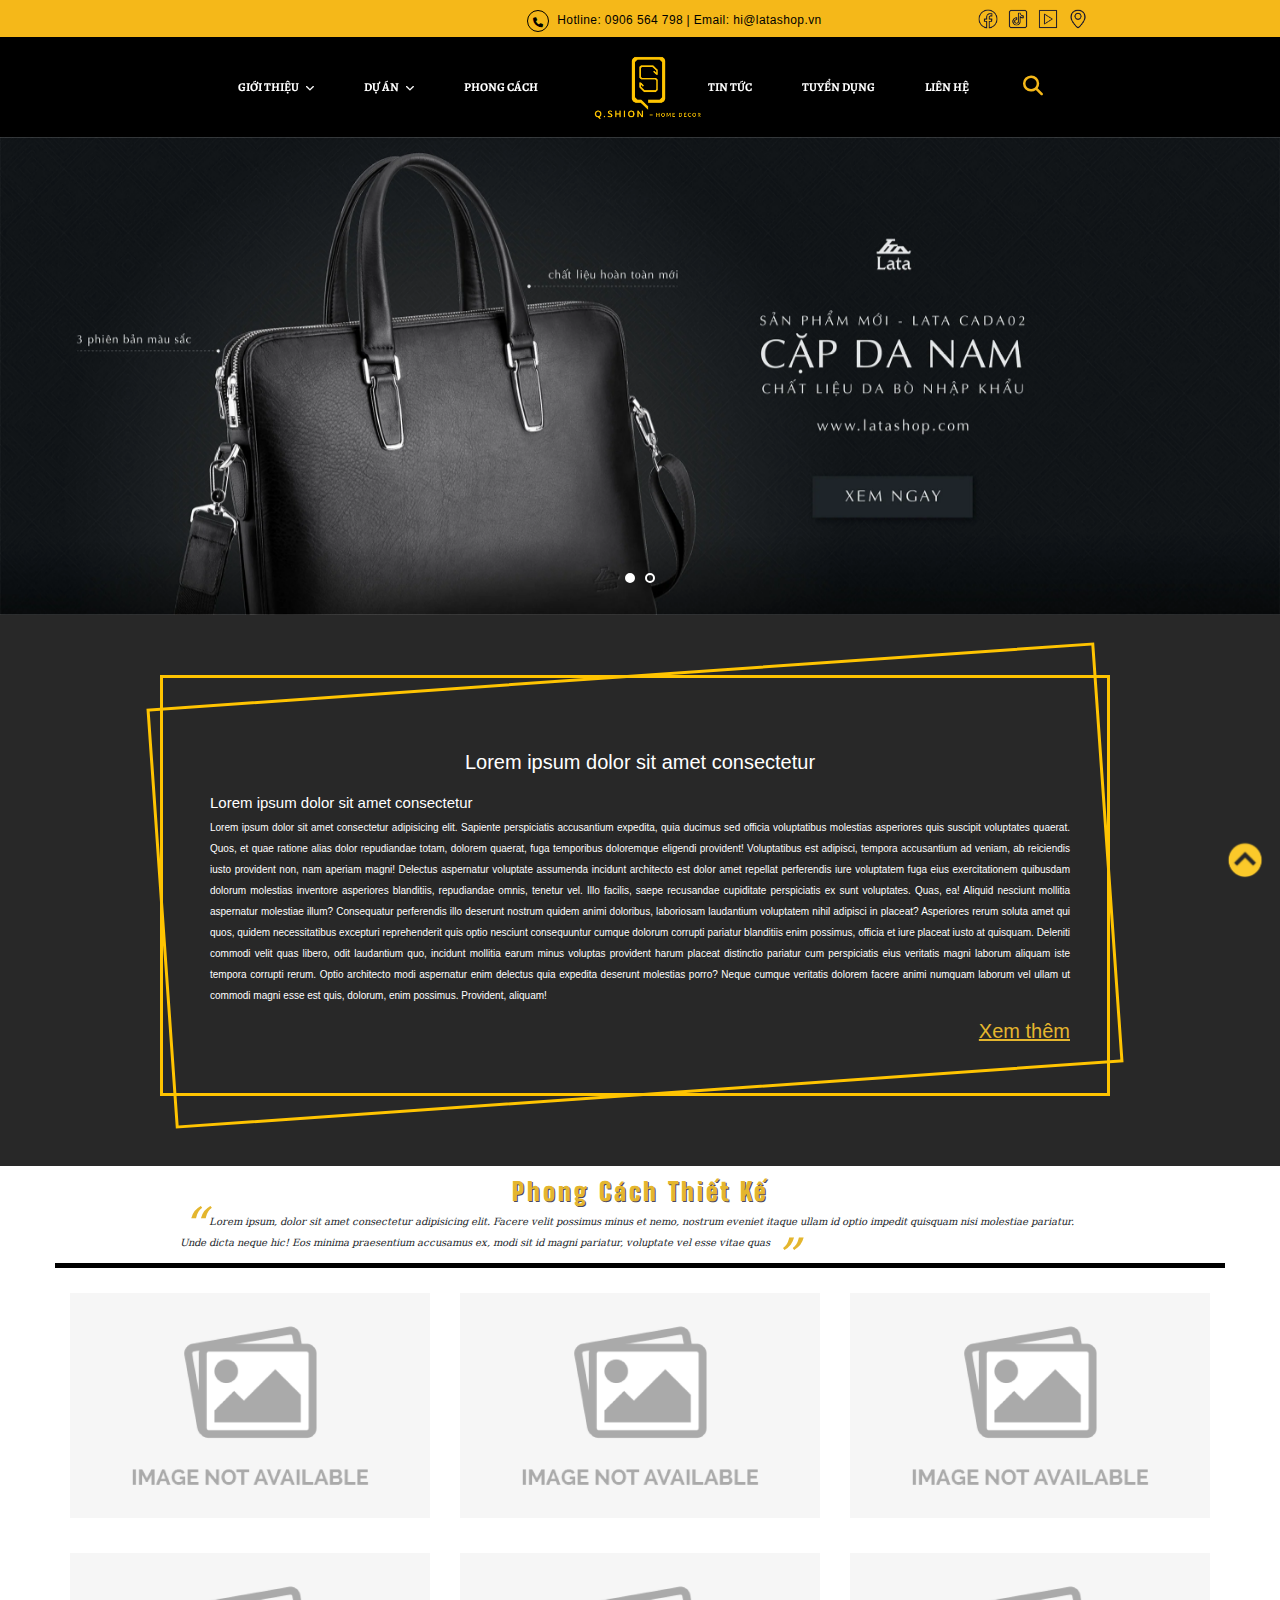
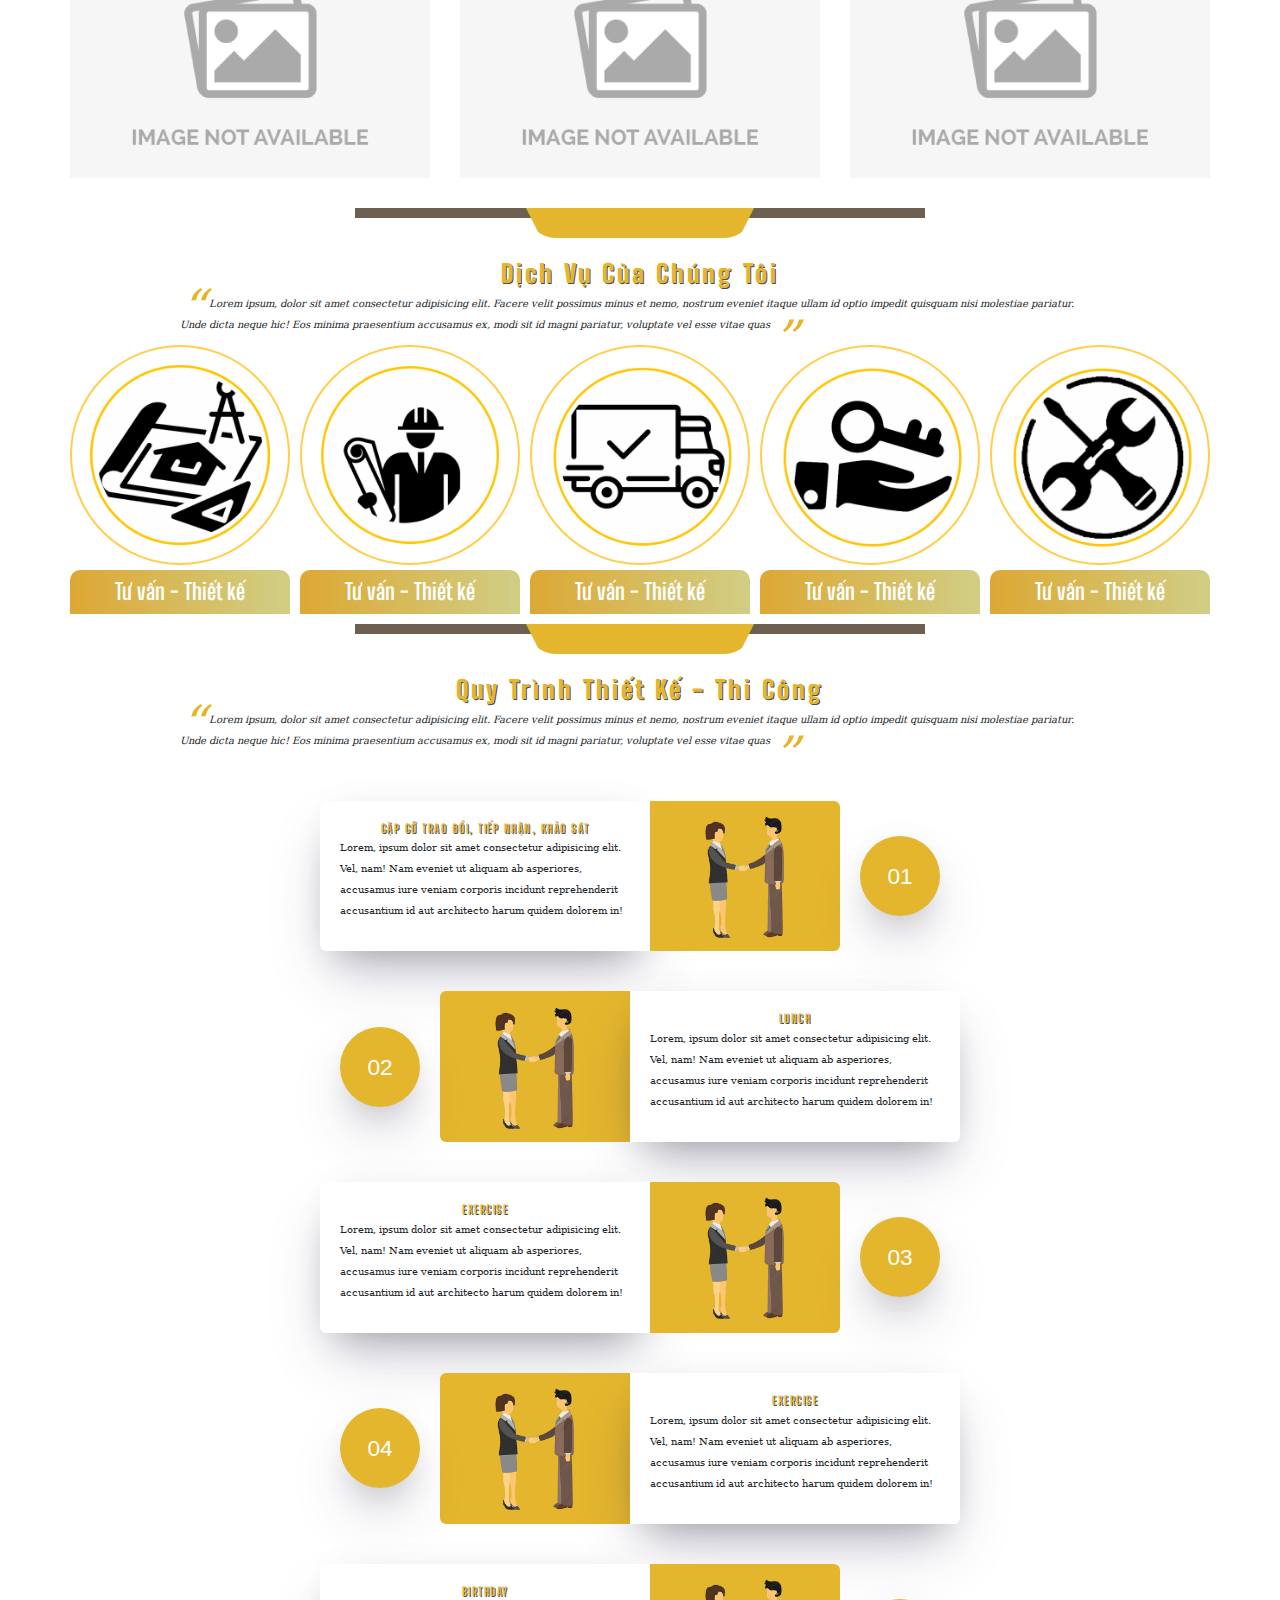
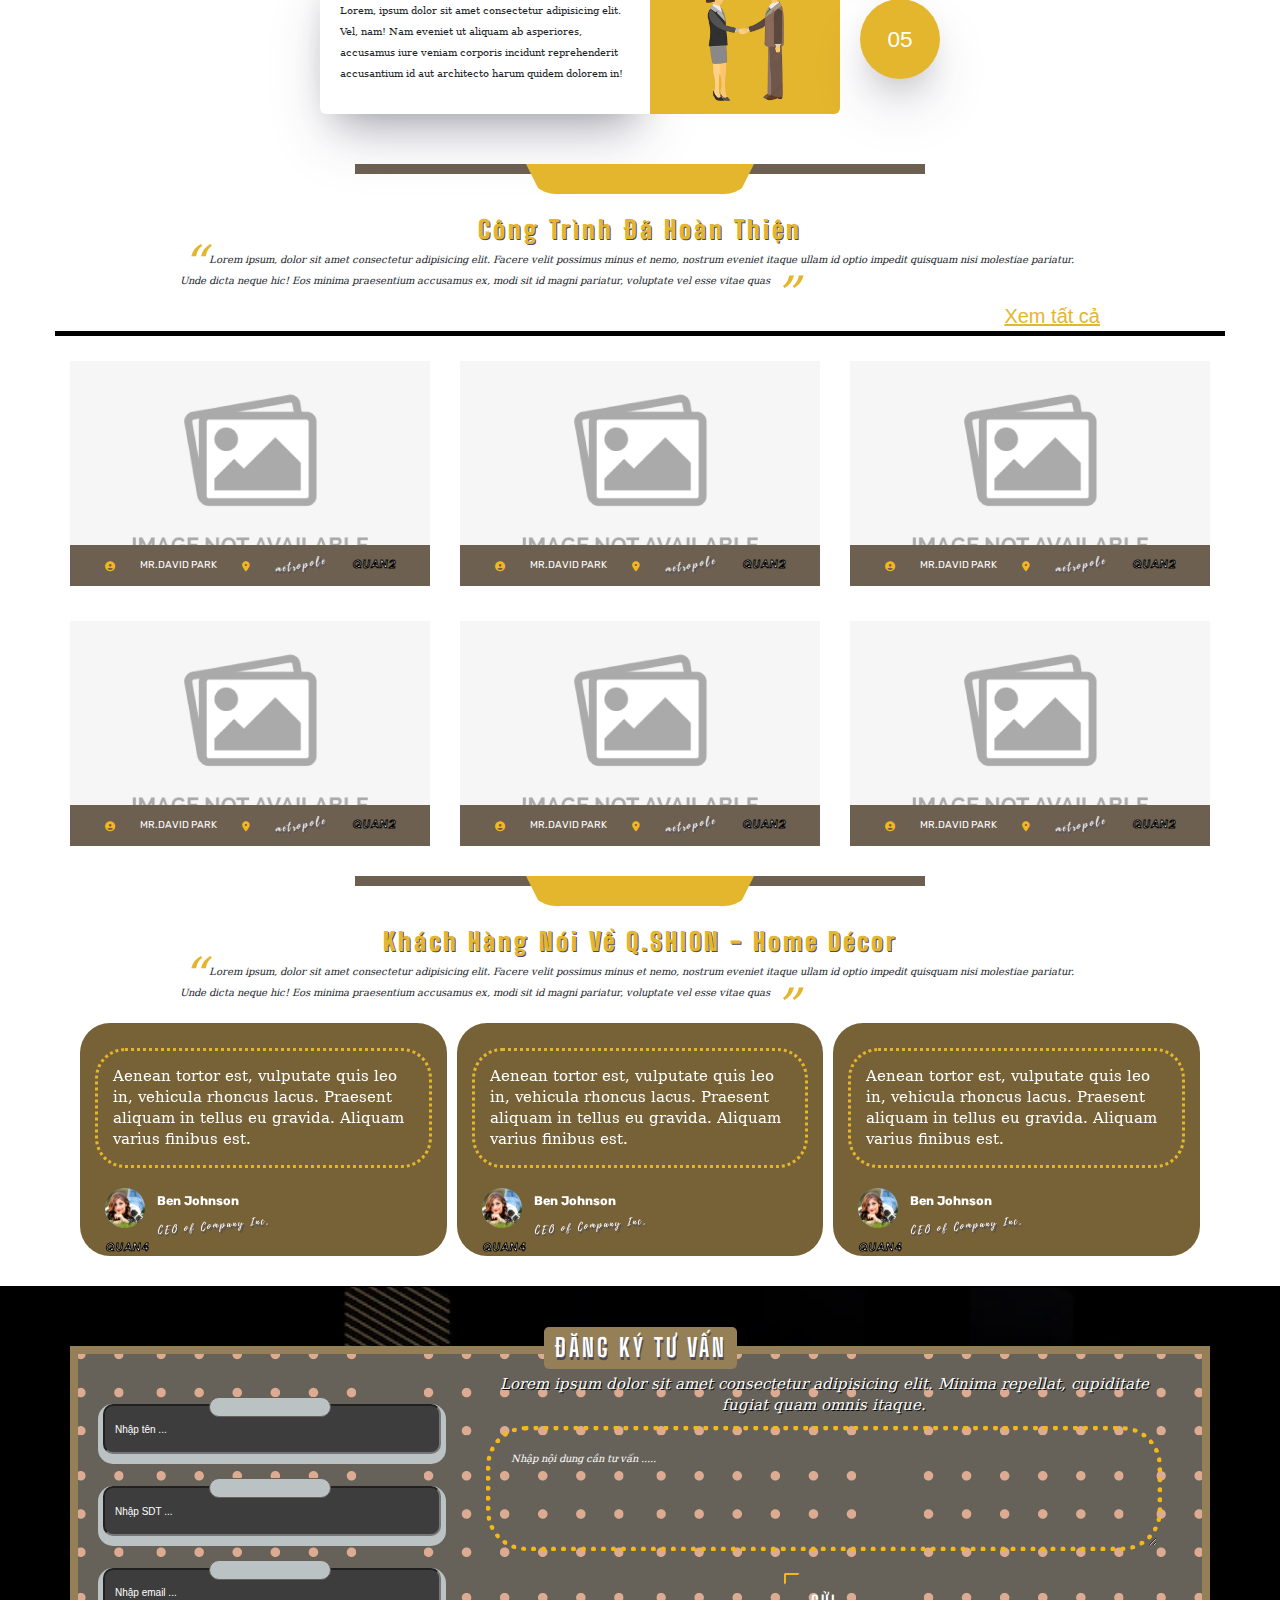
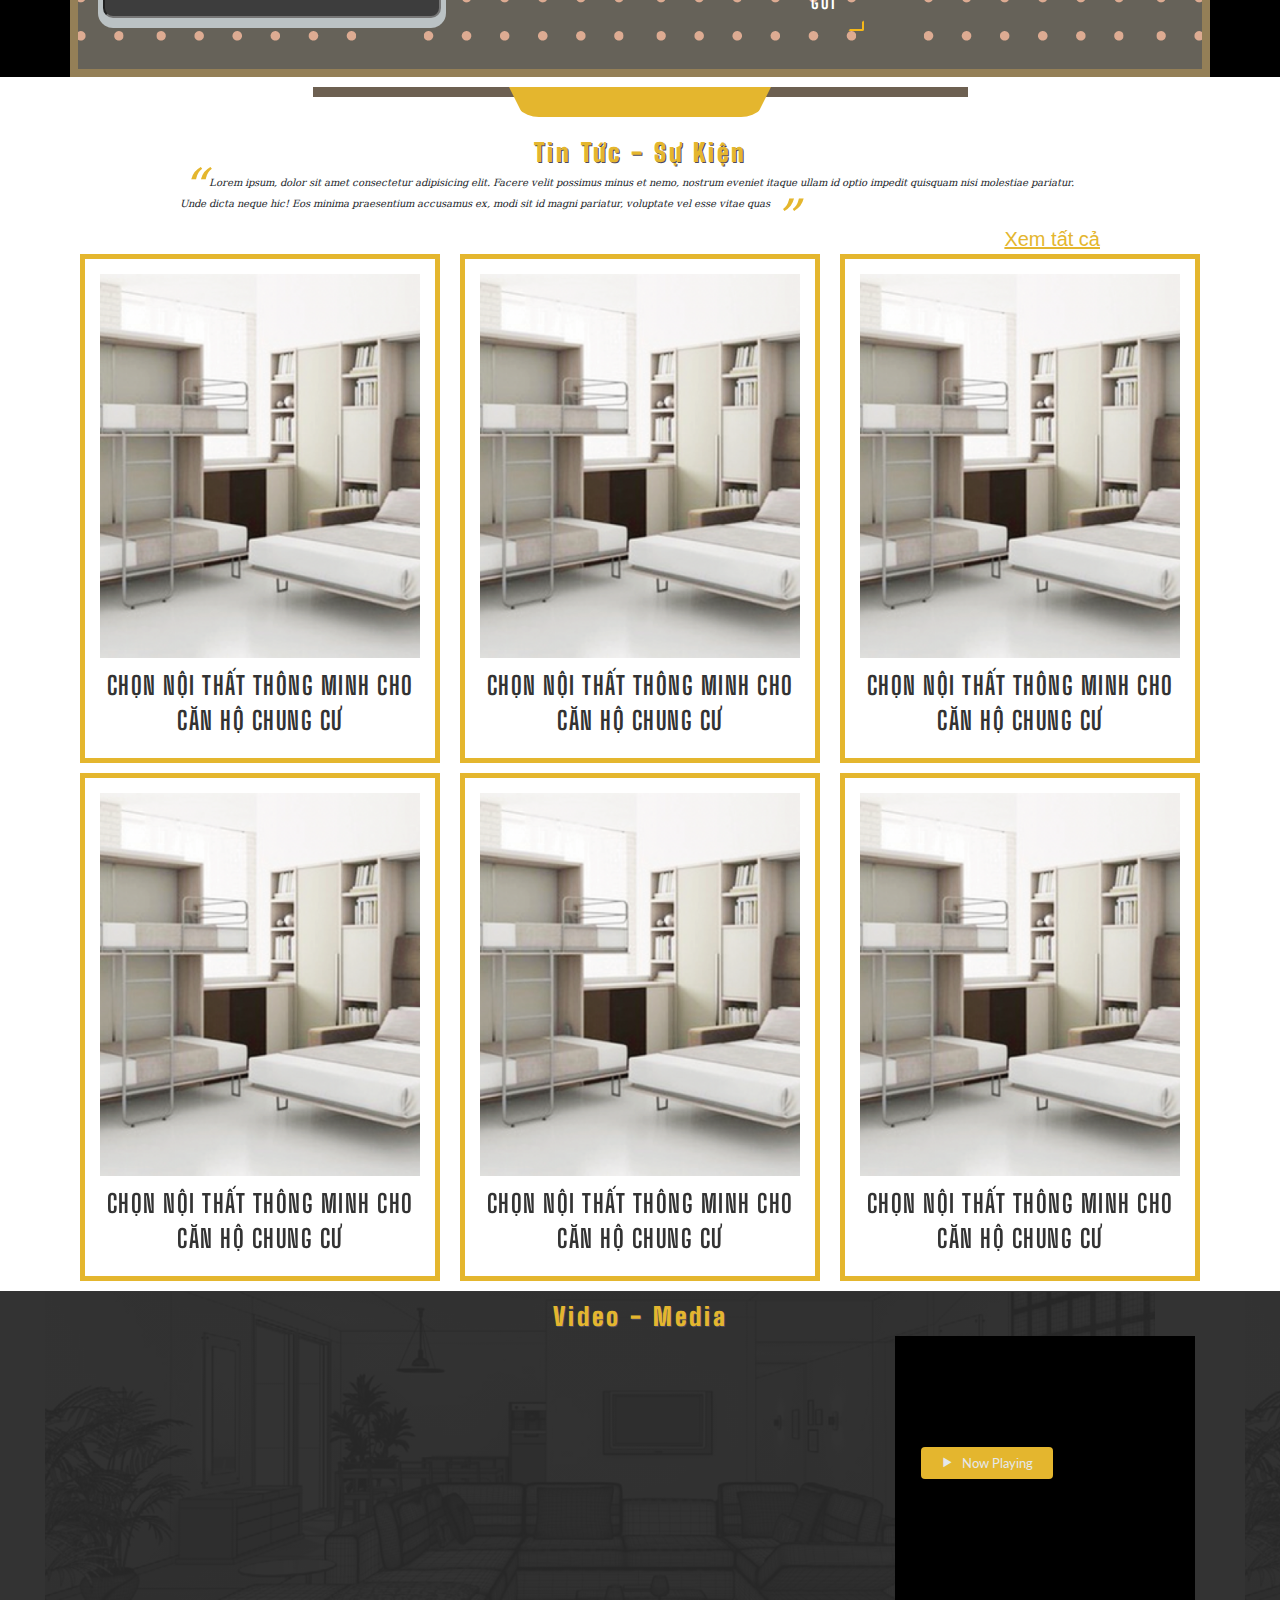
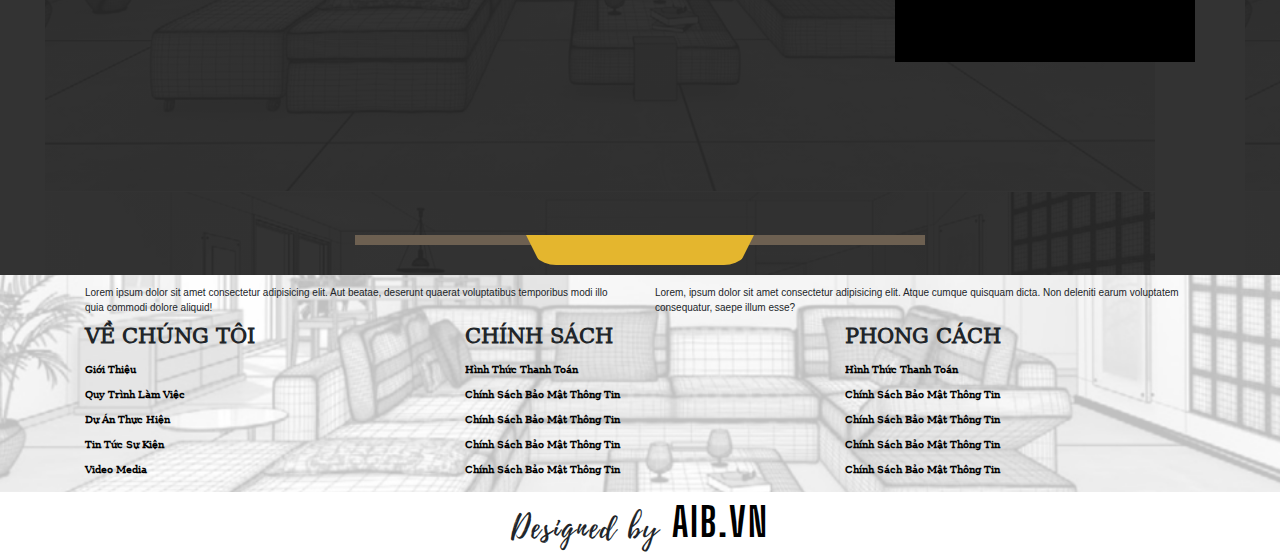
<file: index.html>
<!doctype html>
<html lang="en">

<head>
    <title>Q.Shison</title>
    <!-- Required meta tags -->
    <meta charset="utf-8">
    <!-- <meta name="viewport" content="width=device-width, initial-scale=1, shrink-to-fit=no"> -->
    <meta name="viewport" content="width=device-width, user-scalable=false;">

    <link rel="preload" as="style" href="asset/css/styles.css">
    <link rel="preload" as="style" href="asset/css/plugin.css">
    <link rel="stylesheet" type="text/css" href="asset/css/plugin.css">
    <link href='asset/css/styles.css' rel='stylesheet' type='text/css' media='all' />
    <link rel="stylesheet" href="asset/css/style.css">
    <link rel="stylesheet" href="asset/css/mstyle.css">
    <link rel="stylesheet" href="https://cdnjs.cloudflare.com/ajax/libs/font-awesome/6.1.1/css/all.min.css" />
    <link rel="stylesheet" href="./asset/css/animate.min.css">
    <link rel="stylesheet" href="asset/css/flip-box.css">
    <!-- Bootstrap CSS -->
    <link rel="stylesheet" href="https://cdn.jsdelivr.net/npm/bootstrap@4.0.0/dist/css/bootstrap.min.css">
    <link rel="stylesheet" href="https://cdnjs.cloudflare.com/ajax/libs/font-awesome/6.1.1/css/all.min.css" />

    <!--font chữ-->
    <link rel="preconnect" href="https://fonts.googleapis.com">
    <link rel="preconnect" href="https://fonts.gstatic.com" crossorigin>
    <link rel="preconnect" href="https://fonts.googleapis.com">
    <link rel="preconnect" href="https://fonts.gstatic.com" crossorigin>
    <link rel="preconnect" href="https://fonts.googleapis.com">
    <link rel="preconnect" href="https://fonts.gstatic.com" crossorigin>
    <link
        href="https://fonts.googleapis.com/css2?family=Big+Shoulders+Display:wght@300;600;800;900&family=Rubik:wght@300&display=swap"
        rel="stylesheet">
    <link href="https://fonts.googleapis.com/css2?family=Alegreya:wght@600&display=swap" rel="stylesheet">

    <link rel='stylesheet' id='youtube_videos-blocks/youtube-player-view-style-css'
        href='asset/css/youtube-player.view.css' type='text/css' media='all' />
</head>

<body>

   
    <section>
        <div id="site-nav--mobile" class="site-nav style--sidebar">
            <div id="site-navigation" class="site-nav-container">
                <div class="site-nav-container-last">
                    <p class="title">Menu</p>
                    <div class="main-navbar">
                        <nav class="primary-menu">
                            <ul class="menu-collection">
                                <li class="navi1 has-sub level0">
                                    <a href="https://www.latashop.com/pages/san-pham-nam"> GIỚI THIỆU </a>
                                    <span class="icon-subnav"><i class="fa fa-angle-down"></i></span>
                                    <ul class=" submenu subnav-children">
                                        <li class="navi2"><a href="/collections/tui-deo-cheo-nam">Túi đeo chéo da</a>
                                        </li>    
                                    </ul>
                                </li>
    
    
    
                                <li class="navi1 has-sub level0">
                                    <a href="https://www.latashop.com/pages/san-pham-nu">DỰ ÁN</a>
                                    <span class="icon-subnav"><i class="fa fa-angle-down"></i></span>
                                    <ul class=" submenu subnav-children">
    
    
                                        <li class="navi2"><a href="/collections/tui-deo-cheo-da-nu">Túi đeo chéo da</a>
                                        </li>
    
    
    
                                        <li class="navi2"><a href="/collections/tui-xach-da-nu">Túi xách da</a></li>
    
    
    
                                        <li class="navi2"><a href="/collections/balo-da-nu">Balo da</a></li>
    
    
    
                                        <li class="navi2"><a href="/collections/cap-da-cong-so">Cặp da công sở</a></li>
    
    
    
                                        <li class="navi2"><a href="/collections/vi-da-nu">Ví da nữ</a></li>
    
    
    
                                        <li class="navi2"><a href="/collections/tui-du-lich">Túi du lịch</a></li>
    
    
                                    </ul>
                                </li>
    
    
    
                                <li class="navi1"><a href="/collections/hop-qua-tang"><span>PHONG CÁCH</span></a></li>
    
    
    
                                <li class="navi1"><a href="/collections/phu-kien"><span>PHỤ KIỆN</span></a></li>
    
    
    
                                <li class="navi1"><a href="/blogs/news"><span>BLOG</span></a></li>
    
    
    
                                <li class="navi1"><a href="/pages/he-thong-cua-hang"><span>HỆ THỐNG CỬA HÀNG</span></a>
                                </li>
    
    
    
                                <li class="navi1"><a href="/pages/gioi-thieu"><span>GIỚI THIỆU</span></a></li>
    
    
    
                                <li class="navi1"><a href="/pages/lien-he"><span>LIÊN HỆ</span></a></li>
    
    
                            </ul>
                            <ul class="menu-about">
    
                                <li><a href="/search"><span>Giới thiệu</span></a></li>
    
                                <li><a href="/pages/he-thong-cua-hang"><span>Hệ thống cửa hàng</span></a></li>
    
                                <li><a href="/"><span>Hướng dẫn mua hàng</span></a></li>
    
                                <li><a href="http://latashop.com/pages/khach-hang-doanh-nghiep-b2b"><span>Khách hàng
                                            Doanh
                                            Nghiệp B2B</span></a></li>
    
    
    
    
                                <li class="login">
                                    <a href="/account/login">
                                        <span>
                                            <svg class="svg-account" version="1.1" xmlns="http://www.w3.org/2000/svg"
                                                xmlns:xlink="http://www.w3.org/1999/xlink" x="0px" y="0px" width="510px"
                                                height="510px" viewBox="0 0 510 510"
                                                style="enable-background:new 0 0 510 510;" xml:space="preserve">
                                                <g>
                                                    <g id="account-circle">
                                                        <path
                                                            d="M255,0C114.75,0,0,114.75,0,255s114.75,255,255,255s255-114.75,255-255S395.25,0,255,0z M255,76.5
                                                         c43.35,0,76.5,33.15,76.5,76.5s-33.15,76.5-76.5,76.5c-43.35,0-76.5-33.15-76.5-76.5S211.65,76.5,255,76.5z M255,438.6
                                                         c-63.75,0-119.85-33.149-153-81.6c0-51,102-79.05,153-79.05S408,306,408,357C374.85,405.45,318.75,438.6,255,438.6z">
                                                        </path>
                                                    </g>
                                                </g>
                                            </svg>
                                        </span>
                                        <span>Đăng nhập</span>
                                    </a>
                                </li>
    
    
    
                            </ul>
                        </nav>
                    </div>
                    <div class="to-bottom-content">
                        <div class="site-copyright">
                            <p class="copy">Copyright &copy; 2022 <a href="https://latashop.com">Lata Việt Nam</a></p>
                            <p class="powered"><a target='_blank'
                                    href='https://www.haravan.com/?utm_campaign=poweredby&utm_medium=haravan&utm_source=onlinestore'>Powered
                                    by Haravan</a></p>
                        </div>
                    </div>
                </div>
    
            </div>
    
            <div id="site-search" class="site-nav-container" tabindex="-1">
                <div class="site-nav-container-last">
                    <p class="title">Tìm kiếm</p>
                    <div class="search-box wpo-wrapper-search">
                        <form action="/search" class="searchform searchform-categoris ultimate-search navbar-form">
                            <div class="wpo-search-inner">
                                <input type="hidden" name="type" value="product" />
                                <input required id="inputSearchAuto" name="q" maxlength="40" autocomplete="off"
                                    class="searchinput input-search search-input" type="text" size="20"
                                    placeholder="Tìm kiếm sản phẩm...">
                            </div>
                            <button type="submit" class="btn-search btn" id="search-header-btn">
                                <svg version="1.1" class="svg search" xmlns="http://www.w3.org/2000/svg"
                                    xmlns:xlink="http://www.w3.org/1999/xlink" x="0px" y="0px" viewBox="0 0 24 27"
                                    style="enable-background:new 0 0 24 27;" xml:space="preserve">
                                    <path
                                        d="M10,2C4.5,2,0,6.5,0,12s4.5,10,10,10s10-4.5,10-10S15.5,2,10,2z M10,19c-3.9,0-7-3.1-7-7s3.1-7,7-7s7,3.1,7,7S13.9,19,10,19z">
                                    </path>
                                    <rect x="17" y="17" transform="matrix(0.7071 -0.7071 0.7071 0.7071 -9.2844 19.5856)"
                                        width="4" height="8"></rect>
                                </svg>
                            </button>
                        </form>
                        <div id="ajaxSearchResults" class="smart-search-wrapper ajaxSearchResults"
                            style="display: none">
                            <div class="resultsContent"></div>
                        </div>
                    </div>
                </div>
            </div>
    
            <button id="site-close-handle" class="site-close-handle" aria-label="Đóng" title="Đóng">
                <span class="hamburger-menu active" aria-hidden="true"><span class="bar animate"></span></span>
            </button>
        </div>
        <div id="topbar">
            <div class="container-fluid">
                <div class="row d-flex align-center">
                    <div class="col-4"></div>
                    <div class="col-4 topbar-hotline">
                        <a class="phone-num hidden-xs" href="tel:0906564798">
                            <span class="circle-phone"><i class="fa fa-phone"></i></span>
                            <span class="text-phone">Hotline: 0906 564 798</span>
                        </a>
                        <a class="phone-num" href="mail:">
                            <span class="text-phone">| Email: hi@latashop.vn</span>
                        </a>
                    </div>
                    <div class="col-4  topbar-content">
                        <div class="icon-top">
                            <a href="#">
                                <img src="img/3.png" alt="">
                            </a>
                            <a href="#">
                                <img src="img/5.png" alt="">
                            </a>
                            <a href="#">
                                <img src="img/7.png" alt="">
                            </a>
                            <a href="#">
                                <img src="img/9.png" alt="">
                            </a>
                        </div>
                    </div>
    
                </div>
            </div>
        </div>
    
        <header id="site-header" class="main-header">
            <div class="header-mid wrap-flex-align">
                <div class="wrap-logo d-lg-none d-block">
                    <a href="https://latashop.com">
                        <img src="img/LOGO.png" alt="Lata Việt Nam" class="img-responsive logoimg" />
                    </a>
                </div>
                <div class="menu-desktop hidden-sm hidden-xs">
                    <div class="wrap-logo wrap-logp-mb d-lg-none d-block">
                        <a href="https://latashop.com">
                            <img src="img/LOGO.png" alt="Lata Việt Nam" class="img-responsive logoimg" />
                        </a>
                    </div>
                    <div id="nav">
                        <nav class="main-nav text-center">
                            <ul class="clearfix menu-desktop-custom">
    
                                <li class="">
                                    <a href="https://www.latashop.com/pages/san-pham-nam" title="GIỚI THIỆU">
                                        GIỚI THIỆU
                                        <i class="fa fa-chevron-down" aria-hidden="true"></i>
                                    </a>
                                    <ul class="sub_menu">    
                                        <li class="">
                                            <a href="/collections/vi-da-nam" title="Ví da nam">
                                                Ví da nam
                                            </a>
                                        </li>
                                        <li class="">
                                            <a href="/collections/that-lung-nam" title="Thắt lưng">
                                                Thắt lưng
                                            </a>
                                        </li>
                                    </ul>
                                </li>
    
                                <li class="">
                                    <a href="https://www.latashop.com/pages/san-pham-nu" title="DỰ ÁN">
                                        DỰ ÁN
                                        <i class="fa fa-chevron-down" aria-hidden="true"></i>
                                    </a>
                                    <ul class="sub_menu">    
                                        <li class="">
                                            <a href="/collections/vi-da-nu" title="Ví da nữ">
                                                Ví da nữ
                                            </a>
                                        </li>

                                        <li class="">
                                            <a href="/collections/tui-du-lich" title="Túi du lịch">
                                                Túi du lịch
                                            </a>
                                        </li>    
    
                                    </ul>
                                </li>
    
                                <li class="">
                                    <a href="/collections/hop-qua-tang" title="HỘP QUÀ TẶNG">
                                        PHONG CÁCH
                                    </a>
                                </li>
    
                                <div>
                                    <a href="https://latashop.com">
                                        <img height="100px" src="img/LOGO.png" alt="Lata Việt Nam"
                                            class="img-responsive logoimg" />
                                    </a>
                                </div>
    
                                <li class="">
                                    <a href="/collections/phu-kien" title="PHỤ KIỆN">
                                        TIN TỨC
                                    </a>
                                </li>
    
                                <li class="">
                                    <a href="/pages/gioi-thieu" title="GIỚI THIỆU">
                                        TUYỂN DỤNG
                                    </a>
                                </li>
                                <li class="">
                                    <a href="/pages/lien-he" title="LIÊN HỆ">
                                        LIÊN HỆ
                                    </a>
                                </li>
    
                                <li>
                                    <span id="site-search-handle" class="icon-search" aria-label="Tìm kiếm"
                                        title="Tìm kiếm">
                                        <a href="">
                                            <i class="fa-solid fa-magnifying-glass"></i>
                                        </a>
                                    </span>
    
                                </li>
                            </ul>
                        </nav>
                    </div>
    
    
                </div>
                <div class="header-wrap-icon d-lg-none d-block">
    
                    <span id="site-search-handle" class="icon-search" aria-label="Tìm kiếm" title="Tìm kiếm">
                        <a href="/search">
                            <a href="">
                                <i class="fa-solid fa-magnifying-glass"></i>
                            </a>
                        </a>
                    </span>
    
                    <span id="site-menu-handle" class="hamburger-menu visible-sm visible-xs" aria-hidden="true"><span
                            class="bar"></span></span>
                </div>
            </div>
        </header>
    </section>
    <!--end header-->
    <section>
        <div id="home-slider">
        <div id="homepage_slider" class="owl-carousel owl-theme">
            
            <div class="item">
                <a href="https://latashop.com/products/cap-cong-so-nam-da-bo-that-lata-cada02">
                    <picture>
                        <source media="(max-width: 767px)" srcset="img/slideshow_mb_1.webp">
                        <source media="(min-width: 768px)" srcset="img/slideshow_1.webp">
                        <img class="img-responsive" alt="Cặp da nam cao cấp Lata CADA02" src="img/slideshow_1.webp">
                    </picture>
                </a>
            </div>
            
            <div class="item">
                <a href="https://latashop.com/products/cap-cong-so-nam-da-bo-that-lata-cada02">
                    <picture>
                        <source media="(max-width: 767px)" srcset="img/slideshow_mb_1.webp">
                        <source media="(min-width: 768px)" srcset="img/slideshow_1.webp">
                        <img class="img-responsive" alt="Cặp da nam cao cấp Lata CADA02" src="img/slideshow_1.webp">
                    </picture>
                </a>
            </div>

            
        </div>  
    </div>

    </section>
    <!--end slider-->
    <section class="abx ">
        <div class="content-about-box">
            <h2>Lorem ipsum dolor sit amet consectetur</h2>
            <h4>Lorem ipsum dolor sit amet consectetur</h4>
            <p>Lorem ipsum dolor sit amet consectetur adipisicing elit. Sapiente perspiciatis accusantium expedita, quia
                ducimus sed officia voluptatibus molestias asperiores quis suscipit voluptates quaerat. Quos, et quae
                ratione alias dolor repudiandae totam, dolorem quaerat, fuga temporibus doloremque eligendi provident!
                Voluptatibus est adipisci, tempora accusantium ad veniam, ab reiciendis iusto provident non, nam aperiam
                magni! Delectus aspernatur voluptate assumenda incidunt architecto est dolor amet repellat perferendis
                iure voluptatem fuga eius exercitationem quibusdam dolorum molestias inventore asperiores blanditiis,
                repudiandae omnis, tenetur vel. Illo facilis, saepe recusandae cupiditate perspiciatis ex sunt
                voluptates. Quas, ea! Aliquid nesciunt mollitia aspernatur molestiae illum? Consequatur perferendis illo
                deserunt nostrum quidem animi doloribus, laboriosam laudantium voluptatem nihil adipisci in placeat?
                Asperiores rerum soluta amet qui quos, quidem necessitatibus excepturi reprehenderit quis optio nesciunt
                consequuntur cumque dolorum corrupti pariatur blanditiis enim possimus, officia et iure placeat iusto at
                quisquam. Deleniti commodi velit quas libero, odit laudantium quo, incidunt mollitia earum minus
                voluptas provident harum placeat distinctio pariatur cum perspiciatis eius veritatis magni laborum
                aliquam iste tempora corrupti rerum. Optio architecto modi aspernatur enim delectus quia expedita
                deserunt molestias porro? Neque cumque veritatis dolorem facere animi numquam laborum vel ullam ut
                commodi magni esse est quis, dolorum, enim possimus. Provident, aliquam!</p>
            <div class="see_all"><a href="#">Xem thêm</a></div>
    
        </div>
    
    </section>
    <!--end about-->
    <section>
        <div class="container pt-3">
            <div class="row justify-content-center">
                <div class="col-md-10 ">
                    <h3 class="title_section ">Phong Cách Thiết Kế</h3>
                    <div class="desc_section">
                        <blockquote>
                            <p>
                                Lorem ipsum, dolor sit amet consectetur adipisicing elit. Facere velit possimus minus et
                                nemo, nostrum eveniet itaque ullam id optio impedit quisquam nisi molestiae pariatur.
                                Unde dicta neque hic! Eos minima praesentium accusamus ex, modi sit id magni pariatur,
                                voluptate vel esse vitae quas
                            </p>
                        </blockquote>
    
                    </div>
                </div>
                <div class="row style-line style_design">
                    <div class="col-sm-6 col-md-6 col-lg-4 col-12 box-product-outer">
                        <div class="box-product">
                            <div class="img-wrapper">
                                <a href="detail.html">
                                    <img alt="Product" src="img/noimg.png">
                                </a>
                                <div class="option">
                                    <img src="img/LOGO.png" alt="">
                                    <a href="#" data-toggle="tooltip" data-placement="bottom" title=""
                                        data-original-title="IncultGeo Print Polo T-Shirt">Phong cách thiết kế
                                        Minimalims</a>
                                </div>
                            </div>
                        </div>
                    </div>
                    <div class="col-sm-6 col-md-6 col-lg-4 col-12 box-product-outer">
                        <div class="box-product">
                            <div class="img-wrapper">
                                <a href="detail.html">
                                    <img alt="Product" src="img/noimg.png">
                                </a>
                                <div class="option">
                                    <img src="img/LOGO.png" alt="">
                                    <a href="#" data-toggle="tooltip" data-placement="bottom" title=""
                                        data-original-title="IncultGeo Print Polo T-Shirt">Phong cách thiết kế
                                        Minimalims</a>
                                </div>
                            </div>
                        </div>
                    </div>
                    <div class="col-sm-6 col-md-6 col-lg-4 col-12 box-product-outer">
                        <div class="box-product">
                            <div class="img-wrapper">
                                <a href="detail.html">
                                    <img alt="Product" src="img/noimg.png">
                                </a>
                                <div class="option">
                                    <img src="img/LOGO.png" alt="">
                                    <a href="#" data-toggle="tooltip" data-placement="bottom" title=""
                                        data-original-title="IncultGeo Print Polo T-Shirt">Phong cách thiết kế
                                        Minimalims</a>
                                </div>
                            </div>
                        </div>
                    </div>
                    <div class="col-sm-6 col-md-6 col-lg-4 col-12 box-product-outer">
                        <div class="box-product">
                            <div class="img-wrapper">
                                <a href="detail.html">
                                    <img alt="Product" src="img/noimg.png">
                                </a>
                                <div class="option">
                                    <img src="img/LOGO.png" alt="">
                                    <a href="#" data-toggle="tooltip" data-placement="bottom" title=""
                                        data-original-title="IncultGeo Print Polo T-Shirt">Phong cách thiết kế
                                        Minimalims</a>
                                </div>
                            </div>
                        </div>
                    </div>
                    <div class="col-sm-6 col-md-6 col-lg-4 col-12 box-product-outer">
                        <div class="box-product">
                            <div class="img-wrapper">
                                <a href="detail.html">
                                    <img alt="Product" src="img/noimg.png">
                                </a>
                                <div class="option">
                                    <img src="img/LOGO.png" alt="">
                                    <a href="#" data-toggle="tooltip" data-placement="bottom" title=""
                                        data-original-title="IncultGeo Print Polo T-Shirt">Phong cách thiết kế
                                        Minimalims</a>
                                </div>
                            </div>
                        </div>
                    </div>
                    <div class="col-sm-6 col-md-6 col-lg-4 col-12 box-product-outer">
                        <div class="box-product">
                            <div class="img-wrapper">
                                <a href="detail.html">
                                    <img alt="Product" src="img/noimg.png">
                                </a>
                                <div class="option">
                                    <img src="img/LOGO.png" alt="">
                                    <a href="#" data-toggle="tooltip" data-placement="bottom" title=""
                                        data-original-title="IncultGeo Print Polo T-Shirt">Phong cách thiết kế
                                        Minimalims</a>
                                </div>
                            </div>
                        </div>
                    </div>
                </div>
                <div class="line-end">
                    <div class="trapezoid"></div>
                </div>
            </div>
        </div>
    
    </section>
    <!--end style-->
    <section>
        <div class="container pt-3">
            <div class="row justify-content-center">
                <div class="col-md-10 ">
                    <h3 class="title_section ">Dịch Vụ Của Chúng Tôi</h3>
                    <div class="desc_section">
                        <blockquote>
                            <p>
                                Lorem ipsum, dolor sit amet consectetur adipisicing elit. Facere velit possimus minus et
                                nemo, nostrum eveniet itaque ullam id optio impedit quisquam nisi molestiae pariatur.
                                Unde dicta neque hic! Eos minima praesentium accusamus ex, modi sit id magni pariatur,
                                voluptate vel esse vitae quas
                            </p>
                        </blockquote>
    
                    </div>
                </div>
                <div class="my-service">
                    <div class="box-service">
                        <div class="box-service-img">
                            <img class="img-fluid" src="img/10.png" alt="">
                        </div>
                        <div class="box-service-name">Tư vấn - Thiết kế</div>
                    </div>
                    <div class="box-service">
                        <div class="box-service-img">
                            <img class="img-fluid" src="img/11.png" alt="">
                        </div>
                        <div class="box-service-name">Tư vấn - Thiết kế</div>
                    </div>
                    <div class="box-service">
                        <div class="box-service-img">
                            <img class="img-fluid" src="img/12.png" alt="">
                        </div>
                        <div class="box-service-name">Tư vấn - Thiết kế</div>
                    </div>
                    <div class="box-service">
                        <div class="box-service-img">
                            <img class="img-fluid" src="img/13.png" alt="">
                        </div>
                        <div class="box-service-name">Tư vấn - Thiết kế</div>
                    </div>
                    <div class="box-service">
                        <div class="box-service-img">
                            <img class="img-fluid" src="img/14.png" alt="">
                        </div>
                        <div class="box-service-name">Tư vấn - Thiết kế</div>
                    </div>
                </div>
                
                <div class="line-end">
                    <div class="trapezoid"></div>
                </div>
            </div>
        </div>
    </section>
    <!--end services-->
    <section>
        <div class="container pt-3">
            <div class="row justify-content-center">
                <div class="col-md-10 ">
                    <h3 class="title_section ">Quy Trình Thiết Kế - Thi Công</h3>
                    <div class="desc_section">
                        <blockquote>
                            <p>
                                Lorem ipsum, dolor sit amet consectetur adipisicing elit. Facere velit possimus minus et
                                nemo, nostrum eveniet itaque ullam id optio impedit quisquam nisi molestiae pariatur.
                                Unde dicta neque hic! Eos minima praesentium accusamus ex, modi sit id magni pariatur,
                                voluptate vel esse vitae quas
                            </p>
                        </blockquote>
    
                    </div>
                </div>
                <div class="timeline">
                    <div class="timeline__event  animated fadeInUp delay-4s timeline__event--type1">
                        <div class="timeline__event__icon ">
                            <i class="lni-cake"></i>
                            01
                        </div>
                        <div class="timeline__event__date">
                            <img class="img-fluid" src="./img/step1.png" alt="">
                        </div>
                        <div class="timeline__event__content ">
                            <div class="timeline__event__title">
                                Gặp gỡ trao đổi, tiếp nhận, khảo sát
                            </div>
                            <div class="timeline__event__description">
                                <p>Lorem, ipsum dolor sit amet consectetur adipisicing elit. Vel, nam! Nam eveniet ut
                                    aliquam ab asperiores, accusamus iure veniam corporis incidunt reprehenderit
                                    accusantium id aut architecto harum quidem dolorem in!</p>
                            </div>
                        </div>
                    </div>
                    <div class="timeline__event animated fadeInUp delay-3s timeline__event--type1">
                        <div class="timeline__event__icon">
                            <i class="lni-burger"></i>
                            02
                        </div>
                        <div class="timeline__event__date">
                            <img class="img-fluid" src="./img/step1.png" alt="">
                        </div>
                        <div class="timeline__event__content">
                            <div class="timeline__event__title">
                                Lunch
                            </div>
                            <div class="timeline__event__description">
                                <p>Lorem, ipsum dolor sit amet consectetur adipisicing elit. Vel, nam! Nam eveniet ut
                                    aliquam ab asperiores, accusamus iure veniam corporis incidunt reprehenderit
                                    accusantium id aut architecto harum quidem dolorem in!</p>
                            </div>
                        </div>
                    </div>
                    <div class="timeline__event animated fadeInUp delay-2s timeline__event--type1">
                        <div class="timeline__event__icon">
                            <i class="lni-slim"></i>
                            03
                        </div>
                        <div class="timeline__event__date">
                            <img class="img-fluid" src="./img/step1.png" alt="">
                        </div>
                        <div class="timeline__event__content">
                            <div class="timeline__event__title">
                                Exercise
                            </div>
                            <div class="timeline__event__description">
                                <p>Lorem, ipsum dolor sit amet consectetur adipisicing elit. Vel, nam! Nam eveniet ut
                                    aliquam ab asperiores, accusamus iure veniam corporis incidunt reprehenderit
                                    accusantium id aut architecto harum quidem dolorem in!</p>
                            </div>
    
                        </div>
                    </div>
                    <div class="timeline__event animated fadeInUp delay-1s timeline__event--type1">
                        <div class="timeline__event__icon">
                            <i class="lni-slim"></i>
                            04
                        </div>
                        <div class="timeline__event__date">
                            <img class="img-fluid" src="./img/step1.png" alt="">
                        </div>
                        <div class="timeline__event__content">
                            <div class="timeline__event__title">
                                Exercise
                            </div>
                            <div class="timeline__event__description">
                                <p>Lorem, ipsum dolor sit amet consectetur adipisicing elit. Vel, nam! Nam eveniet ut
                                    aliquam ab asperiores, accusamus iure veniam corporis incidunt reprehenderit
                                    accusantium id aut architecto harum quidem dolorem in!</p>
                            </div>
    
                        </div>
                    </div>
                    <div class="timeline__event animated fadeInUp timeline__event--type1">
                        <div class="timeline__event__icon">
                            <i class="lni-cake"></i>
                            05
                        </div>
                        <div class="timeline__event__date">
                            <img class="img-fluid" src="./img/step1.png" alt="">
                        </div>
                        <div class="timeline__event__content">
                            <div class="timeline__event__title">
                                Birthday
                            </div>
                            <div class="timeline__event__description">
                                <p>Lorem, ipsum dolor sit amet consectetur adipisicing elit. Vel, nam! Nam eveniet ut
                                    aliquam ab asperiores, accusamus iure veniam corporis incidunt reprehenderit
                                    accusantium id aut architecto harum quidem dolorem in!</p>
                            </div>
                        </div>
                    </div>
    
                </div>
            </div>
            <div class="row justify-content-center">
                <div class="line-end">
                    <div class="trapezoid"></div>
                </div>
            </div>
        </div>
    </section>
    <!--end step-->
    <section>
        <div class="container pt-3">
            <div class="row justify-content-center">
                <div class="col-md-10 ">
                    <h3 class=" pulse title_section">Công Trình Đã
                        Hoàn Thiện</h3>
                    <div class="desc_section">
                        <blockquote>
                            <p>
                                Lorem ipsum, dolor sit amet consectetur adipisicing elit. Facere velit possimus minus et
                                nemo, nostrum eveniet itaque ullam id optio impedit quisquam nisi molestiae pariatur.
                                Unde dicta neque hic! Eos minima praesentium accusamus ex, modi sit id magni pariatur,
                                voluptate vel esse vitae quas
                            </p>
                        </blockquote>
    
                    </div>
                    <div class="see_all"><a href="">Xem tất cả</a></div>
                </div>
                <div class="row style-line style_design">
                    <div class="col-sm-6 col-md-6 col-lg-4 col-12 box-product-outer">
                        <div class="box-product">
                            <div class="img-wrapper">
                                <a href="detail.html">
                                    <img alt="Product" src="img/noimg.png">
                                </a>
                                <div class="option2">
                                    <i class="fa-solid fa-circle-user"></i>
                                    <p class="name m-0">MR.DAVID PARK</p>
                                    <i class="fa-solid fa-location-dot"></i>
                                    <p class="address m-0">metropole</p>
                                    <p class="ward m-0">QUAN 2</p>
                                </div>
                            </div>
                        </div>
                    </div>
                    <div class="col-sm-6 col-md-6 col-lg-4 col-12 box-product-outer">
                        <div class="box-product">
                            <div class="img-wrapper">
                                <a href="detail.html">
                                    <img alt="Product" src="img/noimg.png">
                                </a>
                                <div class="option2">
                                    <i class="fa-solid fa-circle-user"></i>
                                    <p class="name m-0">MR.DAVID PARK</p>
                                    <i class="fa-solid fa-location-dot"></i>
                                    <p class="address m-0">metropole</p>
                                    <p class="ward m-0">QUAN 2</p>
                                </div>
                            </div>
                        </div>
                    </div>
                    <div class="col-sm-6 col-md-6 col-lg-4 col-12 box-product-outer">
                        <div class="box-product">
                            <div class="img-wrapper">
                                <a href="detail.html">
                                    <img alt="Product" src="img/noimg.png">
                                </a>
                                <div class="option2">
                                    <i class="fa-solid fa-circle-user"></i>
                                    <p class="name m-0">MR.DAVID PARK</p>
                                    <i class="fa-solid fa-location-dot"></i>
                                    <p class="address m-0">metropole</p>
                                    <p class="ward m-0">QUAN 2</p>
                                </div>
                            </div>
                        </div>
                    </div>
                    <div class="col-sm-6 col-md-6 col-lg-4 col-12 box-product-outer">
                        <div class="box-product">
                            <div class="img-wrapper">
                                <a href="detail.html">
                                    <img alt="Product" src="img/noimg.png">
                                </a>
                                <div class="option2">
                                    <i class="fa-solid fa-circle-user"></i>
                                    <p class="name m-0">MR.DAVID PARK</p>
                                    <i class="fa-solid fa-location-dot"></i>
                                    <p class="address m-0">metropole</p>
                                    <p class="ward m-0">QUAN 2</p>
                                </div>
                            </div>
                        </div>
                    </div>
                    <div class="col-sm-6 col-md-6 col-lg-4 col-12 box-product-outer">
                        <div class="box-product">
                            <div class="img-wrapper">
                                <a href="detail.html">
                                    <img alt="Product" src="img/noimg.png">
                                </a>
                                <div class="option2">
                                    <i class="fa-solid fa-circle-user"></i>
                                    <p class="name m-0">MR.DAVID PARK</p>
                                    <i class="fa-solid fa-location-dot"></i>
                                    <p class="address m-0">metropole</p>
                                    <p class="ward m-0">QUAN 2</p>
                                </div>
                            </div>
                        </div>
                    </div>
                    <div class="col-sm-6 col-md-6 col-lg-4 col-12 box-product-outer">
                        <div class="box-product">
                            <div class="img-wrapper">
                                <a href="detail.html">
                                    <img alt="Product" src="img/noimg.png">
                                </a>
                                <div class="option2">
                                    <i class="fa-solid fa-circle-user"></i>
                                    <p class="name m-0">MR.DAVID PARK</p>
                                    <i class="fa-solid fa-location-dot"></i>
                                    <p class="address m-0">metropole</p>
                                    <p class="ward m-0">QUAN 2</p>
                                </div>
                            </div>
                        </div>
                    </div>
                </div>
                <div class="line-end">
                    <div class="trapezoid"></div>
                </div>
            </div>
        </div>
    
    </section>
    <!--end works-->
    <section>
        <div class="container pt-3">
            <div class="row justify-content-center">
                <div class="col-md-10 ">
                    <h3 class=" pulse title_section">Khách Hàng Nói Về Q.SHION - Home Décor</h3>
                    <div class="desc_section">
                        <blockquote>
                            <p>
                                Lorem ipsum, dolor sit amet consectetur adipisicing elit. Facere velit possimus minus et
                                nemo, nostrum eveniet itaque ullam id optio impedit quisquam nisi molestiae pariatur.
                                Unde dicta neque hic! Eos minima praesentium accusamus ex, modi sit id magni pariatur,
                                voluptate vel esse vitae quas
                            </p>
                        </blockquote>
    
                    </div>
                </div>
                <div class=" testimonials-clean comment-customer p-sm-3">
                      
                    <div class="item">
                        <div class="box">
                            <p class="description">Aenean tortor est, vulputate quis leo in, vehicula rhoncus
                                lacus.
                                Praesent aliquam in tellus eu gravida. Aliquam varius finibus est.</p>
                        </div>
                        <div class="author"><img class="rounded-circle" src="img/o5uMfKo.jpeg">
                            <h5 class="name">Ben Johnson</h5>
                            <p class="title">CEO of Company Inc.</p>
                            <div class="ward">QUAN 4</div>
                        </div>
                    </div>
                    <div class="item">
                        <div class="box">
                            <p class="description">Aenean tortor est, vulputate quis leo in, vehicula rhoncus
                                lacus.
                                Praesent aliquam in tellus eu gravida. Aliquam varius finibus est.</p>
                        </div>
                        <div class="author"><img class="rounded-circle" src="img/o5uMfKo.jpeg">
                            <h5 class="name">Ben Johnson</h5>
                            <p class="title">CEO of Company Inc.</p>
                            <div class="ward">QUAN 4</div>
                        </div>
                    </div>

                    <div class="item">
                        <div class="box">
                            <p class="description">Aenean tortor est, vulputate quis leo in, vehicula rhoncus
                                lacus.
                                Praesent aliquam in tellus eu gravida. Aliquam varius finibus est.</p>
                        </div>
                        <div class="author"><img class="rounded-circle" src="img/o5uMfKo.jpeg">
                            <h5 class="name">Ben Johnson</h5>
                            <p class="title">CEO of Company Inc.</p>
                            <div class="ward">QUAN 4</div>
                        </div>
                    </div>
                    <div class="item">
                        <div class="box">
                            <p class="description">Aenean tortor est, vulputate quis leo in, vehicula rhoncus
                                lacus.
                                Praesent aliquam in tellus eu gravida. Aliquam varius finibus est.</p>
                        </div>
                        <div class="author"><img class="rounded-circle" src="img/o5uMfKo.jpeg">
                            <h5 class="name">Ben Johnson</h5>
                            <p class="title">CEO of Company Inc.</p>
                            <div class="ward">QUAN 4</div>
                        </div>
                    </div>

                    <div class="item">
                        <div class="box">
                            <p class="description">Aenean tortor est, vulputate quis leo in, vehicula rhoncus
                                lacus.
                                Praesent aliquam in tellus eu gravida. Aliquam varius finibus est.</p>
                        </div>
                        <div class="author"><img class="rounded-circle" src="img/o5uMfKo.jpeg">
                            <h5 class="name">Ben Johnson</h5>
                            <p class="title">CEO of Company Inc.</p>
                            <div class="ward">QUAN 4</div>
                        </div>
                    </div>
                    <div class="item">
                        <div class="box">
                            <p class="description">Aenean tortor est, vulputate quis leo in, vehicula rhoncus
                                lacus.
                                Praesent aliquam in tellus eu gravida. Aliquam varius finibus est.</p>
                        </div>
                        <div class="author"><img class="rounded-circle" src="img/o5uMfKo.jpeg">
                            <h5 class="name">Ben Johnson</h5>
                            <p class="title">CEO of Company Inc.</p>
                            <div class="ward">QUAN 4</div>
                        </div>
                    </div>
           
            </div>
            </div>
        </div>
    
    </section>
    <!--end customer-->
    <section>
        <div class="row form-contact-bg">
            <div class="container">
              
                <div class="form-contact row justify-content-center">
                    <div class="title-contact text-center">
                        ĐĂNG KÝ TƯ VẤN
                    </div>
                    <div class="col-md-4 mt-5 d-flex">
                        <div class="row">
                            <div class="form-group-ct col-md-12 form-group">
                                <div class="box-yellow"></div>
                                <input type="text" class="inputct" name="" id="" placeholder="Nhập tên ...">
                            </div>
                            <div class="form-group-ct col-md-12 form-group">
                                <div class="box-yellow"></div>
                                <input type="text" class="inputct" name="" id="" placeholder="Nhập SDT ...">
                            </div>
                            <div class="form-group-ct col-md-12 form-group">
                                <div class="box-yellow"></div>
                                <input type="text" class="inputct" name="" id="" placeholder="Nhập email ...">
                            </div>
                        </div>
                    </div>
                    <div class="col-md-8">
                        <div class="container text-center">
                            <div class="title">
                                <p>Lorem ipsum dolor sit amet consectetur adipisicing elit. Minima repellat, cupiditate
                                    fugiat quam omnis itaque.</p>
                            </div>
                        </div>
                        <div class="col-md-12">
                            <textarea class=" text-area-contact" name="" placeholder="Nhập nội dung cần tư vấn ....."
                                id="" cols="20" rows="5"></textarea>
                        </div>
                        <div class="col-md-12 text-center">
                            <button class="button type1">
                                GỬI
                            </button>
                        </div>
    
                    </div>
    
                </div>
    
            </div>
    
        </div>
        <div class="row justify-content-center">
            <div class="line-end">
                <div class="trapezoid"></div>
            </div>
        </div>
    </section>
    <!--end contact-->
    <section>
        <div class="container pt-3">
            <div class="row justify-content-center">
                <div class="col-md-10 ">
                    <h3 class=" pulse title_section">Tin Tức - Sự Kiện</h3>
                    <div class="desc_section">
                        <blockquote>
                            <p>
                                Lorem ipsum, dolor sit amet consectetur adipisicing elit. Facere velit possimus minus et
                                nemo, nostrum eveniet itaque ullam id optio impedit quisquam nisi molestiae pariatur.
                                Unde dicta neque hic! Eos minima praesentium accusamus ex, modi sit id magni pariatur,
                                voluptate vel esse vitae quas
                            </p>
                        </blockquote>
                    </div>
                    <div class="see_all"><a href="">Xem tất cả</a></div>
                </div>
                <div class="col-md-12">
                    <div class="row flip-boxes-style-classic-right">
                        <div class="col-lg-4 col-md-4 col-sm-6 col-6 single-flip-box">
                            <div class="box-front-side">
                                <div class="flip-box-body">
                                    <div class="flip-box-img">
                                        <img class="img-fluid" src="./img/post1.png" alt="">
                                    </div>
                                    <h3>CHỌN NỘI THẤT THÔNG MINH CHO CĂN HỘ CHUNG CƯ</h3>
                                    <!-- <p>Hover on this box to see horizontal flipping and read information on the other
                                        side.
                                    </p> -->
                                </div>
                            </div>
                            <div class="box-back-side">
                                <div class="flip-box-body">
                                    <h3>CHỌN NỘI THẤT THÔNG MINH CHO CĂN HỘ CHUNG CƯ</h3>
                                    <p>This the back of the flip box. You can design this side and add additional
                                        information here.</p>
                                    <a class="button type3" href="#">Xem thêm</a>
    
                                </div>
                            </div>
                        </div>
                        <div class="col-lg-4 col-md-4 col-sm-6 col-6 single-flip-box">
                            <div class="box-front-side">
                                <div class="flip-box-body">
                                    <div class="flip-box-img">
                                        <img class="img-fluid" src="./img/post1.png" alt="">
                                    </div>
                                    <h3>CHỌN NỘI THẤT THÔNG MINH CHO CĂN HỘ CHUNG CƯ</h3>
                                    <!-- <p>Hover on this box to see horizontal flipping and read information on the other
                                        side.
                                    </p> -->
                                </div>
                            </div>
                            <div class="box-back-side">
                                <div class="flip-box-body">
                                    <h3>CHỌN NỘI THẤT THÔNG MINH CHO CĂN HỘ CHUNG CƯ</h3>
                                    <p>This the back of the flip box. You can design this side and add additional
                                        information here.</p>
                                    <a class="button type3" href="#">Xem thêm</a>
    
                                </div>
                            </div>
                        </div>
                        <div class="col-lg-4 col-md-4 col-sm-6 col-6 single-flip-box">
                            <div class="box-front-side">
                                <div class="flip-box-body">
                                    <div class="flip-box-img">
                                        <img class="img-fluid" src="./img/post1.png" alt="">
                                    </div>
                                    <h3>CHỌN NỘI THẤT THÔNG MINH CHO CĂN HỘ CHUNG CƯ</h3>
                                    <!-- <p>Hover on this box to see horizontal flipping and read information on the other
                                        side.
                                    </p> -->
                                </div>
                            </div>
                            <div class="box-back-side">
                                <div class="flip-box-body">
                                    <h3>CHỌN NỘI THẤT THÔNG MINH CHO CĂN HỘ CHUNG CƯ</h3>
                                    <p>This the back of the flip box. You can design this side and add additional
                                        information here.</p>
                                    <a class="button type3" href="#">Xem thêm</a>
    
                                </div>
                            </div>
                        </div>
                        <div class="col-lg-4 col-md-4 col-sm-6 col-6 single-flip-box">
                            <div class="box-front-side">
                                <div class="flip-box-body">
                                    <div class="flip-box-img">
                                        <img class="img-fluid" src="./img/post1.png" alt="">
                                    </div>
                                    <h3>CHỌN NỘI THẤT THÔNG MINH CHO CĂN HỘ CHUNG CƯ</h3>
                                    <!-- <p>Hover on this box to see horizontal flipping and read information on the other
                                        side.
                                    </p> -->
                                </div>
                            </div>
                            <div class="box-back-side">
                                <div class="flip-box-body">
                                    <h3>CHỌN NỘI THẤT THÔNG MINH CHO CĂN HỘ CHUNG CƯ</h3>
                                    <p>This the back of the flip box. You can design this side and add additional
                                        information here.</p>
                                    <a class="button type3" href="#">Xem thêm</a>
    
                                </div>
                            </div>
                        </div>
                        <div class="col-lg-4 col-md-4 col-sm-6 col-6 single-flip-box">
                            <div class="box-front-side">
                                <div class="flip-box-body">
                                    <div class="flip-box-img">
                                        <img class="img-fluid" src="./img/post1.png" alt="">
                                    </div>
                                    <h3>CHỌN NỘI THẤT THÔNG MINH CHO CĂN HỘ CHUNG CƯ</h3>
                                    <!-- <p>Hover on this box to see horizontal flipping and read information on the other
                                        side.
                                    </p> -->
                                </div>
                            </div>
                            <div class="box-back-side">
                                <div class="flip-box-body">
                                    <h3>CHỌN NỘI THẤT THÔNG MINH CHO CĂN HỘ CHUNG CƯ</h3>
                                    <p>This the back of the flip box. You can design this side and add additional
                                        information here.</p>
                                    <a class="button type3" href="#">Xem thêm</a>
    
                                </div>
                            </div>
                        </div>
                        <div class="col-lg-4 col-md-4 col-sm-6 col-6 single-flip-box">
                            <div class="box-front-side">
                                <div class="flip-box-body">
                                    <div class="flip-box-img">
                                        <img class="img-fluid" src="./img/post1.png" alt="">
                                    </div>
                                    <h3>CHỌN NỘI THẤT THÔNG MINH CHO CĂN HỘ CHUNG CƯ</h3>
                                    <!-- <p>Hover on this box to see horizontal flipping and read information on the other
                                        side.
                                    </p> -->
                                </div>
                            </div>
                            <div class="box-back-side">
                                <div class="flip-box-body">
                                    <h3>CHỌN NỘI THẤT THÔNG MINH CHO CĂN HỘ CHUNG CƯ</h3>
                                    <p>This the back of the flip box. You can design this side and add additional
                                        information here.</p>
                                    <a class="button type3" href="#">Xem thêm</a>
    
                                </div>
                            </div>
                        </div>
                    </div>
                </div>
            </div>
        </div>
    
    </section>
    <!--end post-->
    <section class="bg-video">
        <div class="container pt-3">
            <div class="row justify-content-center">
                <div class="col-md-10 ">
                    <h3 class=" pulse title_section">Video - Media</h3>
                    <div class="desc_section">
                        <!-- <blockquote>
                            <p>
                                Lorem ipsum, dolor sit amet consectetur adipisicing elit. Facere velit possimus minus et
                                nemo, nostrum eveniet itaque ullam id optio impedit quisquam nisi molestiae pariatur.
                                Unde dicta neque hic! Eos minima praesentium accusamus ex, modi sit id magni pariatur,
                                voluptate vel esse vitae quas
                            </p>
                        </blockquote> -->
                    </div>
                    <!-- <div class="see_all"><a href="">Xem tất cả</a></div> -->
                </div>
                <div class="col-md-12">
                    <div class="post-content">
    
    
    
                        <div data-videos="[
                        
                        {&quot;etag&quot;:&quot;\&quot;XpPGQXPnxQJhLgs6enD_n8JR4Qk/Gms-XILyuqhPJWHSNgVi38kTcFM\&quot;&quot;,&quot;id&quot;:&quot;LFmoS_fYirI&quot;,&quot;snippet&quot;:{&quot;publishedAt&quot;:&quot;2019-01-21T17:21:55.000Z&quot;,&quot;channelId&quot;:&quot;UCm4niySYISzA1QTs8CbuJ3g&quot;,&quot;title&quot;:&quot;Youtenberg - Gutenberg YouTube Player with Playlist&quot;,&quot;thumbnails&quot;:{&quot;medium&quot;:{&quot;url&quot;:&quot;https://i.ytimg.com/vi/LFmoS_fYirI/mqdefault.jpg&quot;}},&quot;channelTitle&quot;:&quot;Alexandra Dinca&quot;}}
                        
                        ,
                        
                        {&quot;etag&quot;:&quot;\&quot;XpPGQXPnxQJhLgs6enD_n8JR4Qk/08uKaIs-XmGsImhUoHmCOEKIx68\&quot;&quot;,&quot;id&quot;:&quot;UGzeYbxMsRA&quot;,&quot;snippet&quot;:{&quot;publishedAt&quot;:&quot;2017-10-30T09:58:32.000Z&quot;,&quot;channelId&quot;:&quot;UCm4niySYISzA1QTs8CbuJ3g&quot;,&quot;title&quot;:&quot;WooCommerce Amazon Affiliates - WordPress Plugin Review&quot;,&quot;thumbnails&quot;:{&quot;medium&quot;:{&quot;url&quot;:&quot;https://i.ytimg.com/vi/UGzeYbxMsRA/mqdefault.jpg&quot;}},&quot;channelTitle&quot;:&quot;Alexandra Dinca&quot;}}]"
                            data-options="{&quot;playlistThumbPP&quot;:3,&quot;playlistWidth&quot;:300,&quot;playerHeight&quot;:489,&quot;overlayColor&quot;:&quot;#e4b62e&quot;,&quot;overlayOpacity&quot;:100,&quot;autoplay&quot;:true,&quot;showPlaylistBtn&quot;:true,&quot;showFullScreenBtn&quot;:true,&quot;showNextBtn&quot;:true,&quot;showPrevBtn&quot;:true,&quot;showShareBtn&quot;:true,&quot;showYouTubeBtn&quot;:true}"
                            class="wp-block-youtube-video-playlist-youtube-player">
                            <div class="YTY-wrapper  YTY-positionright"
                                style="grid-template-columns:1fr 300px;height:489px">
                                <div class="YTY-MainVideo" id="">
                                    <div class="YTY-FullVideo"><span class="">
                                            <div></div>
                                        </span></div>
                                </div>
                                <div class="YTY-Playlist" id="YTY-Playlist" style="height:489px">
                                    <div class="scrollbar-container ">
                                        <ul>
    
                                            <li class="">
                                                <div class="YTY-Thumbnails"
                                                    style="height:163px;background-image:url(https://i.ytimg.com/vi/LFmoS_fYirI/mqdefault.jpg)">
                                                </div>
                                                <div class="YTY-Overlay">
                                                    <div class="YTY-Title">Youtenberg &#8211; Gutenberg YouTube
                                                        Player with Playlist</div>
                                                    <div class="YTY-Channel">Alexandra Dinca</div>
                                                </div>
                                                <div class="YTY-NowPlaying" style="background-color:#e4b62e"><span
                                                        class="JoeVideoPlayer-icon-play"></span>Đang phát</div>
                                            </li>
                                            <li class="">
                                                <div class="YTY-Thumbnails"
                                                    style="height:163px;background-image:url(https://i.ytimg.com/vi/UGzeYbxMsRA/mqdefault.jpg)">
                                                </div>
                                                <div class="YTY-Overlay">
                                                    <div class="YTY-Title">WooCommerce Amazon Affiliates &#8211;
                                                        WordPress Plugin Review</div>
                                                    <div class="YTY-Channel">Alexandra Dinca</div>
                                                </div>
                                                <div class="YTY-NowPlaying" style="background-color:#e4b62e"><span
                                                        class="JoeVideoPlayer-icon-play"></span>Đang phát</div>
                                            </li>
    
                                        </ul>
                                    </div>
                                </div>
                            </div>
                        </div>
                    </div>
                </div>
                <div class="line-end">
                    <div class="trapezoid"></div>
                </div>
            </div>
        </div>
    
    </section>
    <!--end video-->

    <footer>
        <div class="container">
            <div class="row pt-3 ">
                <div class="col-md-6 mb-2">
                    <div class="info">
                        Lorem ipsum dolor sit amet consectetur adipisicing elit. Aut beatae, deserunt quaerat
                        voluptatibus temporibus modi illo quia commodi dolore aliquid!
                    </div>
                </div>
                <div class="col-md-6 mb-2">
                    <div class="facebook">
                        Lorem, ipsum dolor sit amet consectetur adipisicing elit. Atque cumque quisquam dicta. Non
                        deleniti earum voluptatem consequatur, saepe illum esse?
                    </div>
                </div>
                <div class="col-md-4 mb-2">
                    <div class="title-footer">VỀ CHÚNG TÔI</div>
                    <div class="content-footer">
                        <ul>
                            <li><a href="#">Giới Thiệu</a></li>
                            <li><a href="#">Quy Trình Làm Việc</a></li>
                            <li><a href="#">Dự Án Thực Hiện</a></li>
                            <li><a href="#">Tin Tức Sự Kiện</a></li>
                            <li><a href="#">Video Media</a></li>
                        </ul>
                    </div>
                </div>
                <div class="col-md-4 mb-2">
                    <div class="title-footer">CHÍNH SÁCH</div>
                    <div class="content-footer">
                        <ul>
                            <li><a href="#">Hình Thức Thanh Toán</a></li>
                            <li><a href="#">Chính Sách Bảo Mật Thông Tin</a></li>
                            <li><a href="#">Chính Sách Bảo Mật Thông Tin</a></li>
                            <li><a href="#">Chính Sách Bảo Mật Thông Tin</a></li>
                            <li><a href="#">Chính Sách Bảo Mật Thông Tin</a></li>
                        </ul>
                    </div>
                </div>
                <div class="col-md-4 mb-2">
                    <div class="title-footer">PHONG CÁCH</div>
                    <div class="content-footer">
                        <ul>
                            <li><a href="#">Hình Thức Thanh Toán</a></li>
                            <li><a href="#">Chính Sách Bảo Mật Thông Tin</a></li>
                            <li><a href="#">Chính Sách Bảo Mật Thông Tin</a></li>
                            <li><a href="#">Chính Sách Bảo Mật Thông Tin</a></li>
                            <li><a href="#">Chính Sách Bảo Mật Thông Tin</a></li>
                        </ul>
                    </div>
                </div>
            </div>
        </div>

    </footer>
    <div class="back-to-top hidden-xs show">
        <span>
            <div class="btt-back">
                <span class="btt-label-back">
                    <img width="50px" src="img/backtotop.png" alt="">
                </span>
                <!-- <span class="btt-icon-back"><i class="fa fa-long-arrow-up"></i></span> -->
            </div>
        </span>
    </div>
    <div class="row">
        <div class="container text-center end_footer">
            <span>Designed by</span><a href="#"> AIB.VN</a>
        </div>
    </div>

    <!--+++++++++++++++++++++++++  JS ++++++++++++++++++++++++-->
    <script src="asset/js/jquery.min.1.11.0.js" type='text/javascript'></script>
    <script defer src="asset/js/lazyload.min.js" type='text/javascript'></script>
    <script defer src="asset/js/plugins.js" type='text/javascript'></script>
    <script defer src="asset/js/scripts.js" type='text/javascript'></script>
    <script type='text/javascript' src='asset/js/youtube-player.view.js'></script>


</body>

</html>
</file>
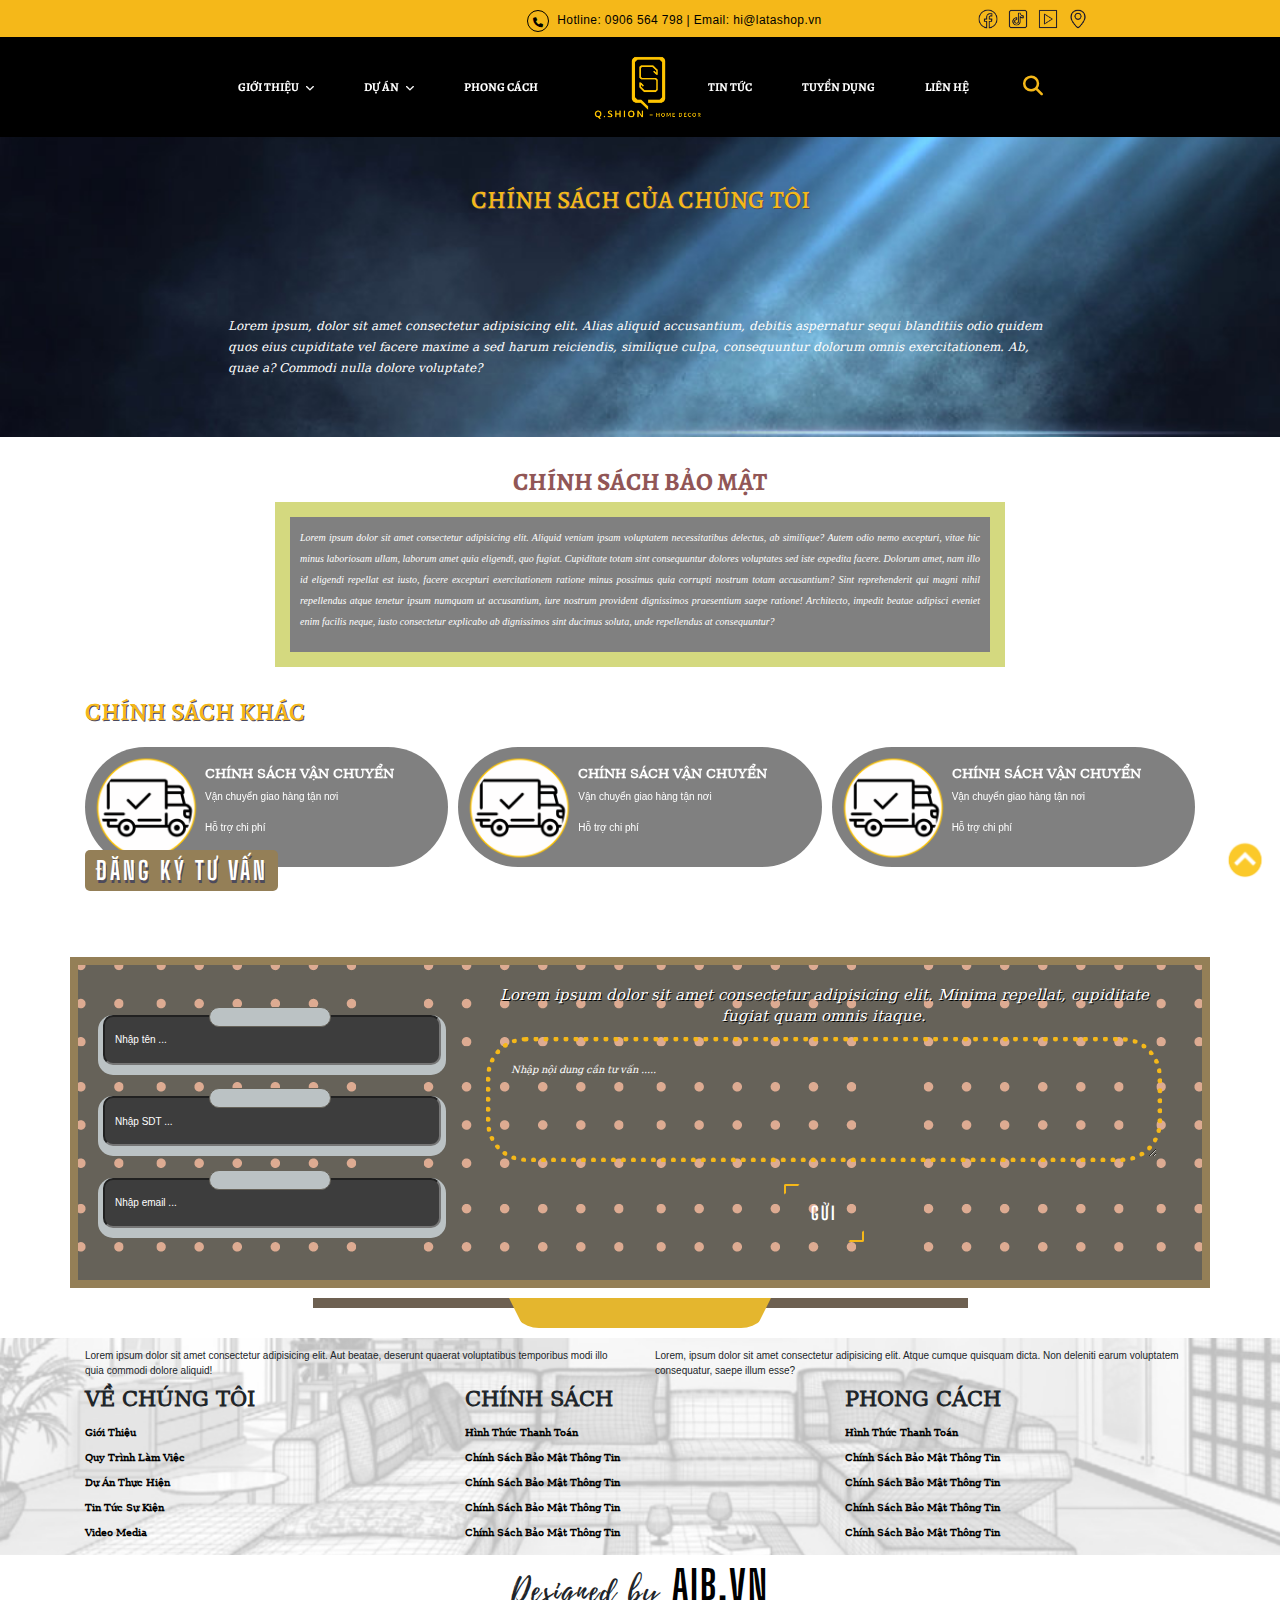
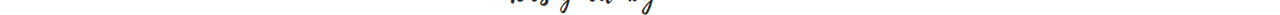
<file: chi-tiet-chinh-sach.html>
<!doctype html>
<html lang="en">

<head>
    <title>Q.Shison</title>
    <!-- Required meta tags -->
    <meta charset="utf-8">
    <!-- <meta name="viewport" content="width=device-width, initial-scale=1, shrink-to-fit=no"> -->
    <meta name="viewport" content="width=device-width, user-scalable=false;">

    <link rel="preload" as="style" href="asset/css/styles.css">
    <link rel="preload" as="style" href="asset/css/plugin.css">
    <link rel="stylesheet" type="text/css" href="asset/css/plugin.css">
    <link href='asset/css/styles.css' rel='stylesheet' type='text/css' media='all' />
    <link rel="stylesheet" href="asset/css/style.css">
    <link rel="stylesheet" href="asset/css/mstyle.css">
    <link rel="stylesheet" href="https://cdnjs.cloudflare.com/ajax/libs/font-awesome/6.1.1/css/all.min.css" />
    <link rel="stylesheet" href="./asset/css/animate.min.css">
    <link rel="stylesheet" href="asset/css/flip-box.css">
    <!-- Bootstrap CSS -->
    <link rel="stylesheet" href="https://cdn.jsdelivr.net/npm/bootstrap@4.0.0/dist/css/bootstrap.min.css">
    <link rel="stylesheet" href="https://cdnjs.cloudflare.com/ajax/libs/font-awesome/6.1.1/css/all.min.css" />

    <!--font chữ-->
    <link rel="preconnect" href="https://fonts.googleapis.com">
    <link rel="preconnect" href="https://fonts.gstatic.com" crossorigin>
    <link rel="preconnect" href="https://fonts.googleapis.com">
    <link rel="preconnect" href="https://fonts.gstatic.com" crossorigin>
    <link rel="preconnect" href="https://fonts.googleapis.com">
    <link rel="preconnect" href="https://fonts.gstatic.com" crossorigin>
    <link
        href="https://fonts.googleapis.com/css2?family=Big+Shoulders+Display:wght@300;600;800;900&family=Rubik:wght@300&display=swap"
        rel="stylesheet">
    <link href="https://fonts.googleapis.com/css2?family=Alegreya:wght@600&display=swap" rel="stylesheet">

    <link rel='stylesheet' id='youtube_videos-blocks/youtube-player-view-style-css'
        href='asset/css/youtube-player.view.css' type='text/css' media='all' />
</head>

<body>

   
    <section>
        <div id="site-nav--mobile" class="site-nav style--sidebar">
            <div id="site-navigation" class="site-nav-container">
                <div class="site-nav-container-last">
                    <p class="title">Menu</p>
                    <div class="main-navbar">
                        <nav class="primary-menu">
                            <ul class="menu-collection">
                                <li class="navi1 has-sub level0">
                                    <a href="https://www.latashop.com/pages/san-pham-nam"> GIỚI THIỆU </a>
                                    <span class="icon-subnav"><i class="fa fa-angle-down"></i></span>
                                    <ul class=" submenu subnav-children">
                                        <li class="navi2"><a href="/collections/tui-deo-cheo-nam">Túi đeo chéo da</a>
                                        </li>    
                                    </ul>
                                </li>
    
    
    
                                <li class="navi1 has-sub level0">
                                    <a href="https://www.latashop.com/pages/san-pham-nu">DỰ ÁN</a>
                                    <span class="icon-subnav"><i class="fa fa-angle-down"></i></span>
                                    <ul class=" submenu subnav-children">
    
    
                                        <li class="navi2"><a href="/collections/tui-deo-cheo-da-nu">Túi đeo chéo da</a>
                                        </li>
    
    
    
                                        <li class="navi2"><a href="/collections/tui-xach-da-nu">Túi xách da</a></li>
    
    
    
                                        <li class="navi2"><a href="/collections/balo-da-nu">Balo da</a></li>
    
    
    
                                        <li class="navi2"><a href="/collections/cap-da-cong-so">Cặp da công sở</a></li>
    
    
    
                                        <li class="navi2"><a href="/collections/vi-da-nu">Ví da nữ</a></li>
    
    
    
                                        <li class="navi2"><a href="/collections/tui-du-lich">Túi du lịch</a></li>
    
    
                                    </ul>
                                </li>
    
    
    
                                <li class="navi1"><a href="/collections/hop-qua-tang"><span>PHONG CÁCH</span></a></li>
    
    
    
                                <li class="navi1"><a href="/collections/phu-kien"><span>PHỤ KIỆN</span></a></li>
    
    
    
                                <li class="navi1"><a href="/blogs/news"><span>BLOG</span></a></li>
    
    
    
                                <li class="navi1"><a href="/pages/he-thong-cua-hang"><span>HỆ THỐNG CỬA HÀNG</span></a>
                                </li>
    
    
    
                                <li class="navi1"><a href="/pages/gioi-thieu"><span>GIỚI THIỆU</span></a></li>
    
    
    
                                <li class="navi1"><a href="/pages/lien-he"><span>LIÊN HỆ</span></a></li>
    
    
                            </ul>
                            <ul class="menu-about">
    
                                <li><a href="/search"><span>Giới thiệu</span></a></li>
    
                                <li><a href="/pages/he-thong-cua-hang"><span>Hệ thống cửa hàng</span></a></li>
    
                                <li><a href="/"><span>Hướng dẫn mua hàng</span></a></li>
    
                                <li><a href="http://latashop.com/pages/khach-hang-doanh-nghiep-b2b"><span>Khách hàng
                                            Doanh
                                            Nghiệp B2B</span></a></li>
    
    
    
    
                                <li class="login">
                                    <a href="/account/login">
                                        <span>
                                            <svg class="svg-account" version="1.1" xmlns="http://www.w3.org/2000/svg"
                                                xmlns:xlink="http://www.w3.org/1999/xlink" x="0px" y="0px" width="510px"
                                                height="510px" viewBox="0 0 510 510"
                                                style="enable-background:new 0 0 510 510;" xml:space="preserve">
                                                <g>
                                                    <g id="account-circle">
                                                        <path
                                                            d="M255,0C114.75,0,0,114.75,0,255s114.75,255,255,255s255-114.75,255-255S395.25,0,255,0z M255,76.5
                                                         c43.35,0,76.5,33.15,76.5,76.5s-33.15,76.5-76.5,76.5c-43.35,0-76.5-33.15-76.5-76.5S211.65,76.5,255,76.5z M255,438.6
                                                         c-63.75,0-119.85-33.149-153-81.6c0-51,102-79.05,153-79.05S408,306,408,357C374.85,405.45,318.75,438.6,255,438.6z">
                                                        </path>
                                                    </g>
                                                </g>
                                            </svg>
                                        </span>
                                        <span>Đăng nhập</span>
                                    </a>
                                </li>
    
    
    
                            </ul>
                        </nav>
                    </div>
                    <div class="to-bottom-content">
                        <div class="site-copyright">
                            <p class="copy">Copyright &copy; 2022 <a href="https://latashop.com">Lata Việt Nam</a></p>
                            <p class="powered"><a target='_blank'
                                    href='https://www.haravan.com/?utm_campaign=poweredby&utm_medium=haravan&utm_source=onlinestore'>Powered
                                    by Haravan</a></p>
                        </div>
                    </div>
                </div>
    
            </div>
    
            <div id="site-search" class="site-nav-container" tabindex="-1">
                <div class="site-nav-container-last">
                    <p class="title">Tìm kiếm</p>
                    <div class="search-box wpo-wrapper-search">
                        <form action="/search" class="searchform searchform-categoris ultimate-search navbar-form">
                            <div class="wpo-search-inner">
                                <input type="hidden" name="type" value="product" />
                                <input required id="inputSearchAuto" name="q" maxlength="40" autocomplete="off"
                                    class="searchinput input-search search-input" type="text" size="20"
                                    placeholder="Tìm kiếm sản phẩm...">
                            </div>
                            <button type="submit" class="btn-search btn" id="search-header-btn">
                                <svg version="1.1" class="svg search" xmlns="http://www.w3.org/2000/svg"
                                    xmlns:xlink="http://www.w3.org/1999/xlink" x="0px" y="0px" viewBox="0 0 24 27"
                                    style="enable-background:new 0 0 24 27;" xml:space="preserve">
                                    <path
                                        d="M10,2C4.5,2,0,6.5,0,12s4.5,10,10,10s10-4.5,10-10S15.5,2,10,2z M10,19c-3.9,0-7-3.1-7-7s3.1-7,7-7s7,3.1,7,7S13.9,19,10,19z">
                                    </path>
                                    <rect x="17" y="17" transform="matrix(0.7071 -0.7071 0.7071 0.7071 -9.2844 19.5856)"
                                        width="4" height="8"></rect>
                                </svg>
                            </button>
                        </form>
                        <div id="ajaxSearchResults" class="smart-search-wrapper ajaxSearchResults"
                            style="display: none">
                            <div class="resultsContent"></div>
                        </div>
                    </div>
                </div>
            </div>
    
            <button id="site-close-handle" class="site-close-handle" aria-label="Đóng" title="Đóng">
                <span class="hamburger-menu active" aria-hidden="true"><span class="bar animate"></span></span>
            </button>
        </div>
        <div id="topbar">
            <div class="container-fluid">
                <div class="row d-flex align-center">
                    <div class="col-4"></div>
                    <div class="col-4 topbar-hotline">
                        <a class="phone-num hidden-xs" href="tel:0906564798">
                            <span class="circle-phone"><i class="fa fa-phone"></i></span>
                            <span class="text-phone">Hotline: 0906 564 798</span>
                        </a>
                        <a class="phone-num" href="mail:">
                            <span class="text-phone">| Email: hi@latashop.vn</span>
                        </a>
                    </div>
                    <div class="col-4  topbar-content">
                        <div class="icon-top">
                            <a href="#">
                                <img src="img/3.png" alt="">
                            </a>
                            <a href="#">
                                <img src="img/5.png" alt="">
                            </a>
                            <a href="#">
                                <img src="img/7.png" alt="">
                            </a>
                            <a href="#">
                                <img src="img/9.png" alt="">
                            </a>
                        </div>
                    </div>
    
                </div>
            </div>
        </div>
    
        <header id="site-header" class="main-header">
            <div class="header-mid wrap-flex-align">
                <div class="wrap-logo d-lg-none d-block">
                    <a href="https://latashop.com">
                        <img src="img/LOGO.png" alt="Lata Việt Nam" class="img-responsive logoimg" />
                    </a>
                </div>
                <div class="menu-desktop hidden-sm hidden-xs">
                    <div class="wrap-logo wrap-logp-mb d-lg-none d-block">
                        <a href="https://latashop.com">
                            <img src="img/LOGO.png" alt="Lata Việt Nam" class="img-responsive logoimg" />
                        </a>
                    </div>
                    <div id="nav">
                        <nav class="main-nav text-center">
                            <ul class="clearfix menu-desktop-custom">
    
                                <li class="">
                                    <a href="https://www.latashop.com/pages/san-pham-nam" title="GIỚI THIỆU">
                                        GIỚI THIỆU
                                        <i class="fa fa-chevron-down" aria-hidden="true"></i>
                                    </a>
                                    <ul class="sub_menu">    
                                        <li class="">
                                            <a href="/collections/vi-da-nam" title="Ví da nam">
                                                Ví da nam
                                            </a>
                                        </li>
                                        <li class="">
                                            <a href="/collections/that-lung-nam" title="Thắt lưng">
                                                Thắt lưng
                                            </a>
                                        </li>
                                    </ul>
                                </li>
    
                                <li class="">
                                    <a href="https://www.latashop.com/pages/san-pham-nu" title="DỰ ÁN">
                                        DỰ ÁN
                                        <i class="fa fa-chevron-down" aria-hidden="true"></i>
                                    </a>
                                    <ul class="sub_menu">    
                                        <li class="">
                                            <a href="/collections/vi-da-nu" title="Ví da nữ">
                                                Ví da nữ
                                            </a>
                                        </li>

                                        <li class="">
                                            <a href="/collections/tui-du-lich" title="Túi du lịch">
                                                Túi du lịch
                                            </a>
                                        </li>    
    
                                    </ul>
                                </li>
    
                                <li class="">
                                    <a href="/collections/hop-qua-tang" title="HỘP QUÀ TẶNG">
                                        PHONG CÁCH
                                    </a>
                                </li>
    
                                <div>
                                    <a href="https://latashop.com">
                                        <img height="100px" src="img/LOGO.png" alt="Lata Việt Nam"
                                            class="img-responsive logoimg" />
                                    </a>
                                </div>
    
                                <li class="">
                                    <a href="/collections/phu-kien" title="PHỤ KIỆN">
                                        TIN TỨC
                                    </a>
                                </li>
    
                                <li class="">
                                    <a href="/pages/gioi-thieu" title="GIỚI THIỆU">
                                        TUYỂN DỤNG
                                    </a>
                                </li>
                                <li class="">
                                    <a href="/pages/lien-he" title="LIÊN HỆ">
                                        LIÊN HỆ
                                    </a>
                                </li>
    
                                <li>
                                    <span id="site-search-handle" class="icon-search" aria-label="Tìm kiếm"
                                        title="Tìm kiếm">
                                        <a href="">
                                            <i class="fa-solid fa-magnifying-glass"></i>
                                        </a>
                                    </span>
    
                                </li>
                            </ul>
                        </nav>
                    </div>
    
    
                </div>
                <div class="header-wrap-icon d-lg-none d-block">
    
                    <span id="site-search-handle" class="icon-search" aria-label="Tìm kiếm" title="Tìm kiếm">
                        <a href="/search">
                            <a href="">
                                <i class="fa-solid fa-magnifying-glass"></i>
                            </a>
                        </a>
                    </span>
    
                    <span id="site-menu-handle" class="hamburger-menu visible-sm visible-xs" aria-hidden="true"><span
                            class="bar"></span></span>
                </div>
            </div>
        </header>
    </section>
    <section>
       <div style="background-image : url('img/banner.jpeg');" class=" bg-page">
           <div class="title_background">
               <h1>CHÍNH SÁCH CỦA CHÚNG TÔI</h1>
           </div>
           <div class="content_background col-md-8">
            <p>Lorem ipsum, dolor sit amet consectetur adipisicing elit. Alias aliquid accusantium, debitis aspernatur sequi blanditiis odio quidem quos eius cupiditate vel facere maxime a sed harum reiciendis, similique culpa, consequuntur dolorum omnis exercitationem. Ab, quae a? Commodi nulla dolore voluptate?</p>
           </div>
       </div>
    </section>
    <section class="mt-5 mb-5">
        <div class="container ">
          <div class="row justify-content-center d-flex">
            <div class="col-md-8">
                <div class="content-detail">
                    <div class="title-page-detail text-center">
                        <h3>CHÍNH SÁCH BẢO MẬT</h3>
                    </div>
                  <div class="content-box">
                    <p>
                        Lorem ipsum dolor sit amet consectetur adipisicing elit. Aliquid veniam ipsam voluptatem necessitatibus delectus, ab similique? Autem odio nemo excepturi, vitae hic minus laboriosam ullam, laborum amet quia eligendi, quo fugiat. Cupiditate totam sint consequuntur dolores voluptates sed iste expedita facere. Dolorum amet, nam illo id eligendi repellat est iusto, facere excepturi exercitationem ratione minus possimus quia corrupti nostrum totam accusantium? Sint reprehenderit qui magni nihil repellendus atque tenetur ipsum numquam ut accusantium, iure nostrum provident dignissimos praesentium saepe ratione! Architecto, impedit beatae adipisci eveniet enim facilis neque, iusto consectetur explicabo ab dignissimos sint ducimus soluta, unde repellendus at consequuntur?
                       </p>
                  </div>
                </div>
               </div>
               <div class="col-md-12 mt-3">
                <div class="other-policy">
                    <h1>CHÍNH SÁCH KHÁC</h1>
                </div>
                    <div class="policy-slide">
                            <div class="box-policy">
                                <a href="">
                                    <div class="img-box">
                                        <img src="img/12.png" alt="">
                                    </div>
                                </a>
                                <a href="">
                                <div class="text-box">
                                   <h3 class="name">
                                    CHÍNH SÁCH VẬN CHUYỂN
                                   </h3>
                                    <p>Vận chuyển giao hàng tận nơi</p>
                                    <p>Hỗ trợ chi phí</p>
                                </div>
                            </a>
                            </div>
                            <div class="box-policy">
                                <div class="img-box">
                                    <img src="img/12.png" alt="">
                                </div>
                                <div class="text-box">
                                   <h3 class="name">
                                    CHÍNH SÁCH VẬN CHUYỂN
                                   </h3>
                                    <p>Vận chuyển giao hàng tận nơi</p>
                                    <p>Hỗ trợ chi phí</p>
                                </div>
                            </div>
                            <div class="box-policy">
                                <div class="img-box">
                                    <img src="img/12.png" alt="">
                                </div>
                                <div class="text-box">
                                   <h3 class="name">
                                    CHÍNH SÁCH VẬN CHUYỂN
                                   </h3>
                                    <p>Vận chuyển giao hàng tận nơi</p>
                                    <p>Hỗ trợ chi phí</p>
                                </div>
                            </div>
                            <div class="box-policy">
                                <div class="img-box">
                                    <img src="img/12.png" alt="">
                                </div>
                                <div class="text-box">
                                   <h3 class="name">
                                    CHÍNH SÁCH VẬN CHUYỂN
                                   </h3>
                                    <p>Vận chuyển giao hàng tận nơi</p>
                                    <p>Hỗ trợ chi phí</p>
                                </div>
                            </div>
                    </div>
                </div>
          </div>
        </div>
    </section>
    <section>
        <div class="row ">
            <div class="container">
                <div class="title-contact text-center">
                    ĐĂNG KÝ TƯ VẤN
                </div>
                <div class="form-contact row justify-content-center">
                    <div class="col-md-4 mt-5 d-flex">
                        <div class="row">
                            <div class="form-group-ct col-md-12 form-group">
                                <div class="box-yellow"></div>
                                <input type="text" class="inputct" name="" id="" placeholder="Nhập tên ...">
                            </div>
                            <div class="form-group-ct col-md-12 form-group">
                                <div class="box-yellow"></div>
                                <input type="text" class="inputct" name="" id="" placeholder="Nhập SDT ...">
                            </div>
                            <div class="form-group-ct col-md-12 form-group">
                                <div class="box-yellow"></div>
                                <input type="text" class="inputct" name="" id="" placeholder="Nhập email ...">
                            </div>
                        </div>
                    </div>
                    <div class="col-md-8">
                        <div class="container text-center">
                            <div class="title">
                                <p>Lorem ipsum dolor sit amet consectetur adipisicing elit. Minima repellat, cupiditate
                                    fugiat quam omnis itaque.</p>
                            </div>
                        </div>
                        <div class="col-md-12">
                            <textarea class=" text-area-contact" name="" placeholder="Nhập nội dung cần tư vấn ....."
                                id="" cols="20" rows="5"></textarea>
                        </div>
                        <div class="col-md-12 text-center">
                            <button class="button type1">
                                GỬI
                            </button>
                        </div>
    
                    </div>
    
                </div>
    
            </div>
    
        </div>
        <div class="row justify-content-center">
            <div class="line-end">
                <div class="trapezoid"></div>
            </div>
        </div>
    </section>
    <footer>
        <div class="container">
            <div class="row pt-3 ">
                <div class="col-md-6 mb-2">
                    <div class="info">
                        Lorem ipsum dolor sit amet consectetur adipisicing elit. Aut beatae, deserunt quaerat
                        voluptatibus temporibus modi illo quia commodi dolore aliquid!
                    </div>
                </div>
                <div class="col-md-6 mb-2">
                    <div class="facebook">
                        Lorem, ipsum dolor sit amet consectetur adipisicing elit. Atque cumque quisquam dicta. Non
                        deleniti earum voluptatem consequatur, saepe illum esse?
                    </div>
                </div>
                <div class="col-md-4 mb-2">
                    <div class="title-footer">VỀ CHÚNG TÔI</div>
                    <div class="content-footer">
                        <ul>
                            <li><a href="#">Giới Thiệu</a></li>
                            <li><a href="#">Quy Trình Làm Việc</a></li>
                            <li><a href="#">Dự Án Thực Hiện</a></li>
                            <li><a href="#">Tin Tức Sự Kiện</a></li>
                            <li><a href="#">Video Media</a></li>
                        </ul>
                    </div>
                </div>
                <div class="col-md-4 mb-2">
                    <div class="title-footer">CHÍNH SÁCH</div>
                    <div class="content-footer">
                        <ul>
                            <li><a href="#">Hình Thức Thanh Toán</a></li>
                            <li><a href="#">Chính Sách Bảo Mật Thông Tin</a></li>
                            <li><a href="#">Chính Sách Bảo Mật Thông Tin</a></li>
                            <li><a href="#">Chính Sách Bảo Mật Thông Tin</a></li>
                            <li><a href="#">Chính Sách Bảo Mật Thông Tin</a></li>
                        </ul>
                    </div>
                </div>
                <div class="col-md-4 mb-2">
                    <div class="title-footer">PHONG CÁCH</div>
                    <div class="content-footer">
                        <ul>
                            <li><a href="#">Hình Thức Thanh Toán</a></li>
                            <li><a href="#">Chính Sách Bảo Mật Thông Tin</a></li>
                            <li><a href="#">Chính Sách Bảo Mật Thông Tin</a></li>
                            <li><a href="#">Chính Sách Bảo Mật Thông Tin</a></li>
                            <li><a href="#">Chính Sách Bảo Mật Thông Tin</a></li>
                        </ul>
                    </div>
                </div>
            </div>
        </div>

    </footer>
    <div class="back-to-top hidden-xs show">
        <span>
            <div class="btt-back">
                <span class="btt-label-back">
                    <img width="50px" src="img/backtotop.png" alt="">
                </span>
                <!-- <span class="btt-icon-back"><i class="fa fa-long-arrow-up"></i></span> -->
            </div>
        </span>
    </div>
    <div class="row">
        <div class="container text-center end_footer">
            <span>Designed by</span><a href="#"> AIB.VN</a>
        </div>
    </div>

    <!--+++++++++++++++++++++++++  JS ++++++++++++++++++++++++-->
    <script src="asset/js/jquery.min.1.11.0.js" type='text/javascript'></script>
    <script defer src="asset/js/lazyload.min.js" type='text/javascript'></script>
    <script defer src="asset/js/plugins.js" type='text/javascript'></script>
    <script defer src="asset/js/scripts.js" type='text/javascript'></script>
    <script type='text/javascript' src='asset/js/youtube-player.view.js'></script>


</body>

</html>
</file>
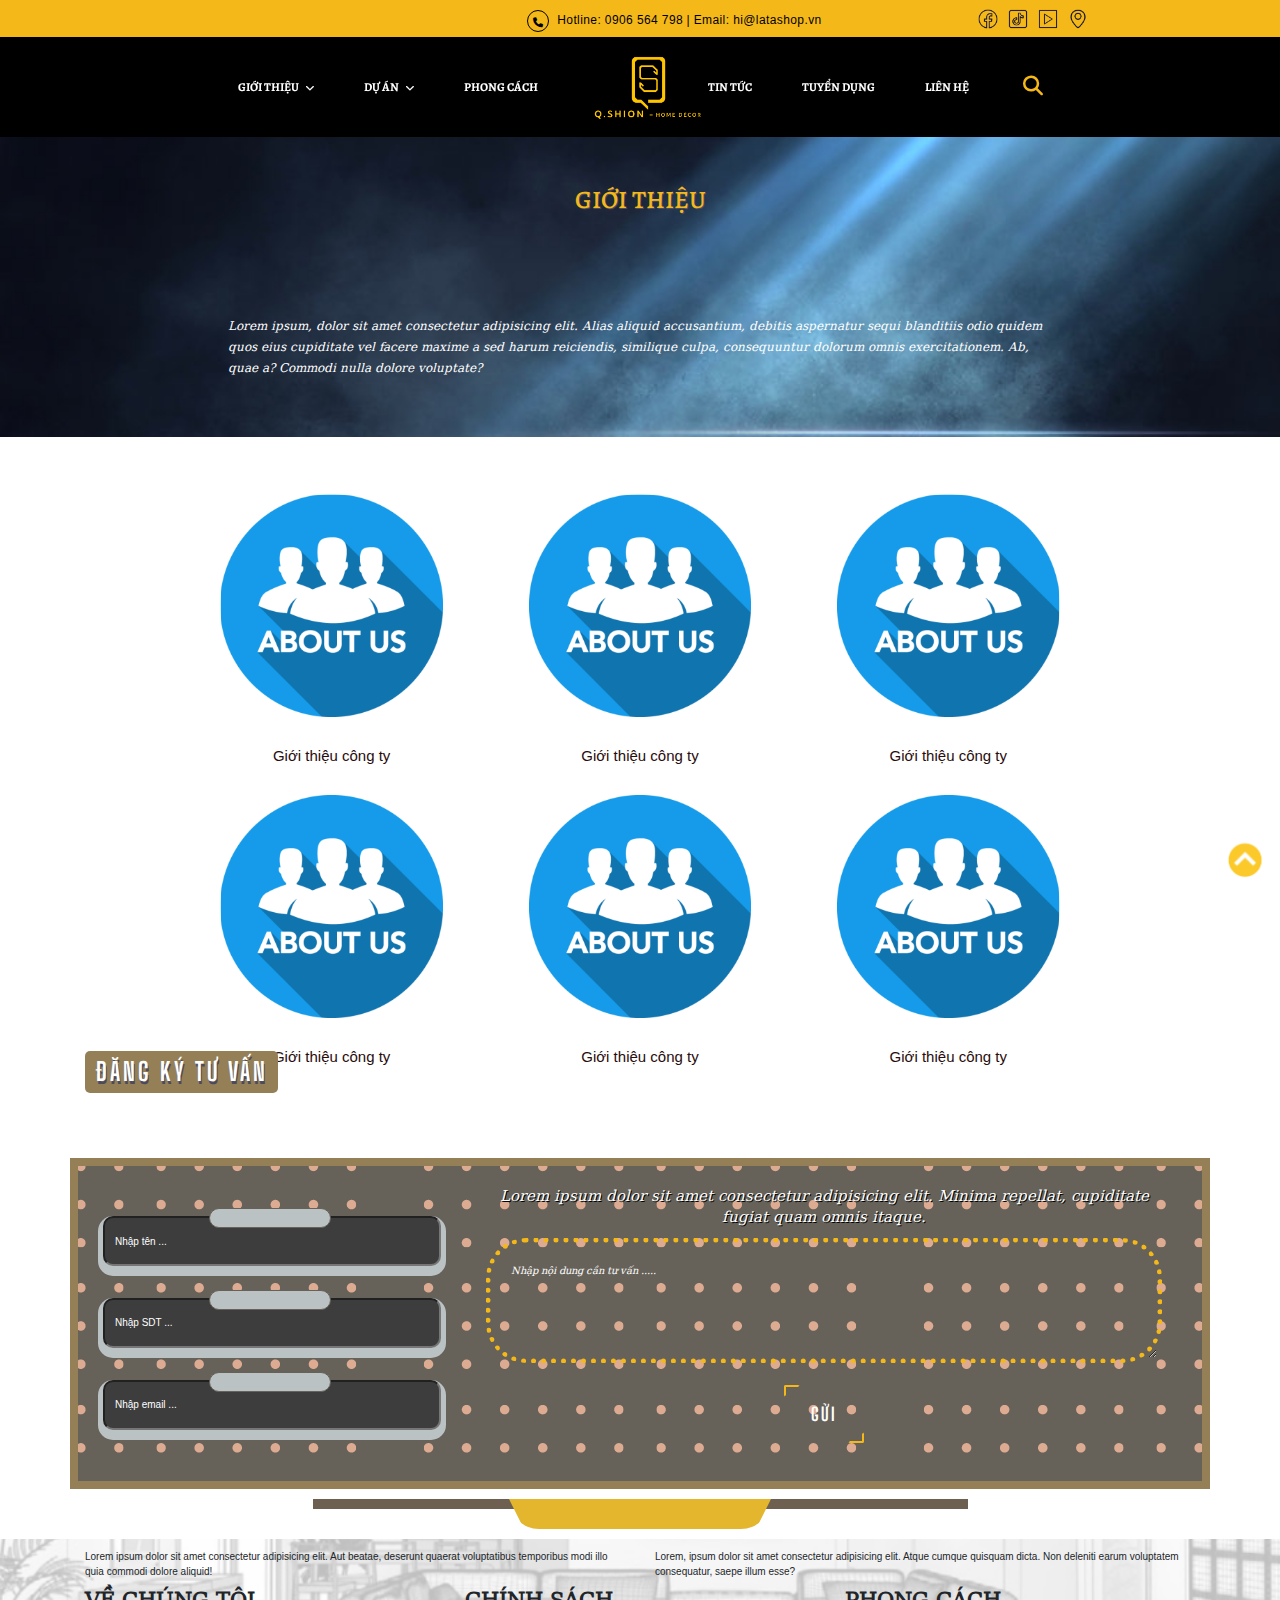
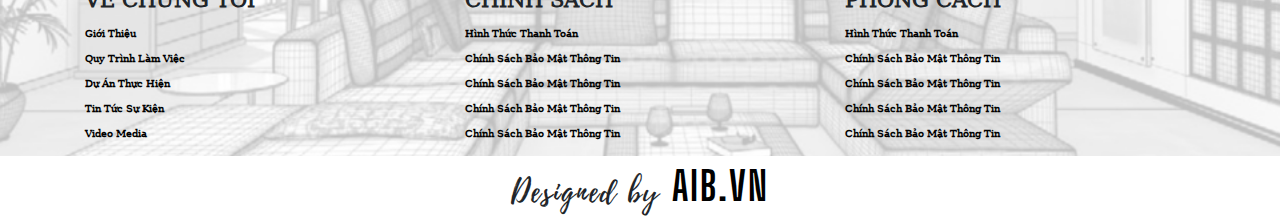
<file: gioi-thieu.html>
<!doctype html>
<html lang="en">

<head>
    <title>Q.Shison</title>
    <!-- Required meta tags -->
    <meta charset="utf-8">
    <!-- <meta name="viewport" content="width=device-width, initial-scale=1, shrink-to-fit=no"> -->
    <meta name="viewport" content="width=device-width, user-scalable=false;">

    <link rel="preload" as="style" href="asset/css/styles.css">
    <link rel="preload" as="style" href="asset/css/plugin.css">
    <link rel="stylesheet" type="text/css" href="asset/css/plugin.css">
    <link href='asset/css/styles.css' rel='stylesheet' type='text/css' media='all' />
    <link rel="stylesheet" href="asset/css/style.css">
    <link rel="stylesheet" href="asset/css/mstyle.css">
    <link rel="stylesheet" href="https://cdnjs.cloudflare.com/ajax/libs/font-awesome/6.1.1/css/all.min.css" />
    <link rel="stylesheet" href="./asset/css/animate.min.css">
    <link rel="stylesheet" href="asset/css/flip-box.css">
    <!-- Bootstrap CSS -->
    <link rel="stylesheet" href="https://cdn.jsdelivr.net/npm/bootstrap@4.0.0/dist/css/bootstrap.min.css">
    <link rel="stylesheet" href="https://cdnjs.cloudflare.com/ajax/libs/font-awesome/6.1.1/css/all.min.css" />

    <!--font chữ-->
    <link rel="preconnect" href="https://fonts.googleapis.com">
    <link rel="preconnect" href="https://fonts.gstatic.com" crossorigin>
    <link rel="preconnect" href="https://fonts.googleapis.com">
    <link rel="preconnect" href="https://fonts.gstatic.com" crossorigin>
    <link rel="preconnect" href="https://fonts.googleapis.com">
    <link rel="preconnect" href="https://fonts.gstatic.com" crossorigin>
    <link
        href="https://fonts.googleapis.com/css2?family=Big+Shoulders+Display:wght@300;600;800;900&family=Rubik:wght@300&display=swap"
        rel="stylesheet">
    <link href="https://fonts.googleapis.com/css2?family=Alegreya:wght@600&display=swap" rel="stylesheet">

    <link rel='stylesheet' id='youtube_videos-blocks/youtube-player-view-style-css'
        href='asset/css/youtube-player.view.css' type='text/css' media='all' />
</head>

<body>

   
    <section>
        <div id="site-nav--mobile" class="site-nav style--sidebar">
            <div id="site-navigation" class="site-nav-container">
                <div class="site-nav-container-last">
                    <p class="title">Menu</p>
                    <div class="main-navbar">
                        <nav class="primary-menu">
                            <ul class="menu-collection">
                                <li class="navi1 has-sub level0">
                                    <a href="https://www.latashop.com/pages/san-pham-nam"> GIỚI THIỆU </a>
                                    <span class="icon-subnav"><i class="fa fa-angle-down"></i></span>
                                    <ul class=" submenu subnav-children">
                                        <li class="navi2"><a href="/collections/tui-deo-cheo-nam">Túi đeo chéo da</a>
                                        </li>    
                                    </ul>
                                </li>
    
    
    
                                <li class="navi1 has-sub level0">
                                    <a href="https://www.latashop.com/pages/san-pham-nu">DỰ ÁN</a>
                                    <span class="icon-subnav"><i class="fa fa-angle-down"></i></span>
                                    <ul class=" submenu subnav-children">
    
    
                                        <li class="navi2"><a href="/collections/tui-deo-cheo-da-nu">Túi đeo chéo da</a>
                                        </li>
    
    
    
                                        <li class="navi2"><a href="/collections/tui-xach-da-nu">Túi xách da</a></li>
    
    
    
                                        <li class="navi2"><a href="/collections/balo-da-nu">Balo da</a></li>
    
    
    
                                        <li class="navi2"><a href="/collections/cap-da-cong-so">Cặp da công sở</a></li>
    
    
    
                                        <li class="navi2"><a href="/collections/vi-da-nu">Ví da nữ</a></li>
    
    
    
                                        <li class="navi2"><a href="/collections/tui-du-lich">Túi du lịch</a></li>
    
    
                                    </ul>
                                </li>
    
    
    
                                <li class="navi1"><a href="/collections/hop-qua-tang"><span>PHONG CÁCH</span></a></li>
    
    
    
                                <li class="navi1"><a href="/collections/phu-kien"><span>PHỤ KIỆN</span></a></li>
    
    
    
                                <li class="navi1"><a href="/blogs/news"><span>BLOG</span></a></li>
    
    
    
                                <li class="navi1"><a href="/pages/he-thong-cua-hang"><span>HỆ THỐNG CỬA HÀNG</span></a>
                                </li>
    
    
    
                                <li class="navi1"><a href="/pages/gioi-thieu"><span>GIỚI THIỆU</span></a></li>
    
    
    
                                <li class="navi1"><a href="/pages/lien-he"><span>LIÊN HỆ</span></a></li>
    
    
                            </ul>
                            <ul class="menu-about">
    
                                <li><a href="/search"><span>Giới thiệu</span></a></li>
    
                                <li><a href="/pages/he-thong-cua-hang"><span>Hệ thống cửa hàng</span></a></li>
    
                                <li><a href="/"><span>Hướng dẫn mua hàng</span></a></li>
    
                                <li><a href="http://latashop.com/pages/khach-hang-doanh-nghiep-b2b"><span>Khách hàng
                                            Doanh
                                            Nghiệp B2B</span></a></li>
    
    
    
    
                                <li class="login">
                                    <a href="/account/login">
                                        <span>
                                            <svg class="svg-account" version="1.1" xmlns="http://www.w3.org/2000/svg"
                                                xmlns:xlink="http://www.w3.org/1999/xlink" x="0px" y="0px" width="510px"
                                                height="510px" viewBox="0 0 510 510"
                                                style="enable-background:new 0 0 510 510;" xml:space="preserve">
                                                <g>
                                                    <g id="account-circle">
                                                        <path
                                                            d="M255,0C114.75,0,0,114.75,0,255s114.75,255,255,255s255-114.75,255-255S395.25,0,255,0z M255,76.5
                                                         c43.35,0,76.5,33.15,76.5,76.5s-33.15,76.5-76.5,76.5c-43.35,0-76.5-33.15-76.5-76.5S211.65,76.5,255,76.5z M255,438.6
                                                         c-63.75,0-119.85-33.149-153-81.6c0-51,102-79.05,153-79.05S408,306,408,357C374.85,405.45,318.75,438.6,255,438.6z">
                                                        </path>
                                                    </g>
                                                </g>
                                            </svg>
                                        </span>
                                        <span>Đăng nhập</span>
                                    </a>
                                </li>
    
    
    
                            </ul>
                        </nav>
                    </div>
                    <div class="to-bottom-content">
                        <div class="site-copyright">
                            <p class="copy">Copyright &copy; 2022 <a href="https://latashop.com">Lata Việt Nam</a></p>
                            <p class="powered"><a target='_blank'
                                    href='https://www.haravan.com/?utm_campaign=poweredby&utm_medium=haravan&utm_source=onlinestore'>Powered
                                    by Haravan</a></p>
                        </div>
                    </div>
                </div>
    
            </div>
    
            <div id="site-search" class="site-nav-container" tabindex="-1">
                <div class="site-nav-container-last">
                    <p class="title">Tìm kiếm</p>
                    <div class="search-box wpo-wrapper-search">
                        <form action="/search" class="searchform searchform-categoris ultimate-search navbar-form">
                            <div class="wpo-search-inner">
                                <input type="hidden" name="type" value="product" />
                                <input required id="inputSearchAuto" name="q" maxlength="40" autocomplete="off"
                                    class="searchinput input-search search-input" type="text" size="20"
                                    placeholder="Tìm kiếm sản phẩm...">
                            </div>
                            <button type="submit" class="btn-search btn" id="search-header-btn">
                                <svg version="1.1" class="svg search" xmlns="http://www.w3.org/2000/svg"
                                    xmlns:xlink="http://www.w3.org/1999/xlink" x="0px" y="0px" viewBox="0 0 24 27"
                                    style="enable-background:new 0 0 24 27;" xml:space="preserve">
                                    <path
                                        d="M10,2C4.5,2,0,6.5,0,12s4.5,10,10,10s10-4.5,10-10S15.5,2,10,2z M10,19c-3.9,0-7-3.1-7-7s3.1-7,7-7s7,3.1,7,7S13.9,19,10,19z">
                                    </path>
                                    <rect x="17" y="17" transform="matrix(0.7071 -0.7071 0.7071 0.7071 -9.2844 19.5856)"
                                        width="4" height="8"></rect>
                                </svg>
                            </button>
                        </form>
                        <div id="ajaxSearchResults" class="smart-search-wrapper ajaxSearchResults"
                            style="display: none">
                            <div class="resultsContent"></div>
                        </div>
                    </div>
                </div>
            </div>
    
            <button id="site-close-handle" class="site-close-handle" aria-label="Đóng" title="Đóng">
                <span class="hamburger-menu active" aria-hidden="true"><span class="bar animate"></span></span>
            </button>
        </div>
        <div id="topbar">
            <div class="container-fluid">
                <div class="row d-flex align-center">
                    <div class="col-4"></div>
                    <div class="col-4 topbar-hotline">
                        <a class="phone-num hidden-xs" href="tel:0906564798">
                            <span class="circle-phone"><i class="fa fa-phone"></i></span>
                            <span class="text-phone">Hotline: 0906 564 798</span>
                        </a>
                        <a class="phone-num" href="mail:">
                            <span class="text-phone">| Email: hi@latashop.vn</span>
                        </a>
                    </div>
                    <div class="col-4  topbar-content">
                        <div class="icon-top">
                            <a href="#">
                                <img src="img/3.png" alt="">
                            </a>
                            <a href="#">
                                <img src="img/5.png" alt="">
                            </a>
                            <a href="#">
                                <img src="img/7.png" alt="">
                            </a>
                            <a href="#">
                                <img src="img/9.png" alt="">
                            </a>
                        </div>
                    </div>
    
                </div>
            </div>
        </div>
    
        <header id="site-header" class="main-header">
            <div class="header-mid wrap-flex-align">
                <div class="wrap-logo d-lg-none d-block">
                    <a href="https://latashop.com">
                        <img src="img/LOGO.png" alt="Lata Việt Nam" class="img-responsive logoimg" />
                    </a>
                </div>
                <div class="menu-desktop hidden-sm hidden-xs">
                    <div class="wrap-logo wrap-logp-mb d-lg-none d-block">
                        <a href="https://latashop.com">
                            <img src="img/LOGO.png" alt="Lata Việt Nam" class="img-responsive logoimg" />
                        </a>
                    </div>
                    <div id="nav">
                        <nav class="main-nav text-center">
                            <ul class="clearfix menu-desktop-custom">
    
                                <li class="">
                                    <a href="https://www.latashop.com/pages/san-pham-nam" title="GIỚI THIỆU">
                                        GIỚI THIỆU
                                        <i class="fa fa-chevron-down" aria-hidden="true"></i>
                                    </a>
                                    <ul class="sub_menu">    
                                        <li class="">
                                            <a href="/collections/vi-da-nam" title="Ví da nam">
                                                Ví da nam
                                            </a>
                                        </li>
                                        <li class="">
                                            <a href="/collections/that-lung-nam" title="Thắt lưng">
                                                Thắt lưng
                                            </a>
                                        </li>
                                    </ul>
                                </li>
    
                                <li class="">
                                    <a href="https://www.latashop.com/pages/san-pham-nu" title="DỰ ÁN">
                                        DỰ ÁN
                                        <i class="fa fa-chevron-down" aria-hidden="true"></i>
                                    </a>
                                    <ul class="sub_menu">    
                                        <li class="">
                                            <a href="/collections/vi-da-nu" title="Ví da nữ">
                                                Ví da nữ
                                            </a>
                                        </li>

                                        <li class="">
                                            <a href="/collections/tui-du-lich" title="Túi du lịch">
                                                Túi du lịch
                                            </a>
                                        </li>    
    
                                    </ul>
                                </li>
    
                                <li class="">
                                    <a href="/collections/hop-qua-tang" title="HỘP QUÀ TẶNG">
                                        PHONG CÁCH
                                    </a>
                                </li>
    
                                <div>
                                    <a href="https://latashop.com">
                                        <img height="100px" src="img/LOGO.png" alt="Lata Việt Nam"
                                            class="img-responsive logoimg" />
                                    </a>
                                </div>
    
                                <li class="">
                                    <a href="/collections/phu-kien" title="PHỤ KIỆN">
                                        TIN TỨC
                                    </a>
                                </li>
    
                                <li class="">
                                    <a href="/pages/gioi-thieu" title="GIỚI THIỆU">
                                        TUYỂN DỤNG
                                    </a>
                                </li>
                                <li class="">
                                    <a href="/pages/lien-he" title="LIÊN HỆ">
                                        LIÊN HỆ
                                    </a>
                                </li>
    
                                <li>
                                    <span id="site-search-handle" class="icon-search" aria-label="Tìm kiếm"
                                        title="Tìm kiếm">
                                        <a href="">
                                            <i class="fa-solid fa-magnifying-glass"></i>
                                        </a>
                                    </span>
    
                                </li>
                            </ul>
                        </nav>
                    </div>
    
    
                </div>
                <div class="header-wrap-icon d-lg-none d-block">
    
                    <span id="site-search-handle" class="icon-search" aria-label="Tìm kiếm" title="Tìm kiếm">
                        <a href="/search">
                            <a href="">
                                <i class="fa-solid fa-magnifying-glass"></i>
                            </a>
                        </a>
                    </span>
    
                    <span id="site-menu-handle" class="hamburger-menu visible-sm visible-xs" aria-hidden="true"><span
                            class="bar"></span></span>
                </div>
            </div>
        </header>
    </section>
    <section>
       <div style="background-image : url('img/banner.jpeg');" class=" bg-page">
           <div class="title_background">
               <h1>GIỚI THIỆU</h1>
           </div>
           <div class="content_background col-md-8">
            <p>Lorem ipsum, dolor sit amet consectetur adipisicing elit. Alias aliquid accusantium, debitis aspernatur sequi blanditiis odio quidem quos eius cupiditate vel facere maxime a sed harum reiciendis, similique culpa, consequuntur dolorum omnis exercitationem. Ab, quae a? Commodi nulla dolore voluptate?</p>
           </div>
       </div>
    </section>
    <section class="mt-5 mb-5">
        <div class="container justify-content-center d-flex">
           <div class="col-md-10">
            <div class="row">
                <div class="col-md-4 col-6 item-about-us">
                    <img class="introduce-img" src="img/about-us.jpeg" alt="">
                    <a href="">Giới thiệu công ty</a>
                </div>
                <div class="col-md-4 col-6 item-about-us">
                    <img class="introduce-img" src="img/about-us.jpeg" alt="">
                    <a href="">Giới thiệu công ty</a>
                </div>
                <div class="col-md-4 col-6 item-about-us">
                    <img class="introduce-img" src="img/about-us.jpeg" alt="">
                    <a href="">Giới thiệu công ty</a>
                </div>
                <div class="col-md-4 col-6 item-about-us">
                    <img class="introduce-img" src="img/about-us.jpeg" alt="">
                    <a href="">Giới thiệu công ty</a>
                </div>
                <div class="col-md-4 col-6 item-about-us">
                    <img class="introduce-img" src="img/about-us.jpeg" alt="">
                    <a href="">Giới thiệu công ty</a>
                </div>
                <div class="col-md-4 col-6 item-about-us">
                    <img class="introduce-img" src="img/about-us.jpeg" alt="">
                    <a href="">Giới thiệu công ty</a>
                </div>
            </div>
           </div>
        </div>
    </section>
    <section>
        <div class="row ">
            <div class="container">
                <div class="title-contact text-center">
                    ĐĂNG KÝ TƯ VẤN
                </div>
                <div class="form-contact row justify-content-center">
                    <div class="col-md-4 mt-5 d-flex">
                        <div class="row">
                            <div class="form-group-ct col-md-12 form-group">
                                <div class="box-yellow"></div>
                                <input type="text" class="inputct" name="" id="" placeholder="Nhập tên ...">
                            </div>
                            <div class="form-group-ct col-md-12 form-group">
                                <div class="box-yellow"></div>
                                <input type="text" class="inputct" name="" id="" placeholder="Nhập SDT ...">
                            </div>
                            <div class="form-group-ct col-md-12 form-group">
                                <div class="box-yellow"></div>
                                <input type="text" class="inputct" name="" id="" placeholder="Nhập email ...">
                            </div>
                        </div>
                    </div>
                    <div class="col-md-8">
                        <div class="container text-center">
                            <div class="title">
                                <p>Lorem ipsum dolor sit amet consectetur adipisicing elit. Minima repellat, cupiditate
                                    fugiat quam omnis itaque.</p>
                            </div>
                        </div>
                        <div class="col-md-12">
                            <textarea class=" text-area-contact" name="" placeholder="Nhập nội dung cần tư vấn ....."
                                id="" cols="20" rows="5"></textarea>
                        </div>
                        <div class="col-md-12 text-center">
                            <button class="button type1">
                                GỬI
                            </button>
                        </div>
    
                    </div>
    
                </div>
    
            </div>
    
        </div>
        <div class="row justify-content-center">
            <div class="line-end">
                <div class="trapezoid"></div>
            </div>
        </div>
    </section>
    <footer>
        <div class="container">
            <div class="row pt-3 ">
                <div class="col-md-6 mb-2">
                    <div class="info">
                        Lorem ipsum dolor sit amet consectetur adipisicing elit. Aut beatae, deserunt quaerat
                        voluptatibus temporibus modi illo quia commodi dolore aliquid!
                    </div>
                </div>
                <div class="col-md-6 mb-2">
                    <div class="facebook">
                        Lorem, ipsum dolor sit amet consectetur adipisicing elit. Atque cumque quisquam dicta. Non
                        deleniti earum voluptatem consequatur, saepe illum esse?
                    </div>
                </div>
                <div class="col-md-4 mb-2">
                    <div class="title-footer">VỀ CHÚNG TÔI</div>
                    <div class="content-footer">
                        <ul>
                            <li><a href="#">Giới Thiệu</a></li>
                            <li><a href="#">Quy Trình Làm Việc</a></li>
                            <li><a href="#">Dự Án Thực Hiện</a></li>
                            <li><a href="#">Tin Tức Sự Kiện</a></li>
                            <li><a href="#">Video Media</a></li>
                        </ul>
                    </div>
                </div>
                <div class="col-md-4 mb-2">
                    <div class="title-footer">CHÍNH SÁCH</div>
                    <div class="content-footer">
                        <ul>
                            <li><a href="#">Hình Thức Thanh Toán</a></li>
                            <li><a href="#">Chính Sách Bảo Mật Thông Tin</a></li>
                            <li><a href="#">Chính Sách Bảo Mật Thông Tin</a></li>
                            <li><a href="#">Chính Sách Bảo Mật Thông Tin</a></li>
                            <li><a href="#">Chính Sách Bảo Mật Thông Tin</a></li>
                        </ul>
                    </div>
                </div>
                <div class="col-md-4 mb-2">
                    <div class="title-footer">PHONG CÁCH</div>
                    <div class="content-footer">
                        <ul>
                            <li><a href="#">Hình Thức Thanh Toán</a></li>
                            <li><a href="#">Chính Sách Bảo Mật Thông Tin</a></li>
                            <li><a href="#">Chính Sách Bảo Mật Thông Tin</a></li>
                            <li><a href="#">Chính Sách Bảo Mật Thông Tin</a></li>
                            <li><a href="#">Chính Sách Bảo Mật Thông Tin</a></li>
                        </ul>
                    </div>
                </div>
            </div>
        </div>

    </footer>
    <div class="back-to-top hidden-xs show">
        <span>
            <div class="btt-back">
                <span class="btt-label-back">
                    <img width="50px" src="img/backtotop.png" alt="">
                </span>
                <!-- <span class="btt-icon-back"><i class="fa fa-long-arrow-up"></i></span> -->
            </div>
        </span>
    </div>
    <div class="row">
        <div class="container text-center end_footer">
            <span>Designed by</span><a href="#"> AIB.VN</a>
        </div>
    </div>

    <!--+++++++++++++++++++++++++  JS ++++++++++++++++++++++++-->
    <script src="asset/js/jquery.min.1.11.0.js" type='text/javascript'></script>
    <script defer src="asset/js/lazyload.min.js" type='text/javascript'></script>
    <script defer src="asset/js/plugins.js" type='text/javascript'></script>
    <script defer src="asset/js/scripts.js" type='text/javascript'></script>
    <script type='text/javascript' src='asset/js/youtube-player.view.js'></script>


</body>

</html>
</file>
<file: asset/css/style.css>
@font-face {
    font-family: "Dejavu";
    src: url("../font/Dejavu/DejaVuSerif-Bold.ttf");
    src: url("../font/Dejavu/DejaVuSerif-Bold");
    src:url("../font/Dejavu/DejaVuSerif-Italic.ttf");
    src: url("../font/Dejavu/DejaVuSerif.ttf");
    }
    @font-face {
        font-family: "Magic";
        src: url("../font/FontsFree-Net-PlaylistScript.ttf");
        }
    @font-face {
        font-family: "Hussar";
        src: url("../font/hussar/HussarEkologiczne1.otf");
        src:url("../font/hussar/HussarEkologiczne1Obl.otf");
        src:url("../font/hussar/HussarEkologiczne2.otf");
        src: url("../font/hussar/HussarEkologiczne2Obl.otf");
        }
*{
    margin: 0 ;
    box-sizing: border-box;
}
h3{
    font-size: 2.5rem !important;
}
body{
    overflow-x: hidden !important;
}

.navbar .navbar-nav .nav-link {
    font-family: 'Alegreya', serif;
    color: white !important;
    font-size: 1.1em;
}
.navbar .navbar-nav .nav-link:hover{
    color: #e0ac04;
}
.navbar-logo-centered .navbar-nav .nav-link{
    padding: .5em 1em;
}
.nav-item  a{
    text-transform: uppercase;
}
.color-menu{
    background-color: #000000;
} 

.navbar-nav{
    width: 100%;
    display: flex;
    align-items: center;
    flex-wrap: nowrap;
    justify-content: space-between;
    align-content: stretch;

}
.brand-logo img{
    width: 200px;
}

.home-icon{
    outline-color:black 2px solid;

    stroke: white !important;
    color: #fec300;
    font-size: 40px;
}
.fa-bars-staggered{
    font-size: 30px;
    color: #fec300 !important;
}
.navbar-toggler:focus,
.navbar-toggler:active,
.navbar-toggler-icon:focus {
    outline: none;
    box-shadow: none;
}
.menu-res{
    width: 100%;
    display: flex;
    align-items: center;
    justify-content: space-evenly;
    align-content: space-between;
    flex-wrap: nowrap;
    flex-direction: row;
}

/* .search-menu{
    background-color: #251d14;
    padding: 5px 25px 5px 10px ;
    border-radius: 20px;
    border: 1px solid #fec300;
    color: #fec300;
}
input[class="search-menu"]::placeholder { 
    color: #fec300;
    opacity: 1; 
  } */
.header-top{
    display: flex;
    padding-top: 20px;
    flex-direction: row;
    flex-wrap: nowrap;
    justify-content: flex-end;
    align-items: center;
    grid-gap: 20px;
    padding-top:10px;
}
.header-top img{
    cursor: pointer;
}
.header-top img:hover{
    transition: .3s;
    width: 35px;
}
.about-us{
    background-image: url('../../img/bg/2.png');
    background-position: center;
    background-repeat: no-repeat;
    background-size: 125%;
}
.content-about{
  width: 100%;
  border: 3px solid yellow;
}
.carousel {
    margin: 0 auto;
}
.title_section{
    letter-spacing: 3px;
    color:#e4b62e;
    font-weight: 900;
    text-align: center;
    width: 100%;
    font-family: 'Big Shoulders Display', cursive;
    text-shadow: 1px 1px #4c4a5d;
}

blockquote {
    /* quotes: """ "“" "‚" "‘"; */
    font-style: italic;
    font-family: 'Dejavu';
    line-height: 1.5em;
  }
  
  blockquote p:before {
    content: open-quote;
  }
  
  blockquote p:after {
    content: close-quote;
  }
  
  blockquote p:before {
    display: inline-block;
    vertical-align: bottom;
    color: #e4b62e;
    font-size: 5em;
    top: .1em;
    position: relative;
  }

  blockquote p:after {
    display: inline-block;
    vertical-align: bottom;
    color: #e4b62e;
    font-size: 5em;
    top: .3em;
    position: relative;
  }

  .box-product-outer {
    margin-bottom: 5px;
    padding-top: 15px;
    padding-bottom: 15px
}
.box-product-outer:hover {
    outline: 1px solid #aaa;
    -webkit-box-shadow: 0 6px 12px rgba(0, 0, 0, .175);
            box-shadow: 0 6px 12px rgba(0, 0, 0, .175)
}
.tab-content .box-product-outer { margin-bottom: 0 }
.box-product-slider-outer { padding: 10px }
.box-product .img-wrapper {
    position: relative;
    overflow: hidden
}
.box-product .img-wrapper > :first-child {
    position: relative;
    display: block
}
.box-product .img-wrapper > a > img { width: 100% }
.box-product .img-wrapper .tags {
    position: absolute;
    top: 0;
    right: 0;
    display: inline-block;
    overflow: visible;
    width: auto;
    height: auto;
    margin: 0;
    padding: 0;
    vertical-align: inherit;
    border-width: 0;
    background-color: transparent;
    direction: rtl
}
.box-product .img-wrapper .tags-left {
    left: 0;
	direction: ltr
}
.box-product .img-wrapper .tags > .label-tags {
    display: table;
    margin: 1px 0 0 0;
    text-align: left;
    opacity: .92;
    filter: alpha(opacity=92);
    direction: ltr
}
.box-product .img-wrapper .tags > .label-tags:hover {
    opacity: 1;
    filter: alpha(opacity=100)
}
.box-product .img-wrapper .tags > .label-tags a:hover { text-decoration: none }
.box-product .img-wrapper > .option {
    position: absolute;
    top: auto;
    right: 0;
    bottom: -80px;
    left: 0;
    width: auto;
    -webkit-transition: all .2s ease;
         -o-transition: all .2s ease;
            transition: all .2s ease;
    text-align: center;
    vertical-align: middle;
    background-color: rgba(0, 0, 0, .55)
}
.box-product .img-wrapper > .option2 {
    position: absolute;
    bottom: 0;
    right: 0;
    left: 0;
    width: auto;
    text-align: center;
    vertical-align: middle;
    background-color: #6d6051;
    padding: 10px;
}
.box-product .img-wrapper .option > a {
    font-weight: normal;
    display: inline-block;
    padding: 0 4px;
    color: #fff;
    text-decoration: none;
    font-family: 'DeJaVu';
}
.box-product .img-wrapper .option2 > a {
    font-weight: normal;
    display: inline-block;
    padding: 0 4px;
    color: #fff;
    text-decoration: none;
    font-family: 'DeJaVu';
}
.box-product .img-wrapper:hover > .option {
    top: auto;
    bottom: 0
}
.box-product .img-wrapper:hover > .option2 {
    top: auto;
    bottom: 0
}
.option2{
    align-items: center;
    justify-content: space-evenly;
    display: flex;
    align-content: space-between;
    flex-wrap: nowrap;
    flex-direction: row;}
.box-product h6 a { line-height: 1.4 }
.box-product .option{
    align-items: center;
    justify-content: center;
    display: flex;
    align-content: center;
    flex-direction: row;
}
.option2 i {
    color: #f5b819;
}
.option2 .name{
    color: white;
    font-family: 'Rubik', sans-serif;
}
.option2 .address{
    letter-spacing: 2px;
    font-family: "Magic";
    color: white;
    transform: rotate(-10deg);
    text-shadow: 1px 2px #4c4a5d;

}
.option2 .ward {
    font-family: "Hussar";
    -webkit-text-stroke: 1px black;
        color: white !important;
}
.box-product .option img{
    height: 80px;
}
.box-product .option2 img{
    height: 80px;
}
.style-line{
    border-top: 5px solid black;
    padding-top: 10px;
}
.line-end{
    width: 50%;
    height: 10px;
    background-color: #6d6051;
    display: flex;
    justify-content: center;
    margin-top: 10px;
    margin-bottom: 30px;
}
.trapezoid {
    border-top-left-radius : 50px;
    border-top-right-radius : 50px;
	border-bottom: 30px solid #e4b62e;
	border-left: 15px solid transparent;
	border-right: 15px solid transparent;
	height: 0;
	width: 40%;
    transform:rotate(180deg);
}
.my-service{
    display: flex;
    /* flex-wrap: wrap;
    flex-direction: row;
    justify-content: space-between;
    align-items: center; */
}

.box-service-img{
    width: 100%;
    border-radius: 50%;
    border: 2px solid #ffcf4b;
    overflow: hidden;
    margin-bottom: 5px;
}
.box-service-name{
    padding: 5px 0px;
    font-weight: bold;
    font-family: 'Big Shoulders Display', cursive;
    color: white;
    font-size: 17pt;
    text-align: center;
    width: 100%;
    border-top-left-radius: 10px;
    border-top-right-radius: 10px;
    background-image: linear-gradient(to right,#dda834, #d0ce85);
}
 .slick-slide {
    margin: 0 27px;
}

.slick-list {
    margin: 0 -27px;
}
.timeline {
    display: flex;
    flex-direction: column;
    margin: 20px auto;
    position: relative;
}
.timeline__event {
    margin-bottom: 20px;
    position: relative;
    display: flex;
    margin: 20px 0;
    border-radius: 6px;
    align-self: center;
    width: 50vw;
}
.timeline__event:nth-child(2n + 1) {
    flex-direction: row-reverse;
}
.timeline__event:nth-child(2n + 1) .timeline__event__date {
    border-radius: 0 6px 6px 0;
}
.timeline__event:nth-child(2n + 1) .timeline__event__content {
    border-radius: 6px 0 0 6px;
}
.timeline__event:nth-child(2n + 1) .timeline__event__icon:before {
    content: "";
    width: 2px;
    height: 100%;
    background: #e4b62e;
    position: absolute;
    top: 0%;
    left: 50%;
    right: auto;
    z-index: -1;
    transform: translateX(-50%);
    animation: fillTop 2s forwards 4s ease-in-out;
}
.timeline__event:nth-child(2n + 1) .timeline__event__icon:after {
    content: "";
    width: 100%;
    height: 2px;
    background: #e4b62e;
    position: absolute;
    right: 0;
    z-index: -1;
    top: 50%;
    left: auto;
    transform: translateY(-50%);
    animation: fillLeft 2s forwards 4s ease-in-out;
}
.timeline__event__title {
    font-size: 1.2rem;
    line-height: 1.4;
    text-transform: uppercase;
    font-weight: bold;
    color: #e4b62e;
    letter-spacing: 1.5px;
    text-align: center;
    font-family: 'Big Shoulders Display', cursive;
    text-shadow: 1px 1px #4c4a5d;
}
.timeline__event__content {
    padding: 20px;
    box-shadow: 0 30px 60px -12px rgba(50, 50, 93, 0.25), 0 18px 36px -18px rgba(0, 0, 0, 0.3), 0 -12px 36px -8px rgba(0, 0, 0, 0.025);
    background: #fff;
    width: calc(40vw - 84px);
    border-radius: 0 6px 6px 0;
}
.timeline__event__date {
    font-size: 1.5rem;
    font-weight: 600;
    background: #e4b62e;
    display: flex;
    align-items: center;
    justify-content: center;
    white-space: nowrap;
    padding: 0 20px;
    border-radius: 6px 0 0 6px;
}
.timeline__event__date img{
    max-width: 150px;
}
.timeline__event__icon {
    font-size: 17pt;
    display: flex;
    align-items: center;
    justify-content: center;
    color: white;
    padding: 20px;
    align-self: center;
    margin: 0 20px;
    background: #e4b62e;
    border-radius: 100%;
    width: 40px;
    box-shadow: 0 30px 60px -12px rgba(50, 50, 93, 0.25), 0 18px 36px -18px rgba(0, 0, 0, 0.3), 0 -12px 36px -8px rgba(0, 0, 0, 0.025);
    padding: 40px;
    height: 40px;
    position: relative;
}
.timeline__event__icon i {
    font-size: 32px;
}
.timeline__event__icon:before {
    content: "";
    width: 2px;
    height: 100%;
    background: #e4b62e;
    position: absolute;
    top: 0%;
    z-index: -1;
    left: 50%;
    transform: translateX(-50%);
    animation: fillTop 2s forwards 4s ease-in-out;
}
.timeline__event__icon:after {
    content: "";
    width: 100%;
    height: 2px;
    background: #e4b62e;
    position: absolute;
    left: 0%;
    z-index: -1;
    top: 50%;
    transform: translateY(-50%);
    animation: fillLeftOdd 2s forwards 4s ease-in-out;
}
.timeline__event__description {
    flex-basis: 60%;
}
.timeline__event__description p{
    font-family: "Dejavu";
}
.timeline__event--type2:after {
    background: #555ac0;
}
.timeline__event--type2 .timeline__event__date {
    color: #87bbfe;
    background: #555ac0;
}
.timeline__event--type2:nth-child(2n + 1) .timeline__event__icon:before, .timeline__event--type2:nth-child(2n + 1) .timeline__event__icon:after {
    background: #87bbfe;
}
.timeline__event--type2 .timeline__event__icon {
    background: #87bbfe;
    color: #555ac0;
}
.timeline__event--type2 .timeline__event__icon:before, .timeline__event--type2 .timeline__event__icon:after {
    background: #87bbfe;
}
.timeline__event--type2 .timeline__event__title {
    color: #555ac0;
}


.timeline__event:last-child .timeline__event__icon:before {
    content: none;
}
@media (max-width: 786px) {
    .timeline__event {
        flex-direction: column;
        align-self: center;
   }
    .timeline__event__content {
        width: 100%;
   }
    .timeline__event__icon {
        border-radius: 6px 6px 0 0;
        width: 100%;
        margin: 0;
        box-shadow: none;
   }
    .timeline__event__icon:before, .timeline__event__icon:after {
        display: none;
   }
    .timeline__event__date {
        border-radius: 0;
        padding: 20px;
   }
    .timeline__event:nth-child(2n + 1) {
        flex-direction: column;
        align-self: center;
   }
    .timeline__event:nth-child(2n + 1) .timeline__event__date {
        border-radius: 0;
        padding: 20px;
   }
    .timeline__event:nth-child(2n + 1) .timeline__event__icon {
        border-radius: 6px 6px 0 0;
        margin: 0;
   }
}
@keyframes fillLeft {
    100% {
        right: 100%;
   }
}
@keyframes fillTop {
    100% {
        top: 100%;
   }
}
@keyframes fillLeftOdd {
    100% {
        left: 100%;
   }
}
.see_all {
    text-align: right;
}
.see_all a{
    font-size: 15pt;
    text-decoration: underline;
    color: #e4b62e;
}

.see_all a:hover{
    text-decoration: none;
    transition: .2s;
    color: #e4b62e;

}
.abx {
    background: rgb(40, 40, 40);
    color: white;
}

.content-about-box {
    text-align: center;
    max-width: 1100px;
    padding: 120px;
    margin: 0 auto;
    text-align: justify;
    position: relative;
    z-index: 99;
}

.content-about-box::before {
    content: "";
    background-color: #00000000;
    border: solid 3px #ffc401;
    width: calc(100% - 150px);
    height: calc(100% - 130px);
    position: absolute;
    left: 70px;
    top: 60px;
    transform: rotate(-4deg);
    z-index: -1;
}

.content-about-box::after {
    content: "";
    background-color: #00000000;
    border: solid 3px #ffc401;
    width: calc(100% - 150px);
    height: calc(100% - 130px);
    position: absolute;
    left: 70px;
    top: 60px;
    transform: rotate(0deg);
    z-index: -1;
}

@media (max-width: 768px) {
    .content-about-box {
        text-align: center;
        padding: 50px;
        text-align: justify;
        position: relative;
    }

   .content-about-box::before {
        display: none;
    }

    .content-about-box::after {
        display: none;
    }
}
.info_box {
    border-radius: 30px;
    width: 100%;
    padding: 20px;
    background-color: #776238;
}

.desc-cus{
    color: white;
    font-family: "Dejavu";
    padding: 10px;
    border-radius: 30px;
    width: 100%;
    border: 3px dotted #e4b62e;
}
.img_cus {
    position: absolute;
    bottom: -50%;
    left: -15%;
    border:4px solid #e4b62e;
    width: 50%;
    border-radius: 50%;
    overflow: hidden;
}
.img_cus img{
    width: 100%;
    display: block;
}
.box-2 {
    display: flex;
    flex-wrap: nowrap;
    align-content: center;
    justify-content: flex-end;
    align-items: center;
}
.info_cus .name{
    font-weight: 600;
    color: white;
    font-family: 'Rubik', sans-serif;
}
.info_cus .address{
    font-size: 20pt;
    letter-spacing: 2px;
    font-family: "Magic";
    color: white;
    transform: rotate(-5deg);
    text-shadow: 2px 3px #4c4a5d;
}
.info_cus .ward{
    font-family: "Hussar";
    -webkit-text-stroke: 1px black;
    color: white !important;
}

  
  .testimonials-clean p {
    color:#7d8285;
  }
  
  .testimonials-clean h2 {
    font-weight:bold;
    margin-bottom:40px;
    padding-top:40px;
    color:inherit;
  }
  
  @media (max-width:767px) {
    .testimonials-clean h2 {
      margin-bottom:25px;
      padding-top:25px;
      font-size:24px;
    }
  }
  
  .testimonials-clean .intro {
    font-size:16px;
    max-width:500px;
    margin:0 auto;
  }
  
  .testimonials-clean .intro p {
    margin-bottom:0;
  }
  
  
  .testimonials-clean .item {
    padding-top: 10px;
    width: 100%;
    margin-bottom:20px;
    background-color:#776238;
    border-radius: 30px;
  }
  
  /* @media (min-width:768px) {
    .testimonials-clean .item {
      height:220px;
    }
  }
   */
  .testimonials-clean .item .box {
    border: 3px dotted #e4b62e;
    border-radius: 30px;
    padding:15px ;
    margin: 15px;
  }

  .testimonials-clean .item .box p {
        color: white;
        font-family: "Dejavu";
  }
  
  .testimonials-clean .item .box:after {
    content:'';
    position:absolute;
    left:30px;
    bottom:-24px;
    width:0;
    height:0;
    border:15px solid transparent;
    border-width:12px 15px;
    border-top-color:#fff;
  }
  
  .testimonials-clean .item .author {
    margin-top:25px;
    padding-left:25px;
  }
  
  .testimonials-clean .item .name {
    font-weight:bold;
    margin-bottom:2px;
    color:white;
    font-family: 'Rubik', sans-serif;
  }
  
  .testimonials-clean .item .ward {
    font-family: "Hussar";
    -webkit-text-stroke: 1px black;
        color: white !important;
  }
  

  .testimonials-clean .item .title {
    letter-spacing: 2px;
    font-family: "Magic";
    color: white;
    transform: rotate(-5deg);
    text-shadow: 1px 2px #4c4a5d;
  }
  
  .testimonials-clean .item .description {
    font-size:15px;
    margin-bottom:0;
  }
  
  .testimonials-clean .item img {
    max-width:40px;
    float:left;
    margin-right:12px;
    margin-top:-5px;
  }
  .form-contact-bg{
      background-image: url('../../img/bg/2.png');
      background-color: black;
  }
  .title-contact{
      border-radius: 5px;
      letter-spacing: 0.3rem;
      z-index: 9;
      position: absolute;
    margin-top: -47px;
    font-size: 2.5rem;
    font-weight: bold;
    display: block;
    color: white;
    padding: 2px 10px;
    font-family: 'Big Shoulders Display', cursive;
    text-shadow: 1px 3px #4c4a5d;
    background-color: #947f57;
}
.form-contact{
    margin-top: 60px;
    position: relative;
    background-image: url('../../img/chambi.png');
    background-position: center;
    /* background-size: cover; */
    background-color: #666259;
    padding: 20px 10px;
    border: 8px solid #947f57;

}

.form-group-ct{
    position: relative;
}
.inputct{
    color: white;
    background: #3d3d3d;
    margin-bottom: 20px;
    padding: 10px;
    border-radius: 10px;
    width: 100%;
    height: 50px;
    box-shadow: 0px 5px 0px 5px #bbc2c4;
}
.box-yellow{
    height: 20px;
    position: absolute;
    top: -11%;
    left: 33%;
    width: 33%;
    border-radius: 15px;
    background-color: #bbc2c4;
    border: 1px solid #666259;
}

textarea:focus, input:focus , button:focus{
    outline: none;
}
.form-contact .title p{
    font-size: 1.5rem;
    color: white;
    font-family: "Dejavu";
    font-style: italic;
    text-shadow: 1px 1px black;
}
.text-area-contact{
    border: 5px dotted #f5b819;
    padding: 20px;
    width: 100%;
    border-radius: 40px;
    color: white;
    font-family: "Dejavu";  
    background-color: transparent;

}
textarea::placeholder{
    font-family: "Dejavu";  
    font-style: italic;
    color:white;
}
.inputct::placeholder{
    color: white;
}
.btn-send{
    font-weight: bold;
background-color:#f5b819 ;
color: white;
}



.copyright {
  position: absolute;
  bottom: 0;
}
.copyright a {
  text-decoration: none;
  color: #16a085;
}
.copyright a:hover {
  text-decoration: underline;
}

.button {
  position: relative;
  padding: 1em 1.5em;
  border: none;
  background-color: transparent;
  cursor: pointer;
  outline: none;
  font-size: 18px;
  margin: 1em 0.8em;
}
.button.type1 {
    letter-spacing: 2px;
    font-weight: bold;
  color: white;
  font-family: 'Big Shoulders Display', cursive;
}
.button.type1.type1::after, .button.type1.type1::before {
    background: none;
  content: "";
  display: block;
  position: absolute;
  width: 20%;
  height: 20%;
  border: 2px solid;
  transition: all 0.6s ease;
  border-radius: 2px;
}
.button.type1.type1::after {
    background: none;
  bottom: 0;
  right: 0;
  border-top-color: transparent;
  border-left-color: transparent;
  border-bottom-color: #f5b819;
  border-right-color: #f5b819;
}
.button.type1.type1::before {
  top: 0;
  left: 0;
  border-bottom-color: transparent;
  border-right-color: transparent;
  border-top-color: #f5b819;
  border-left-color: #f5b819;
}
.button.type1.type1:hover:after, .button.type1.type1:hover:before {
  width: 100%;
  height: 100%;
}
.button.type2 {
  color: #16a085;
}
.button.type2.type2:after, .button.type2.type2:before {
  content: "";
  display: block;
  position: absolute;
  top: 100%;
  left: 0;
  width: 100%;
  height: 2px;
  background-color: #16a085;
  transition: all 0.3s ease;
  transform: scale(0.85);
}
.button.type2.type2:hover:before {
  top: 0;
  transform: scale(1);
}
.button.type2.type2:hover:after {
  transform: scale(1);
}
.button.type3 {
  color: #f5b819;
}
.button.type3.type3::after, .button.type3.type3::before {
  content: "";
  display: block;
  position: absolute;
  width: 20%;
  height: 20%;
  border: 2px solid;
  transition: all 0.6s ease;
  border-radius: 2px;
}
.button.type3.type3::after {
  bottom: 0;
  right: 0;
  border-top-color: transparent;
  border-left-color: transparent;
  border-bottom-color: #f5b819;
  border-right-color: #f5b819;
}
.button.type3.type3::before {
  top: 0;
  left: 0;
  border-bottom-color: transparent;
  border-right-color: transparent;
  border-top-color: #f5b819;
  border-left-color: #f5b819;
}
.button.type3.type3:hover:after, .button.type3.type3:hover:before {
  border-bottom-color: #f5b819;
  border-right-color: #f5b819;
  border-top-color: #f5b819;
  border-left-color: #f5b819;
  width: 100%;
  height: 100%;
}
.button.type4 {
  color: red;
}
.button.type4::after {
  content: "";
  display: block;
  position: absolute;
  height: 2px;
  width: 0;
  left: 0;
  background-color: red;
  transition: width 0.3s ease-in-out;
}
.button.type4::after {
  bottom: 0;
}
.button.type4:hover::after {
  width: 50px;
}
.itembox {
    width: 100%;
}
.bg-video{
    width: 100%;
    background-color: #f7f7f6;
    background-image: url(../../img/bg/3.png);
    background-size: 125%;
    background-position: center;
    background-repeat: no-repeat;
    background: linear-gradient(rgba(0, 0, 0, 0.8), rgba(0, 0, 0, 0.8)), url(../../img/bg/3.png);
}
.title-footer{
    font-family: "Dejavu";
    font-size: 16pt;
    font-weight: bold;
}
.content-footer li a{
    font-family: "Dejavu";
    color: black;
    font-weight: bold;
}
.content-footer li a:hover{
   transition: 0.3s;
    color: #f5b819;
    text-decoration: none;
    margin-left: 10px;
}
.content-footer li{
    margin: 10px 0;
}
footer {
    /* background-size: cover; */
    background-position: center;
    background-size: 125%;
    background-image: url('../../img/bg/3.png');
}
.end_footer span{
    font-family: "Magic";
    font-size: 30px;
    letter-spacing: 2px;
}
.end_footer a{
    text-decoration: none;
    font-size: 40px;
    letter-spacing: 2px;
    font-weight: bold;
    color: black;
    font-family: 'Big Shoulders Display', cursive;
}
.end_footer a:hover{
    color: #f5b819;
    text-decoration: none;
}
.menu-desktop-custom li a {
    font-family: 'Alegreya', serif;
    color: white !important;
}
.menu-desktop-custom li  {
    background-color: #000000 !important;
}
.menu-desktop-custom li ul li a {
    font-family: 'Alegreya', serif;
    color: #f5b819 !important;
}
.main-header{
    background-color: #000000;
}
#topbar{
    background-color: #f5b819;
    color: #000000 !important;
}
#topbar span{
    color: #000000 !important;
}
#topbar span i{
    color: #000000 !important;
}
.topbar-hotline a.phone-num .fa {
    border:1px solid #000000;
}
#nav nav.main-nav ul li ul li a:hover{
    background-color: #000000;
    color: white !important;
}
.circle-phone{
    border: #000000 !important;
}
.icon-search  i{
    cursor: pointer;
    font-size: 20px !important;
    color: #f5b819;
}
.icon-search i:hover{
    transition: 0.4s;
    transform: rotate(90deg);
}
.main-header.affix-mobile{
    background-color: #000000;
}
.back-to-top{
    cursor: pointer;
}
.icon-top{
    display: flex;
    grid-gap: 10px;
}
.topbar-content{
    display: flex;
    justify-content: center;
    align-items: center;
}
.topbar-hotline{
    margin-bottom: 5px;
}

.icon-top  a img{
    cursor: pointer;
    max-width: 20px;
}
.bg-page{
    display: flex;
    background-size: cover;
    background-repeat: no-repeat;
    min-height: 300px;
    background-position: center;
    flex-direction: column;
    flex-wrap: nowrap;
    align-items: center;
    justify-content: space-around;
}
.title_background{
    text-shadow: 1px 1px #4c4a5d;
    font-family: 'Alegreya', serif;
    color: #f5b819;
    font-weight: bold;
}
.content_background p{
    color: white;
    font-size: 1.2rem;
    font-family: 'Dejavu';
    font-style: italic;
}
.introduce-img{
    border-radius: 10%;
    width: 100%;
    display: block;
    padding: 10%;
}
.item-about-us{
    display: flex;
    flex-direction: column;
    flex-wrap: nowrap;
    align-items: center;
}
.item-about-us a{
    font-size: 1.5rem;
    color: #290c0c;
}
.item-about-us a:hover{
    transition: 0.3s;
    color: #f5b819;
    margin-left: 10px;
}
.title-page-detail h3{
    color: #915656;
    font-family: 'Alegreya', serif;
    font-weight: bold;
}
.content-box{
    border: 15px solid rgba(232, 239, 126, 0.8);
    padding: 10px;
    color: white;
    background: grey;
}
.box-policy{
    color: white;
    background-color: grey;
    border-radius: 100px;
    display: flex;
    align-items:center;
}
.box-policy .img-box {
    overflow: hidden;
    border-radius: 30px;
    width: 120px;
}

.text-box h3{
    font-weight: 900;
    font-family: "Dejavu";
    font-size: 1.25rem !important;
}
.other-policy{
    margin: 20px 0px;
    text-shadow: 1px 1px #4c4a5d;
    font-family: 'Alegreya', serif;
    color: #f5b819;
    font-weight: bold;
}
.box-policy a{
    color:white !important;
}
.box-policy a:hover{
    text-decoration: none;
    color: #f5b819 !important;
    transition: 0.3s;
}
.box-policy img:hover{
    transform: scale(80%);
    transition: 0.3s;
}
.box-info-project{
    grid-gap: 20px 0px;
    display: flex;
    align-items: center;
    text-align: center;
    padding: 20px 80px;
    color: white;
    background-color: #212221;
}
.info-client .name{
    font-weight: bold;
    font-size: 1.75rem;
    color: white;
    font-family: 'Rubik', sans-serif;
}
.info-client{
    display: flex;
    grid-gap: 5px;
    flex-direction:column;
}
.info-client .title{
    font-size: 1.75rem;
    letter-spacing: 2px;
    font-family: "Magic";
    color: white;
    transform: rotate(-2deg);
    text-shadow: 1px 2px #4c4a5d;
}
.info-client .ward{
    font-size: 1.75rem;
    font-family: "Hussar";
    -webkit-text-stroke: 1px black;
    color: white !important;
}
.style-project{
    padding: 10px;
    font-family: 'Alegreya';
    border: 5px dotted #f5b819;
    border-radius: 20px;
}
.detail-project {
    display: flex;
    flex-direction: column;
    align-content: center;
    flex-wrap: nowrap;
    align-items: center;
    grid-gap: 10px;
    grid-gap: 10px;
    font-weight: bolder;
    font-size: 1.25rem;
}
.rating-box{
    position: relative;
    font-family: 'Alegreya';
    font-weight: bold;
    font-size: 3rem;
    padding:5px;
    width: 33.33333%;
    background-color: white;
    color: #ff1616;
    box-shadow: 5px 5px 0px grey;
    text-shadow: 1px 1px grey;
}
.rating-customer{
    display: flex;
    flex-direction: column;
    align-items: center;
}
.rating-title{
    font-size: 1.5rem;
    font-family: 'Alegreya';
}
span.skew{
    font-family: 'Alegreya';
    text-transform: uppercase;
    cursor: pointer;
    transform: skewX(30deg);
    margin: 0 -2.2px;
    padding: 10px 20px;
    color: white;
    background-color:#3d3d3d;
}
span.skew a{
    color: white;
}
span.skew:nth-child(2n+1){
    transform: skewX(30deg);
    margin: 0 -2.2px;
    padding: 10px 20px;
    color: white;
    background-color: #e5b631;
}
span.re{
    transform: skewX(-30deg);
    display: block;
}
.super_flex{
    margin: 10px 0 20px 0px;
    display: flex;
    justify-content: center;
}
.line-black{
    margin-left: 10%;
    margin-top: 20px;
    margin-bottom: 10px;
    border: 1px solid black;
    height: 1px;
    width: 80%;
}
.macbook{
    width: 100%;
    position: absolute;
}
#main-img .item{
    margin: 5px;
    color: #FFF;
    -webkit-border-radius: 20px;
    -moz-border-radius: 20px;
    border-radius: 20px;
    text-align: center;
    border: 20px solid #776339;
    overflow: hidden;
}
#thumbnails .item{
    border: 5px solid #947f57;
    margin: 5px;
    color: #FFF;
    -webkit-border-radius: 100px;
    -moz-border-radius: 100px;
    border-radius: 100px;
    text-align: center;
    cursor: pointer;
    overflow: hidden;
}
#thumbnails .item img:hover {
    rotate: (20deg);
    transition: 0.3s;
}
#thumbnails .item h1{
  font-size: 18px;
}

#main-img-2 .item{
    margin: 5px;
    color: #FFF;
    -webkit-border-radius: 20px;
    -moz-border-radius: 20px;
    border-radius: 20px;
    text-align: center;
    border: 20px solid #776339;
    overflow: hidden;
}
#thumbnails-2 .item{
    border: 5px solid #947f57;
    margin: 5px;
    color: #FFF;
    -webkit-border-radius: 100px;
    -moz-border-radius: 100px;
    border-radius: 100px;
    text-align: center;
    cursor: pointer;
    overflow: hidden;
}
#thumbnails-2 .item img:hover {
    rotate: (20deg);
    transition: 0.3s;
}
#thumbnails-2 .item h1{
  font-size: 18px;
}

.nav-pills .nav-link.active, .nav-pills .show>.nav-link {
    color: #e5b631 !important;
    background-color: #776339 !important;
    border-radius: 30px;
}

.row_cus{
    display: flex;
    align-items: flex-end;
}
.bg-des-detail{
    /* width: 100%;
    background-image: url('../../img/bgdes.png');
    background-position: center;
    background-size: cover;
    background-repeat: no-repeat;
    min-height: 600px; */
    padding: 30px;
    /* border: 10px solid #9a5726; */
    background-color: #c8b8b2;
    height: 400px;
}
.des-detail{
    color: #776339;
    font-family: 'Alegreya', serif;
}
.content-detail p{
    font-family: 'Times New Roman', Times, serif;
    font-style: italic;
    text-align: justify;
}
.imgbg-des{
    position: absolute;
    top: 0;
    left: 0;
    height: 100%;
}
.bg-des-detail{
    background: url('../../img/bgdes.png');
    background-size: 100% 100%;
    padding: 60px 80px!important;
    height: auto;
}
.box-full-info-des{
    position: relative;
}
.single-same-project{
    grid-gap: 10px;
    display: flex;
    flex-direction: column;
}

.single-same-project .box-info{
    padding: 10px 10px;
    color: white;
    background-color: #3b352c;
    display: flex;
    flex-direction: row;
    grid-gap: 10px;
    align-items: flex-end;
    justify-content: space-around;
}
.single-same-project .style-des{
    border: 3px dotted #e5b631;
    border-radius: 10px;
    padding: 10px;
}
.single-same-project .name-pj{
    transform: rotate(-2deg);
    letter-spacing: 0.4rem;
    font-family: 'Magic';
}
.single-same-project .name{
    flex-direction: column;
    display: flex;
    grid-gap: 5px;
}
.single-same-project .ward{
    font-family: "Hussar";
    -webkit-text-stroke: .3px black;
}
</file>
<file: asset/css/mstyle.css>
@media (max-width: 500px) {
    .event-date img{
         position: absolute;
    top: -75px;
    left: 0px; 
    }
    #main-img .item{
        overflow: hidden;
        border: 5px solid #947f57;
    }
    #thumbnails .item{
        border: 2px solid #947f57;
    }
}
</file>
<file: asset/css/flip-box.css>
body{
	margin:0px;
}
.mainmenu{
	float:left;
	width:100%;
	height:auto;
	background:#333;
	display:block;
}
.mainmenu ul{
	float:left;
	margin:0px;
	list-style-type:none;
	margin-left:-40px;
}
.mainmenu ul li{
	float:left;
	display:block;
}
.mainmenu ul li a{
	text-decoration:none;
	color:#fff;
	font-weight:bold;
	font-size:14px;
	display:block;
	padding:15px 20px;
	text-transform:uppercase;
}
.mainmenu ul li.active{
	background:#F2784B;
}
.mainmenu ul li a:hover{
	color:#F2784B;
}
.mainmenu ul li.active a:hover{
	color:#fff;
}

@media only screen and (max-width: 800px) {
	.mainmenu ul li a{
		font-size:12px;
		padding:8px 10px;
	}
}


h2{
	margin:0px;
	padding: 15px 0;
	color: #333;
	font-family: Open Sans Condensed;
	font-size: 28px;
	font-weight:bold;
	text-align:center;
}


/*** Common Styles ***/

.single-flip-box .box-back-side, .single-flip-box .box-front-side, .single-flip-box .flank{
	padding:15px;
	box-sizing:border-box;
	/* box-shadow: 0px 0px 5px 0px #333; */
	overflow: hidden;
	/* border-radius:15px; */
	border: 5px solid #e4b62e;
}

.single-flip-box h3{
	/* margin:0px;
	padding: 5px 0;
	color: #333;
	font-size: 18px;
	font-weight:bold;
	text-align:center;
	font-family: "Dejavu"; */
	margin-top: 10px;
	font-size: 1.2rem;
    line-height: 1.4;
    text-transform: uppercase;
    font-weight: bold;
    color: #333;
    letter-spacing: 1.5px;
    text-align: center;
    font-family: 'Big Shoulders Display', cursive;
    /* text-shadow: 1px 1px #e4b62e; */
}

.single-flip-box p{
	margin:0px;
	padding: 5px 0;
	color: #333;
	line-height: 25px;
	font-size: 14px;
	text-align: center;
	font-family: "Dejavu";	
	
}



.flip-box-img{
	width:100%;
	/* background:#1aa7af; */
	border-radius:25px;
}

.flip-box-icon img{

	display:block;
}

/*** Common Styles ***/



/*** Classic Right Flip Styles ***/

.flip-boxes-style-classic-right {
	clear:both;
	height:auto;
	justify-content: center;
}

.flip-boxes-style-classic-right .single-flip-box {
	display: flex;
	align-content: stretch;
	min-height: 100px;
	height:auto;
	flex-wrap: wrap;
	position: relative;
	border: 10px solid transparent;
	padding: 0;
	border-top: 0;
}
.flip-boxes-style-classic-right .single-flip-box:hover .box-back-side {
	transform: rotateY(0deg);
	-webkit-transform: rotateY(0deg);
	-moz-transform: rotateY(0deg);
	z-index: 10;
}
.flip-boxes-style-classic-right .single-flip-box:hover .box-front-side {
	transform: rotateY(180deg);
	-webkit-transform: rotateY(180deg);
	-moz-transform: rotateY(180deg);
	z-index: -1;
}
.flip-boxes-style-classic-right .single-flip-box .box-back-side, .flip-boxes-style-classic-right .single-flip-box .box-front-side {
	position: relative;
	background-color: #fff;
	display: flex;
	justify-content: center;
	align-content: center;
	flex: 0 0 100%;
	-webkit-transform-style: preserve-3d;
	   -moz-transform-style: preserve-3d;
			transform-style: preserve-3d;
	-webkit-backface-visibility: hidden;
	   -moz-backface-visibility: hidden;
			backface-visibility: hidden;
	-webkit-transition: all 0.4s ease-in-out;
	   -moz-transition: all 0.4s ease-in-out;
		-ms-transition: all 0.4s ease-in-out;
		 -o-transition: all 0.4s ease-in-out;
			transition: all 0.4s ease-in-out;
	-webkit-perspective: 100px; /* Safari 4-8  */
    -webkit-perspective-origin: left; /* Safari 4-8  */    
    perspective: 100px;
    perspective-origin: left; 
	
}
.flip-boxes-style-classic-right .single-flip-box .box-back-side {
	background-color: #fff;
	position: absolute;
	left: 0;
	top: 0;
	bottom: 0;
	width: 100%;
	z-index: -1;
	transform: rotateY(180deg);
	-webkit-transform: rotateY(180deg);
	-moz-transform: rotateY(180deg);
}
.flip-boxes-style-classic-right .single-flip-box .box-front-side {
	z-index: 10;
}
.flip-boxes-style-classic-right .single-flip-box .flip-box-body {
	display: flex;
	justify-content: center;
	align-items: center;
	flex-direction: column;
}

/*** Classic Right Flip Styles ***/



/*** Classic Up Flip Styles ***/

.flip-boxes-style-classic-up {
	clear:both;
	height:auto;
	justify-content: center;
}

.flip-boxes-style-classic-up .single-flip-box {
	display: flex;
	align-content: stretch;
	min-height: 100px;
	height:auto;
	flex-wrap: wrap;
	position: relative;
	border: 10px solid transparent;
	padding: 0;
	border-top: 0;
}
.flip-boxes-style-classic-up .single-flip-box:hover .box-back-side {
	transform: rotateX(0deg);
	-webkit-transform: rotateX(0deg);
	-moz-transform: rotateX(0deg);
	z-index: 10;
}
.flip-boxes-style-classic-up .single-flip-box:hover .box-front-side {
	transform: rotateX(180deg);
	-webkit-transform: rotateX(180deg);
	-moz-transform: rotateX(180deg);
	z-index: -1;
}
.flip-boxes-style-classic-up .single-flip-box .box-back-side, .flip-boxes-style-classic-up .single-flip-box .box-front-side {
	position: relative;
	background-color: #fff;
	display: flex;
	justify-content: center;
	align-content: center;
	flex: 0 0 100%;
	-webkit-transform-style: preserve-3d;
	   -moz-transform-style: preserve-3d;
			transform-style: preserve-3d;
	-webkit-backface-visibility: hidden;
	   -moz-backface-visibility: hidden;
			backface-visibility: hidden;
	-webkit-transition: all 0.4s ease-in-out;
	   -moz-transition: all 0.4s ease-in-out;
		-ms-transition: all 0.4s ease-in-out;
		 -o-transition: all 0.4s ease-in-out;
			transition: all 0.4s ease-in-out;
	-webkit-perspective: 100px; /* Safari 4-8  */
    -webkit-perspective-origin: left; /* Safari 4-8  */    
    perspective: 100px;
    perspective-origin: left; 
}
.flip-boxes-style-classic-up .single-flip-box .box-back-side {
	background-color: #fff;
	position: absolute;
	left: 0;
	top: 0;
	bottom: 0;
	width: 100%;
	z-index: -1;
	transform: rotateX(180deg);
	-webkit-transform: rotateX(180deg);
	-moz-transform: rotateX(180deg);
}
.flip-boxes-style-classic-up .single-flip-box .box-front-side {
	z-index: 10;
}
.flip-boxes-style-classic-up .single-flip-box .flip-box-body {
	display: flex;
	justify-content: center;
	align-items: center;
	flex-direction: column;
}

/*** Classic Up Flip Styles ***/



/*** shake Right Flip Styles ***/

.flip-boxes-style-shake-right {
	clear:both;
	height:auto;
	justify-content: center;
}

.flip-boxes-style-shake-right .single-flip-box {
	display: flex;
	align-content: stretch;
	min-height: 100px;
	height:auto;
	flex-wrap: wrap;
	position: relative;
	border: 10px solid transparent;
	padding: 0;
	border-top: 0;
}
.flip-boxes-style-shake-right .single-flip-box:hover .box-back-side {
	transform: rotateY(0deg);
	-webkit-transform: rotateY(0deg);
	-moz-transform: rotateY(0deg);
	z-index: 10;
}
.flip-boxes-style-shake-right .single-flip-box:hover .box-front-side {
	transform: rotateY(180deg);
	-webkit-transform: rotateY(180deg);
	-moz-transform: rotateY(180deg);
	z-index: -1;
}
.flip-boxes-style-shake-right .single-flip-box .box-back-side, .flip-boxes-style-shake-right .single-flip-box .box-front-side {
	position: relative;
	background-color: #fff;
	display: flex;
	justify-content: center;
	align-content: center;
	flex: 0 0 100%;
	-webkit-transform-style: preserve-3d;
	   -moz-transform-style: preserve-3d;
			transform-style: preserve-3d;
	-webkit-backface-visibility: hidden;
	   -moz-backface-visibility: hidden;
			backface-visibility: hidden;
	-webkit-transition: all 500ms cubic-bezier(0.950, 0.050, 0.795, 0.035);
		-moz-transition: all 500ms cubic-bezier(0.950, 0.050, 0.795, 0.035);
		-o-transition: all 500ms cubic-bezier(0.950, 0.050, 0.795, 0.035);
			transition: all 500ms cubic-bezier(0.950, 0.050, 0.795, 0.035); /* easeInOutExpo */
	-webkit-perspective: 100px; /* Safari 4-8  */
    -webkit-perspective-origin: left; /* Safari 4-8  */    
    perspective: 100px;
    perspective-origin: left; 
}
.flip-boxes-style-shake-right .single-flip-box .box-back-side {
	background-color: #fff;
	position: absolute;
	left: 0;
	top: 0;
	bottom: 0;
	width: 100%;
	z-index: -1;
	transform: rotateY(180deg);
	-webkit-transform: rotateY(180deg);
	-moz-transform: rotateY(180deg);
}
.flip-boxes-style-shake-right .single-flip-box .box-front-side {
	z-index: 10;
}
.flip-boxes-style-shake-right .single-flip-box .flip-box-body {
	display: flex;
	justify-content: center;
	align-items: center;
	flex-direction: column;
}

/*** shake Right Flip Styles ***/



/*** shake Up Flip Styles ***/

.flip-boxes-style-shake-up {
	clear:both;
	height:auto;
	justify-content: center;
}

.flip-boxes-style-shake-up .single-flip-box {
	display: flex;
	align-content: stretch;
	min-height: 100px;
	height:auto;
	flex-wrap: wrap;
	position: relative;
	border: 10px solid transparent;
	padding: 0;
	border-top: 0;
}
.flip-boxes-style-shake-up .single-flip-box:hover .box-back-side {
	transform: rotateX(0deg);
	-webkit-transform: rotateX(0deg);
	-moz-transform: rotateX(0deg);
	z-index: 10;
}
.flip-boxes-style-shake-up .single-flip-box:hover .box-front-side {
	transform: rotateX(180deg);
	-webkit-transform: rotateX(180deg);
	-moz-transform: rotateX(180deg);
	z-index: -1;
}
.flip-boxes-style-shake-up .single-flip-box .box-back-side, .flip-boxes-style-shake-up .single-flip-box .box-front-side {
	position: relative;
	background-color: #fff;
	display: flex;
	justify-content: center;
	align-content: center;
	flex: 0 0 100%;
	-webkit-transform-style: preserve-3d;
	   -moz-transform-style: preserve-3d;
			transform-style: preserve-3d;
	-webkit-backface-visibility: hidden;
	   -moz-backface-visibility: hidden;
			backface-visibility: hidden;
	-webkit-transition: all 500ms cubic-bezier(0.950, 0.050, 0.795, 0.035);
		-moz-transition: all 500ms cubic-bezier(0.950, 0.050, 0.795, 0.035);
		-o-transition: all 500ms cubic-bezier(0.950, 0.050, 0.795, 0.035);
			transition: all 500ms cubic-bezier(0.950, 0.050, 0.795, 0.035); /* easeInOutExpo */
	-webkit-perspective: 100px; /* Safari 4-8  */
    -webkit-perspective-origin: left; /* Safari 4-8  */    
    perspective: 100px;
    perspective-origin: left; 
}
.flip-boxes-style-shake-up .single-flip-box .box-back-side {
	background-color: #fff;
	position: absolute;
	left: 0;
	top: 0;
	bottom: 0;
	width: 100%;
	z-index: -1;
	transform: rotateX(180deg);
	-webkit-transform: rotateX(180deg);
	-moz-transform: rotateX(180deg);
}
.flip-boxes-style-shake-up .single-flip-box .box-front-side {
	z-index: 10;
}
.flip-boxes-style-shake-up .single-flip-box .flip-box-body {
	display: flex;
	justify-content: center;
	align-items: center;
	flex-direction: column;
}

/*** shake Up Flip Styles ***/



/*** Elastic Up Flip Styles ***/

.flip-boxes-style-elastic-up {
	clear:both;
	height:auto;
	justify-content: center;
}

.flip-boxes-style-elastic-up .single-flip-box {
	display: flex;
	align-content: stretch;
	min-height: 100px;
	flex-wrap: wrap;
	position: relative;
	border: 10px solid transparent;
	padding: 0;
	border-top: 0;
}
.flip-boxes-style-elastic-up .single-flip-box:hover .box-back-side {
	transform: rotateX(0deg);
	-webkit-transform: rotateX(0deg);
	-moz-transform: rotateX(0deg);
	z-index: 10;
}
.flip-boxes-style-elastic-up .single-flip-box:hover .box-front-side {
	transform: rotateX(180deg);
	-webkit-transform: rotateX(180deg);
	-moz-transform: rotateX(180deg);
	z-index: -1;
}
.flip-boxes-style-elastic-up .single-flip-box .box-back-side, .flip-boxes-style-elastic-up .single-flip-box .box-front-side {
	position: relative;
	background-color: #fff;
	display: flex;
	justify-content: center;
	align-content: center;
	flex: 0 0 100%;
	-webkit-transition: all 1s cubic-bezier(0.5, 1, 0.5, 1);
		-moz-transition: all 1s cubic-bezier(0.5, 1, 0.5, 1);
			transition: all 1s cubic-bezier(0.5, 1.3, 0.5, 1.3);
	-webkit-backface-visibility: hidden;
	   -moz-backface-visibility: hidden;
			backface-visibility: hidden;
}
.flip-boxes-style-elastic-up .single-flip-box .box-back-side {
	background-color: #fff;
	position: absolute;
	left: 0;
	top: 0;
	bottom: 0;
	width: 100%;
	z-index: -1;
	transform: rotateX(180deg);
	-webkit-transform: rotateX(180deg);
	-moz-transform: rotateX(180deg);
}
.flip-boxes-style-elastic-up .single-flip-box .box-front-side {
	z-index: 10;
}
.flip-boxes-style-elastic-up .single-flip-box .flip-box-body {
	display: flex;
	justify-content: center;
	align-items: center;
	flex-direction: column;
}

/*** Elastic Up Flip Styles ***/



/*** Elastic Right Flip Styles ***/

.flip-boxes-style-elastic-right {
	clear:both;
	height:auto;
	justify-content: center;
}

.flip-boxes-style-elastic-right .single-flip-box {
	display: flex;
	align-content: stretch;
	min-height: 100px;
	flex-wrap: wrap;
	position: relative;
	border: 10px solid transparent;
	padding: 0;
	border-top: 0;
}
.flip-boxes-style-elastic-right .single-flip-box:hover .box-back-side {
	transform: rotateY(0deg);
	-webkit-transform: rotateY(0deg);
	-moz-transform: rotateY(0deg);
	z-index: 10;
}
.flip-boxes-style-elastic-right .single-flip-box:hover .box-front-side {
	transform: rotateY(180deg);
	-webkit-transform: rotateY(180deg);
	-moz-transform: rotateY(180deg);
	z-index: -1;
}
.flip-boxes-style-elastic-right .single-flip-box .box-back-side, .flip-boxes-style-elastic-right .single-flip-box .box-front-side {
	position: relative;
	background-color: #fff;
	display: flex;
	justify-content: center;
	align-content: center;
	flex: 0 0 100%;
	-webkit-transition: all 1s cubic-bezier(0.5, 1, 0.5, 1);
		-moz-transition: all 1s cubic-bezier(0.5, 1, 0.5, 1);
			transition: all 1s cubic-bezier(0.5, 1.3, 0.5, 1.3);
	-webkit-backface-visibility: hidden;
	   -moz-backface-visibility: hidden;
			backface-visibility: hidden;
}
.flip-boxes-style-elastic-right .single-flip-box .box-back-side {
	background-color: #fff;
	position: absolute;
	left: 0;
	top: 0;
	bottom: 0;
	width: 100%;
	z-index: -1;
	transform: rotateY(180deg);
	-webkit-transform: rotateY(180deg);
	-moz-transform: rotateY(180deg);
}
.flip-boxes-style-elastic-right .single-flip-box .box-front-side {
	z-index: 10;
}
.flip-boxes-style-elastic-right .single-flip-box .flip-box-body {
	display: flex;
	justify-content: center;
	align-items: center;
	flex-direction: column;
}

/*** Elastic Right Flip Styles ***/



/*** Rolling Flip Styles ***/

.flip-boxes-style-rolling {
	clear:both;
	height:auto;
	justify-content: center;
	position: relative;
	-webkit-perspective: 800;
			perspective: 800;
}

.flip-boxes-style-rolling .single-flip-box {
	display: flex;
	align-content: stretch;
	min-height: 100px;
	flex-wrap: wrap;
	position: relative;
	border: 10px solid transparent;
	padding: 0;
	border-top: 0;
	-webkit-transform-style: preserve-3d;
    -webkit-transition: -webkit-transform 1s;
	-webkit-transform-origin: right center;
		-moz-transform-style: preserve-3d;
		-moz-transition: -webkit-transform 1s;
		-moz-transform-origin: right center;
			transform-style: preserve-3d;
			transition: -webkit-transform 1s;
			transform-origin: right center;
}
.flip-boxes-style-rolling .single-flip-box:hover .box-back-side {
	z-index: 10;
	-webkit-transform: translateX(0%) rotateY(0deg);
		-moz-transform: translateX(0%) rotateY(0deg);
			transform: translateX(0%) rotateY(0deg);
}
.flip-boxes-style-rolling .single-flip-box:hover .box-front-side {
	z-index: -1;
	-webkit-transform: translateX(-100%) rotateY(180deg);
		-moz-transform: translateX(-100%) rotateY(180deg);
			transform: translateX(-100%) rotateY(180deg);
}
.flip-boxes-style-rolling .single-flip-box .box-back-side, .flip-boxes-style-rolling .single-flip-box .box-front-side {
	position: relative;
	background-color: #fff;
	display: flex;
	justify-content: center;
	align-content: center;
	flex: 0 0 100%;
	-webkit-transition: all 1s ;
	-moz-transition: all 1s ;
	transition: all 1s ;
	-webkit-backface-visibility: hidden;
			backface-visibility: hidden;
}
.flip-boxes-style-rolling .single-flip-box .box-back-side {
	background-color: #fff;
	position: absolute;
	left: 0;
	top: 0;
	bottom: 0;
	width: 100%;
	z-index: -1;
	-webkit-transform: translateX(0%) rotateY(180deg);
		-moz-transform: translateX(0%) rotateY(180deg);
			transform: translateX(0%) rotateY(180deg);
}
.flip-boxes-style-rolling .single-flip-box .box-front-side {
	z-index: 10;
}
.flip-boxes-style-rolling .single-flip-box .flip-box-body {
	display: flex;
	justify-content: center;
	align-items: center;
	flex-direction: column;
	text-align: left;
	-webkit-transition: 1s;
	-webkit-transition-delay: 0.4s;
		-moz-transition: 1s;
		-moz-transition-delay: 0.4s;
			transition: 1s;
			transition-delay: 0.4s;
}
.flip-boxes-style-rolling .single-flip-box .box-back-side .flip-box-body {
	display: flex;
	justify-content: flex-start;
	align-items: center;
	-webkit-transition: 1s;
	-webkit-transition-delay: 0.4s;
		-moz-transition: 1s;
		-moz-transition-delay: 0.4s;
			transition: 1s;
			transition-delay: 0.4s;
}

/*** Rolling Flip Styles ***/



/*** 3D Flip Styles ***/

.flip-boxes-style-3D {
	clear:both;
	height:auto;
	justify-content: center;
	position: relative;
	-webkit-perspective: 800;
			perspective: 800;
}

.flip-boxes-style-3D .single-flip-box .object, .flip-boxes-style-3D .single-flip-box .box-front-side, .flip-boxes-style-3D .single-flip-box .box-back-side {
	width: 100%;
	height: 100%;
}

.flip-boxes-style-3D .slice, .flip-boxes-style-3D .single-flip-box .box-front-side, .flip-boxes-style-3D .single-flip-box .box-back-side, .flip-boxes-style-3D .single-flip-box .flank {
	display: block;
	overflow: hidden;
	position: absolute;
}

.flip-boxes-style-3D .single-flip-box {
	float: left;
	display: block;
	position: relative;
	z-index: 2;
	width: 300px;
	height: 200px;
	-webkit-perspective: 400px;
	-moz-perspective: 400px;
	-ms-perspective: 400px;
	-o-perspective: 400px;
	perspective: 400px;
	display: flex;
	align-content: stretch;
	min-height: 100px;
	flex-wrap: wrap;
	margin:8px;
}
.flip-boxes-style-3D .single-flip-box .object {
	position: absolute;
	-webkit-transition-property: -webkit-transform;
	-moz-transition-property: -moz-transform;
	-o-transition-property: -o-transform;
	transition-property: transform;
	-webkit-transition-duration: 1s;
	-moz-transition-duration: 1s;
	-o-transition-duration: 1s;
	transition-duration: 1s;
	-webkit-transition-timing-function: ease-in-out;
	-moz-transition-timing-function: ease-in-out;
	-o-transition-timing-function: ease-in-out;
	transition-timing-function: ease-in-out;
	-webkit-transform-style: preserve-3d;
	-moz-transform-style: preserve-3d;
	-ms-transform-style: preserve-3d;
	-o-transform-style: preserve-3d;
	transform-style: preserve-3d;
	-webkit-transform: translateZ(-75px);
	-moz-transform: translateZ(-75px);
	-ms-transform: translateZ(-75px);
	-o-transform: translateZ(-75px);
	transform: translateZ(-75px);
}
.flip-boxes-style-3D .single-flip-box .object:hover, .flip-boxes-style-3D .single-flip-box .object:focus {
	-webkit-transition-property: -webkit-transform;
	-moz-transition-property: -moz-transform;
	-o-transition-property: -o-transform;
	transition-property: transform;
	-webkit-transition-duration: 0.5s;
	-moz-transition-duration: 0.5s;
	-o-transition-duration: 0.5s;
	transition-duration: 0.5s;
	-webkit-transition-timing-function: ease-in-out;
	-moz-transition-timing-function: ease-in-out;
	-o-transition-timing-function: ease-in-out;
	transition-timing-function: ease-in-out;
	-webkit-transform: translateZ(-75px) rotateY(180deg);
	-moz-transform: translateZ(-75px) rotateY(180deg);
	-ms-transform: translateZ(-75px) rotateY(180deg);
	-o-transform: translateZ(-75px) rotateY(180deg);
	transform: translateZ(-75px) rotateY(180deg);
}
.flip-boxes-style-3D .single-flip-box .box-front-side {
	z-index: 1;
	background-color: #fff;
	-webkit-transform: rotateY(0deg) translateZ(75px);
	-moz-transform: rotateY(0deg) translateZ(75px);
	-ms-transform: rotateY(0deg) translateZ(75px);
	-o-transform: rotateY(0deg) translateZ(75px);
	transform: rotateY(0deg) translateZ(75px);
	display: flex;
	justify-content: center;
	align-content: center;
	flex: 0 0 100%;
}
.flip-boxes-style-3D .single-flip-box .box-back-side {
	z-index: 0;
	background-color: #fff;
	-webkit-transform: rotateY(180deg) translateZ(75px);
	-moz-transform: rotateY(180deg) translateZ(75px);
	-ms-transform: rotateY(180deg) translateZ(75px);
	-o-transform: rotateY(180deg) translateZ(75px);
	transform: rotateY(180deg) translateZ(75px);
	display: flex;
	justify-content: center;
	align-content: center;
	flex: 0 0 100%;
}
.flip-boxes-style-3D .single-flip-box .flank {
	width: 150px;
	height: 200px;
	left: 75px;
	background-color: #fff;
	-webkit-transform: rotateY(-90deg) translateZ(150px);
	-moz-transform: rotateY(-90deg) translateZ(150px);
	-ms-transform: rotateY(-90deg) translateZ(150px);
	-o-transform: rotateY(-90deg) translateZ(150px);
	transform: rotateY(-90deg) translateZ(150px);
}
.flip-boxes-style-3D .single-flip-box.flip-up .object:hover, .flip-boxes-style-3D .single-flip-box.flip-up .object:focus {
	-webkit-transform: translateZ(-75px) rotateX(180deg);
	-moz-transform: translateZ(-75px) rotateX(180deg);
	-ms-transform: translateZ(-75px) rotateX(180deg);
	-o-transform: translateZ(-75px) rotateX(180deg);
	transform: translateZ(-75px) rotateX(180deg);
}
.flip-boxes-style-3D .single-flip-box.flip-up .box-back-side {
	-webkit-transform: rotateX(180deg) translateZ(75px);
	-moz-transform: rotateX(180deg) translateZ(75px);
	-ms-transform: rotateX(180deg) translateZ(75px);
	-o-transform: rotateX(180deg) translateZ(75px);
	transform: rotateX(180deg) translateZ(75px);
}
.flip-boxes-style-3D .single-flip-box.flip-up .flank {
	width: 300px;
	height: 150px;
	left: 0;
	top: 25px;
	-webkit-transform: rotateX(-90deg) translateZ(100px);
	-moz-transform: rotateX(-90deg) translateZ(100px);
	-ms-transform: rotateX(-90deg) translateZ(100px);
	-o-transform: rotateX(-90deg) translateZ(100px);
	transform: rotateX(-90deg) translateZ(100px);
}
.flip-boxes-style-3D .single-flip-box.flip-right .box-front-side {
	background-color: #fff;
}
.flip-boxes-style-3D .single-flip-box.flip-right .box-back-side {
	background-color: #fff;
}
.flip-boxes-style-3D .single-flip-box.flip-right .flank {
	background-color: #fff;
}
.flip-boxes-style-3D .single-flip-box .flip-box-body {
	display: flex;
	justify-content: center;
	align-items: center;
	flex-direction: column;
}
.flip-boxes-style-3D .single-flip-box .flip-box-header {
	display: flex;
	justify-content: center;
	align-items: flex-start;
}
.flip-boxes-style-3D .single-flip-box .flip-box-footer {
	display: flex;
	justify-content: center;
	align-items: flex-end;
}

/*** 3D Flip Styles ***/



/*** Jump Down Flip Styles ***/

.flip-boxes-style-jump-down {
	clear:both;
	height:auto;
	justify-content: center;
}

.flip-boxes-style-jump-down .single-flip-box {
	display: flex;
	align-content: stretch;
	flex-wrap: wrap;
	-webkit-box-sizing: border-box;
	box-sizing: border-box;
	position: relative;
	width: 100%;
	height: 280px;
	overflow: hidden;
	color: #fff;
	border-radius: 15px;
	display: block;
	text-align: center;
	-webkit-transition: box-shadow .4s .45s, 
	-webkit-transform 1s ease-in-out;
	-webkit-transform-style: preserve-3d;
	-webkit-perspective: 150px;
	-webkit-transform-origin: bottom;
		-moz-transition: box-shadow .4s .45s, 
		-moz-transform 1s ease-in-out;
		-moz-transform-style: preserve-3d;
		-moz-perspective: 150px;
		-moz-transform-origin: bottom;
			transition: box-shadow .4s .45s, 
			transform 1s ease-in-out;
			transform-style: preserve-3d;
			perspective: 150px;
			transform-origin: bottom;
}
.flip-boxes-style-jump-down .box-front-side, .flip-boxes-style-jump-down .box-back-side {
	position: absolute;
	top: 0; right: 0; bottom: 0; left: 0;
	padding: 1em;
	margin: 1em;
	z-index: 2;
	-webkit-perspective: 150px;
	-webkit-transition: opacity .25s .25s linear;
		-moz-perspective: 150px;
		-moz-transition: opacity .25s .25s linear;
			perspective: 150px;
			transition: opacity .25s .25s linear;
	overflow: hidden;
}

.flip-boxes-style-jump-down .single-flip-box a {
	display: inline-block;
	background: #1aa7af;
	color: #fff;
	border-radius: .25em;
	padding: .25em .5em;
	text-decoration: none; 
}
.flip-boxes-style-jump-down .box-back-side {
	-webkit-transform: rotateX(180deg); 
	-webkit-transition: color .2s .5s, background .2s .5s ease-in-out, opacity .25s .4s linear;
		-moz-transform: rotateX(180deg); 
		-moz-transition: color .2s .5s, background .2s .5s ease-in-out, opacity .25s .4s linear;
			transform: rotateX(180deg); 
			transition: color .2s .5s, background .2s .5s ease-in-out, opacity .25s .4s linear;
	z-index: 1;
	opacity: 0;
}
.flip-boxes-style-jump-down .single-flip-box:hover {
	-webkit-transform: rotateX(180deg) translateY(15em) translateZ(40px);
		-moz-transform: rotateX(180deg) translateY(15em) translateZ(40px);
			transform: rotateX(180deg) translateY(15em) translateZ(40px);
}
.flip-boxes-style-jump-down .single-flip-box:hover .box-front-side {
	opacity: 0;
}
.flip-boxes-style-jump-down .single-flip-box:hover .box-back-side {
	background: #fff;
	color: #222;
	z-index: 3;
	opacity: 1;
}
.flip-boxes-style-jump-down .single-flip-box .flip-box-body {
	display: flex;
	justify-content: center;
	align-items: center;
	flex-direction: column;
}

/*** Jump Down Flip Styles ***/
</file>
<file: asset/css/youtube-player.view.css>
@import url(https://fonts.googleapis.com/css?family=Lato:400,700);@font-face{font-family:JoeVideoPlayer;src:url([data-uri]) format("truetype"),url([data-uri]) format("woff"),url([data-uri]#JoeVideoPlayer) format("svg");font-weight:400;font-style:normal}[class*=" JoeVideoPlayer-icon-"],[class^=JoeVideoPlayer-icon-]{font-family:JoeVideoPlayer!important;speak:none;font-style:normal;font-weight:400;font-variant:normal;text-transform:none;line-height:1;-webkit-font-smoothing:antialiased;-moz-osx-font-smoothing:grayscale}.JoeVideoPlayer-icon-volume-mute:before{content:"\E90A"}.JoeVideoPlayer-icon-pause:before{content:"\E909"}.JoeVideoPlayer-icon-play4:before{content:"\E908"}.JoeVideoPlayer-icon-arrow-resize:before{content:"\E900"}.JoeVideoPlayer-icon-menu:before{content:"\E901"}.JoeVideoPlayer-icon-forward:before{content:"\E902"}.JoeVideoPlayer-icon-backward:before{content:"\E903"}.JoeVideoPlayer-icon-youtube:before{content:"\E904"}.JoeVideoPlayer-icon-share:before{content:"\E905"}.JoeVideoPlayer-icon-volume-high:before{content:"\E906"}.JoeVideoPlayer-icon-play:before{content:"\E907"}.YTY-Tooltip{font-family:Lato,sans-serif;position:absolute;top:-20px;left:50%;transform:translateX(-50%);padding:6px 12px;white-space:nowrap;border-radius:3px;background-color:#fff;color:#232026;text-align:center;font-size:12px;line-height:1.2;z-index:999;display:none}.YTY-Tooltip:after{position:absolute;bottom:-5px;left:50%;margin-left:-5px;width:0;border-top:5px solid #fff;border-right:5px solid transparent;border-left:5px solid transparent;content:" ";font-size:0;line-height:0}.YTY-wrapper{display:grid;grid-template-columns:1fr 300px;width:100%;font-family:Lato,sans-serif;overflow:hidden;position:relative}.YTY-wrapper iframe{position:absolute;height:100%;border:none}.YTY-wrapper .isFullscreen iframe{height:100vh}.YTY-wrapper.YTY-NOPlaylist{grid-template-columns:1fr!important}.YTY-wrapper.YTY-positionbottom{grid-template-columns:1fr}.YTY-wrapper.YTY-positionbottom .YTY-Playlist li{position:relative;display:inline-block}.YTY-wrapper .YTY-Playlist{overflow:auto}.YTY-wrapper .YTY-Playlist ul{padding:0;margin:0;list-style:none}.YTY-wrapper .YTY-Playlist ul li{position:relative;margin:0;display:block;padding:0;font-size:0;background-color:#000;line-height:normal}.YTY-wrapper .YTY-Playlist ul li .YTY-Thumbnails{background-repeat:no-repeat}.YTY-wrapper .YTY-Playlist ul li .YTY-NowPlaying{position:absolute;bottom:20px;left:26px;font-size:13px;background:#232026;color:#e4e8eb;padding:8px 20px;border-radius:4px;display:none}.YTY-wrapper .YTY-Playlist ul li .YTY-NowPlaying span{margin-right:8px}.YTY-wrapper .YTY-Playlist ul li .YTY-Overlay{background:rgba(0,0,0,.5);position:absolute;top:0;left:0;right:0;bottom:0;color:#fff;padding:26px 22px;cursor:pointer;visibility:hidden}.YTY-wrapper .YTY-Playlist ul li:hover:not(.videoIsPlaying) .YTY-Overlay{visibility:visible}.YTY-wrapper .YTY-Playlist ul li .YTY-Title{font-size:16px;width:100%;white-space:nowrap;overflow:hidden;text-overflow:ellipsis}.YTY-wrapper .YTY-Playlist ul li .YTY-Channel{font-size:13px;margin-top:5px;color:#d6d6d6}.YTY-wrapper .YTY-Playlist ul li.videoIsPlaying .YTY-NowPlaying{display:block}.YTY-wrapper .YTY-Playlist ul li img{margin:0}.YTY-wrapper .YTY-MainVideo{padding:0;margin:0;line-height:0;position:relative}.YTY-wrapper .YTY-MainVideo .YTY-Controls{height:48px;background:#232026;color:#fff;display:grid;grid-template-columns:1fr 1fr;grid-gap:20px;font-size:0;position:absolute;left:0;right:0;bottom:0;padding-left:15px;padding-right:15px;transition:bottom .45s ease}.YTY-wrapper .YTY-MainVideo .YTY-Controls>div{vertical-align:middle}.YTY-wrapper .YTY-MainVideo .YTY-Controls>div.YTY-right-col{text-align:right}.YTY-wrapper .YTY-MainVideo .YTY-Controls.hideControls{bottom:-48px}.YTY-wrapper .YTY-MainVideo .YTY-Controls .YTY-Pause,.YTY-wrapper .YTY-MainVideo .YTY-Controls .YTY-Play{display:inline-block;font-family:JoeVideoPlayer;font-size:16px;position:relative;cursor:pointer;padding-left:10px;padding-right:10px;height:48px;line-height:48px}.YTY-wrapper .YTY-MainVideo .YTY-Controls .YTY-Pause:before,.YTY-wrapper .YTY-MainVideo .YTY-Controls .YTY-Play:before{content:"\E907"}.YTY-wrapper .YTY-MainVideo .YTY-Controls .YTY-Pause:hover .YTY-Tooltip,.YTY-wrapper .YTY-MainVideo .YTY-Controls .YTY-Play:hover .YTY-Tooltip{display:block}.YTY-wrapper .YTY-MainVideo .YTY-Controls .YTY-Pause:before{content:"\E909"}.YTY-wrapper .YTY-MainVideo .YTY-Controls .YTY-Timer{display:inline-block;height:48px;line-height:48px;font-size:12px;position:relative;top:-2px}.YTY-wrapper .YTY-MainVideo .YTY-Controls .YTY-ProgressBar{height:5px;background:hsla(0,0%,100%,.3);position:absolute;overflow:hidden;cursor:pointer;left:0;right:0;top:-5px;transition:all .2s ease-in-out}.YTY-wrapper .YTY-MainVideo .YTY-Controls .YTY-ProgressBar:hover{height:15px;top:-15px}.YTY-wrapper .YTY-MainVideo .YTY-Controls .YTY-ProgressBar .YTY-Buffered,.YTY-wrapper .YTY-MainVideo .YTY-Controls .YTY-ProgressBar .YTY-Progress{position:absolute;top:0;left:0;right:0;bottom:0;background:hsla(0,0%,100%,.3);width:30%}.YTY-wrapper .YTY-MainVideo .YTY-Controls .YTY-ProgressBar .YTY-Progress{width:15%;background:#d6d6d6}.YTY-wrapper .YTY-MainVideo .YTY-Controls .YTY-Volume{display:inline-block;padding-left:10px;padding-right:10px;height:48px;line-height:48px}.YTY-wrapper .YTY-MainVideo .YTY-Controls .YTY-Volume .YTY-VolumeIcon,.YTY-wrapper .YTY-MainVideo .YTY-Controls .YTY-Volume .YTY-VolumeMute{position:relative;font-family:JoeVideoPlayer;font-size:16px;display:inline-block;cursor:pointer}.YTY-wrapper .YTY-MainVideo .YTY-Controls .YTY-Volume .YTY-VolumeIcon:before,.YTY-wrapper .YTY-MainVideo .YTY-Controls .YTY-Volume .YTY-VolumeMute:before{content:"\E906"}.YTY-wrapper .YTY-MainVideo .YTY-Controls .YTY-Volume .YTY-VolumeIcon:hover .YTY-Tooltip,.YTY-wrapper .YTY-MainVideo .YTY-Controls .YTY-Volume .YTY-VolumeMute:hover .YTY-Tooltip{display:block}.YTY-wrapper .YTY-MainVideo .YTY-Controls .YTY-Volume .YTY-VolumeMute:before{content:"\E90A"}.YTY-wrapper .YTY-MainVideo .YTY-Controls .YTY-Volume .YTY-VolumeProgressBar{display:inline-block;margin-left:10px;width:0;height:8px;border-radius:2px;background:hsla(0,0%,100%,.3);overflow:hidden;cursor:pointer;position:relative;top:-2px;transition:width .2s ease-in-out}.YTY-wrapper .YTY-MainVideo .YTY-Controls .YTY-Volume .YTY-VolumeProgressBar .YTY-VolumeProgress{position:absolute;top:0;left:0;right:0;bottom:0;background:#fff;width:30%}.YTY-wrapper .YTY-MainVideo .YTY-Controls .YTY-Volume:hover .YTY-VolumeProgressBar{width:80px}.YTY-wrapper .YTY-MainVideo .YTY-Controls .YTY-Backward,.YTY-wrapper .YTY-MainVideo .YTY-Controls .YTY-Forward,.YTY-wrapper .YTY-MainVideo .YTY-Controls .YTY-FullScreen,.YTY-wrapper .YTY-MainVideo .YTY-Controls .YTY-Share,.YTY-wrapper .YTY-MainVideo .YTY-Controls .YTY-ShowPlaylist,.YTY-wrapper .YTY-MainVideo .YTY-Controls .YTY-YouTube{font-family:JoeVideoPlayer;font-size:16px;display:inline-block;color:hsla(0,0%,100%,.6);position:relative;outline:none;text-decoration:none;padding-left:10px;padding-right:10px;height:48px;line-height:48px}.YTY-wrapper .YTY-MainVideo .YTY-Controls .YTY-Backward:before,.YTY-wrapper .YTY-MainVideo .YTY-Controls .YTY-Forward:before,.YTY-wrapper .YTY-MainVideo .YTY-Controls .YTY-FullScreen:before,.YTY-wrapper .YTY-MainVideo .YTY-Controls .YTY-Share:before,.YTY-wrapper .YTY-MainVideo .YTY-Controls .YTY-ShowPlaylist:before,.YTY-wrapper .YTY-MainVideo .YTY-Controls .YTY-YouTube:before{content:"\E905"}.YTY-wrapper .YTY-MainVideo .YTY-Controls .YTY-Backward:hover,.YTY-wrapper .YTY-MainVideo .YTY-Controls .YTY-Forward:hover,.YTY-wrapper .YTY-MainVideo .YTY-Controls .YTY-FullScreen:hover,.YTY-wrapper .YTY-MainVideo .YTY-Controls .YTY-Share:hover,.YTY-wrapper .YTY-MainVideo .YTY-Controls .YTY-ShowPlaylist:hover,.YTY-wrapper .YTY-MainVideo .YTY-Controls .YTY-YouTube:hover{color:#fff}.YTY-wrapper .YTY-MainVideo .YTY-Controls .YTY-Backward:hover .YTY-Tooltip,.YTY-wrapper .YTY-MainVideo .YTY-Controls .YTY-Forward:hover .YTY-Tooltip,.YTY-wrapper .YTY-MainVideo .YTY-Controls .YTY-FullScreen:hover .YTY-Tooltip,.YTY-wrapper .YTY-MainVideo .YTY-Controls .YTY-Share:hover .YTY-Tooltip,.YTY-wrapper .YTY-MainVideo .YTY-Controls .YTY-ShowPlaylist:hover .YTY-Tooltip,.YTY-wrapper .YTY-MainVideo .YTY-Controls .YTY-YouTube:hover .YTY-Tooltip{display:block}.YTY-wrapper .YTY-MainVideo .YTY-Controls .YTY-YouTube:before{content:"\E904"}.YTY-wrapper .YTY-MainVideo .YTY-Controls .YTY-Backward:before{content:"\E903"}.YTY-wrapper .YTY-MainVideo .YTY-Controls .YTY-Forward:before{content:"\E902"}.YTY-wrapper .YTY-MainVideo .YTY-Controls .YTY-ShowPlaylist:before{content:"\E901"}.YTY-wrapper .YTY-MainVideo .YTY-Controls .YTY-FullScreen{font-size:14px}.YTY-wrapper .YTY-MainVideo .YTY-Controls .YTY-FullScreen:before{content:"\E900"}.ps{overflow:hidden!important;overflow-anchor:none;-ms-overflow-style:none;touch-action:auto;-ms-touch-action:auto}.ps__rail-x{height:15px;bottom:0}.ps__rail-x,.ps__rail-y{display:none;opacity:0;transition:background-color .2s linear,opacity .2s linear;-webkit-transition:background-color .2s linear,opacity .2s linear;position:absolute}.ps__rail-y{width:15px;right:0}.ps--active-x>.ps__rail-x,.ps--active-y>.ps__rail-y{display:block;background-color:transparent}.ps--focus>.ps__rail-x,.ps--focus>.ps__rail-y,.ps--scrolling-x>.ps__rail-x,.ps--scrolling-y>.ps__rail-y,.ps:hover>.ps__rail-x,.ps:hover>.ps__rail-y{opacity:.6}.ps .ps__rail-x.ps--clicking,.ps .ps__rail-x:focus,.ps .ps__rail-x:hover,.ps .ps__rail-y.ps--clicking,.ps .ps__rail-y:focus,.ps .ps__rail-y:hover{background-color:#fff;opacity:.9}.ps__thumb-x{transition:background-color .2s linear,height .2s ease-in-out;-webkit-transition:background-color .2s linear,height .2s ease-in-out;height:6px;bottom:2px}.ps__thumb-x,.ps__thumb-y{background-color:#fff;border-radius:6px;position:absolute}.ps__thumb-y{transition:background-color .2s linear,width .2s ease-in-out;-webkit-transition:background-color .2s linear,width .2s ease-in-out;width:6px;right:2px}.ps__rail-x.ps--clicking .ps__thumb-x,.ps__rail-x:focus>.ps__thumb-x,.ps__rail-x:hover>.ps__thumb-x{background-color:#1a1a1a;height:11px}.ps__rail-y.ps--clicking .ps__thumb-y,.ps__rail-y:focus>.ps__thumb-y,.ps__rail-y:hover>.ps__thumb-y{background-color:#1a1a1a;width:11px}@supports (-ms-overflow-style:none){.ps{overflow:auto!important}}@media (-ms-high-contrast:none),screen and (-ms-high-contrast:active){.ps{overflow:auto!important}}.scrollbar-container{position:relative;height:100%}@media only screen and (min-device-width:768px) and (max-device-width:1440px) and (-webkit-min-device-pixel-ratio:2){.YTY-wrapper .YTY-MainVideo .YTY-Controls{grid-gap:0}}@media only screen and (min-device-width:425px) and (max-device-width:768px) and (-webkit-min-device-pixel-ratio:2){.YTY-wrapper{width:100%;display:inline-block}.YTY-MainVideo{min-height:300px}.YTY-MainVideo,.YTY-Playlist{width:100%;display:block}.YTY-Playlist ul li{width:121px;display:inline-block!important}.YTY-wrapper .YTY-MainVideo .YTY-Controls{grid-gap:0}}@media only screen and (min-device-width:325px) and (max-device-width:375px) and (-webkit-min-device-pixel-ratio:2){.YTY-wrapper{width:100%;display:inline-block}.YTY-MainVideo{min-height:300px}.YTY-MainVideo,.YTY-Playlist{width:100%;display:block}.YTY-Playlist ul li{width:150px;display:inline-block!important}.YTY-wrapper .YTY-MainVideo .YTY-Controls{grid-gap:0}}
/*# sourceMappingURL=youtube-player.view.css.map*/
</file>
<file: asset/css/styles.css>
body.compensate-for-scrollbar{overflow:hidden}.fancybox-active{height:auto}.fancybox-is-hidden{left:-9999px;margin:0;position:absolute!important;top:-9999px;visibility:hidden}.fancybox-container{-webkit-backface-visibility:hidden;height:100%;left:0;outline:none;position:fixed;-webkit-tap-highlight-color:transparent;top:0;-ms-touch-action:manipulation;touch-action:manipulation;transform:translateZ(0);width:100%;z-index:99992}.fancybox-container *{box-sizing:border-box}.fancybox-bg,.fancybox-inner,.fancybox-outer,.fancybox-stage{bottom:0;left:0;position:absolute;right:0;top:0}.fancybox-outer{-webkit-overflow-scrolling:touch;overflow-y:auto}.fancybox-bg{background:#1e1e1e;opacity:0;transition-duration:inherit;transition-property:opacity;transition-timing-function:cubic-bezier(.47,0,.74,.71)}.fancybox-is-open .fancybox-bg{opacity:.9;transition-timing-function:cubic-bezier(.22,.61,.36,1)}.fancybox-caption,.fancybox-infobar,.fancybox-navigation .fancybox-button,.fancybox-toolbar{direction:ltr;opacity:0;position:absolute;transition:opacity .25s ease,visibility 0s ease .25s;visibility:hidden;z-index:99997}.fancybox-show-caption .fancybox-caption,.fancybox-show-infobar .fancybox-infobar,.fancybox-show-nav .fancybox-navigation .fancybox-button,.fancybox-show-toolbar .fancybox-toolbar{opacity:1;transition:opacity .25s ease 0s,visibility 0s ease 0s;visibility:visible}.fancybox-infobar{color:#ccc;font-size:13px;-webkit-font-smoothing:subpixel-antialiased;height:44px;left:0;line-height:44px;min-width:44px;mix-blend-mode:difference;padding:0 10px;pointer-events:none;top:0;-webkit-touch-callout:none;-webkit-user-select:none;-moz-user-select:none;-ms-user-select:none;user-select:none}.fancybox-toolbar{right:0;top:0}.fancybox-stage{direction:ltr;overflow:visible;transform:translateZ(0);z-index:99994}.fancybox-is-open .fancybox-stage{overflow:hidden}.fancybox-slide{-webkit-backface-visibility:hidden;display:none;height:100%;left:0;outline:none;overflow:auto;-webkit-overflow-scrolling:touch;padding:44px;position:absolute;text-align:center;top:0;transition-property:transform,opacity;white-space:normal;width:100%;z-index:99994}.fancybox-slide:before{content:"";display:inline-block;font-size:0;height:100%;vertical-align:middle;width:0}.fancybox-is-sliding .fancybox-slide,.fancybox-slide--current,.fancybox-slide--next,.fancybox-slide--previous{display:block}.fancybox-slide--image{overflow:hidden;padding:44px 0}.fancybox-slide--image:before{display:none}.fancybox-slide--html{padding:6px}.fancybox-content{background:#fff;display:inline-block;margin:0;max-width:100%;overflow:auto;-webkit-overflow-scrolling:touch;padding:44px;position:relative;text-align:left;vertical-align:middle}.fancybox-slide--image .fancybox-content{animation-timing-function:cubic-bezier(.5,0,.14,1);-webkit-backface-visibility:hidden;background:transparent;background-repeat:no-repeat;background-size:100% 100%;left:0;max-width:none;overflow:visible;padding:0;position:absolute;top:0;transform-origin:top left;transition-property:transform,opacity;-webkit-user-select:none;-moz-user-select:none;-ms-user-select:none;user-select:none;z-index:99995}.fancybox-can-zoomOut .fancybox-content{cursor:zoom-out}.fancybox-can-zoomIn .fancybox-content{cursor:zoom-in}.fancybox-can-pan .fancybox-content,.fancybox-can-swipe .fancybox-content{cursor:grab}.fancybox-is-grabbing .fancybox-content{cursor:grabbing}.fancybox-container [data-selectable=true]{cursor:text}.fancybox-image,.fancybox-spaceball{background:transparent;border:0;height:100%;left:0;margin:0;max-height:none;max-width:none;padding:0;position:absolute;top:0;-webkit-user-select:none;-moz-user-select:none;-ms-user-select:none;user-select:none;width:100%}.fancybox-spaceball{z-index:1}.fancybox-slide--iframe .fancybox-content,.fancybox-slide--map .fancybox-content,.fancybox-slide--pdf .fancybox-content,.fancybox-slide--video .fancybox-content{height:100%;overflow:visible;padding:0;width:100%}.fancybox-slide--video .fancybox-content{background:#000}.fancybox-slide--map .fancybox-content{background:#e5e3df}.fancybox-slide--iframe .fancybox-content{background:#fff}.fancybox-iframe,.fancybox-video{background:transparent;border:0;display:block;height:100%;margin:0;overflow:hidden;padding:0;width:100%}.fancybox-iframe{left:0;position:absolute;top:0}.fancybox-error{background:#fff;cursor:default;max-width:400px;padding:40px;width:100%}.fancybox-error p{color:#444;font-size:16px;line-height:20px;margin:0;padding:0}.fancybox-button{background:rgba(30,30,30,.6);border:0;border-radius:0;box-shadow:none;cursor:pointer;display:inline-block;height:44px;margin:0;padding:10px;position:relative;transition:color .2s;vertical-align:top;visibility:inherit;width:44px}.fancybox-button,.fancybox-button:link,.fancybox-button:visited{color:#ccc}.fancybox-button:hover{color:#fff}.fancybox-button:focus{outline:none}.fancybox-button.fancybox-focus{outline:1px dotted}.fancybox-button[disabled],.fancybox-button[disabled]:hover{color:#888;cursor:default;outline:none}.fancybox-button div{height:100%}.fancybox-button svg{display:block;height:100%;overflow:visible;position:relative;width:100%}.fancybox-button svg path{fill:currentColor;stroke-width:0}.fancybox-button--fsenter svg:nth-child(2),.fancybox-button--fsexit svg:first-child,.fancybox-button--pause svg:first-child,.fancybox-button--play svg:nth-child(2){display:none}.fancybox-progress{background:#ff5268;height:2px;left:0;position:absolute;right:0;top:0;transform:scaleX(0);transform-origin:0;transition-property:transform;transition-timing-function:linear;z-index:99998}.fancybox-close-small{background:transparent;border:0;border-radius:0;color:#ccc;cursor:pointer;opacity:.8;padding:8px;position:absolute;right:-12px;top:-44px;z-index:401}.fancybox-close-small:hover{color:#fff;opacity:1}.fancybox-slide--html .fancybox-close-small{color:currentColor;padding:10px;right:0;top:0}.fancybox-slide--image.fancybox-is-scaling .fancybox-content{overflow:hidden}.fancybox-is-scaling .fancybox-close-small,.fancybox-is-zoomable.fancybox-can-pan .fancybox-close-small{display:none}.fancybox-navigation .fancybox-button{background-clip:content-box;height:100px;opacity:0;position:absolute;top:calc(50% - 50px);width:70px}.fancybox-navigation .fancybox-button div{padding:7px}.fancybox-navigation .fancybox-button--arrow_left{left:0;left:env(safe-area-inset-left);padding:31px 26px 31px 6px}.fancybox-navigation .fancybox-button--arrow_right{padding:31px 6px 31px 26px;right:0;right:env(safe-area-inset-right)}.fancybox-caption{background:linear-gradient(0deg,rgba(0,0,0,.85) 0,rgba(0,0,0,.3) 50%,rgba(0,0,0,.15) 65%,rgba(0,0,0,.075) 75.5%,rgba(0,0,0,.037) 82.85%,rgba(0,0,0,.019) 88%,transparent);bottom:0;color:#eee;font-size:14px;font-weight:400;left:0;line-height:1.5;padding:75px 44px 25px;pointer-events:none;right:0;text-align:center;z-index:99996}@supports (padding:max(0px)){.fancybox-caption{padding:75px max(44px,env(safe-area-inset-right)) max(25px,env(safe-area-inset-bottom)) max(44px,env(safe-area-inset-left))}}.fancybox-caption--separate{margin-top:-50px}.fancybox-caption__body{max-height:50vh;overflow:auto;pointer-events:all}.fancybox-caption a,.fancybox-caption a:link,.fancybox-caption a:visited{color:#ccc;text-decoration:none}.fancybox-caption a:hover{color:#fff;text-decoration:underline}.fancybox-loading{animation:a 1s linear infinite;background:transparent;border:4px solid #888;border-bottom-color:#fff;border-radius:50%;height:50px;left:50%;margin:-25px 0 0 -25px;opacity:.7;padding:0;position:absolute;top:50%;width:50px;z-index:99999}@keyframes a{to{transform:rotate(1turn)}}.fancybox-animated{transition-timing-function:cubic-bezier(0,0,.25,1)}.fancybox-fx-slide.fancybox-slide--previous{opacity:0;transform:translate3d(-100%,0,0)}.fancybox-fx-slide.fancybox-slide--next{opacity:0;transform:translate3d(100%,0,0)}.fancybox-fx-slide.fancybox-slide--current{opacity:1;transform:translateZ(0)}.fancybox-fx-fade.fancybox-slide--next,.fancybox-fx-fade.fancybox-slide--previous{opacity:0;transition-timing-function:cubic-bezier(.19,1,.22,1)}.fancybox-fx-fade.fancybox-slide--current{opacity:1}.fancybox-fx-zoom-in-out.fancybox-slide--previous{opacity:0;transform:scale3d(1.5,1.5,1.5)}.fancybox-fx-zoom-in-out.fancybox-slide--next{opacity:0;transform:scale3d(.5,.5,.5)}.fancybox-fx-zoom-in-out.fancybox-slide--current{opacity:1;transform:scaleX(1)}.fancybox-fx-rotate.fancybox-slide--previous{opacity:0;transform:rotate(-1turn)}.fancybox-fx-rotate.fancybox-slide--next{opacity:0;transform:rotate(1turn)}.fancybox-fx-rotate.fancybox-slide--current{opacity:1;transform:rotate(0deg)}.fancybox-fx-circular.fancybox-slide--previous{opacity:0;transform:scale3d(0,0,0) translate3d(-100%,0,0)}.fancybox-fx-circular.fancybox-slide--next{opacity:0;transform:scale3d(0,0,0) translate3d(100%,0,0)}.fancybox-fx-circular.fancybox-slide--current{opacity:1;transform:scaleX(1) translateZ(0)}.fancybox-fx-tube.fancybox-slide--previous{transform:translate3d(-100%,0,0) scale(.1) skew(-10deg)}.fancybox-fx-tube.fancybox-slide--next{transform:translate3d(100%,0,0) scale(.1) skew(10deg)}.fancybox-fx-tube.fancybox-slide--current{transform:translateZ(0) scale(1)}@media (max-height:576px){.fancybox-slide{padding-left:6px;padding-right:6px}.fancybox-slide--image{padding:6px 0}.fancybox-close-small{right:-6px}.fancybox-slide--image .fancybox-close-small{background:#4e4e4e;color:#f2f4f6;height:36px;opacity:1;padding:6px;right:0;top:0;width:36px}.fancybox-caption{padding-left:12px;padding-right:12px}@supports (padding:max(0px)){.fancybox-caption{padding-left:max(12px,env(safe-area-inset-left));padding-right:max(12px,env(safe-area-inset-right))}}}.fancybox-share{background:#f4f4f4;border-radius:3px;max-width:90%;padding:30px;text-align:center}.fancybox-share h1{color:#222;font-size:35px;font-weight:700;margin:0 0 20px}.fancybox-share p{margin:0;padding:0}.fancybox-share__button{border:0;border-radius:3px;display:inline-block;font-size:14px;font-weight:700;line-height:40px;margin:0 5px 10px;min-width:130px;padding:0 15px;text-decoration:none;transition:all .2s;-webkit-user-select:none;-moz-user-select:none;-ms-user-select:none;user-select:none;white-space:nowrap}.fancybox-share__button:link,.fancybox-share__button:visited{color:#fff}.fancybox-share__button:hover{text-decoration:none}.fancybox-share__button--fb{background:#3b5998}.fancybox-share__button--fb:hover{background:#344e86}.fancybox-share__button--pt{background:#bd081d}.fancybox-share__button--pt:hover{background:#aa0719}.fancybox-share__button--tw{background:#1da1f2}.fancybox-share__button--tw:hover{background:#0d95e8}.fancybox-share__button svg{height:25px;margin-right:7px;position:relative;top:-1px;vertical-align:middle;width:25px}.fancybox-share__button svg path{fill:#fff}.fancybox-share__input{background:transparent;border:0;border-bottom:1px solid #d7d7d7;border-radius:0;color:#5d5b5b;font-size:14px;margin:10px 0 0;outline:none;padding:10px 15px;width:100%}.fancybox-thumbs{background:#ddd;bottom:0;display:none;margin:0;-webkit-overflow-scrolling:touch;-ms-overflow-style:-ms-autohiding-scrollbar;padding:2px 2px 4px;position:absolute;right:0;-webkit-tap-highlight-color:rgba(0,0,0,0);top:0;width:212px;z-index:99995}.fancybox-thumbs-x{overflow-x:auto;overflow-y:hidden}.fancybox-show-thumbs .fancybox-thumbs{display:block}.fancybox-show-thumbs .fancybox-inner{right:212px}.fancybox-thumbs__list{font-size:0;height:100%;list-style:none;margin:0;overflow-x:hidden;overflow-y:auto;padding:0;position:absolute;position:relative;white-space:nowrap;width:100%}.fancybox-thumbs-x .fancybox-thumbs__list{overflow:hidden}.fancybox-thumbs-y .fancybox-thumbs__list::-webkit-scrollbar{width:7px}.fancybox-thumbs-y .fancybox-thumbs__list::-webkit-scrollbar-track{background:#fff;border-radius:10px;box-shadow:inset 0 0 6px rgba(0,0,0,.3)}.fancybox-thumbs-y .fancybox-thumbs__list::-webkit-scrollbar-thumb{background:#2a2a2a;border-radius:10px}.fancybox-thumbs__list a{-webkit-backface-visibility:hidden;backface-visibility:hidden;background-color:rgba(0,0,0,.1);background-position:50%;background-repeat:no-repeat;background-size:cover;cursor:pointer;float:left;height:75px;margin:2px;max-height:calc(100% - 8px);max-width:calc(50% - 4px);outline:none;overflow:hidden;padding:0;position:relative;-webkit-tap-highlight-color:transparent;width:100px}.fancybox-thumbs__list a:before{border:6px solid #ff5268;bottom:0;content:"";left:0;opacity:0;position:absolute;right:0;top:0;transition:all .2s cubic-bezier(.25,.46,.45,.94);z-index:99991}.fancybox-thumbs__list a:focus:before{opacity:.5}.fancybox-thumbs__list a.fancybox-thumbs-active:before{opacity:1}@media (max-width:576px){.fancybox-thumbs{width:110px}.fancybox-show-thumbs .fancybox-inner{right:110px}.fancybox-thumbs__list a{max-width:calc(100% - 10px)}}
.glyphicon{font-family: 'Glyphicons Halflings'!important;}
.fa{font-family: 'FontAwesome'!important;}
html,body{border: 0;background-color: #fff;}
html{font-size: 62.5%;-webkit-overflow-scrolling: touch;-webkit-text-size-adjust:none;-ms-text-size-adjust:100%;}
img{max-width:100%;}
body{
	line-height:1.4;
	font-size: 14px;
	color:#252a2b;
	overflow-x: hidden;
	background : #fff;
	position: initial !important;
}	
/* 1.2 - HTML5 Elements */
article, aside, details, figcaption, figure, dialog, footer, header, hgroup, menu, nav, section { display:block; }
/* 1.4 - Typography */
h1,h2,h3,h4,h5,h6 { color:#252a2b; margin:13px 0 13px 0;  font-weight:600;line-height:1.2}
h1 { font-size: 36px; }
h2 { font-size: 28px;}
h3 { font-size: 24px;}
h4 { font-size: 13px; line-height: 18px; }
h5 { font-size: 12px; line-height: 18px; }
h6 { font-size: 10px; line-height: 18px; text-transform:uppercase; }
p{ margin: 0 0 10px 0; line-height: 21px }
/* 1.5 - Links and Buttons */
a {color:#252a2b;text-decoration: none; outline: none; -moz-transition: all 0.2s ease-in-out;-o-transition: all 0.2s ease-in-out;-webkit-transition: all 0.2s ease-in-out;transition: all 0.2s ease-in-out;}
a:hover,a:focus{color:#252a2b;text-decoration: none; outline: none;}	
a:active { outline: none; }
h1 a, h2 a, h3 a, h4 a, h5 a, h6 a {color:#252a2b;line-height: 1.1; }
h1 a:hover, h2 a:hover, h3 a:hover, h4 a:hover, h5 a:hover, h6 a:hover{color:#252a2b;}
/* 1.6 - Tables */
table { width: 100%; border-spacing: 0; }
table tr td { border-top: 1px solid #dddddd; }
table tr td, table tr th { padding: 5px; text-align: left; }
table tr td:first-child, table tr th:first-child { padding-left: 0px; }
table tr td:last-child, table tr th:last-child { padding-right: 0px; }
strong { font-weight: 700; }
em { font-style: italic; }
/* 2.3 - Lists */
ul{	padding:0;list-style-type:none;}
ul.unstyled, ol.unstyled { margin: 0; list-style: none outside none; }
ul.unstyled > li, ol.unstyled > li { list-style: none; padding-bottom: 10px;}
ul.horizontal > li, ol.horizontal > li { display: block; float: left; }
ul.horizontal-inline, ol.horizontal-inline { text-align: center; }
ul.horizontal-inline > li, ol.horizontal-inline > li { display: inline; margin: 0 5px; }
ul.expanded > li, ol.expanded > li { margin-bottom: 10px; }
a{transition: opacity 150ms linear, color 150ms linear, background 150ms linear;}
input:focus {outline: none;}
/*========================================================================*/
main.main-index{position: relative;	z-index:99;}
.button {
	position: relative;
	display: inline-block;
	padding: 10px 28px;
	line-height: normal;
	border: 0;
	border-radius: 0;
	text-transform: uppercase;
	font-size: 12px;
	text-align: center;
	letter-spacing: 1px;
	background-color: #fdd835;
	-webkit-transition: color 0.45s cubic-bezier(0.785, 0.135, 0.15, 0.86),border 0.45s cubic-bezier(0.785, 0.135, 0.15, 0.86);
	transition: color 0.45s cubic-bezier(0.785, 0.135, 0.15, 0.86),border 0.45s cubic-bezier(0.785, 0.135, 0.15, 0.86);
	z-index: 1;
	color: #252a2b;
	overflow: hidden;
}
.button:before {
	position: absolute;
	content: '';
	display: block;
	left: -2px;
	top: 0;
	right: -2px;
	bottom: 0;
	-webkit-transform: scale(1, 1);
	transform: scale(1, 1);
	-webkit-transform-origin: left center;
	transform-origin: left center;
	z-index: -1;
	background-color: #ffffff;
	-webkit-transition: -webkit-transform 0.45s cubic-bezier(0.785, 0.135, 0.15, 0.86);
	transition: -webkit-transform 0.45s cubic-bezier(0.785, 0.135, 0.15, 0.86);
	transition: transform 0.45s cubic-bezier(0.785, 0.135, 0.15, 0.86);
	transition: transform 0.45s cubic-bezier(0.785, 0.135, 0.15, 0.86),-webkit-transform 0.45s cubic-bezier(0.785, 0.135, 0.15, 0.86);
}
.button:hover {color:#fff;}
.button.dark {
	color: #fff;

}

.button.dark:before {
	background-color:#252a2b;
}
.button.dark:hover {
	color:#373737;
}
.button:hover:before {
	-webkit-transform-origin: right center;
	transform-origin: right center;
	-webkit-transform: scale(0, 1);
	transform: scale(0, 1);
}
.wrap-flex-align{
	display: -webkit-flex;
	display: flex;
	-webkit-align-items: center;
	align-items: center;
}
.flex-column{	-webkit-flex-direction: column;flex-direction: column;}
button:focus{border-color: transparent; outline: none;}
.wrapbox-heading-page{display:flex;display:-webkit-flex;-webkit-align-items:center;align-items:center;-webkit-justify-content:center;-moz-justify-content:center;justify-content:center}
.heading-page h1{font-size: 30px;font-weight: 700;margin-bottom: 30px;}
.pd-page {padding-top:30px;}
@media(min-width:1200px){
	.animation-tran .site-animation{-webkit-transform:translateY(60px);-moz-transform:translateY(60px);-o-transform:translateY(60px);transform:translateY(60px);opacity:0;-webkit-transition:opacity 300ms linear, transform 300ms linear;-moz-transition:opacity 300ms linear, transform 300ms linear;-o-transition:opacity 300ms linear, transform 300ms linear;transition:opacity 300ms linear, transform 300ms linear}
	.animation-tran.active .site-animation{opacity:1;-webkit-transform:translateY(0);-moz-transform:translateY(0);-o-transform:translateY(0);transform:translateY(0)}
	.column-wrap{opacity:0;}
	.column-wrap.active-ani{opacity: 1;}
	.column-wrap.active-ani:nth-child(1){	animation-name:fadeInLeft;	-webkit-animation-duration: 1.25s;animation-duration: 1.25s;}
	.column-wrap.active-ani:nth-child(2){animation-name:fadeInDown;-webkit-animation-duration:1.25s;animation-duration:1.25s}
	.column-wrap.active-ani:nth-child(3){animation-name:fadeInUp;-webkit-animation-duration:1.25s;animation-duration:1.25s}
	.column-wrap.active-ani:nth-child(4){animation-name:fadeInRight;-webkit-animation-duration:1.25s;animation-duration:1.25s}
}

/*--------------------------------------------------------------------------------
HEADER
--------------------------------------------------------------------------------*/
/*--------------------- Topbar ---------------------*/
#topbar {background: #242a2b ;font-size: 13px; color: white;}
#topbar p {padding: 10px 0;margin-bottom:0;}
.topbar-hotline {text-align: right;margin: 10px 0 0;}
.topbar-hotline span.text-phone{color:#fff;letter-spacing:0.4px;}
.topbar-hotline a.phone-num .fa {
	width: 22px;
	height: 22px;
	line-height: 22px;
	border: 1px solid #fff;
	color: #fff;
	border-radius: 50%;
	text-align: center;
	animation: 1s ease-in-out 0s normal none infinite running h-alo-ring-ring;
	font-size: 10px;
	display: inline-block;
	vertical-align: middle;margin-right:5px;
}
@keyframes h-alo-ring-ring{0%{transform:rotate(0deg) scale(1) skew(1deg)}10%{transform:rotate(-25deg) scale(1) skew(1deg)}20%{transform:rotate(25deg) scale(1) skew(1deg)}30%{transform:rotate(-25deg) scale(1) skew(1deg)}40%{transform:rotate(25deg) scale(1) skew(1deg)}50%{transform:rotate(0deg) scale(1) skew(1deg)}100%{transform:rotate(0deg) scale(1) skew(1deg)}}
.main-header{
	background: #fff;
	-webkit-box-shadow: 0 0 3px rgba(0,0,0,0.08) inset;
	box-shadow: 0 0 3px rgba(0,0,0,0.08) inset;
	-webkit-transition: background 0.3s ease-in-out, -webkit-box-shadow 0.3s ease-in-out;
	transition: background 0.3s ease-in-out, -webkit-box-shadow 0.3s ease-in-out;
	transition: background 0.3s ease-in-out, box-shadow 0.3s ease-in-out;
	transition: background 0.3s ease-in-out, box-shadow 0.3s ease-in-out, -webkit-box-shadow 0.3s ease-in-out;
}
.header-mid {
	-webkit-justify-content: space-between;
	-moz-justify-content: space-between;
	justify-content: space-between;
}
.main-header .wrap-logo a {font-size: 32px;font-weight:bold;color:#252a2b}
.header-wrap-icon {text-align:right;}
.header-wrap-icon > span{
	display: inline-block;
	margin: 8px 5px 0;
	position: relative;
	transition: opacity 150ms linear;
}
.icon-search{
	vertical-align: -1px;
	-ms-transform:rotate(0);
	-webkit-transform:rotate(0);
	transform: rotate(0);
}
.icon-search:hover{
	-ms-transform:rotate(-5deg);
	-webkit-transform:rotate(-5deg);
	transform: rotate(-5deg);
}
.cart-menu .count-holder {
	position: absolute;
	top: 8px;
	left: 0;
	right: 0;
	text-align: center;
	font-size: 13px;
	line-height: 1;
	font-weight: bold;
	height: 17px;
	overflow: hidden;
}
.cart-menu .count {
	transition: top 150ms linear;
	position: relative;
	top: 0px;
	animation-duration: 300ms;
}
.icon-cart .count {animation-name: scroll-in}
.icon-cart:hover .cart-menu .count {animation-name: scroll-out}
.icon-cart svg,.icon-search svg,.icon-account svg {fill: #252a2b;width: 20px; height: 25px;}
.icon-account{
	vertical-align: -1px;
	-ms-transform: rotate(0);
	-webkit-transform: rotate(0);
	transform: rotate(0);
}
@keyframes scroll-in{0%{top:2px}49%{top:-14px}50%{top:19px}100%{top:2px}}
@keyframes scroll-out{0%{top:2px}49%{top:19px}50%{top:-14px}100%{top:2px}}
.hamburger-menu {
	width: 27px;
	height: 19px;
	cursor: pointer;
	display: block;
	transition: all 150ms linear;
}
.hamburger-menu .bar, .hamburger-menu .bar:after, .hamburger-menu .bar:before {width: 27px;height: 3px;}
.hamburger-menu .bar:before {
	content: "";
	position: absolute;
	right: 0;
	bottom: 7px;
	background: #f5b819;
	-ms-transition:bottom 300ms 100ms cubic-bezier(0.23, 1, 0.32, 1),transform 300ms cubic-bezier(0.23, 1, 0.32, 1),width 150ms linear,background 150ms linear;
	-webkit-transition:bottom 300ms 100ms cubic-bezier(0.23, 1, 0.32, 1),transform 300ms cubic-bezier(0.23, 1, 0.32, 1),width 150ms linear,background 150ms linear;
	transition: bottom 300ms 100ms cubic-bezier(0.23, 1, 0.32, 1),transform 300ms cubic-bezier(0.23, 1, 0.32, 1),width 150ms linear,background 150ms linear;
}
.hamburger-menu .bar:after {
	content: "";
	position: absolute;
	right: 0;
	top: 7px;
	background: #f5b819;
	-ms-transition:top 300ms 100ms cubic-bezier(0.23, 1, 0.32, 1),transform 300ms cubic-bezier(0.23, 1, 0.32, 1),width 150ms linear,background 150ms linear;
	-webkit-transition:top 300ms 100ms cubic-bezier(0.23, 1, 0.32, 1),transform 300ms cubic-bezier(0.23, 1, 0.32, 1),width 150ms linear,background 150ms linear;
	transition: top 300ms 100ms cubic-bezier(0.23, 1, 0.32, 1),transform 300ms cubic-bezier(0.23, 1, 0.32, 1),width 150ms linear,background 150ms linear;
}
.hamburger-menu .bar {
	position: relative;	
	background: #f5b819;	
	display: block;
	-ms-transition:all 0ms 100ms, width 150ms linear;
	-webkit-transition:all 0ms 100ms, width 150ms linear;
	transition: all 0ms 100ms, width 150ms linear;
	-ms-transform:translateY(11px);
	-webkit-transform:translateY(11px);
	transform: translateY(11px);
}
.hamburger-menu:not(.active):hover .bar{width: 31px;}
.hamburger-menu:not(.active):hover .bar:before{width: 17px;}
.hamburger-menu:not(.active):hover .bar:after{width: 20px;}
@media screen and (min-width: 1024px) {
	.header-mid{
		-webkit-justify-content: center;
		-moz-justify-content: center;
		justify-content: center;
	}
	header .header-mid > div:not(.wrap-logo) {
		-webkit-box-flex: 1;
		-ms-flex: 1 0 0px;
		flex: 1 0 0;
	}
}
.main-header.affix-mobile {
	display: flex;
    justify-content: center;
	position: fixed;
	top: 0;
	height:89px;
	left: 0;
	right: 0;
	z-index: 999;
	-webkit-box-shadow: 0 0 10px rgba(0,0,0,0.2);
	-moz-box-shadow: 0 0 10px rgba(0,0,0,0.2);
	box-shadow: 0 0 10px rgba(0,0,0,0.2);
	background: #fff;
	-webkit-animation: fadeInDown 0.4s both;
	animation: fadeInDown 0.6s both;
}
.main-header.affix-mobile .header-mid {padding:10px 0;}
.main-header.affix-mobile .wrap-logo,
.main-header.affix-mobile .col-header-mid {display: none!important;}
.main-header.affix-mobile .header-mid {
	padding: 0;
	position: absolute;
	/* right: 60px; */
	z-index: 9;
}
.main-header .wrap-logp-mb {
	visibility:hidden;
	opacity:0;
	position:absolute;
	top:5px;
	left:0;
}
.main-header .wrap-logp-mb .logoimg {height: 45px;}
.main-header.affix-mobile .wrap-logp-mb {
	visibility:visible;
	opacity:1;
	display:block;
}
.main-header.affix-mobile .wrap-logp-mb a{font-size:24px;}
.search-bar-mobile {display: none;padding: 5px;position: relative;}
.search-bar-mobile form.searchform input.searchinput {
	height: 35px; 
	font-size: 12px;
}
.search-bar-mobile form.searchform .btn-search {
	top: 5px;
	right: 5px;
	height: 35px;
	line-height: 35px;
}
.search-bar-mobile form.searchform .btn-search svg {width:15px;height:15px;} 
.search-bar-mobile .smart-search-wrapper{
	position: absolute;	
	width:initial;
	background: #fff;	
	z-index: 100;
	right:5px;
	left:5px;
	padding: 0 5px;
	box-shadow: 0px 0px 10px rgba(0,0,0,0.08);
} 

/*--------------------- Menu Desktop ---------------------*/
.menu-desktop {
	position:relative;
	display: -webkit-flex;
	display: flex;
	-webkit-justify-content:center;
	-moz-justify-content:center;
	justify-content:center;
}
.menu-desktop-custom{
	display: flex;
	justify-content: space-between;
	align-items: center;
}
#nav .main-nav * {
	-webkit-backface-visibility: hidden;
	-moz-backface-visibility: hidden;
	-o-backface-visibility: hidden;
	backface-visibility: hidden
}
#nav nav.main-nav ul li a {color:#252a2b;}
#nav nav.main-nav ul li a:hover {color:#252a2b; text-decoration: none;}
#nav nav.main-nav ul li ul li a:hover {
	color: #ffffff;
	background: #24292a;
}
#nav .main-nav>ul>li {float: left;z-index: 10}
#nav .main-nav > ul>li>a {
	display: block;
	font-size: 14px;
	font-weight: 700;
	padding: 20px 0 20px;
	margin: 0 30px 0 0;
	position: relative;
}
#nav .main-nav > ul>li>a:before {
	position: absolute;
	content: '';
	bottom: -20.5px;
	left: 0;
	width: 100%;
	opacity: 0;
	-webkit-transform: scale(0, 1);
	transform: scale(0, 1);
	-webkit-transform-origin: left center;
	transform-origin: left center;
	border-bottom: 3px solid #ffc600;
	-webkit-transition: opacity 0.3s, -webkit-transform 0.3s;
	transition: opacity 0.3s, -webkit-transform 0.3s;
	transition: transform 0.3s, opacity 0.3s;
	transition: transform 0.3s, opacity 0.3s, -webkit-transform 0.3s;
}
#nav .main-nav > ul>li>a:hover:before, 
#nav .main-nav > ul>li.active>a:before {
	opacity:1;
	-webkit-transform: scale(1, 1);
	transform: scale(1, 1);
}
#nav .main-nav ul {	padding-left: 0;margin:0;}
#nav .main-nav ul>li a i {
	display: inline-block;
	vertical-align: middle;
	font-size: 9px;
	margin-left: 4px;
	margin-bottom: 2px;
}
#nav .main-nav .sub_menu {
	background: #fff;
	position: absolute;
	z-index:999;
	width: 170px;
	-webkit-box-shadow: 0 1px 1px rgba(0,0,0,.05);
	-moz-box-shadow: 0 1px 1px rgba(0,0,0,.05);
	-o-box-shadow: 0 1px 1px rgba(0,0,0,.05);
	-ms-box-shadow: 0 1px 1px rgba(0,0,0,.05);
	box-shadow: 0 3px 5px 0 rgba(0,0,0,.2);
	-webkit-transform: rotate3d(1,0,0,-90deg);
	-moz-transform: rotate3d(1,0,0,-90deg);
	-o-transform: rotate3d(1,0,0,-90deg);
	-ms-transform: rotate3d(1,0,0,-90deg);
	transform: rotate3d(1,0,0,-90deg);
	-webkit-transform-origin: 0 0 0;
	-moz-transform-origin: 0 0 0;
	-o-transform-origin: 0 0 0;
	-ms-transform-origin: 0 0 0;
	transform-origin: 0 0 0;
	-webkit-transition: all .5s ease;
	-moz-transition: all .5s ease;
	-o-transition: all .5s ease;
	transition: all .5s ease;
}
#nav .main-nav ul>li>ul {top: 100%;margin-top:7px;border-top:3px solid #ffc600;}
#nav .main-nav li:hover>.sub_menu {
	-webkit-transform: rotate3d(0,0,0,0deg);
	-moz-transform: rotate3d(0,0,0,0deg);
	-o-transform: rotate3d(0,0,0,0deg);
	-ms-transform: rotate3d(0,0,0,0deg);
	transform: rotate3d(0,0,0,0deg);
}
#nav .main-nav .sub_menu a {
	padding: 9px 18px;
	white-space: nowrap;
	text-align: left;
	display: block;
	font-size: 13px;
}
#nav .main-nav .sub_menu .sub_menu {
	left: 100%;
	top: 0;
	margin-left: 1px;
	margin-top: 0;
	-webkit-transform: rotate3d(0,1,0,90deg);
	-moz-transform: rotate3d(0,1,0,90deg);
	-o-transform: rotate3d(0,1,0,90deg);
	-ms-transform: rotate3d(0,1,0,90deg);
	transform: rotate3d(0,1,0,90deg)
}
#nav .main-nav .sub_menu li:not(:first-child) {	border-top: 1px solid #ecf0f1}
#nav .main-nav ul>li i {
	-webkit-transition: .2s;
	-moz-transition: .2s;
	-o-transition: .2s;
	transition: .2s
}
#nav .main-nav ul>li:hover>a i {
	-webkit-transform: rotate(180deg);
	-moz-transform: rotate(180deg);
	-ms-transform: rotate(180deg);
	-o-transform: rotate(180deg);
	transform: rotate(180deg);
	margin-bottom:0;
}

/*--------------------------------------------------------------------------------
SLIDER
--------------------------------------------------------------------------------*/
#homepage_slider .owl-controls .owl-nav div {
	position: absolute;
	top: 50%;
	transform: translateY(-50%);
	font-size: 0;
	text-align: center;
}
#homepage_slider .owl-nav .owl-prev {left: 15px;}
#homepage_slider .owl-nav .owl-next {right: 15px;}
#homepage_slider .owl-controls .owl-nav div:before {
	position: relative;
	content:"";
	font-family: "FontAwesome";
	font-size: 25px;
	width: 50px;
	height: 50px;
	line-height: 50px;
	display: inline-block;
}
#homepage_slider .owl-controls .owl-nav div:after {
	font-size: 12px;
	font-weight: 600;
	line-height: 20px;
	letter-spacing: 2px;
	display: inline-block;
	position: absolute;
	top: 15px;
	text-transform: uppercase;
}
#homepage_slider .owl-controls .owl-nav .owl-prev:before {content:"\f177";}
#homepage_slider .owl-controls .owl-nav .owl-prev:after {	content: 'Back';left: 100%;}
#homepage_slider .owl-controls .owl-nav .owl-next:before {content:"\f178";}
#homepage_slider .owl-controls .owl-nav .owl-next:after {content: 'Next';right: 100%;}
#homepage_slider .owl-dots {position: absolute;bottom: 28px;text-align:center;width:100%;}
#homepage_slider .owl-dots .owl-dot {display: inline-block;}
#homepage_slider .owl-dots .owl-dot span {
	position: relative;
	display: inline-block;
	width: 10px;
	height: 10px;
	margin: 0 5px;
	border-radius: 50%;
	cursor: pointer;
	background: transparent;
	border: 2px solid #fff;
	-webkit-transition: color 0.2s ease-in-out, background 0.2s ease-in-out;
	transition: color 0.2s ease-in-out, background 0.2s ease-in-out;
}
#homepage_slider .owl-dots .owl-dot.active span {background: #fff;}
/*--------------------------------------------------------------------------------
INDEX
--------------------------------------------------------------------------------*/
.wrapper-heading-home{padding:20px 0;text-align: center;}
.wrapper-heading-home h2 {font-size:27px;line-height: 1.6;	margin:0;font-weight:700;}
.wrapper-home-banner .home-banner-pd {padding:0;}
.block-banner-category{position: relative;overflow: hidden; padding-bottom: 7px;}
.caption_banner span{font-size: 15px;font-weight: 400;}
.caption_banner .title_banner{font-weight: 600;
	line-height: 1.2;font-size: 33px;  margin: 10px 0;color:#fff; letter-spacing: -0.9px;}
.block-banner-category a.link-banner{display: block;}
.caption_banner{position: absolute;	width:100%;	padding: 0 15px 0 40px;bottom: 50px;	color:#fff;}
.wrap-collection-title{ -webkit-justify-content: center;-moz-justify-content: center;	justify-content: center;}
section.wrapper-home-information{background-color: #fcfcfc;margin:50px 0 0;}
.title-collection {
	font-size: 27px;
	line-height: 1.6;
	margin: 0;
	font-weight: 700;
}

.wrap-pd-infor{	padding:0;text-align: center;}
.wrap-pd-infor .inf-content{
	text-align: center;
	color:#c4c4c4;  font-size:16px;
	padding: 20% 8% 20% 8%;
}
.wrap-pd-infor .inf-content p.subtitle{
	color: #c4c4c4;  
	font-size: 15px;
}
.wrap-pd-infor .inf-content h2{
	color: #383838;
	font-size:30px;   
	text-transform: capitalize;
}
.wrap-pd-infor img{width:100%;}

.list-slider-banner .slick-slide {opacity:0.6}
.list-slider-banner .slick-slide.slick-active {opacity:1;}
.list-slider-banner .slick-slide .block-banner-category {max-height:450px;}
.list-slider-banner .slick-arrow {
	position: absolute;
	top: 50%;
	transform: translateY(-50%);
	font-size: 0;
	border: none;
	border-radius: 50%;
	background: #fff;
	cursor: pointer;
	text-align: center;
	z-index: 1;
	-webkit-box-shadow: 0 2px 10px rgba(54,54,54,0.15);
	box-shadow: 0 2px 10px rgba(54,54,54,0.15);
	vertical-align: middle;
	line-height: 0;
}
.list-slider-banner .slick-arrow:before {
	content: "";
	font-family: "FontAwesome";
	font-size: 25px;
	line-height: 50px;
	width: 50px;
	height: 50px;
	display: inline-block;
}
.list-slider-banner .slick-arrow.slick-prev {left:30px;}
.list-slider-banner .slick-arrow.slick-prev:before {content: "\f104";}
.list-slider-banner .slick-arrow.slick-next {right:30px;}
.list-slider-banner .slick-arrow.slick-next:before {content: "\f105";}
.list-slider-banner .caption_banner_slide {
	position: absolute;
	width: 100%;
	padding: 15px 20px;
	bottom: 0;
	color: #fff;
	background: rgba(0, 0, 0, 0.5);
}
.list-slider-banner .caption_banner_slide h3 {
	font-size: 18px;
	line-height: 22px;
	margin: 0 0 10px;
	color: #fff;
	overflow: hidden;
	-webkit-line-clamp: 1;
	-webkit-box-orient: vertical;
	display: -webkit-box;
}
.list-slider-banner .button {padding: 5px 15px;}
section.section-featured{
	padding: 80px 0px 80px 0px;
	background-color: #f1f1f1;
}
.wrapbox-shadow{
	background-color: #ffffff;
	box-shadow: 0px 0px 39px 0px rgba(0,0,0,0.1);
	transition: background 0.3s, border 0.3s, border-radius 0.3s, box-shadow 0.3s;
	padding: 10px 0px 0 0;
}
.wrapbox-shadow .box-title {
	text-align: center;
	font-size:120px;
	font-weight: 900;
	font-style: italic;
	color: #f0f0f0;
	text-transform: uppercase;
	font-family: sans-serif!important;
	word-break: break-all;padding-right: 15px;
}
.wrapbox-shadow .parallax-img img{margin: -85px -81px -150px 0px;}
.wrapbox-shadow .parallax-img{
	margin:-100px -25px 0px 0px;;
	position: relative;
	-webkit-transition: -webkit-transform 0.25s cubic-bezier(0.25, 0.88, 0.54, 0.98);
	transition: -webkit-transform 0.25s cubic-bezier(0.25, 0.88, 0.54, 0.98);
	-o-transition: transform 0.25s cubic-bezier(0.25, 0.88, 0.54, 0.98);
	transition: transform 0.25s cubic-bezier(0.25, 0.88, 0.54, 0.98);
	transition: transform 0.25s cubic-bezier(0.25, 0.88, 0.54, 0.98), -webkit-transform 0.25s cubic-bezier(0.25, 0.88, 0.54, 0.98);
	will-change: transform;
	-webkit-transform: translateZ(0);
	transform: translateZ(0);
}
.wrapbox-detail {
	text-align: center;
	padding:73px 42px 0px 145px;
}
.wrapbox-detail p.subtitle{font-size:13px;color: #c4c4c4;  }
.wrapbox-detail h3{
	color: #383838;
	font-size:26px;
	text-transform: capitalize;
}
.wrapbox-detail  .productTab-loop {
	margin:20px 0 40px;
	color: #a4a9ab;
	font-size: 17px;
}
.productTab-loop ul.navTabs{border:0;text-align: center;}
.productTab-loop ul.navTabs >li {display: inline-block;float: initial;margin: 16px 14px 6px;}
.productTab-loop ul.navTabs >li a{
	color: #a4a9ab;
	padding: 0;
	font-size: 14px;
	margin: 0;border: 0;
	text-transform: uppercase;
	font-weight: 500;
	background: transparent;
}

.productTab-loop ul.navTabs >li.active>a,
.productTab-loop ul.navTabs >li.active>a:hover,
.productTab-loop ul.navTabs >li.active>a:focus,
.productTab-loop ul.navTabs >li a:hover{
	color: #383838;background: transparent;border: 0;	
}
.productTab-loop .tab-content {
	border-top: 1px solid #e8e8f6;
	padding: 20px 20px 0px 20px;font-size:16px;
}   
.wrapbox-detail a.btn-linkpro{
	font-size: 18px;
	display: inline-block;
	font-weight: 600;
	text-transform: uppercase;
	color: #ffffff;
	border-radius: 30px 30px 30px 30px;
	padding: 18px 50px 18px 50px;
	box-shadow: 0px 0px 14px 0px rgba(0,0,0,0.15);
	border-color:#252a2b;
}
.wrapbox-detail a.btn-linkpro:before{background-color:#252a2b;}
.wrapbox-detail a.btn-linkpro:hover,
.wrapbox-detail a.btn-linkpro:focus{color:#252a2b;}

/* SUPPORT INDEX*/
.section-support .flex-container{
	display: -webkit-box;
	display: -webkit-flex;
	display: -ms-flexbox;
	display: flex;
}
.flex-container .column-wrap{
	padding:50px 10px 70px;
	text-align: center;
	width:25%;background-color: #222222;
}
.flex-container .column-wrap + .column-wrap{border-left:1px solid #f3f2f2;}
.inner-content h3{
	color: #383838;
	font-size: 13px;
	font-weight:500;
	text-transform: uppercase;
	letter-spacing: 1px;margin:20px 0 5px;
}
.inner-content p{	color: #636363;	font-size: 15px;margin:0;}
.column-wrap:hover .inner-icon img {
	-webkit-animation: passing 1200ms linear infinite;
	-moz-animation: passing 1200ms linear infinite;
	-ms-animation: passing 1200ms linear infinite;
	-o-animation: passing 1200ms linear infinite;
	animation: passing 1200ms linear infinite;
}
@-webkit-keyframes passing{
	0%{
		-webkit-transform:translateX(-30%) rotate(0deg);
		transform:translateX(-30%) rotate(0deg);
		opacity:0
	}
	50%{
		-webkit-transform:translateX(0%) rotate(10deg);
		transform:translateX(0%) rotate(10deg);
		opacity:1
	}
	100%{
		-webkit-transform:translateX(30%) rotate(20deg);
		transform:translateX(30%) rotate(20deg);
		opacity:0
	}
}
@keyframes passing{
	0%
	{-webkit-transform:translateX(-30%) rotate(0deg);
		-ms-transform:translateX(-30%) rotate(0deg);
		transform:translateX(-30%) rotate(0deg);
		opacity:0
	}
	50%
	{
		-webkit-transform:translateX(0%) rotate(10deg);
		-ms-transform:translateX(0%) rotate(10deg);
		transform:translateX(0%) rotate(10deg);
		opacity:1
	}
	100%{
		-webkit-transform:translateX(30%) rotate(20deg);
		-ms-transform:translateX(30%) rotate(20deg);
		transform:translateX(30%) rotate(20deg);
		opacity:0
	}
}
section.section-instagram{}
.gallery_item{padding:0;position: relative;}
.gallery_item:before{
	content: "";
	position: absolute;
	height: 100%;
	width: 100%;
	top: 0;
	opacity: 0;
	background-color: rgba(170,196,247,0.58);
	-webkit-transition: all  ease 0.4s;
	-o-transition: all  ease 0.4s;
	transition: all ease 0.4s;

	-webkit-transform: scale(.90);
	-moz-transform: scale(.90);
	-ms-transform: scale(.90);
	-o-transform: scale(.90);
	transform: scale(.90);
}
.gallery_item:hover:before{
	opacity: 1;
	-webkit-transform: scale(1);
	-moz-transform: scale(1);
	-ms-transform: scale(1);
	-o-transform: scale(1);
	transform: scale(1);
}
.proloop-banner .banner-hover{ position: relative;overflow: hidden;}
.proloop-banner .banner-hover:before{
	content: "";
	position: absolute;
	height: 100%;
	width: 100%;
	top: 0;
	opacity: 0;z-index:3;
	background-color: rgba(170,196,247,0.58);
	-webkit-transition: all  ease 0.5s;
	-o-transition: all  ease 0.5s;
	transition: all ease 0.5s;

	-webkit-transform: scale(.90);
	-moz-transform: scale(.90);
	-ms-transform: scale(.90);
	-o-transform: scale(.90);
	transform: scale(.90);
}
.proloop-banner .banner-hover img {
	-webkit-transition: all  linear 0.5s;
	-o-transition: all  linear 0.5s;
	transition: all linear 0.5s;
}
.proloop-banner .banner-hover:hover img {
	-ms-transform: scale(1.04);
	-webkit-transform: scale(1.04);
	transform: scale(1.04);
}
.proloop-banner .banner-hover:hover:before{
	opacity: 1;
	-webkit-transform: scale(1);
	-moz-transform: scale(1);
	-ms-transform: scale(1);
	-o-transform: scale(1);
	transform: scale(1);
}

/*------------------------- PRODUCT ITEM-------------------------*/
.pro-loop {display: block;position: relative;	overflow: hidden;height: 100%;background:#fff;margin-bottom: 0px;}
.pro-loop a {display:block;}
.pro-loop .product-detail {padding: 20px 0; margin-bottom: 30px;}
.pro-loop .product-img{
	text-align: center;
	position:relative;
	overflow: hidden;
}
.pro-loop .product-img .product-sale,.pro-loop .product-img .sold-out,.pro-loop .product-img .product-new {
	position: absolute;
	border-bottom-right-radius: 20px;
	border:1px solid #323738;
	font-size: 12px;
	line-height: 1;
	padding: 5px 10px;
	font-weight: 400;
	z-index: 9; 
	color: #323738;
}
.pro-loop .product-img .product-sale {left: 0px;color:#fff;background: #dc412d;}
.pro-loop .product-img .sold-out {right: 5px; top: 5px;}
.pro-loop .product-img .sold-out span{opacity:;}
.pro-loop .product-img .product-new {left: 5px;top: 5px; color:#323738;}
.product-detail .box-pro-detail{z-index: 9;width: 100%;    position: relative;height: 90px;}
.pro-loop .product-detail h2 {
	margin: 0 0 5px;
	font-size:13px;
	position: relative;
}
.pro-loop .product-detail h2 a {
	line-height: 20px;
	height: 35px;
	overflow: hidden;
	-webkit-line-clamp: 1;
	-webkit-box-orient: vertical;
	display: -webkit-box;
	letter-spacing: 0px;
	font-weight: 500;
}
.product-new{font-size:12px; color: #cca94b;}
.pro-price-mb {display:none;}
p.pro-price {color:#000;font-size: 14px; margin: 0;font-weight: 500; letter-spacing: 1px;}
p.pro-price.highlight{color:#000;}
p.pro-price span.pro-price-del {color:#939393;margin-left: 5px;}
.pro-loop .product-img .button-add {
	width:100%;
	opacity: 0;
	visibility: hidden;
	width: 100%;
	position: absolute;
	left: 0;
	bottom: 37%;
	transform: translateY(-37%);
	-webkit-transition: all ease 0.5s;
	-o-transition: all ease 0.5s;
	transition: all ease 0.5s;
}
.pro-loop .product-img button {
	border-radius: 0;
	text-transform: uppercase;
	font-weight: 500;
	font-size: 14px;
	border: 0;
	background: #191919;
	color: #fff;
	padding: 6px 20px;
}
.pro-loop .product-img button i{margin-left: 8px;font-size: 14px;}
.pro-loop .product-img picture{
	-webkit-transition: all 0.5s ease 0s;
	transition: all 0.5s ease 0s;
	display: flex;
	align-items: center;
	justify-content: center;
	height: 100%;
}
.pro-loop .product-img picture:nth-of-type(2){
	position: absolute;
	top:0;
	left:0;
	right:0;
	bottom:0;
	opacity: 0;
	visibility: hidden;
	-webkit-transition: all 0.5s ease 0s;
	transition: all 0.5s ease 0s;
}
@media(min-width:1024px){
	.wrapper-collection-1 .pro-loop,	.wrapper-collection-2 .pro-loop,
	.search-list-results .pro-loop,	#collection .pro-loop.col-5 {width:25%;}
	.wrapper-collection-2 .pro-loop-banner,.wrapper-collection-1 .pro-loop-banner{width:40%;margin-bottom: 30px;text-align: center;}
	.content-hasbanner .pro-loop:nth-child(5){clear:left;}
	.pro-loop .product-img:hover .button-add {
		opacity: 1;
		visibility: visible;
		bottom: 50%;
	}
	.pro-loop .product-img:hover picture:nth-of-type(2) {
		opacity: 1;
		visibility: visible;
	} 
	.pro-loop .product-img:hover picture:nth-of-type(1) {
		opacity: 0;
		visibility: hidden;
	} 
}
@media(max-width:1023px) and (min-width:992px){
	.wrapper-collection-2 .pro-loop-banner,.wrapper-collection-1 .pro-loop-banner{width:50%;margin-bottom: 30px; text-align: center;}
	.content-hasbanner .pro-loop:nth-child(4){clear:left;}
}
@media(max-width:767px){
	.longarrow {display: none;}
	.pro-price-mb {
		display:none;
		position: absolute;
		left: 10px;
		bottom: 3px;
		font-size:9px;
	}
	.pro-price-mb .pro-price {
		background: rgba(0, 0, 0, 0.7);
		color: #000;
		padding: 0px 0px;
		font-size: 11px;
		line-height: 20px;
		font-weight: 500;
	}
	p.pro-price {display: inline-block;}

	p.pro-price {
		font-size: 12px;
		padding: 0 10px;
	}
}
.product-loop-special {
	display: -webkit-flex;
	display: flex;
	-webkit-align-items: flex-start;
	align-items: flex-start;
	margin-bottom: 60px;
}
.product-loop-special.more-image {-webkit-align-items: center;align-items: center;}
.product-loop-special .product-width {max-width: 270px;margin: auto;}
.product-loop-special .product-detail {padding:20px 0;}
.product-loop-special .product-img{text-align: center;position:relative;}
.product-loop-special .product-detail h3 {	margin: 0 0 5px;font-size: 14px;position: relative;}
.product-loop-special .product-detail h3 a{
	line-height: 16px;
	overflow: hidden;
	-webkit-line-clamp: 1;
	-webkit-box-orient: vertical;
	display: -webkit-box;
}
.product-loop-special .action .button {width:100%;padding: 10px 5px;}
@media(min-width:768px) {
	.collection-special-one .product-loop-special .product-col-left {flex-grow:2;}
	.collection-special-one .product-loop-special .product-col-right {flex-grow:1;padding: 0 80px;}
}
@media(min-width:1024px) {
	.collection-special-one .product-loop-special {padding: 0 100px;}
	.header-wrap-icon {
		-ms-flex: 16.666667%;
		flex: 16.666667%;
		max-width: 12.666667%;
	}
}
.collection-special-two .product-loop-special .product-col-left {width:60%;}
.collection-special-two .product-loop-special .product-width {max-width:190px;}
.collection-special-two .product-loop-special .product-col-right {padding:0 0 0 35px;}
.collection-special-two .product-loop-special .product-detail {padding:10px 0;}
/*
#collection-slide .owl-controls .owl-nav div {
position: absolute;
top: 30%;
font-size: 0;
border: none;
border-radius: 50%;
background: #fff;
color: #5c5c5c;
cursor: pointer;
text-align: center;
z-index: 1;
-webkit-box-shadow: 0 2px 10px rgba(54,54,54,0.15);
box-shadow: 0 2px 10px rgba(54,54,54,0.15);
line-height: 0;
}
#collection-slide .owl-nav .owl-prev {left: 15px;}
#collection-slide .owl-nav .owl-next {right: 15px;}
#collection-slide .owl-controls .owl-nav div:before {
position: relative;
content:"";
font-family: "FontAwesome";
font-size: 25px;
width: 50px;
height: 50px;
line-height: 50px;
display: inline-block;
}
#collection-slide .owl-controls .owl-nav .owl-prev:before {content:"\f104";}
#collection-slide .owl-controls .owl-nav .owl-next:before {content:"\f105";}
*/
@media(max-width:1200px) and (min-width:1024px) {
	.collection-special-two .product-loop-special {
		-webkit-justify-content: space-around;
		-moz-justify-content: space-around;
		justify-content: space-around;
	}
	.collection-special-two .product-loop-special .product-width {max-width:170px }
	.collection-special-two .product-loop-special .product-col-right {padding: 0 0 0 25px;}
	.collection-special-two .product-loop-special .product-col-left {width:70%;}
}
@media(max-width: 767px) {
	.product-loop-special .action .button {font-size:12px} 
	.collection-special-two .product-loop-special .product-width {max-width:130px;}
	.collection-special-one .product-loop-special .product-col-right {padding-left: 20px;}
	.collection-special-one .product-loop-special .product-width {max-width:260px;}
	.product-loop-special .product-detail {padding: 5px 0;}
}
/*--------------------------------------------------------------------
PRODUCT DETAIL 
--------------------------------------------------------------------*/
.product-detail-wrapper {padding: 30px 0;}
.product-detail-main {margin-bottom: 40px;}
.product-title { padding: 0 0 10px;border-bottom: 1px dotted #dfe0e1;}
.product-title h1 {
	text-transform: capitalize;
	font-size: 21px;
	font-weight: bold;
	margin: 0 0 5px;
	line-height: initial;
}
#pro_sku {
	font-size: 12px;
	color: #a3a5a7;
	margin-bottom: 0;
	margin-right: 40px;
}
.hook-reviews {border-bottom: 1px dotted #dfe0e1;padding-bottom: 15px;}
.hook-reviews .rating {
	line-height: 1;
	position: relative;
	white-space: nowrap;
	display: inline-block;
	width
}
.hook-reviews .rating .rating {
	display: block;
	position: absolute;
	top: 0;
	left: 0;
	bottom: 0;
	z-index: 1;
	overflow: hidden;
	line-height: 1;
}
.hook-reviews .rating .icon {display: inline-block;}
.hook-reviews .rating .icon::before {
	color: #d5d5d5;
	content: "\f005";
	font-family: "FontAwesome",sans-serif;
	font-size: 13px;
	font-style: normal;
}
.hook-reviews .rating .icon.star-full::before {color: #ffae00;}
.number-rating {padding-left: 5px;font-size: 13px;}
.product-price {padding: 10px 0;border-bottom: 1px dotted #dfe0e1;}
.product-price span.pro-price {
	font-size: 18px;
	opacity: .92;
	font-weight: bold;
}
.product-price span.pro-sale{
	display: inline-block;
	padding:5px 15px;
	margin-right: 10px;
	background: #fdd835;
	text-transform: uppercase;
	font-weight: 600;
	font-size: 12px;
	color: #000;
}
.product-price del{font-size: 14px;color:#777a7b;padding-left: 10px;font-weight: 500;}
.selector-actions { width: 100%; float: left;margin-top: 15px;}
.quantity-area {margin-bottom:15px;}
.quantity-area input#quantity {
	background: #fff;
	font-weight: 600;
	height: 32px;
	padding: 0;
	text-align: center;
	width: 70px;
	border: 1px solid #f5f5f5;
	border-left: none;
	border-right: none;
	border-radius: 1px;
	float: left;
	-webkit-appearance: none;
}
.quantity-area input.qty-btn {
	float: left;
	background: #f5f5f5;
	border: solid 1px #f5f5f5;
	cursor: pointer;
	font-weight: 600;
	font-size: 16px;
	outline: none;
	height: 32px;
	width: 32px;
	text-align: center;
	border-radius: 0;
}
button.btn-addtocart{
	font-size: 14px;
	font-weight: 500;
	text-transform: uppercase;
	box-shadow: none;
	letter-spacing: 2px;
	padding: 14px 35px;
	line-height: 22px;
	width:100%;
	margin-top:10px;
}
button.btn-addtocart[disabled] {opacity: 0.8;}

.wrap-addcart button.btn-addtocart:before{background-color:#252a2b;}
.wrap-addcart button.btn-addtocart:hover,.wrap-addcart button.btn-addtocart:focus{color:#383838;}
.product-description {margin: 20px 0;}
.product-description .title-bl h2,
.product-description h2,
.product-description h3{font-size:14px;	font-weight:700;}
.product-description *{max-width:100%}
.product-description ul{list-style: initial; padding-left: 20px;}
.product-description ol{list-style-type: decimal;padding-left: 20px;}
.product-description ul ul{ list-style-type: circle;}
.product-description ul ul ul{  list-style-type: square;}


.product-gallery__thumbs-container {width: 10%;margin-right: 10px;}
.product-gallery__thumbs {
	box-sizing: border-box;
	width: 100%;
	position: -webkit-sticky;
	position: sticky;
	top: 65px;
	padding-bottom:1px;
}
.product-gallery__thumb a {background-color: #f3f3f3;display: block;}
.product-gallery__thumb {
	line-height: 0;
	margin-bottom: 10px;
	border: 1px solid #f7f7f8;
	width: 100%
}
.product-gallery__thumb:last-child {margin-bottom: 0}
.product-gallery__thumb:hover {border-color: #a3a5a7}
.product-gallery__thumb img {
	cursor: pointer;
	background-color: #f7f7f8;
	width: 100%
}
.product-gallery__thumb.active,
.product-gallery__thumb.active:hover {border-color: #808284}
.product-gallery__thumb.active img {opacity: .9;width: 100%}
.product-gallery {
	display: -webkit-box;
	display: -webkit-flex;
	display: -ms-flexbox;
	display: flex
}
.product-image-detail {
	width: 85%;
	padding-left: 10px;
	position:relative;
	max-width: 150vh;
	margin: 0 auto;
}
.product-gallery-item {text-align:center;margin-bottom: 10px}
.product-full-img {text-align: center;}
.product-full-img .no_image {width: 50%;}

/* ------------------------ Style variant ------------------------ */
.product-image-detail ul {margin:0;}
.selector-wrapper,.select {display: none;}
.swatch { padding:10px 0;width: 100%; float: left;border-bottom: 1px dotted #dfe0e1;}
.swatch .header{
	margin:0 0 8px;
	font-size:13px;
	text-align:left;
	line-height: initial;
	font-weight: normal;
}
.swatch input { display:none;}
.swatch > label.tt-label {
	margin-right: 10px;
	font-size: 14px;
	font-weight: 500; 
	vertical-align: middle;
	text-transform: uppercase;
	width: 85px;
	text-align: right;
}
.swatch .select-swap {display: inline-block;	vertical-align: middle;}
.swatch input {display: none;}
.swatch .swatch-element {display: inline-block;	margin-right: 8px;position: relative;vertical-align: bottom;}
.swatch .swatch-element label{
	display: block;
	margin: 0;
	background: #fff;
	width: 40px;
	height: 40px;
	line-height: 40px;
	position: relative;
	border: 1px solid #e5e5e5;
	font-size: 12px;
	font-weight: 500;
	text-align: center;
	cursor: pointer;
}
.swatch .swatch-element.color.soldout label span {overflow: hidden;position: relative;}
.swatch .swatch-element.color.soldout label span:before {
	content:"";
	position: absolute;
	top: 0;
	left: 0;
	right: 0;
	bottom: 0;
	margin: auto;
	width: 50%;
	height:50%;
	background: url(theme.hstatic.net/1000084161/1000816069/14/sold_out.png?v=106) no-repeat;
	background-size: contain;
}
.swatch .swatch-element.soldout label{opacity:0.5}
.swatch .swatch-element.color label{
	width:30px;
	height:30px;
	padding:3px;
	border-radius: 50%;
	border: none;
}
.swatch .swatch-element.color span {
	display: block;
	width: 100%;
	height: 100%;
	margin-top: 0;
	font-size: 0;
	border-radius: 50%;
	border: 1px solid #dfe0e1;
}
.swatch .swatch-element.color label.sd {background: transparent;border:1px solid #808284}
.swatch .swatch-element label.sd{
	border: 1px solid #000;
	background: #000;
	color: #fff;
}
.swatch .swatch-element.soldout:not(.color) label {overflow: hidden;}
.swatch .swatch-element.soldout:not(.color) label:before {
	content:"";
	position: absolute;
	top: 0;
	left: 0;
	right: 0;
	bottom: 0;
	margin: auto;
	width: 50%;
	height:50%;
	background: url(theme.hstatic.net/1000084161/1000816069/14/sold_out.png?v=106) no-repeat;
	background-size: contain;
}

label[for="product-select-option-0"] { display: none; }
label[for="product-select-option-1"] { display: none; }
label[for="product-select-option-2"] { display: none; }
#product-select-option-0 { display: none; }
#product-select-option-1 { display: none; }
#product-select-option-2 { display: none; }
#product-select-option-0 + .custom-style-select-box { display: none !important; }
#product-select-option-1 + .custom-style-select-box { display: none !important; }
#product-select-option-2 + .custom-style-select-box { display: none !important; }
@media (max-width:767px) {
	.swatch .swatch-element.color {margin:5px 8px 5px 0;}
}

/* ------------------- Setting varian màu sắc -------------------- */

/* ------------------- Setting varian màu sắc -------------------- */




.color.swatch-element label.mau-den span {
	background: #000000 !important;
}




.color.swatch-element label.mau-bo-nhat span {
	background: #d9875e !important;
}




.color.swatch-element label.mau-bo-dam span {
	background: #a35746 !important;
}




.color.swatch-element label.mau-nau span {
	background: #705250 !important;
}




.color.swatch-element label.mau-hong-phan span {
	background: #ffd4e4 !important;
}




.color.swatch-element label.mau-hong-ruoc span {
	background: #e77fcd !important;
}




.color.swatch-element label.mau-xam span {
	background: #c9c9c9 !important;
}




.color.swatch-element label.mau-bo span {
	background: #cf5b3b !important;
}




.color.swatch-element label.mau-xanh-den span {
	background: #454e7e !important;
}




.color.swatch-element label.mau-nau-den span {
	background: #503b3a !important;
}




.color.swatch-element label. span {
	background: #a55eea !important;
}




.color.swatch-element label. span {
	background: #6ab04c !important;
}




.color.swatch-element label. span {
	background: #fa8231 !important;
}




.color.swatch-element label. span {
	background: #ffffff !important;
}




.color.swatch-element label. span {
	background: #ffffff !important;
}




.color.swatch-element label. span {
	background: #ffffff !important;
}




.color.swatch-element label. span {
	background: #ffffff !important;
}




.color.swatch-element label. span {
	background: #ffffff !important;
}




.color.swatch-element label. span {
	background: #ffffff !important;
}




.color.swatch-element label. span {
	background: #ffffff !important;
}




.color.swatch-element label. span {
	background: #ffffff !important;
}




.color.swatch-element label. span {
	background: #ffffff !important;
}




.color.swatch-element label. span {
	background: #ffffff !important;
}




.color.swatch-element label. span {
	background: #ffffff !important;
}




.color.swatch-element label. span {
	background: #ffffff !important;
}




.color.swatch-element label. span {
	background: #ffffff !important;
}




.color.swatch-element label. span {
	background: #ffffff !important;
}




.color.swatch-element label. span {
	background: #ffffff !important;
}




.color.swatch-element label. span {
	background: #ffffff !important;
}




.color.swatch-element label. span {
	background: #ffffff !important;
}


.tag-wrapper label{	display: inline-block;margin-right:10px;font-size:14px;font-weight:700;}
.tag-wrapper ul.tags {display: inline-block;}
.tag-wrapper ul.tags li {display: inline-block;list-style-type: none;margin-right:3px;}
.tag-wrapper ul.tags li:after {content: ",";}
.product-image__button {
	position: -webkit-sticky;
	position: sticky;
	bottom: 0;
	z-index:10;
}
.product-sharing,.product-zoom,.gallery-index{
	position: absolute;
	z-index: 6;
}
.product-sharing{	
	display: none;
	height: auto;	
	width: 26px;
	left: 10%;	
	bottom: 50px;
	cursor: pointer;
	padding-bottom: 30px;
	-ms-transition: transform 500ms cubic-bezier(0.25, 0.46, 0.45, 0.94);
	-webkit-transition:transform 500ms cubic-bezier(0.25, 0.46, 0.45, 0.94);
	transition: transform 500ms cubic-bezier(0.25, 0.46, 0.45, 0.94);
}
.product-sharing .icon {
	display: block;
	width: 20px;
	height: 20px;
	position: absolute;
	bottom: 5px;
}
.product-sharing a {
	width: 26px;
	position: absolute;
	text-align: center;
	padding: 30px 0;
	margin-bottom: 0;	
	opacity: 0;
	visibility: hidden;
	display: block;
	-ms-transform:transform: translateY(50%);
	-webkit-transform:transform: translateY(50%);
	transform: translateY(50%);
}
.product-sharing a:nth-child(2){bottom:30px;-ms-transition:all 150ms linear;-webkit-transition:all 150ms linear;transition:all 150ms linear}
.product-sharing a:nth-child(3){bottom:80px;-ms-transition:all 150ms linear 100ms;-webkit-transition:all 150ms linear 100ms;transition:all 150ms linear 100ms}
.product-sharing a:nth-child(4){bottom:130px;-ms-transition:all 150ms linear 200ms;-webkit-transition:all 150ms linear 200ms;transition:all 150ms linear 200ms}
.product-sharing a:nth-child(5){bottom:130px;-ms-transition:all 150ms linear 200ms;-webkit-transition:all 150ms linear 200ms;transition:all 150ms linear 200ms}.product-sharing a:nth-child(5){bottom:180px;-ms-transition:all 150ms linear 300ms;-webkit-transition:all 150ms linear 300ms;transition:all 150ms linear 300ms}
.product-sharing:hover a{-ms-transform:translateY(0);-webkit-transform:translateY(0);transform:translateY(0);opacity:1;visibility:visible}
.product-sharing a svg{fill:#000;width:24px;height:24px;}
.product-sharing a:hover svg{fill:#65d1e6;}
.product-zoom {
	width: 30px;
	height: 30px;
	overflow: visible;
	cursor: pointer;
	top: auto;
	bottom: 48px;
	right: 0;
	left: 0;
	margin:auto;
	-ms-transition: transform 500ms cubic-bezier(0.25, 0.46, 0.45, 0.94),right 300ms cubic-bezier(0.39, 0.575, 0.565, 1);
	-webkit-transition: transform 500ms cubic-bezier(0.25, 0.46, 0.45, 0.94),right 300ms cubic-bezier(0.39, 0.575, 0.565, 1);
	transition: transform 500ms cubic-bezier(0.25, 0.46, 0.45, 0.94),right 300ms cubic-bezier(0.39, 0.575, 0.565, 1);
}
.product-zoom polyline,.product-sharing .icon svg{fill:#000;}
.product-zoom polyline{-ms-transform:scale(0.9);-webkit-transform:scale(0.9);transform:scale(0.9);transform-origin:center;-ms-transition:transform 150ms linear;-webkit-transition:transform 150ms linear;transition:transform 150ms linear}
.product-zoom:hover polyline:nth-child(1){-ms-transform: scale(0.9) translate3d(-2px, -2px, 0);	-webkit-transform: scale(0.9) translate3d(-2px, -2px, 0);transform: scale(0.9) translate3d(-2px, -2px, 0);}
.product-zoom:hover polyline:nth-child(2){-ms-transform:scale(0.9) translate3d(2px, -2px, 0);-webkit-transform:scale(0.9) translate3d(2px, -2px, 0);transform: scale(0.9) translate3d(2px, -2px, 0);}
.product-zoom:hover polyline:nth-child(3){-ms-transform:scale(0.9) translate3d(2px, 2px, 0);-webkit-transform:scale(0.9) translate3d(2px, 2px, 0);transform: scale(0.9) translate3d(2px, 2px, 0);}
.product-zoom:hover polyline:nth-child(4){-ms-transform:scale(0.9) translate3d(-2px, 2px, 0);-webkit-transform:scale(0.9) translate3d(-2px, 2px, 0);transform:scale(0.9) translate3d(-2px, 2px, 0)}
.gallery-index {
	display: none;
	bottom: 55px;
	width: 47px;
	font-size:13px;
	text-align: center;
	font-weight: bold;
	cursor: default;
	right: 10%;
	-ms-transition: transform 500ms cubic-bezier(0.25, 0.46, 0.45, 0.94);
	-webkit-transition: transform 500ms cubic-bezier(0.25, 0.46, 0.45, 0.94);
	transition: transform 500ms cubic-bezier(0.25, 0.46, 0.45, 0.94);
}
.icon-pr-fix{-ms-transition:transition: all 300ms linear;-webkit-transition:transition: all 300ms linear;transition:all 300ms linear}

/* ------------------- Zoom product  ------------------------ */
#divzoom {
	position: fixed;
	display: none;
	z-index: 1000;
	top: 0;
	left: 0;
	height: 100vh;
	overflow: hidden;
	width: 100vw;
	background: #fff;
}
#divzoom #closedivZoom {
	position: absolute;
	z-index: 1000;
	border: 2px solid #333;
	top: 15px;
	right: 20px;
	width: 40px;
	height: 40px;
	border-radius: 50%;
	background: transparent;
}
#divzoom #closedivZoom i:before {
	content: "";
	position: absolute;
	width: 20px;
	height: 2px;
	background: #333;
	left: 20%;
	top: calc(50% - 3px);
	z-index: 1001;
	display: block;
	-webkit-transform:rotate(45deg);
	-moz-transform:rotate(45deg);
	-o-transform:rotate(45deg);
	transform: rotate(45deg);
}
#divzoom #closedivZoom i:after {
	content: "";
	position: absolute;
	width: 20px;
	height: 2px;
	background: #333;
	right: 30%;
	top: calc(50% - 3px);
	z-index: 1001;
	display: block;
	-webkit-transform:rotate(-45deg);
	-moz-transform:rotate(-45deg);
	-o-transform:rotate(-45deg);
	transform: rotate(-45deg);
}
#divzoom #closedivZoom i {position: relative;width: 40px;height: 40px;display: block;}
.divzoom_main{ height: calc(100vh - 40px);}
.divzoom_main .product-thumb{height:100%;width:100%;}
.divzoom_main .product-thumb img{max-height:100%;}
body.open_layer {overflow: hidden;}
.list-productRelated h2 {
	font-size:20px;
	line-height: 1.6;
	margin:0 0 10px;
	font-weight:500;
	position: relative;
	padding:0;
	display: inline-block;
}
.list-productRelated h3:before {
	position: absolute;
	content: "";
	display: block;
	width: 55px;
	height: 1px;
	bottom: -1px;
	left: 0;
	right: 0;
	margin: 0 auto;
	background: #000;
	-webkit-transition: all 0.3s linear;
	-moz-transition: all 0.3s linear;
	-o-transition: all 0.3s linear;
	-ms-transition: all 0.3s linear;
	transition: all 0.3s linear;
}
.list-productRelated .pro-loop .product-img button {width: 70%;}

.description-productdetail table {min-width: initial!important;}

/* STYLE PRODUCT PAGE */
.pr_style_02 .product-image-detail {
	width: 100%;
	padding-left: 0px;
	position:relative;
}
.pr_style_02 .product-gallery-item {margin-bottom: 10px}
@media(min-width:992px){
	.pr_style_02 .product-gallery-item {
		width: 50%;
		padding-right:5px;
		float:left;
	}
	.pr_style_02 .product-gallery-item:nth-of-type(2n) {
		padding-left:5px;
		padding-right:0;
	}
	.pr_style_03 button.btn-addtocart {width: 100%;}
	.pr_style_02 .product-gallery-item:nth-of-type(2n+1){clear: both;}
	.pr_style_03 .product-gallery__thumbs {
		position: initial;
		top: 0;
	}
	.pr_style_03 .product-content-img {
		position: -webkit-sticky;
		position: sticky;
		top: 65px;
	}
	.pr_style_03 .product-content-descz {
		position: initial;
		border-left: 1px solid #e7e7e7;
		top:0;
	}
}

/*--------------------------------------------------------------------------------
COLLECTION 
--------------------------------------------------------------------------------*/
.wrap-collection-title .heading-collection {margin: 35px 0;}
.wrap-collection-title .heading-collection h1{
	font-size:24px;	
	font-weight: 700;
	margin:0;
}
.alert-no p,.alert-no-filter p{margin:10px 0 20px;}

/* ---------------------------  MENU CATEGORY  --------------------------- */
.tree-menu li a {
	padding: 5px 5px 5px 0;
	color: #666;
	line-height: 26px; 
	font-size: 13px;
}
.tree-menu > li > a {
	color: #252a2b;
	font-weight: 500;
	font-size: 14px;
	line-height: 28px;
	letter-spacing: 1px;
}
.tree-menu li.has-child ul {display: none;}
.tree-menu li.has-child:first-child ul {display: block;}
.tree-menu li.has-child > ul {padding-left: 15px;}
.tree-menu li a .icon-control {
	font-size:8px;
	position:relative;
	top: -2px;
}

/* ---------------------------  FILTER  --------------------------- */
.content-filter .option{margin-top:30px;}
.option .lb-filter{	display: block;	font-size: 13px;	opacity: .92;	margin-bottom: 10px;}
.custom-dropdown {
	display: inline-block;
	position: relative;
	vertical-align: middle;	
	max-width: 100%;
	overflow: hidden;
	border-radius:0px;
} 
.custom-dropdown::after {
	content: "\f078";
	font-family: FontAwesome;
	font-size: 13px;
	color: #252a2b;
	opacity: .42;
	display: block;
	position: absolute;
	top: 10px;
	right: 17px;
}
.option .custom-dropdown .custom-dropdown__select {
	font-size: 14px;
	width: 100%;
	display: block;
	height: 30px;
	padding: 0 20px 0 0;
	border-color: transparent;
	border-bottom: 1px solid #000;
	background-color: #fff;
	outline: 0;
	-moz-border-radius: 0;
	-webkit-border-radius: 0;
	border-radius: 0;
	-moz-appearance: none;
	-webkit-appearance: none;
	cursor: pointer;
	text-indent: 1px;
}
.option .custom-dropdown{	width: 100%;}
.option .custom-dropdown::after{
	content: "\f107";
	font-family: FontAwesome;
	font-size: 20px;
	color: #000;
	display: block;
	position: absolute;
	top: 0px;
	right: 2px;
}
.option .option-children:not(:first-child) {margin-bottom: 30px;}
.option select option { background: #fff;}
.option.browse-tags .lb-filter{display: inline-block;}
.option.browse-tags .custom-dropdown {width: auto;float:right; padding-bottom: 10px}

.left-module {margin-bottom: 5px;overflow: hidden;}
.block .title_block {
	display: block;
	font-size: 12px;
	margin: 0 0 5px;
	font-weight: 700;
	text-transform: uppercase;
	background: #f5f5f5;
	padding: 8px 15px;
}
.layered .layered_subtitle{
	text-transform: uppercase;
	font-size: 14px;
	line-height: 22px;
	padding: 10px 0 10px;
	cursor: pointer;
	position: relative;
}
.layered .layered_subtitle span {font-weight: 700;font-size: 14px;}
.layered span.icon-control {
	position: relative;
	top:-2px;
	left: 5px;
	font-size: 8px;
}
.group-filter[aria-expanded=false] .dropdown-filter .icon-control i:before {
	content: "\f067";
}
.group-filter[aria-expanded=false] .layered-content {display: none;height:0;}
.group-filter[aria-expanded=true] .layered-content {height: auto;}
.group-filter .layered-content {
	-webkit-transition: all 0.2s;
	transition: all 0.2s;
}
.check-box-list {margin: 0 0 10px;}
.check-box-list li{line-height: 20px;font-size: 14px;}
.check-box-list label{
	display: inline-block;
	cursor: pointer;
	line-height: 18px;
	font-weight: normal;
	margin-bottom:0;
	color:#252a2b;
}
.check-box-list li:hover label {color:#252a2b;}
.check-box-list input[type="checkbox"]{display: none;}
.filter-price li {font-size: 14px;margin-bottom:5px;}
.filter-price li:last-child {margin-bottom:0;}
.filter-price li span {font-size: 14px;}
.filter-color ul{
	padding: 0;
	margin: 0;
	overflow: hidden;
}
.filter-color li{
	display: inline;
	margin: 0 10px 10px 0;
	line-height: normal;
	float: left;
}
.filter-color li label{
	border: 1px solid #eaeaea;
	width: 25px;
	height: 25px;
	border-radius: 0;
	float: left;
	position: relative;
	background-size: contain;
}
.filter-color li input[type="checkbox"]:checked + label:before{
	position: absolute;
	-webkit-transform: rotate(-45deg);
	transform: rotate(-45deg);
	content: '';
	border-width: 0 0 2px 2px !important;
	height: 5px;
	width: 9px;
	z-index: 99;
	border: solid #fff;
	margin: 7px 0 0 7px;
}
.filter-size li {
	text-align: center;
	margin-right: -1px;
	margin-bottom: -1px;
	float: left;
}
.filter-size li label {
	width: 42px;
	height: 42px;
	line-height: 42px;
	position: relative;
	border: 1px solid #e5e5e5;
}
.filter-size li input[type="checkbox"]:checked + label,.size-filter li:hover label {
	background-color: #111;
	color: #fff;
	border: 1px solid #111;
}
.block .block_content {overflow-y: auto;overflow-x: hidden;}
.bl-filter [type="checkbox"]:not(:checked),
.bl-filter [type="checkbox"]:checked {
	position: absolute;
	left: -9999px; 
}
.bl-filter [type="checkbox"]:not(:checked) + label,
.bl-filter [type="checkbox"]:checked + label {
	position: relative;
	padding-left: 22px;
	cursor: pointer; 
}
.bl-filter [type="checkbox"]:not(:checked) + label:before,
.bl-filter [type="checkbox"]:checked + label:before {
	content: '';
	position: absolute;
	left: 0;
	top: 2px;
	width: 14px;
	height: 14px;
	border: 1px solid #e5e5e5;
	background: #fff;
	border-radius: 2px; 
}
.bl-filter [type="checkbox"]:checked + label:before {border: 1px solid #000; }
.bl-filter [type="checkbox"]:not(:checked) + label:after,
.bl-filter [type="checkbox"]:checked + label:after {
	position: absolute;
	-webkit-transform: rotate(-45deg);
	transform: rotate(-45deg);
	content: '';
	border-width: 0 0 2px 2px !important;
	height: 4px;
	width: 7px;
	border: solid #111;
	margin: 9px 0 0 4px;
	left: 0;
	top: -3px;
	transition: all .2s; 
}
.bl-filter [type="checkbox"]:not(:checked) + label:after {opacity: 0; }
.bl-filter [type="checkbox"]:checked + label:after {opacity: 1; }
.bl-filter label:hover:before {border: 1px solid #000 !important;}

/*--------------------------------------------------------------------------------
BLOG - ARTICLE
--------------------------------------------------------------------------------*/
.list-article-content .news-content{
	width: 100%;
	display: block;
	position: relative;
	overflow: hidden;
}
.blog-posts .blog-loop {margin-bottom: 25px}
.blog-posts .blog-loop:nth-of-type(3n+1){clear: both;}
.blog-posts .blog-post .blog-post-thumbnail {display: block;overflow: hidden}
.blog-posts .blog-post .blog-post-thumbnail img {
	-webkit-transition: all 1s ease-in-out 0s;
	-khtml-transition: all 1s ease-in-out 0s;
	-moz-transition: all 1s ease-in-out 0s;
	-ms-transition: all 1s ease-in-out 0s;
	-o-transition: all 1s ease-in-out 0s;
	transition: all 1s ease-in-out 0s;
	-webkit-transform: scale(1);
	-khtml-transform: scale(1);
	-moz-transform: scale(1);
	-ms-transform: scale(1);
	-o-transform: scale(1);
	transform: scale(1)
}
.blog-posts .blog-post .blog-post-thumbnail:hover img {
	-webkit-transform: scale(1.2);
	-khtml-transform: scale(1.2);
	-moz-transform: scale(1.2);
	-ms-transform: scale(1.2);
	-o-transform: scale(1.2);
	transform: scale(1.2)
}
.blog-posts .blog-post .blog-post-title {
	margin-bottom: 10px;
	font-size: 16px;
	text-transform: none;
	letter-spacing: 0
}
.blog-posts .blog-post .blog-post-meta {margin-bottom: 15px;color: #999}
.blog-posts .blog-post .blog-post-meta>span:after {content: '/';padding-left: 4px}
.blog-posts .blog-post .blog-post-meta>span:last-child:after {content: ''}
.blog-posts .blog-post .blog-post-meta a {color: #999}
.blog-posts .blog-post .blog-post-meta a:hover {color: #000000}

/* article */
.box-article-heading h1{margin:20px 0;font-size: 24px;}
.box-article-heading .header-page {z-index:9;}
.box-article-heading .header-page:after {background:#000;}
ul.article-info-more li{opacity: 0.85;display: inline-block;margin-right: 10px;	font-size: 13px;font-weight: 600;}
ul.article-info-more li i{margin-right:5px;}
.meta-tags .tags-title{font-weight: 500;}
.meta-tags a.tag{opacity: 0.8;font-style: italic;font-size: 14px;}
.meta-tags a.tag:after {content: ",";	margin: 1px;}
.post-navigation {width: 100%;float: left;font-size: 16px;font-weight:600;}
.post-navigation .right{float: right;}
.post-navigation .left{float:left;}
.article-pages,.meta-tags,.article-comment .comment_form,.post-navigation { margin-bottom: 40px;}
.article-pages * {max-width: 100%!important;}
.article-pages ul{list-style: initial; padding-left: 20px;}
.article-pages ol{list-style-type: decimal;padding-left: 20px;}
.article-pages ul ul{ list-style-type: circle;}
.article-pages ul ul ul{  list-style-type: square;}
.article-comment .title-bl h2 {	font-size: 20px;text-transform: uppercase;	font-weight: 600;	margin-bottom:30px;}
.article-comment .title-bl h2:after {
	content: "";
	display: block;
	margin-top: 25px;
	width: 30px;
	height: 3px;
	background:#252a2b;
}
.article-comment .comment_form .form-group input,.article-comment .comment_form .form-group textarea{
	box-shadow: none;
	background: #ededed;
	color: #252a2b;
	border: 0;border-radius: 0;
}
.article-comment .comment_form .form-group input{	padding: 0 20px; height: 55px;}
.article-comment .comment_form .form-group textarea{padding:20px;resize: none;}
.article-comment .comment_form  button.btn-rb{
	background:#252a2b;
	border: 0;
	height: 55px;
	display: inline-block;
	padding: 0 30px;
	color: #fff;
	text-transform: uppercase;
	font-weight: 700;
	font-size: 13px;
}
.article-comment .comment_form  button.btn-rb:hover{background: #65d1e6;}
#article h3.author {font-size: 14px;font-style: normal;	text-transform: capitalize;}
#binhluan .date {float: right;color: rgb(51, 51, 51);font-size: 12px;}
#binhluan .comment-user{padding: 25px 0;border-bottom: 1px solid #ededed;}

/*Sidebar Blog*/
.news-latest, .menu-blog {
	margin: 0 0 30px;
	position: relative;
	padding: 20px;
	border: 1px solid #e3e5ec;
}
.sidebarblog-title h2 {
	font-size: 18px;
	text-transform:uppercase;
	margin-bottom: 20px;
	padding-bottom: 10px;
	border-bottom: 2px solid #000;
	text-align: center;
}
.sidebarblog-title h2 span {display: none;}
.list-news-latest .item-article {
	border-bottom: 1px #efefef dotted;
	padding: 15px 0;
	margin: 0;
}
.list-news-latest .item-article:last-child{border-bottom:none;}
.list-news-latest .item-article .post-image {
	width: 30%;
	float: left;
	position: relative;
}
.list-news-latest .item-article .post-content {
	width: 70%;
	float: left;
	padding-left: 10px;
}
.list-news-latest .item-article .post-content h3 {margin: 0 0 5px;font-size: 14px;}
.list-news-latest .item-article .post-content span.author {font-size: 12px;}


/*--------------------------------------------------------------------------------
ABOUT - CONTACT
--------------------------------------------------------------------------------*/
.page-contact main{	min-height:85vh;}
.page-wrapper ul, .page-wrapper ol {
	margin-bottom:15px;
	padding-left: 40px;
}
.page-wrapper ul {list-style-type: initial;}
.header-page-contact h1{font-size:30px;font-weight:700;margin:0px 0}
.header-page-contact:after {
	content: "";
	display: block;
	width: 50px;
	height: 4px;
	margin-top: 30px;
	background:#252a2b;
	margin-bottom: 50px;
}
.box-info-contact li {margin-bottom: 30px;}
.box-info-contact li p {margin-bottom: 0;color:#666;font-weight: 500;}
.box-info-contact li p strong{font-weight:600;color:#252a2b;}
.box-send-contact h2 {font-weight:700;font-size: 25px;margin:40px 0 35px;}
.box-send-contact h2:after {content: "";display: block;margin-top: 25px;width: 30px;height: 3px;background:#252a2b;}
.contact-form .input-group {width: 100%;margin-bottom: 20px;}
.contact-form .input-group input,
.contact-form .input-group textarea{
	border: 1px solid #e7e7e7;
	box-shadow: none;
	height: 45px;
	font-weight: 500;
	padding: 0 20px;
	background: #fbfbfb;
	color:#252a2b;
	width:100%;
}
.contact-form .input-group textarea {width: 100%;height:130px;padding:20px 20px;}
.contact-form .input-group textarea:focus {outline: none;}
.box-send-contact button {
	height: 55px;
	line-height: 55px;
	padding: 0 30px;
	border-radius: 0;
	font-weight: 600;
	text-transform: uppercase;
}
.wrapbox-content-page-contact{padding:50px;}
.wrapbox-content-page {padding-bottom: 30px;}
.sidebar-page .group-menu {
	margin: 0 0 30px;
	position: relative;
	padding: 20px;
	border: 1px solid #e3e5ec;
}
.sidebar-page .page_menu_title h2 {
	font-size: 18px;
	text-transform:uppercase;
	margin-bottom: 20px;
	padding-bottom: 10px;
	border-bottom: 2px solid #000;
	text-align: center;
}
.sidebar-page .box_image {margin-bottom: 30px;}
.box_image .banner {position: relative;overflow: hidden;}
.box_image .banner img {
	width:100%;
	-webkit-transition: all 1s ease-in-out 0s;
	-khtml-transition: all 1s ease-in-out 0s;
	-moz-transition: all 1s ease-in-out 0s;
	-ms-transition: all 1s ease-in-out 0s;
	-o-transition: all 1s ease-in-out 0s;
	transition: all 1s ease-in-out 0s;
	-webkit-transform: scale(1);
	-khtml-transform: scale(1);
	-moz-transform: scale(1);
	-ms-transform: scale(1);
	-o-transform: scale(1);
	transform: scale(1);
}
.box_image .banner:hover img {
	-webkit-transform: scale(1.2);
	-khtml-transform: scale(1.2);
	-moz-transform: scale(1.2);
	-ms-transform: scale(1.2);
	-o-transform: scale(1.2);
	transform: scale(1.2);
}

/* --------------------------------------------------------------------------------
CART PAGE
-------------------------------------------------------------------------------- */
.wrapbox-content-cart {padding-bottom: 30px;}
#layout-cart .heading-page{position: relative;text-align:center;padding: 0 0 30px 0;}
#layout-cart .heading-page:after {content: "";background:#252a2b;display: block;width: 60px;height: 4px;margin: 25px auto 0;}
#layout-cart .heading-page h1{font-size: 30px;margin: 0 0 10px;}
table.table-cart {margin-bottom:30px;}
table.table-cart thead{display:none;}
table.table-cart tr td {padding: 20px 0;border-top: 1px solid #ededed;vertical-align: top;}
table.table-cart tr:first-child td{border-top:0;}
table.table-cart tr td.image {text-align: center; width:110px;}
table.table-cart tr td.image img {max-width:100px;}
table.table-cart tr td.item{padding-left:15px}
table.table-cart tr td.item h3{margin:0 0 5px;font-size:16px;font-weight:bold;display: inline;}
table.table-cart tr td.item p {margin-bottom:5px;}
table.table-cart tr td.item p del{font-size:12px;}
table.table-cart tr td.item .price{margin:0;float: right;}
table.table-cart tr td.item .price span.text{display:none;}
table.table-cart tr td.item .price span{font-size:16px;padding-right:0;font-weight:500;}

table.table-cart tr td.item .variant{margin-bottom:5px;}
table.table-cart tr td.remove{text-align: right;}
.qty-click input.item-quantity {
	background: #ededed;
	font-weight: 500;
	font-size: 15px;
	height: 30px;
	padding: 0;
	text-align: center;
	width: 50px;
	border: 1px solid #dadbdd;
	border-left: none;
	border-right: none;
	border-radius: 0;
	float: left;
	-webkit-appearance: none;
}
.qty-click {float: left; margin: 10px 0;}
.qty-click button.qty-btn {
	background: #fff;
	font-weight: 500;
	font-size: 14px;
	color: #abafb2;
	height: 30px;
	padding: 0;
	text-align: center;
	width: 30px;
	border: 1px solid #dadbdd;
	border-radius: 0;
	float: left;
	-webkit-appearance: none;
}
.qty-click button.qty-btn:focus {outline: none;}
.checkout-note textarea{
	border-radius: 0;
	-webkit-appearance: none;
	background: #ededed;
	resize: none;
	color: #252a2b;
	font-size: 15px;
	padding: 20px;
	outline: none;
	width: 100%;
	height: 130px;
	font-weight: 500;
	border: 1px solid transparent;
	transition: all 150ms linear;
}
p.order-infor {font-size: 16px;font-weight: 500; margin-bottom: 40px;}
.order-infor .total_price{font-size:30px;margin-left: 7px;}
.cart-buttons a,.cart-buttons .btn-checkout, .cart-buttons .btn-update{
	display: inline-block;
	vertical-align: top;
	padding: 19px 20px;
}
.cart-buttons .link-continue {margin-left: 0;}
.link-continue a{
	display: inline-block;
	height: 55px;
	line-height: 55px;
	border-radius: 0;
	-webkit-appearance: none;
	transition: all 150ms linear;
	cursor: pointer;
	margin: 30px 0;
	padding: 0 20px;
}


/*---------------------------------------------------------------------------------
PAGINATION - 404 - SEARCH PAGE 
-------------------------------------------------------------------------------- */
.breadcrumb-shop {background:#ffffff;}
.breadcrumb-shop .breadcrumb-arrows{padding: 10px 0;background: transparent;border-radius: 0;	margin: 0;}
.breadcrumb-shop .breadcrumb>li+li:before{padding:0 3px;}
.breadcrumb-shop .breadcrumb-arrows li{font-size:13px;}
#pagination .page-node,#pagination .next, #pagination .prev{display:inline-block;margin: 30px 8px;font-size: 15px;font-weight: 600;opacity: 0.4;}
#pagination .next{margin-left:30px}
#pagination .prev{margin-right:30px;-webkit-transform:rotate(180deg);-moz-transform:rotate(180deg);-o-transform:rotate(180deg);transform:rotate(180deg)}
#pagination .page-node.current,#pagination .page-node:hover,#pagination .next:hover, #pagination .prev:hover{ opacity: 1;}
.pageNot{min-height: 80vh;}
.content-pagenot h1{font-weight: 700; font-size: 40px;}
.content-pagenot p.subtext{font-weight: 500; opacity: 0.66;}
.content-pagenot:after {content: "";display: block;background:#252a2b;width:80px;height: 4px;margin:50px auto 0;}
.content-pagenot a{font-weight: 500;font-size: 16px;margin: 30px 0 0;display: block;}
.searchPage .heading-page{position: relative;text-align:center;padding: 0 0 30px 0;}
.searchPage .heading-page:after {content: "";background:#252a2b;display: block;width: 60px;height: 4px;margin: 25px auto 0;}
.searchPage .heading-page h1{font-size: 30px;margin: 0 0 10px;}
.wrapbox-content-search {padding-bottom: 30px;}
.searchPage .subtxt {opacity: .66;	margin-top: 15px;}
.search-field {width: 60%;display: block;margin:auto;}
input#go {
	width: 55px;
	height: 55px;
	float: right;
	background: url(theme.hstatic.net/1000084161/1000816069/14/iconsearch.png?v=106) #252a2b center no-repeat;
	margin: 0px;
	position: relative;
	top: 0;
	border-radius: 0;
	font-size: 0;
	border: 0;
}
#search .search_box{width: calc(100% - 55px);outline: none;height: 55px;padding: 0 20px;background: #ededed;border: 0;box-shadow: none;}
.expanded-message .message-txt{width: 100%;padding-top: 25px;text-align:center;}
.expanded-message .message-txt p{margin: 0; font-size: 14px;font-weight: 400;}
.expanded-message h2{font-weight: 600; font-size: 22px;}
.expanded-message .subtext {margin-bottom: 40px;display: block;}
.search-item{	margin-bottom: 20px;position: relative;width: 100%;float: left;}
.search-item .thumb-image {	display: block;	width: 80px;	position: relative;	overflow: hidden;	float:left;}
.search-item .thumb-image img{vertical-align:middle;-webkit-transition:transform 250ms linear;-moz-transition:transform 250ms linear;-o-transition:transform 250ms linear;transition:transform 250ms linear}
.search-item .thumb-image:after{display:block;position:absolute;top:0;left:0;width:100%;height:100%;background:rgba(0,0,0,0.1);transition:opacity 250ms linear;opacity:0;content:""}
.search-item .content {	float:left;padding-left:35px;width: calc(100% - 80px);}
.search-item .content .title {font-size: 15px;font-weight: bold;text-transform: uppercase;display: block;}
.search-item .content .caption {opacity: .66;display: block;	margin-top: 5px;font-size: 14px;}
.search-item .content .caption del{font-size: 13px; margin-left: 15px; opacity: 0.5;}
.subtext-result{margin-bottom:30px;}
.search-item:hover .thumb-image:after {	opacity: 1;}

/*--------------------------------------------------------------------------------
ACCOUNT
--------------------------------------------------------------------------------*/
.wrapbox-heading-account{display:flex;display:-webkit-flex;-webkit-align-items:center;align-items:center;-webkit-justify-content:center;-moz-justify-content:center;justify-content:center}
.wrapbox-heading-account .header-page{position: relative;}
.wrapbox-heading-account .header-page:after {content: "";background:#000;display: block;width: 60px;height: 4px;margin-top: 70px;}
.wrapbox-heading-account .header-page h1{font-size: 54px;font-weight: 700;margin: 0px 0;line-height: initial;}
.wrapbox-heading-account .header-page p{font-size: 14px;opacity: .66;	margin: 20px 0 0 0;position: relative;}
.wrapbox-heading-account .header-page p span{font-weight: 600;}

.userbox h2 {font-size:20px;margin: 0 0 20px; font-weight: 600;}
.large_form {margin-bottom:30px;}
.icon-field {display:none;}
.userbox input[type=email],.userbox input[type=password],.userbox input[type=text] {
	width: 100%;
	height: 55px;
	border: 1px solid transparent;
	background: #ededed;
	color: #252a2b;
	padding: 0 20px;
	font-weight: 500;
	-webkit-appearance: none;
}
.userbox input[type=email]:focus, .userbox input[type=password]:focus,
.userbox input[type=text]:focus{
	background: #fff;
	border-color: #ededed;
}
.action_account_custommer .action_bottom,.action_account_custommer .req_pass{	display: inline-block;vertical-align: middle;}
.action_account_custommer .req_pass{margin-left:20px;}
.userbox .action_bottom {padding: 0;}
.userbox .action_bottom .btn {
	display: inline-block;
	border-radius: 0;
	padding: 0 30px;
	height: 55px;
	line-height: 55px;
	text-transform: uppercase;
	font-weight: 600;
	background: transparent;
}
.req_pass{ color:#959898; font-weight: 500;}
.come-back{margin-top:35px; display: block;font-weight: 500;}
.come-back i{margin-right:20px}
.userbox .errors a {color: red;}

@-moz-keyframes ripple {
	5%, 100% {
		opacity: 0;
	}
	5% {
		opacity: 1;
	}
}
@-webkit-keyframes ripple {
	5%, 100% {
		opacity: 0;
	}
	5% {
		opacity: 1;
	}
}
@keyframes ripple {
	5%, 100% {
		opacity: 0;
	}
	5% {
		opacity: 1;
	}
}
#gender input[type="radio"] {display: none;}
#gender input[type="radio"] + label {
	position: relative;
	cursor: pointer;
	padding-left: 28px;
	margin: 0 20px 0 0;
}
#gender input[type="radio"] + label:before, input[type="radio"] + label:after {
	content: "";
	position: absolute;
	border-radius: 50%;
	-moz-transition: all 0.3s ease;
	-o-transition: all 0.3s ease;
	-webkit-transition: all 0.3s ease;
	transition: all 0.3s ease;
}
#gender input[type="radio"] + label:before {
	top: 0;
	left: 0;
	width: 18px;
	height: 18px;
	background: #252a2b;
	-moz-box-shadow: inset 0 0 0 18px #efefef;
	-webkit-box-shadow: inset 0 0 0 18px #efefef;
	box-shadow: inset 0 0 0 18px #efefef;
}
#gender input[type="radio"] + label:after {
	top: 49%;
	left: 9px;
	width: 54px;
	height: 54px;
	opacity: 0;
	background: rgba(255, 255, 255, 0.3);
	-moz-transform: translate(-50%, -50%) scale(0);
	-ms-transform: translate(-50%, -50%) scale(0);
	-webkit-transform: translate(-50%, -50%) scale(0);
	transform: translate(-50%, -50%) scale(0);
}
#gender input[type="radio"]:checked + label:before {
	-moz-box-shadow: inset 0 0 0 4px #efefef;
	-webkit-box-shadow: inset 0 0 0 4px #efefef;
	box-shadow: inset 0 0 0 4px #efefef;
}
#gender input[type="radio"]:checked + label:after {
	-moz-transform: translate(-50%, -50%) scale(1);
	-ms-transform: translate(-50%, -50%) scale(1);
	-webkit-transform: translate(-50%, -50%) scale(1);
	transform: translate(-50%, -50%) scale(1);
	-moz-animation: ripple 1s none;
	-webkit-animation: ripple 1s none;
	animation: ripple 1s none;
}



/* --------------------- order ---- account -- address -----------------------  */
.layout-info-account {padding-bottom:50px;}
.title-infor-account{
	padding: 30px 15px;
	border-bottom: 1px solid #ededed;
	margin-bottom: 60px;
}
.title-infor-account h1{
	font-size: 45px;
	font-weight: 700;
	margin: 0;
	text-align: center;
}
.title-infor-account h1:after {
	content: "";
	display: block;
	width: 60px;
	height: 4px;
	margin:50px auto 0;
	background:#252a2b;
}
.title-detail{
	text-transform: uppercase;
	font-size: 15px;
	font-weight: 700;
	letter-spacing: 1px;
	position: relative;
	border-bottom: 1px solid #ededed;
	padding-bottom:8px;
}
.sb-title:after{
	content: "";
	display: block;
	margin-top: 25px;
	width: 30px;
	height: 3px;
	background: #252a2b;
}
.name_account {
	font-weight: 500;
	font-size: 16px;
	line-height: 21px;
	margin:10px 0 5px
}
#customer_sidebar p{ margin-bottom: 0;font-size: 14px;}
.customer-table-wrap {background: #f7f7f7; padding: 10px;}
.customer-table-bg {background: #fff; padding: 10px;}
.customer-table-bg p {margin:0;}
#customer_orders table thead th, #order_details tr th { font-weight:600; font-size: 14px;}
#customer_orders table tr a {
	font-weight: 500;
	float: left;
	width: 85%;
	margin-left: 3px;
	line-height: 20px;
	opacity: 0.66;
}
#customer_orders table, #order_details {width: 100%;background: #fff;}
#customer_orders table tr, #order_details tr { height: 25px;line-height: 30px;}
#customer_orders table tr.odd, #order_details tr {background: #fff;}
#customer_orders table tr td, #order_details tr td {vertical-align: middle;	border-top: none;	font-size: 14px;}
#order_details tr td{	line-height:21px;}
#order_details tr td a,#order_details b{font-weight:500;}
a#view_address {font-weight: 500; opacity: 0.8;}
#customer_orders,#order_payment, #order_shipping{ margin-bottom: 30px; margin-top: 30px;}
.customer-table-bg .table>tbody>tr>th {border-top: none;}
.detail-table-order { margin-top: 30px;}
.name-order {
	margin-bottom: 5px;
	font-size: 16px;
	line-height: 20px;
	font-weight: 500;
	text-transform: uppercase;
}
.order_section_title {
	font-size: 15px;
	font-weight: 600;
	line-height: 20px;
	margin: 0 0 10px;
	padding: 10px 0px;
	position: relative;
	text-transform: uppercase;
}
.order_date {font-weight: normal;font-size: 14px;text-transform: none;}
.text_status {font-weight: 500;}
.address p {margin-bottom: 5px;}
.account-order .address {margin: 0px 0px 30px;padding: 10px;background-color: #fbfbfb;}
span.variant_acc { font-size: 13px; opacity: 0.8;}
.alert-info {border-radius: 0; margin-bottom: 0;}
.address_title {
	margin-bottom: 0;
	font-size: 16px;
	padding: 10px 0 10px 10px;
	background-color: #d9edf7;
	border-color: #bce8f1;
	position: relative;
}
.address_table {
	margin-bottom: 10px;
	border-top: 0px solid #ddd;
	background: #fafafa;
	padding:15px;
}
.address_title h3 { margin: 0;font-size: 14px;}
.account-address .note { border: none; padding: 0;}
p.address_actions.text-right {margin:7px 5px 0px 0;position: absolute;z-index: 99;top:0;right:0;}
.action_link a {text-transform: uppercase; font-size: 15px;}
span.action_link {padding: 5px;}
.view_address p > b {font-weight: 500; font-size: 14px;}
.view_address p { margin: 5px 0; line-height: 15px;font-size: 14px;}
.add-new-address {
	padding-bottom: 10px;
	display: inline-block;
	padding: 10px;
	background:#252a2b;
	color:#fff!important;
	text-transform: uppercase;
}
.add-new-address:focus { color:#fff;}
.account-address .input-group-addon{display:none}
.input-group { margin: 15px 0px;}
.input-group .input-group-addon {
	padding: 6px 10px;
	border-radius: 0;
	color: #DAD9D9;
	background-color: #ebebeb;
	border-color: #ebebeb;
}
.input-group .form-control {
	-webkit-border-radius: 0; 
	border-radius: 0; 
	-webkit-box-shadow: none; 
	box-shadow: none; 
	border-color: #ebebeb;
}
.icon-user:after {content: url(hstatic.net/0/0/global/design/theme-default/userico.png);}
.icon-envelope:after {content: url(hstatic.net/0/0/global/design/theme-default/email.png);}
.icon-shield:after {content: url(hstatic.net/0/0/global/design/theme-default/pass.png);}
.layout-info-account .action_bottom .btn {
	height: 35px;
	line-height: 35px;
	outline: 0;
	margin-right: 5px;
	font-size: 14px;
	text-transform: uppercase;
	padding: 0 30px;
	border: 0;
	background:#252a2b;
	color: #fff;
	display: inline-block;
	border-radius: 0;
}
.AccountTitle{
	text-transform: uppercase;
	margin-bottom: 30px;
	font-size: 15px;
	font-weight: 700;
	letter-spacing: 1px;
	position: relative;
}
.AccountList ul > li > a {display: block;	position: relative;	padding: 5px 0px;}
.AccountList ul > li > a:before {
	content: "\f192";
	font-family: "FontAwesome";
	font-size: 8px;
	display: inline-block;
	margin-right: 8px;
	vertical-align: 2px;
}
#order_cancelled {margin-bottom:15px;}
#order_cancelled h5 {margin:0;}

/*-------------------------------------------------------------------------------
FOOTER 
--------------------------------------------------------------------------------*/
.main-footer {padding: 50px 0 15px;border-top: 1px solid #e7e7e7;}
.bottom-footer {padding: 20px 0;}
.bottom-footer p {margin-bottom: 0;}
.footer h4 {
	font-size: 18px;
	letter-spacing: 0.02em;
	margin: 0 0 20px;
	position: relative;
	line-height: 30px;
}
.footer-content ul {margin-bottom: 15px;}
.footer-content ul li{display: block;line-height: 31px;position:relative;padding-left:0px;}
.footer-content ul li a {position:relative;overflow: hidden;font-size: 13px;}
.footer-contact ul li{padding:0;}
.footer .list-social {margin-bottom:10px;}
.footer .list-social li{
	display: inline-block;
	text-align: center;
	padding:0;
	margin-right: 12px;
}
.footer .list-social li a{
	font-size: 12px;
	display: block;
	line-height: 22px;
	overflow: hidden;
	text-align: center;
	position: relative;
} 
.footer .list-social li span {font-weight: 600;margin-left:5px;}
.footer-contact ul > li {
	padding: 0 0px 5px 25px;
	background-size: 15px 15px!important;
	line-height: 31px;
	font-size: 14px;
}
.footer-contact ul > li.contact-1 {
	background: rgba(0, 0, 0, 0) url(theme.hstatic.net/1000084161/1000816069/14/icon_footer_1.png?v=106) no-repeat scroll 0px 12px;
}
.footer-contact ul > li.contact-2 {
	background: rgba(0, 0, 0, 0) url(theme.hstatic.net/1000084161/1000816069/14/icon_footer_2.png?v=106) no-repeat scroll 0px center;
}
.footer-contact ul > li.contact-3 {
	background: rgba(0, 0, 0, 0) url(theme.hstatic.net/1000084161/1000816069/14/icon_footer_3.png?v=106) no-repeat scroll 0px center;
}
.footer-contact ul > li.contact-4 {
	background: rgba(0, 0, 0, 0) url(theme.hstatic.net/1000084161/1000816069/14/icon_footer_4.png?v=106) no-repeat scroll 0px center;
}
.footer-static-content iframe {width:100%!important;position:relative!important;}
.footer-static-content .fb_iframe_widget > span {width:100%!important;}
.fb_iframe_widget {
	display: inherit!important;
	position: relative;
}
.logo-footer {margin-bottom:20px;}
.logo-footer img {width:150px;}
.footer .footer-content1 {margin-bottom:20px;}

.top-footer {background:#f3f3f3;padding: 15px 0;}
.top-footer .area_newsletter {margin-bottom:10px;}
.top-footer .area_newsletter .title_newsletter {
	background-repeat: no-repeat;
	background-image: url(theme.hstatic.net/1000084161/1000816069/14/icon_footer.png?v=106);
	ackground-position: 0;
	background-size: 20px;
	padding-left: 35px;
	padding-right: 10px;
	height: 20px;
	line-height: 24px;
	margin-bottom:20px;
	display: -webkit-flex;
	display: flex;
	-webkit-align-items: center;
	align-items: center;
}
.top-footer .area_newsletter .form_newsletter {width:100%;}
.top-footer .area_newsletter .form_newsletter .error-box,
.top-footer .area_newsletter .form_newsletter .success.feedback{
	padding: 5px 0 0;
	margin:0;
}
.footer .contact-form {position:relative;}
.footer .contact-form .input-group {display: inline-block;margin:0;width:100%;}
.footer .contact-form .input-group input {height:46px;}
.footer .contact-form .input-group button {
	position:absolute;
	right:0;
	top:0;
	padding:13px 25px;
	height: 45px;
}
.top-footer .area_newsletter h4 {margin-bottom:0;line-height: inherit;font-size:14px;}
.area_phone_contact .number_phone {margin:10px 0;}
.area_phone_contact .number_phone i {
	width: 24px;
	height: 24px;
	text-align: center;
	border-radius: 50%;
	background: #000;
	color: #fff;
	line-height: 24px;
	margin-right: 5px;
}
.area_phone_contact .number_phone a {color:red;font-size: 15px;margin-left:15px;}

.footer .collapse {display: block;visibility: visible;}
.footer .title-expand {text-align: center;margin:0;}
.footer .title-expand a{
	font-weight: 600;
	font-size:18px;
	padding: 20px 15px;
	display: block;
}
.footer .title-expand a span {
	font-size:18px;
	opacity: .78;
	padding: 0px 20px;
	font-weight: bold;
	vertical-align: text-bottom;
	padding-left: 20px;
	-webkit-transition: 1s cubic-bezier(0.175, 0.885, 0.32, 1.275) all;
	-moz-transition: 1s cubic-bezier(0.175, 0.885, 0.32, 1.275) all;
	-o-transition: 1s cubic-bezier(0.175, 0.885, 0.32, 1.275) all;
	transition: 1s cubic-bezier(0.175, 0.885, 0.32, 1.275) all;
}
.footer .title-expand a[aria-expanded=false] span {
	transform: rotate(180deg);
	-webkit-transform: rotate(180deg);
	-moz-transform: rotate(180deg);
	-ms-transform: rotate(180deg);
	-o-transform: rotate(180deg);
}
.footer .title-expand a[aria-expanded=true] {border-bottom: 1px solid #e7e7e7}

/*---------------------- Sroll to Top -------------------*/
.back-to-top {
	position: fixed;
	right: 10px;
	bottom: 15px;
	opacity: 0;
	visibility: hidden;
	z-index: 99;
}
.back-to-top.show {
	opacity: 1;
	visibility: visible;
	-webkit-transition: opacity .3s ease;
	-moz-transition: opacity .3s ease;
	transition: opacity .3s ease;
}
.back-to-top .btt-label-back {
	display: inline-block;
	vertical-align: middle;
	line-height: 50px;
	/* -webkit-transform: rotate(-90deg) translateX(50%) translateY(50%);
	-moz-transform: rotate(-90deg) translateX(50%) translateY(50%);
	transform: rotate(-90deg) translateX(50%) translateY(50%); */
}
.back-to-top .btt-icon-back {
	position: absolute;
	bottom: 250%;
	left: 80%;
	-webkit-transform: translateX(-50%) translateY(0);
	-moz-transform: translateX(-50%) translateY(0);
	transform: translateX(-50%) translateY(0);
	-webkit-transition: -webkit-transform .45s cubic-bezier(0,.95,.77,1);
	transition: transform .45s cubic-bezier(0,.95,.77,1);
	will-change: transform;
}

/*----------------------------------------------------------------------------------
MAIN SIDEBAR
----------------------------------------------------------------------------------*/
/* ---------------------  search sidebar --------------------- */
.site-nav form.searchform,.site-nav .main-navbar,.cart-view{margin-top: 50px;}
.site-nav form.searchform{position: relative;padding:0;}
form.searchform input.searchinput {
	background: #f5f5f5;
	color: #252a2b;
	width: 100%;
	border: none;
	height: 55px;
	font-size:15px;
	font-weight: 500;
	padding:0 55px 0 20px;
	margin: 0;
	display: inline-block;
	border-radius: 0;
	-webkit-appearance: none; 
	transition: all 150ms linear;
}
form.searchform .btn-search{
	width: 55px;
	height: 55px;
	line-height: 64px;
	position: absolute;
	padding: 0;
	top: 0px;
	right: 0px;
	background: transparent;
	transition: opacity 150ms linear;
}
form.searchform .btn-search svg{width:25px;height:22px;    opacity: .12;}
form.searchform input:focus {background: #f7f7f7;outline: none;}
/*----------------- Search auto ---------------*/
.smart-search-wrapper{/*position: absolute;	top:115%;*/width:100%;background: #fff;	z-index: 100;right:80px;box-shadow: 0px 0px 10px rgba(0,0,0,0.08);}
.smart-search-wrapper .item-ult{padding: 10px 0;	border-bottom: 1px dotted #dfe0e1;clear: both;width: 100%;float: left;}
.smart-search-wrapper .item-ult .thumbs{width: 70px;display: inline-block;text-align: right;}
.smart-search-wrapper .item-ult .title {width: calc(100% - 70px);padding-right:5px;float: left;line-height: 20px;position: relative;margin-top:0px!important;}
.smart-search-wrapper .item-ult .title a{	font-size: 14px;text-overflow: ellipsis;overflow: hidden;	white-space: pre;	float: left;width: 100%;margin-bottom: 4px;}
.smart-search-wrapper .item-ult .title p{	line-height: 15px;font-size: 14px;font-weight:400;float:left;margin:0;}
.smart-search-wrapper .item-ult .title p del{	font-size: 11px;margin-left:5px;color: #797979;}
.resultsMore {width: 100%;	float: left;}
.resultsMore a{text-align: center;	display: block;	font-size: 14px;padding: 10px 0;}
.dataEmpty{text-align: center;	padding: 10px 0;}
/* --------------------- cart view --------------------- */
.cart-info {display: inline-block;position: relative;}
.cart-view table{width: 100%;}
.cart-view table td.img img{width: 70px;border: 1px solid #ededed;margin-right: 10px;max-width: none;}
.cart-view table td a.pro-title-view {
	float: left;
	width: 90%;
	font-size: 13px;
	font-weight:600;
	text-transform: initial;
}
#cart-view .variant {font-size: 12px;float: left;width: 100%;margin:5px 0 12px;opacity: 0.66;text-transform: uppercase;}
#cart-view tr td ,.table-total tr td{border: none!important;}
.cart-view .line {float: left;width: 100%;border-top: 2px solid  #000000;	margin: 10px 0px;}
.cart-view a.linktocheckout,
.cart-view a.linktocart {
	padding: 20px 30px;
	position: relative;
	width: 100%;
	white-space: nowrap;
	margin-top: 10px;
	margin-bottom: 25px;
}
table#cart-view tr {border-bottom: 1px dotted #bcbcbc;}
table#cart-view tr td {border-top: 0;}
table#cart-view tr td {border: none;}
#cart-view tr td:not(.img) {padding: 25px 0;position: relative;padding-right: 20px; }
.remove-cart {position: absolute;right: 10px;}
span.pro-quantity-view {position: relative;vertical-align: top;padding-right: 15px;display: inline-block;margin-right: 10px;}
span.pro-quantity-view {float: left;width: auto;background: #ededed;text-align: center;padding: 6px 12px;font-size: 12px;line-height: 1;	margin-right: 12px;}
span.pro-price-view {display: block;text-align: center;	float: left;line-height: 26px;font-weight: 500;	opacity: 0.7;}
#cart-view tr:last-child {border: none;}

/* ---------------------  menu  --------------------- */
.menu-collection{margin-bottom: 50px;}
.menu-collection li.navi1 {margin-bottom: 10px}
.menu-collection li.navi1 span.icon-subnav {
	text-align: center;
	width: 40px;
	cursor: pointer;
	font-size: 25px;
	display: inline-block;
	vertical-align: middle;
	transition: 1s cubic-bezier(0.175, 0.885, 0.32, 1.275) all;
}
.menu-collection ul.submenu{display: none;}
.menu-collection li a{display: inline-block;width:calc(100% - 45px);vertical-align: middle;}
.menu-collection li.navi1 > a{font-weight: 600;font-size:18px;}
.menu-collection ul.subnav-children li.navi2 > a{padding:8px 0px 8px 25px;font-size: 16px;font-weight: 400;}
.menu-collection ul.subnav-children ul.subnav-child li a{padding:8px 0px 8px 45px;}
.menu-collection li.active > span.icon-subnav {
	color:#252a2b;
	transform: rotate(180deg);
	-webkit-transform: rotate(180deg);
	-moz-transform: rotate(180deg);
	-ms-transform: rotate(180deg);
	-o-transform: rotate(180deg);
}
.menu-about li { margin-bottom: 12px;}
.menu-about li a{font-weight: 500;font-size:15px;}
.menu-about li.login{margin-top: 50px;}
.to-bottom-content {position: absolute;	bottom: 60px;	left: 70px;}
.to-bottom-content .site-copyright p {font-size:12px;	opacity: .66;margin:0;}

/* ---------------------  Sidebar style  --------------------- */
.main-body{
	position: relative;
	right:0;
	-moz-osx-font-smoothing: grayscale;
	-webkit-font-smoothing: antialiased;
	text-rendering: optimizeLegibility;
	-ms-transition: right 500ms cubic-bezier(0.25, 0.46, 0.45, 0.94);
	-webkit-transition: right 500ms cubic-bezier(0.25, 0.46, 0.45, 0.94);
	transition: right 500ms cubic-bezier(0.25, 0.46, 0.45, 0.94);
}
.site-nav.style--sidebar {
	position: fixed;
	width: 480px;
	height: 100vh;
	right: 0;
	top: 0;
	background: #fff;
	z-index: 8888;
	overflow: hidden;
	-ms-transition: transform 500ms cubic-bezier(0.25, 0.46, 0.45, 0.94);
	-webkit-transition: transform 500ms cubic-bezier(0.25, 0.46, 0.45, 0.94);
	transition: transform 500ms cubic-bezier(0.25, 0.46, 0.45, 0.94);
	-ms-transform:translateX(100%);
	-webkit-transform:translateX(100%);
	transform: translateX(100%);
}
.site-nav.style--sidebar .site-nav-container {
	width: calc(100% + 20px);
	height: 100%;
	overflow-y: scroll;
	-webkit-overflow-scrolling: touch;
}
.site-nav.style--sidebar .site-nav-container-last {
	width: calc(100% - 0px);
	position: relative;
	overflow: hidden;
	min-height: 100%;
	padding: 60px 50px 250px;
}
.site-nav.style--sidebar.show-filters .site-nav-container-last,
.site-nav.style--sidebar.show-cart .site-nav-container-last,
.site-nav.style--sidebar.show-search .site-nav-container-last {	padding-bottom: 100px;}
.site-nav.style--sidebar .site-nav-container .title {font-size:25px;	text-transform: inherit;	margin: 3px 0 0 0;font-weight: 700;}
.site-nav.style--sidebar .site-nav-container .subtitle {
	margin: 40px 0 0 0;
	border-top: 1px solid #ededed;
	border-bottom: 1px solid #ededed;
	padding: 20px 0;
	opacity: .66;
}
#site-filters { display: none;}
#site-nav--mobile.show-filters #site-filters {display: block}
#site-nav--mobile.show-filters #site-navigation,
#site-nav--mobile.show-filters #site-cart,
#site-nav--mobile.show-filters #site-search {display: none}

#site-search { display: none}
#site-nav--mobile.show-search #site-search { display: block}
#site-nav--mobile.show-search #site-navigation,
#site-nav--mobile.show-search #site-cart,
#site-nav--mobile.show-search #site-filters {display: none}

#site-cart {display: none}
#site-nav--mobile.show-cart #site-cart { display: block}
#site-nav--mobile.show-cart #site-filters,
#site-nav--mobile.show-cart #site-navigation,
#site-nav--mobile.show-cart #site-search { display: none}
.site-close-handle {
	position: absolute;
	top: 55px;
	right: 60px;
	width: 35px;
	height: 35px;
	z-index: 999;
	background: transparent;
	border: none;
	box-shadow: none;
	cursor: pointer;
	-ms-transition:transform 150ms linear;
	-webkit-transition:transform 150ms linear;
	transition: transform 150ms linear;
}
.site-close-handle .hamburger-menu .bar.animate {background: transparent;}
.site-close-handle .hamburger-menu .bar.animate:before {
	bottom: 0;
	-ms-transform:rotate(-45deg);
	-webkit-transform:rotate(-45deg);
	transform: rotate(-45deg);
	-ms-transition: bottom 300ms cubic-bezier(0.23, 1, 0.32, 1),transform 300ms 100ms cubic-bezier(0.23, 1, 0.32, 1);
	-webkit-transition: bottom 300ms cubic-bezier(0.23, 1, 0.32, 1),transform 300ms 100ms cubic-bezier(0.23, 1, 0.32, 1);
	transition: bottom 300ms cubic-bezier(0.23, 1, 0.32, 1),transform 300ms 100ms cubic-bezier(0.23, 1, 0.32, 1);
}
.site-close-handle .hamburger-menu .bar.animate:after {
	top: 0;
	-ms-transform: rotate(45deg);
	-webkit-transform: rotate(45deg);
	transform: rotate(45deg);
	-ms-transition: top 300ms cubic-bezier(0.23, 1, 0.32, 1),transform 300ms 100ms cubic-bezier(0.23, 1, 0.32, 1);
	-webkit-transition: top 300ms cubic-bezier(0.23, 1, 0.32, 1),transform 300ms 100ms cubic-bezier(0.23, 1, 0.32, 1);
	transition: top 300ms cubic-bezier(0.23, 1, 0.32, 1),transform 300ms 100ms cubic-bezier(0.23, 1, 0.32, 1);
}
.site-close-handle:hover{	-ms-transform:scale(1.1);	-webkit-transform:scale(1.1);transform: scale(1.1);}
.site-overlay {
	background: rgba(0,0,0,0.8);
	position: fixed;
	top: 0;
	left: 0;
	width: 100vw;
	height: 100vh;
	z-index: 7777;
	opacity: 0;
	visibility: hidden;
	transition: all 200ms linear;
}
.menu-about li.login span:first-child {margin-right:4px;vertical-align: -5px;}
.menu-about li.login span svg {	fill: #252a2b;width: 20px;height: 20px;}
/*--------------------- menu active ---------------------*/
.site-overlay.active {opacity: 1;	visibility: visible;}
.main-body.sidebar-move {	right: 480px;}
.site-nav.style--sidebar.active {-ms-transform:translateX(0);-webkit-transform:translateX(0);transform: translateX(0);}
@media(min-width:992px){
	.main-body.sidebar-move .box__slideshow-split:not(.back-to-normal) .site-box-background-container {
		transform: translateX(-480px);
	}
}
@media(max-width:767px){
	/* Header */
	.header-wrap-icon > span {display: inline-block!important;}
	.site-nav.style--sidebar {width: 350px;}
	.main-body.sidebar-move {	right:320px;}
	.site-nav.style--sidebar .site-nav-container{width:100%}
	.site-nav.style--sidebar .site-nav-container-last {padding-top: 40px;padding-right: 25px;}
	.site-close-handle {top: 35px;right: 30px;}
	.to-bottom-content{left:30px}
	/* site cart */
	.cart-view a.linktocheckout, .cart-view a.linktocart{font-size: 11px;padding:15px 8px;}
	/* site menu */
	.menu-collection li.navi1 > a{font-size:15px;}
	.menu-collection ul.subnav-children li.navi2 > a{font-size:16px;}
}
/*---------------------------------------------------------------------------------
RESPONSIVE
---------------------------------------------------------------------------------*/
@media(min-width:768px){
	table.table-cart tr td.remove {position:absolute;right: 15px;}
}
@media(min-width:992px) and (max-width:1199px){	
	/*account*/
	.wrapbox-content-account{padding: 100px 60px;}
	.wrapbox-heading-account .header-page{ width:80%;}
}
@media(min-width:992px){
	.wrapbox-heading-account{
		position: -webkit-sticky;
		position: sticky;
		top: 0;
		border-right: 1px solid #ededed;
		height: 100vh;
		padding:0;
	}
	.wrapbox-heading-account .header-page{padding-bottom: 70px; }
	.box-heading-contact{
		position: -webkit-sticky;
		position: sticky;
		top: 0;
		border-right: 1px solid #ededed;
		height: 100vh;
		padding:0;
	}
	.box-map iframe{height:100vh!important}
	.wrapper-home-information .row-flex-container{
		display: -webkit-box;
		display: -webkit-flex;
		display: -ms-flexbox;
		display: flex;
	}
	.wrap-pd-infor .container-background{
		position: absolute;
		top: 0;
		left: 0;
		width: 100%;
		height: 100%;
		z-index: 0;
		transition: background 200ms linear;
		background-position: center;
		background-size: cover;
		background-repeat: no-repeat;
	}
	.wrap-pd-infor .container-background img {
		height: 100%;
		width: 100%;
		object-fit: cover;
		font-family: "object-fit: cover";
		-ms-transition: opacity 150ms linear;
		-webkit-transition: opacity 150ms linear;
		transition: opacity 150ms linear;
		-ms-transform: translate3d(0, 0, 0);
		-webkit-transform: translate3d(0, 0, 0);
		transform: translate3d(0, 0, 0);
	}
	/* HEADER */
	.main-header{padding: 0 60px;}
	#topbar {padding: 0 50px;}
	.header-mid {padding: 10px 0 10px;}	
	.wrap-pd-infor .inf-content{padding: 130px 20px;max-width: 80%;margin:auto;}
	/**** COLLECTION ****/
	.sidebar-fix {
		position: -webkit-sticky;
		position: sticky;
		top: 100px;
		margin-top: 50px;
	}
	/**** PRODUCT DETAIL ****/
	.icon-pr-fix.out-with-you {  opacity: 0;}
	.product-content-desc{
		position: -webkit-sticky;
		position: sticky;
		top: 65px;
	}
	/**** BLOG ****/
	.list-article-content .news-content{height: 50vh;}
	/**** FOOTER ****/
	.top-footer .area_newsletter {
		display: -webkit-flex;
		display: flex;
		-webkit-align-items: center;
		align-items: center;
		margin-bottom:0;
	}
	.top-footer .area_newsletter .title_newsletter {
		width: 35%;
		border-right: 1px solid #e7e7e7;
		margin-right: 20px;
		margin-bottom:0;
	}
}
@media(min-width:1200px){
	.wrapbox-content-account{padding: 100px;}
	.wrapbox-heading-account .header-page{ width:60%;}
	.block-banner-category img{
		-webkit-transition: -webkit-transform 8s cubic-bezier(0.25, 0.46, 0.45, 0.94);
		transition: -webkit-transform 2s cubic-bezier(0.25, 0.46, 0.45, 0.94);
		transition: transform 0.5s cubic-bezier(0.25, 0.46, 0.45, 0.94);
		transition: transform 0.5s cubic-bezier(0.25, 0.46, 0.45, 0.94),-webkit-transform 0.5s cubic-bezier(0.25, 0.46, 0.45, 0.94);
	}
	.block-banner-category:hover img{	
		-ms-transform: scale(1.1);	
		-webkit-transform: scale(1.1);	
		transform: scale(1.1);
	}
	.block-banner-category img:before
	background-color: rgba(102, 102, 102, 0.51);
}
.flex-container .column-wrap {padding: 17px 20px 20px 40px;}
.top-footer .area_newsletter .title_newsletter {width: 35%;}
.wrapbox-content-cart, .wrapbox-content-search {padding: 0 100px 30px;}
}

@media(max-width:991px) and (min-width:768px){
	.wrapbox-heading-account{height: 50vh;border-bottom: 1px solid #ededed;}
	.wrapbox-heading-account .header-page{ width:80%;text-align: center;padding-bottom:50px; }
	.wrapbox-heading-account .header-page:after {margin: 50px auto 0;}
	.wrapbox-content-account{padding: 100px 80px;}

	span#site-menu-handle:after {
		font-size: 13px;
		display: inline-block;
		content: "Menu";
		text-transform: uppercase;
		position: absolute;
		right: 0;
		top:0px;
		opacity: 0.6;
	}
	.box-heading-contact{height: 50vh;border-bottom: 1px solid #ededed;}
	.box-map iframe{height:50vh!important}	
	/* HEADER */
	.main-header {padding: 10px 15px;}
	/* INDEX */
	.caption_banner h2{ font-size: 24px;}
	.wrap-pd-infor .inf-content{padding: 100px 15px;max-width: 80%;margin:auto;}
	.inner-content h3{font-size:14px;}
	.inner-content p{font-size:13px;}
	/* COLLECTION */
	.no-product{text-align:center}
	/* PRODUCT DETAIL*/
	.icon-pr-fix{position: absolute;  bottom:10px;}
	.product-zoom.icon-pr-fix {	right: 15px;left: initial;margin: 0;}
	.gallery-index.icon-pr-fix {display: none;}
	.divzoom_main .product-thumb{display: -webkit-flex;display: flex;-webkit-align-items: center;align-items: center;}
	.box__product-gallery{height:70vh;overflow: visible;}
	.slide_product{ width: 100%;height: 100%;}
	.slide_product li.gallery-item{height:100%;width:100%;display:-webkit-flex;display:flex;-webkit-align-items:center;align-items:center}
	.box__product-gallery.scroll .site-box-content:after {content: 'flickity';display: none;}
	/* BLOGS */
	.list-article-content .news-content{height: 50vh;}
	/* Footer */
	footer.footer .col-lg:nth-of-type(2n+1) {
		clear: both;
	}
}
@media(max-width:991px) {
	#site-menu-handle{display:inline-block!important;}
	.header-wrap-icon > span.icon-account,
	.header-wrap-icon > span.icon-search {display:;}
	.search-bar-mobile {display: block;}
	.block .title_block {position: relative;display: inline-block;margin:0 0 5px;}
	.block .title_block span {
		display: block;
		top:8px;
		right:10px;
		position: absolute;
	}
	.block .block_content {display: none;}
	.filter-default {padding: 0 15px;} 
	.product-image-detail {width:100%;padding:0;}
	.flickity-page-dots {bottom:-55px; z-index:2;}
	.product-title h1 {font-size:18px; margin-top:10px;}
	/* collection */
	.wrap-collection-title .heading-collection {margin: 0;}
	.wrap-collection-title .heading-collection h1 {font-size: 20px; text-align:center;margin: 20px 0;}
	.no-product{text-align:center}
	.left-module {margin: 5px 0 0;}

	.wrapper-collection-2 .index-loop-mb:nth-child(odd),
	.wrapper-collection-1 .index-loop-mb:nth-child(odd),
	#collection-body .pro-loop:nth-child(odd),
	.list-productRelated .pro-loop:nth-child(odd){ padding-right:1.5px;}

	.wrapper-collection-2 .index-loop-mb:nth-child(even),
	.wrapper-collection-1 .index-loop-mb:nth-child(even),
	#collection-body .pro-loop:nth-child(even),
	.list-productRelated .pro-loop:nth-child(even){	padding-left:1.5px;	}

	.wrapper-collection-2 .content-hasbanner .index-loop-mb:nth-child(even),
	.wrapper-collection-1 .content-hasbanner .index-loop-mb:nth-child(even){
		padding-left:15px;padding-right:7.5px;
	}

	.wrapper-collection-2 .content-hasbanner .index-loop-mb:nth-child(odd),
	.wrapper-collection-1 .content-hasbanner .index-loop-mb:nth-child(odd){
		padding-left:7.5px;padding-right:15px;
	}

	.wrapper-collection-2 .pro-loop-banner,
	.wrapper-collection-1 .pro-loop-banner{width:100%;margin-bottom: 30px; text-align: center;}

	/* Blog Article */
	.blog-loop:nth-of-type(2n+1) {clear: both;}
	.sidebar-blog .layered, .sidebar-page .layered {display: none;}
}
@media(max-width:767px){
	.wrapbox-heading-account {padding: 30px 15px;border-bottom: 1px solid #ededed;}
	.wrapbox-heading-account .header-page{text-align: center;}
	.wrapbox-heading-account .header-page h1 {font-size: 34px;}
	.wrapbox-heading-account .header-page:after {margin: 20px auto 0;}
	.wrapbox-content-account{padding:60px 15px;}
	.heading-page{position: relative;text-align:center;padding: 0 0 30px 0;}
	.heading-page:after {content: "";background:#252a2b;display: block;width: 60px;height: 4px;margin: 25px auto 0;}
	.heading-page h1{font-size: 30px;margin: 0px 0;}
	.wrapbox-content-page-contact{padding:40px 15px;}
	/*header*/
	#topbar p {padding: 10px 0;    text-align: center; font-size: 12px;}
	.topbar-hotline{position: fixed;bottom:65px;left:0px;z-index: 9999;text-align: right; display: inline-block;}
	.topbar-hotline a.phone-num { display: inline-block;}
	.topbar-hotline span.text-phone{display:none;}
	.topbar-hotline span.circle-phone{
		display: inline-block;border-radius: 50%;
		-webkit-animation: ripple 1.0s linear infinite;
		animation: ripple 1.0s linear infinite;
	}
	.topbar-hotline a.phone-num .fa {
		width: 35px;
		height: 35px;
		line-height: 35px;
		border-color:#000;
		color:#000;
		font-size: 16px;	 margin: 0;	
	}


	@keyframes ripple {
		0% {
			box-shadow: 0 0 0 0 rgba(224, 0, 0, 0.2),  0 0 0 10px rgba(224, 0, 0, 0.2);
		}
		100% {
			box-shadow: 0 0 0 10px rgba(224, 0, 0, 0.2),  0 0 0 20px rgba(224, 0, 0, 0);
		}
	}

	.main-header .wrap-logo a {font-size: 24px;}
	.main-header{ padding: 6px 0px;}
	.header-wrap-icon > span{margin:0px 10px;display: inline-block!important;}
	.wrap-logo img{max-width: 120px !important;}
	.scroll-menu {
		position: fixed;
		top: 0;
		left: 0;
		right: 0;
		margin: 0 auto;
		z-index: 999;
		-webkit-animation: fadeInDown 500ms ease-in-out;
		-moz-animation: fadeInDown 500ms ease-in-out;
		-ms-animation: fadeInDown 500ms ease-in-out;
		animation: fadeInDown 500ms ease-in-out;
		-webkit-transition: all 500ms linear;
		-moz-transition: all 500ms linear;
		-ms-transition: all 500ms linear;
		-o-transition: all 500ms linear;
		transition: all 500ms linear;
	}
	/* index */
	.list-slider-banner .slick-arrow.slick-prev {left:15px;}
	.list-slider-banner .slick-arrow.slick-next {right:15px;}
	.wrapper-heading-home h2{font-size: 28px;}
	.caption_banner h2{font-size:26px;}
	.wrap-collection-title h2,.wrap-collection-title .link-more{font-size:24px;}
	.wrap-collection-title.image-resize{padding-top: 0px;}
	.wrap-pd-infor .inf-content{padding: 70px 15px;max-width:100%;margin:auto;}
	.section-support .flex-container{
		-ms-flex-wrap: wrap;
		-webkit-flex-wrap: wrap;
		flex-wrap: wrap;
	}
	.flex-container .column-wrap{width:50%;padding: 30px 10px 45px;}
	.inner-content h3{font-size:13px;}
	.inner-content p{font-size:12px;}
	.column-wrap:nth-child(3){border-left:0;border-top:1px solid #f3f2f2}
	.column-wrap:nth-child(4){border-top:1px solid #f3f2f2}
	.wrapbox-shadow .parallax-img {margin: 0;}
	.wrapbox-detail {padding: 130px 0 0px 0px;}
	section.section-featured{padding:15px 0px 60px 0px;}
	.wrap-pd-infor .inf-content h2{font-size:25px;}
	.wrapbox-shadow .box-title {font-size: 90px;}
	/* product detail*/
	.icon-pr-fix{position: absolute;  bottom:50px;}
	.product-sharing.icon-pr-fix {left: 15px;}
	.product-zoom.icon-pr-fix {	right: 15px;left: initial;margin: 0;}
	.gallery-index.icon-pr-fix {display: none;}
	.divzoom_main .product-thumb{display: -webkit-flex;display: flex;-webkit-align-items: center;align-items: center;}
	.box__product-gallery{overflow: visible; min-height: 415px;margin-bottom: 5px;}
	.slide_product{ width: 100%;height: 100%;}
	.slide_product li.gallery-item {
		height: 100%;
		width: 100%;
		display: -webkit-flex;
		display: flex;
		-webkit-align-items: center;
		align-items: center;
	}
	.box__product-gallery.scroll .site-box-content:after {content: 'flickity';display: none;}
	.slide_product .flickity-page-dots{bottom: 10px;z-index: 99;}
	.product-action-bottom {
		position: fixed;
		left: 0;
		bottom: 0;
		right: 0;
		z-index: 700;
		background: #fff;
		box-shadow: 0 0 4px rgba(0, 0, 0, 0.2);
		padding: 8px 10px;
		display:block
	}
	.input-bottom{width: 54px;float:left;margin-right: 15px;}
	.input-bottom input{
		width: 54px;
		height: 45px;
		border: 1px solid #d1d1d1;
		text-align: center;
		outline: none;
		box-shadow: none;
		-webkit-appearance: none;
		-moz-appearance: none;
		appearance: none;
	}
	.add-cart-bottom{
		font-weight: 600;
		height: 45px;
		width: calc(100% - 125px);
		border-radius: 4px;
		float:left
	}
	.list-productRelated .pro-loop-title .product-resize,
	.list-productRelated .pro-loop-title .wrap-collection-title.image-resize{height: initial!important}
	.list-productRelated .wrap-collection-title.image-resize{padding-bottom:45px;}
	.list-productRelated .wrap-collection-title .block-pding:after{
		content: "";
		display: block;
		width: 50px;
		height: 4px;
		margin: 30px auto auto;
		background:#252a2b;
	}
	.main-footer.main-product-footer {padding-bottom: 60px;}
	/******* blog -article *******/
	.list-article-content .news-content{ min-height: 250px;height: 50vh;}
	.article-body h2.title-article {font-size: 24px;}
	.sidebarblog-title h2 {text-align: center;margin-bottom: 10px;}
	.sidebarblog-title h2 span {display: inline-block;}
	.blog-posts .blog-post .blog-post-thumbnail {margin-bottom: 20px;}
	/******* ABOUT-CONTACT *******/
	.box-heading-contact{padding:0;}
	.header-page-contact h1{font-size:35px;}
	.box-send-contact h2{font-size:20px}
	.box-map iframe{height:50vh!important}
	/* CART PAGE */
	table.table-cart thead tr{display:none;}
	table.table-cart tr td{ border:0;padding:0 5px;}
	table.table-cart tbody>tr {
		background:#ffffff;
		padding:20px 0;
		display: block;
		border-radius: 2px;
		-webkit-border-radius: 2px;
		border-bottom: 1px solid #e8e8e8;
		position: relative;
		margin-bottom: 10px;
	}
	table.table-cart tr td.image{width:80px;float:left;}
	table.table-cart tr td.image img { max-width:70px;background:#fff}
	table.table-cart tr td.item {	width:calc(100% - 80px);	float: left; padding-left:5px;}
	table.table-cart tr td.item h3 {margin: 0 0 5px;}
	table.table-cart tr td.qty {padding: 0px;float: right;	margin-right: 8px;text-align: right;position: absolute;right: 0px;bottom: 35%;}
	table.table-cart tr td.item .price {width: 100%;float: left;text-align: left;margin: 15px 0;}
	table.table-cart tr td.item .price del{margin-top:2px;}
	table.table-cart tr td.item .price span.text{display:inline-block;font-size:12px;} 
	table.table-cart tr td.remove a {position: absolute;	top: 22px;	right: 0;}
	table.table-cart tbody>tr:last-child,
	table.table-cart tr:last-child td {border: none;}
	.checkout-note textarea {margin-bottom:40px;}
	.cart-buttons .btn-checkout, .cart-buttons a, .cart-buttons .btn-update {
		font-size: 10px;
		margin:0;
		padding: 15px 8px;
	}
	/* 	ACCOUNT */
	.title-infor-account h1 {font-size: 30px;}
	.title-infor-account h1:after{margin-top:32px;}
	.AccountSidebar {margin-bottom: 40px;}
	.table-responsive {padding: 0 8px;}
	/* footer*/
	.main-footer {padding: 20px 0;}
	.footer .collapse {display: none;visibility: hidden;}
	.footer .collapse.in {display: block;visibility: visible;}
	.main-footer .footer-content {display: none;}
	.main-footer .footer-col {border-bottom: 1px solid #efefef;margin-bottom:0;}
	.main-footer .footer-title {
		line-height: 20px;
		position: relative;
		font-size: 14px;
		text-transform: uppercase;
		margin: 0px;
		padding: 10px 0;
	}
	.main-footer h4.footer-title:before {
		content: "\f107";
		font-family: "FontAwesome";
		font-size: 14px;
		position: absolute;
		top: 0px;
		right: 5px;
		text-align: center;
		line-height: 36px;
	}
	.main-footer h4.footer-title.active:before {content: "\f106";}
	.main-footer .col-lg:last-child .footer-col {border-bottom: none;}
	.breadcrumb-shop .breadcrumb-arrows li {font-size:13px;}
}
/* Animation Scroll */
@keyframes fadeInLeft{from{opacity:0;transform:translate3d(-100%,0,0)}to{opacity:1;transform:none}}
@keyframes fadeInDown{from{opacity:0;transform:translate3d(0,-100%,0)}to{opacity:1;transform:none}}
@keyframes fadeInUp{from{opacity:0;transform:translate3d(0,100%,0)}to{opacity:1;transform:none}}
@keyframes fadeInRight{from{opacity:0;transform:translate3d(100%,0,0)}to{opacity:1;transform:none}}
img.img-responsive.logoimg {
	max-width: 120px;
}
.container-fluid {
	max-width: 1440px;
	margin: 0 auto;
}

.container{
	width: 100%;
	margin: 0 auto;
}
@media (max-width: 991px){
	.container{
		margin: 0;
	}
}
.container-fluid-x {
	max-width: 1280px;
	margin: 0 auto;
}
.footerx{
	font-size:13px;
	padding-bottom: 25px;
	border-bottom: 1px solid #e7e7e7;
}

.pro-soldold{
	background: #dc1e1e;
	padding: 3px 10px 3px 10px;
	color: white;
	float: right;
}
.areaBoximg:before {
	overflow: hidden;
	position: absolute;
	top: 0;
	content: "";
	z-index: 1;
	width: 100%;
	height: 100%;
	left: 0;
	opacity: 0;
	-webkit-transition: all .2s ease-in-out;
	-moz-transition: all .2s ease-in-out;
	-o-transition: all .2s ease-in-out;
	transition: all .2s ease-in-out;
	transform: scale(1);
	background-color: rgba(102, 102, 102, 0.51);
}

.areaBoximg:hover:before {
	visibility: visible;
	opacity: 0.6;
	transform: scale(1.1);
	-webkit-transition: all .3s ease-in-out;
	-moz-transition: all .3s ease-in-out;
	-o-transition: all .3s ease-in-out;
	transition: all .3s ease-in-out;
}

.areaBoximg img {
	display: block;
	max-width: 100%;
	height: auto;
	width: 100%;
	-webkit-transition: all .3s ease-in-out;
	-moz-transition: all .3s ease-in-out;
	-o-transition: all .3s ease-in-out;
	transition: all .3s ease-in-out;
}

.areaBoximg:hover img {
	-wegkit-transform: scale(1.1);
	transform: scale(1.1);
	-webkit-transition: all .3s ease-in-out;
	-moz-transition: all .3s ease-in-out;
	-o-transition: all .3s ease-in-out;
	transition: all .3s ease-in-out;
}

.areaBoximg {
	display: block;
	width: 100%;
	overflow: hidden;
	position: relative;
	height: 100%;
}
.banner-slider {
	margin-bottom: 7px;
	padding-left: 0px;
	padding-right: 7px;
}
#widget-photos {
	padding: 30px 0 30px 0;
	text-align: center;
	background-color: #fff;
}
#widget-photos .title {
	text-align: center;
	margin-bottom: 35px;
	line-height: 20px;
	font-size: 18px;
	font-weight: 600;
	color: #202020;
	margin: 0 0 15px 0;
	position: relative;
	letter-spacing: 0.05em;
	text-transform: uppercase;
}
#widget-photos .title .caption {
	color: #202020;
	text-transform: none;
	margin-top: 15px;
	font-size: 13px;
	font-weight: normal;
}
#widget-photos .photo_list {
	margin: 10px;
}
.list-inline {
	padding-left: 0;
	margin-left: -5px;
	list-style: none;
}
#widget-photos .photo_list .wrap {
	width: 15%;
	padding: 3px;
	display: inline-block;
}
#widget-photos .photo_list .wrap:hover {
	background: rgba(255, 255, 255, 0.49);
}
.animated.shown {
	-webkit-animation: rt_fadeIn .7s ease forwards;
	-moz-animation: rt_fadeIn .7s ease forwards;
	animation: rt_fadeIn .7s ease forwards;
}
.animated {
	-webkit-animation-duration: 1s;
	animation-duration: 1s;
	-webkit-animation-fill-mode: both;
	animation-fill-mode: both;
}
hr {
	margin-top: 0px;
	margin-bottom: 10px;
	border: 0;
	border-top: 1px solid #eaeaea;
}
.information-more {
	font-size: 14px;
}
.wrap-logo {
	-ms-flex: 16.666667%;
	flex: 16.666667%;
	max-width: 8.666667%;
}

.policyProduct img {
	width: 30px;
	float: left;
}
.infoPolicy {
	margin: 10px 0 0 15px;
}
.policyProduct li {
	display: -webkit-box;
	display: -moz-box;
	display: -ms-flexbox;
	display: -webkit-flex;
	display: flex;
	align-items: center;
	margin: 0 0 0px 0;
}
.infoPolicy h5, .infoPolicy .ship-cart {
	margin: 0;
}
.infoPolicy .ship-cart {
	font-size: 12px;
	line-height: 18px;
	font-weight: 600;
}
.icon-open {
	font-family: 'FontAwesome'!important;
	position: absolute;
	right: 0;
	top: 0;
	cursor: pointer;
}
.icon-open:before {
	content: "\f067";
}
.icon-open.active:before {
	content: "\f068";
}
.product-description {
	padding: 0 0 10px 0;
	border-bottom: 1px solid #e7e7e7;
}
.product-description .title-bl h2 {
	text-transform: uppercase;
	font-size: 13px;
	margin: 0;
	position: relative;
}
.p-5 {
	padding: 15px 0;
}
@media(min-width: 768px){
	.p-5 {
		padding: 5px;
	}
	.wrapper-home-banner {
		padding-top: 10.5px;
		padding-bottom: 2.5px;
	}
}
.button.link-showroom {
	width: 100%;
	margin-top: 15px;
	line-height: 24px;
	font-size: 12px;
	font-weight: bold;
	box-shadow: none;
	border-color: #252a2b;
	color: #252a2b
}
.button.link-showroom.dark:before {
	background-color: #fff;
}
.description-content {
	background: #f5f5f5;
}
.description-productdetail {
	background: #fff;
	padding: 0px;
	font-size: 13px;
	margin: 0px 0;
}
.list-productRelated .heading-title span {
	font-size: 20px;
	font-weight: 700;
}
.heading-title.text-center {
	padding: 15px 0 15px 0
}
.product-accordion .panel-title a {
	position: relative;
	display: block;
}
.product-accordion .panel-title a:before {
	content: '\f068';
	position: absolute;
	top: 0;
	right: 10px;
	width: 10px;
	text-align: center;
	font: normal normal normal 14px/1 FontAwesome;
	font-size: inherit;
	text-rendering: auto;
	-webkit-font-smoothing: antialiased;
	-moz-osx-font-smoothing: grayscale;
}
.product-accordion .panel-title a.collapsed:before {
	content: '\f067';
}
.panel-group.product-accordion .panel {
	border: 0;
	border-bottom: 1px solid #e7e7e7;
	border-radius: 0;
	box-shadow: none;
}
.product-accordion .panel .panel-heading {
	background-color: #fff;
	border: 0;
}
.product-accordion .panel-default>.panel-heading+.panel-collapse>.panel-body {
	border: 0;
}
[data-mce-object="iframe"] {
	overflow:hidden;
	padding-bottom:56.25%;
	position:relative;
	height:0;
	display: block;
}
[data-mce-object="iframe"] iframe{
	left:0;
	top:0;
	height:100%;
	width:100%;
	position:absolute;
}
#haravan-notification {
	display: none;
}
.phone-numprod {
	line-height: 45px;
	width: 45px;
	display: inline-block;
	text-align: center;
	background: #0d8c39;
	color: #fff;
	border-radius: 4px;
	margin-left: 10px;
}
.panel-title{
	font-size: 13px;
	font-weight: 500;
	margin: 0 -15px;
}
@media(max-width:767px){
	.description-productdetail {
		padding: 0px;
	}
	.pro-loop .product-img .product-sale, .pro-loop .product-img .sold-out, .pro-loop .product-img .product-new {
    font-size: 10px;
	}
}
@media(max-width:767px){
	.product-detail-wrapper{
		padding: 0px 0;
	}
	.mo-ta h2{
		font-size: 16px;
		font-weight: bold;
	}
	.description-contents {
		background: #f3f3f3;
		margin-top: 25px;
		padding: 25px;
	}
}
.product-detail .progress {
	margin-bottom: 5px;
}
.product-detail [class*=progress] {
	height: 20px;
	position: relative;
}
.main-background-color {
	background: #ed1c24;
}

.design-nav .owl-nav > div {
	font-size: 60px;
	position: absolute;
	width: 40px;
	line-height: 40px;
	text-align: center;
	top: calc(50% - 30px);
}
.design-nav .owl-nav .owl-prev {
	left: 0
}
.design-nav .owl-nav .owl-next {
	right: 0
}
.img-responsive {
	margin: auto;
}

.fls{
	display: inline-block;
	margin-right: 15px;
}
.progress{
	border-radius: 25px;
}
.progress p {
	color: #24292a;
	font-size: 12px;
	line-height: 20px;
	position: absolute;
	top: 0;
	left: 20px;
}
.title-img{
	max-width: 550px;
	margin: auto;
}

div#layout-page {
	padding-bottom: 50px;
}



.countdown-page {
	position: relative;
	padding-top: 15px;
}
.countdown-page #countdown {
	position: absolute;
	bottom: 100px;
}
#clockdiv{
	font-family: Product_Sans, sans-serif;
	color:#24292a;
	display: inline-block;
	font-weight: 100;
	text-align: center;
	font-size: 20px;
}

#clockdiv > div{
	padding: 5px;
	border-radius: 3px;
	width: 40px;
	background: #fff;
	display: inline-block;
	box-shadow: 0 3px 7px rgba(0, 0, 0, 0.2);
}

#clockdiv div > span{
	padding: 0px;
	background: #fff;
	font-weight: bold;
	display: inline-block;
}

.smalltext{
	padding-top: 0px;
	font-size: 13px;
}
.wrapper-collection-2 .product-sale .pro-loop {
	width: 100%;
}
[class*=product-sale] .wrap-addcart button.btn-addtocart.dark {
	padding: 10px 15px;
}
.img-fls {
	max-width: 450px;
}
a.fls-header-link.pull-right{
	background: white;
	height: 40px;
	width: 150px;
	margin: 10px;
	border-radius: 3px;
	font-weight: bold;
	line-height: 40px;
	text-align: center;
}
a.fls-header-link.pull-right:hover{
	background: #f7de26;;
	color: black;

}
@media(max-width:767px){
	.img-fls {
		max-width: 100%;
		padding: 0px 5px 0 7px;
	}
	.flash-sale {
		background: #ffffff !important;
		padding-bottom: 20px;
	}
	.countdown-page {
		position: relative;
		padding-top: 0px;
	}

	#clockdiv{
		color: #24292a;
		padding-top: 10px;
		display: inline-block;
		font-weight: 100;
		text-align: center;
		font-size: 15px;
	}
	#clockdiv > div {
		border-radius: 3px;
		width: 30px;
		background: #fff;
		display: inline-block;
		box-shadow: 0 3px 7px rgba(0, 0, 0, 0.2);
	}
	#clockdiv .header-section__header-link{
		text-decoration: none!important;
		color: #ee4d2d;
	}
	a.fls-header-link.pull-right{
		background: white;
		height: 30px;
		width: 100px;
		margin: 10px;
		border-radius: 3px;
		font-weight: 100;
		line-height: 30px;
		text-align: center;
	}
}

@media(max-width:640px){
	a.fls-header-link.pull-right{
		background: white;
		height: 30px;
		width: 60px;
		margin: 10px;
		border-radius: 3px;
		font-weight: 100;
		font-size: 10px;
		line-height: 30px;
		text-align: center;
	}
}
.text-product{
	font-size: 11px;
	line-height: 15px;
}
.img-responsive .countdown{
	position: absolute;
}
.img-responsive {
	z-index: 0;
	width:100%;
}
.countdown {
	z-index: 1;
}

.flash-sale{
	padding-bottom: 20px;
}
/* .tab-content {
	padding-bottom: 20px;
} */
/* Review Sản Phẩm*/

#btnnewreview {
	background: #252a2b !important;
}	

.cancel-off-png, .cancel-on-png, .star-half-png, .star-off-png, .star-on-png {
	font-size: 1em;
}

.new-cll{
	margin-top: 100px;
}

.wrapbox-shadow .parallax-img img:hover{
	transition: transform 0.5s cubic-bezier(0.25, 0.46, 0.45, 0.94),-webkit-transform 0.5s cubic-bezier(0.25, 0.46, 0.45, 0.94);
}


/* Hiển thị mobile*/


@media (max-width: 768px){
	#widget-photos .photo_list .wrap {
		width: 26%;
	}
	.home-block-bn{
		padding: 5px 0 5px 0;
	}

	.productDetail-gallery {
		padding: 0;
	}
	table.table-cart tr td.item h3{
		font-size: 13px;
	}
	.col-md-8, .col-xs-12, .col-md-12{
		padding-right: 15px;
		padding-left: 15px;
	}
	.product-img {
		min-height: 180px !important;
	}
	.pro-loop .product-detail h2 a {
		line-height: 18px;
		text-align: left;
		height: 39px;
		overflow: hidden;
		-webkit-line-clamp: 2;
		-webkit-box-orient: vertical;
		letter-spacing: .05rem;
		display: -webkit-box;;
		padding: 0 10px;
	}
	.product-new {
		padding-left: 10px;
	}
	.pro-loop .product-detail h2 {
		font-size: 12px;
	}
	.product-variants-info {
		color: #757575;
		font-size: 10px;
		margin: 0;
		font-weight: 400;
		letter-spacing: .5px;
		padding: 0 10px;
		line-height: 18px;
		text-align: left;
	}
	.pro-loop .product-detail {
    margin-bottom: 30px;
		padding: 5px 0;
}
}


.flickity-page-dots .dot {
	display: inline-block;
	width: 10px;
	height: 1.5px;
	margin: 0 1px;
	background: #333;
	opacity: .15;
	border-radius: 0%;
	cursor: pointer;
}

.home-block-bn{
	padding: 5px 0 5px 0;
}
.caption_banner_danhmuc{
	position: absolute;
	width: 100%;
	padding: 0 15px 0 15px;
	bottom: 50px;
	color: #000;
}
.pro-recom {
	padding-right: 5px !important;
	padding-left: 0px !important;
	padding-bottom: 2px !important;
	max-width: 15%;
}

.inner-content h3 span, .inner-content p {
	color: white;
}
@media (max-width: 992px){
	.wrap-logo {
		-ms-flex: 16.666667%;
		flex: 16.666667%;
		max-width: 16.666667%;
		padding-left:10px;
	}
}
@media (min-width: 828px){
	.main-header{padding: 0 30px;}
	#nav .main-nav > ul>li>a {
		font-size: 11px;
		margin: 0 10px 0 10px;
	}
	#topbar {
		font-size: 11px;
	}
	.wrapbox-shadow .box-title {
		font-size: 80px;
	}
}

@media (min-width: 1200px){
	.main-header{padding: 0 30px;}
	#nav .main-nav > ul>li>a {
		font-size: 12px;
		margin: 0 50px 0 0;
	}
	#topbar {
		font-size: 12px;
	}
	.wrapbox-shadow .box-title {
		font-size: 100px;
	}
}

@media (min-width: 1300px){
	.main-header{padding: 0 30px;}
	#nav .main-nav > ul>li>a {
		font-size: 13px;
		margin: 0 39px 0 0;
	}
}
.he-thong{
	padding-top: 15px;
	padding-bottom: 25px;
	font-size:14px;
	font-weight: 400
}

.panel-title>a:active {
	color: #cc7b0a;
}


.them-gio-hang:before{
	background: #000 !important;
}


.wrap-addcart button-x.them-gio-hang.light {
	border: 1px solid #252a2b;
}

.button-x.them-gio-hang {
	font-size: 14px;
	font-weight: 500;
	text-transform: uppercase;
	box-shadow: none;
	letter-spacing: 2px;
	padding: 13px 35px;
	line-height: 22px;
	width: 100%;
	margin-top: 10px;
	margin-right: 15px;
}
.button-x:hover {
	color: #fff;
}
button-x:focus {
}

.button-x {
	position: relative;
	display: inline-block;
	padding: 10px 28px;
	line-height: normal;
	border: 1px solid #252a2b;
	text-transform: uppercase;
	font-size: 12px;
	text-align: center;
	letter-spacing: 1px;
	background-color: #252a2b;
	-webkit-transition: color 0.45s cubic-bezier(0.785, 0.135, 0.15, 0.86),border 0.45s cubic-bezier(0.785, 0.135, 0.15, 0.86);
	transition: color 0.45s cubic-bezier(0.785, 0.135, 0.15, 0.86),border 0.45s cubic-bezier(0.785, 0.135, 0.15, 0.86);
	z-index: 1;
	color: #252a2b;
	overflow: hidden;
}
.button-x:hover:before {
	-webkit-transform-origin: right center;
	transform-origin: right center;
	-webkit-transform: scale(0, 1);
	transform: scale(0, 1);
}
.button-x:before {
	position: absolute;
	content: '';
	display: block;
	left: -2px;
	top: 0;
	right: -2px;
	bottom: 0;
	-webkit-transform: scale(1, 1);
	transform: scale(1, 1);
	-webkit-transform-origin: left center;
	transform-origin: left center;
	z-index: -1;
	background-color: #ffffff;
	-webkit-transition: -webkit-transform 0.45s cubic-bezier(0.785, 0.135, 0.15, 0.86);
	transition: -webkit-transform 0.45s cubic-bezier(0.785, 0.135, 0.15, 0.86);
	transition: transform 0.45s cubic-bezier(0.785, 0.135, 0.15, 0.86);
	transition: transform 0.45s cubic-bezier(0.785, 0.135, 0.15, 0.86),-webkit-transform 0.45s cubic-bezier(0.785, 0.135, 0.15, 0.86);
}


.linktocheckout:before{
	background-color: #e6343f !important;
}

.wrap-addcart.clearfix {
	display: table-row;
	display: flex;
	-webkit-align-items: center;
	align-items: center;
}

@media (max-width: 767px){
	.wrap-addcart.clearfix {
		display: table-row;
		-webkit-align-items: center;
		align-items: center;
	}
}

.fb_reset>div {
	margin-bottom: 50px;
}
@media (min-width: 1200px){
	.banner-right{
		padding-right: 10px;
	}
	.banner-left{
		padding-left: 10px;
	}
}

.sku_available {
	display: flex;
	align-items: center;
}

@media (max-width: 375px){
	.box__product-gallery {
		min-height: 375px;
	}
}

@media (max-width: 320px){
	.box__product-gallery {
		min-height: 320px;
	}
}

.col-des{
	margin-top: 25px;
	font-size: 14px;
}

.number_phone a svg {
	width: 20px;
	height: 20px;
}

.number_phone a:hover svg * {
	fill: #916841;
	transition-property: fill;
	transition-duration: .36s;
}

section.section-support.flex-footer {
	background: #222222;
}

div#collection-body {
	padding-bottom: 50px;
}

.img-qua-tang {
	position: absolute;
	width: 100%;
	z-index: 9;
	color: #fff;
}
.img-banner-qua-tang{
	position: inherit;
	width: 100%;
}
.panel-heading {
	padding: 15px 15px;
}
@media (max-width: 767px){
	.col-md-7.col-sm-12.col-xs-12.productDetail-gallery {
		padding: 0;
	}
	.col-xs-6{
		padding-right: 5px;
		padding-left: 5px;
	}
	.container-fluid {
		padding: 0 10px;
	}
	.row {
		margin-right: -10px;
		margin-left: -10px;
	}
}

.haravan-product-reviews-badge {
	display: inherit;
}
.haravan-product-reviews-badge span {
	padding-left: 10px;
	color: #a9abad;
	font-size:12px;
}
.collection-filter-block {
	margin: 10px 0 14px;
	display: flex;
	display: -webkit-flex;
	justify-content: space-between;
	-webkit-justify-content: space-between;
}
@media (max-width: 767px){
	.collection-filter-block .wrap-in.filter {
		position: fixed;
		display: none;
		top: 0;
		left: 0;
		right: 0;
		bottom: 0;
		width: 100%;
		background: #fff;
		z-index: 999;
		padding: 30px 15px;
	}
	.collection-filter-block .wrap-in.show {
		display: block
	}
	.collection-filter-block .wrap-in .fa-close {
		margin-bottom: 25px;
		width: 30px;
		height: 20px;
		text-align: right;
	}
}
.item-menu ul li a.title:hover {
	text-decoration: none;
}
.filter-mobile {
	border: 1px solid;
	cursor: pointer;
	line-height: 40px; 
	padding: 0 15px;
	text-transform: uppercase;
	font-weight: bold;
	width: 50%;
	float: left;
}
span.total-remain {
	font-size: 12px;
	color: #000;
	display: block;
	line-height: 19px;
	position: absolute;
	right: 0;
	bottom: 10px;
}

.filter-check li {
	margin-bottom: 10px;
	min-width: 145px;
}

.filter-check.sort-by li {
	margin-bottom: 15px;
}

.filter-check li a {
	position: relative;
	padding: 0 0 0 24px;
	display: block;
	line-height: 25px;
	font-size: 14px;
	font-weight: 500;
	font-family: 'Montserrat' !important;
}

.filter-check li a:hover {
	text-decoration: underline;
}

.filter-check li a:before {
	position: absolute;
	content: '';
	width: 14px;
	height: 14px;
	color: rgba(51,61,68,.75);
	border: 1px solid;
	left: 0;
	top: calc(50% - 7px);
	border-radius: 3px;
}

.filter-check li.check a:before {
	background: #333d44;
}

.filter-check li.check a:after {
	position: absolute;
	content: "\f00c";
	line-height: 14px;
	left: 2px;
	top: 5px;
	font-weight: 900;
	font-size: 12px;
	color: #fff;
}

.wrap-in .filter-text {
	float: left;
	width: 70px;
	font-size: 12px;
}

.wrap-in .filter-text span {
	line-height: 40px;
	font-weight: 500;
	display: block;
}

.filter-items {
	position: relative;
	z-index: 99;
}

.filter-block {
	float: left;
	min-width: 168px;
	border: 1px solid #0f001f;
	margin-right: 10px;
	border-radius: 0px;
}

.filter-items .title-filter {
	display: block;
	padding: 10px;
	cursor: pointer;
	font-size: 14px;
	line-height: 21px;
	text-align: center;
	color: #212529;
	font-weight: bold;
	text-transform: uppercase;
}

.filter-items .title-filter i {
	float: right;
	font-size: 12px;
	font-weight: bold;
	width: 18px;
	line-height: 15px;
	text-align: center;
	margin: 3px 0 0 10px;
}

.filter-items > ul {
	width: 100%;
	min-width: 218px;
	background: #fff;
	z-index: 99;
	padding: 7px 14px;
	border: 0;
	margin-top: 0;
	display: none;
}

.filter-items > ul.sort-by li {
	margin-bottom: 10px;
}

.filter-items > ul.sort-by li a {
	line-height: 17px;
}

.filter-items > ul.sort-by li a:before {
	border-radius: 50%;
	top: 1px;
}

.filter-items > ul.sort-by li.active a:before {
	background: #333d44;
}

.filter-items > ul.sort-by li.active a:after {
	position: absolute;
	left: 5px;
	top: 6px;
	content: '';
	width: 5px;
	height: 5px;
	background: #fff;
	border-radius: 50%;
}
@media(min-width: 767px){
	.filter-items > ul {
		position: absolute;
		top: 100%;
		left: 0;
		width: 100%;
		box-shadow: 0 5px 5px 1px rgba(0,0,0,.12), 0 2px 2px 1px rgba(0,0,0,.11);
	}
}
.filter-items.open .title-filter {
	background: rgba(95,113,126,.1);
}

.filter-items.open .title-filter i:before {
	content: "\f068";
}

.filter-items.open > ul {
	display: block;
}

.filter-text {
	padding: 14px 0 0 178px;
	display: flex;
	align-items: flex-start;
}

.clear-filter {
	padding: 7px 14px 7px 30px;
	display: inline-block;
	background: #4d555d;
	color: #fff;
	cursor: pointer;
	line-height: 17px;
	font-weight: 400;
	margin: 0 7px 0 0;
	border-radius: 7px;
	position: relative;
	min-width: 120px;
}

.filter-text .clear-result {
	display: flex;
	flex-flow: wrap;
}

.clear-result span {
	display: block;
	line-height: 17px;
	margin: 0 7px 10px 0;
	padding: 7px 14px 7px 30px;
	font-size: 14px;
	font-weight: 500;
	cursor: pointer;
	position: relative;
	background: #ecedef;
	color: #212529;
	border-radius: 7px;
}

.clear-result span:before , .clear-filter:before {
	content: '';
	top: 15px;
	left: 8px;
	width: 12px;
	height: 1.5px;
	background: #212529;
	position: absolute;
	transform: rotate(40deg);
}

.clear-result span:after, .clear-filter:after {
	content: '';
	top: 15px;
	left: 8px;
	width: 12px;
	height: 1.5px;
	background: #212529;
	position: absolute;
	transform: rotate(-45deg);
}

.clear-filter:before, .clear-filter:after {
	background: #fff;
}

.clear-filter:hover {
	background: #707b87;
	color: #fff;
}

.clear-result span:hover {
	background: #d6dce0;
}
.menu-sale {
	overflow: auto;
	white-space: nowrap;
	display: flex;
	display: -webkit-flex;
}
.menu-sale a {
	border: 1px solid #0f001f;
	font-size: 15px;
	font-weight: bold;
	padding: 12px 20px;
	line-height: 20px;
	border-radius: 0px;
	display: inline-block;
	background: white;
	color: #0f001f;
}
.menu-sale a.active, .menu-sale a:hover {
	background: #dc412d;
	color: white;
	border-color: #dc412d;
}
.menu-sale li:last-childa {
	border-right: none;
}

.menu-sale-container {
	display: inline-block;
	position: sticky;
	position: -webkit-sticky;
	top: 65px;
	z-index: 99;
	overflow: auto;
	width: 100%;
}
.show-filter {
	overflow: hidden
}
@media(max-width: 767px){
	.filter-block {
		width: 100%;
		margin: 0 0 15px;
	}
	.wrap-in:not(.filter) {
		float: right !important;
		width: 48% !important;
	}
	.wrap-in:not(.filter) .filter-block { 
		margin-bottom: 0;
		border: 1px solid #000;
		border-radius: 0;

	}
	.wrap-in:not(.filter) .filter-items > ul {
		position: absolute;
		min-width: auto;
		top: 100%;
		left: 0;
		width: 100%;
		box-shadow: 0 5px 5px 1px rgba(0,0,0,.12), 0 2px 2px 1px rgba(0,0,0,.11);
	}
	.menu-sale-container {
		top: 75px;
	}

}
.color-choise {
	column-count: 2;
	width: auto !important;
}




.color-mau-den:before {
	background: #000000
}




.color-mau-bo-nhat:before {
	background: #d9875e
}




.color-mau-bo-dam:before {
	background: #a35746
}




.color-mau-nau:before {
	background: #705250
}




.color-mau-hong-phan:before {
	background: #ffd4e4
}




.color-mau-hong-ruoc:before {
	background: #e77fcd
}




.color-mau-xam:before {
	background: #c9c9c9
}




.color-mau-bo:before {
	background: #cf5b3b
}




.color-mau-xanh-den:before {
	background: #454e7e
}




.color-mau-nau-den:before {
	background: #503b3a
}




.color-:before {
	background: #a55eea
}




.color-:before {
	background: #6ab04c
}




.color-:before {
	background: #fa8231
}




.color-:before {
	background: #ffffff
}




.color-:before {
	background: #ffffff
}




.color-:before {
	background: #ffffff
}




.color-:before {
	background: #ffffff
}




.color-:before {
	background: #ffffff
}




.color-:before {
	background: #ffffff
}




.color-:before {
	background: #ffffff
}



.fa-remove:before, .fa-close:before, .fa-times:before{
	font-size: 20px;}
.panel-body {
	padding: 0px;
}

.pro-loop .product-img a {
	position: relative;
	padding-top: 100%;
}
.pro-loop .product-img picture {
	position: absolute;
	top: 0;
	left: 0;
}

/*popup_mail*/
.popup .popup-content {
	background: url(theme.hstatic.net/1000084161/1000816069/14/hinhanh_popup_mail.jpg?v=106);
	background-position: center;
	background-repeat: no-repeat;
	background-size: cover;
	margin: auto;
	max-width: 700px;
	width: 90%;
	top: 25%;
	position: relative;
}
.popup .popup-content .popup-title {
	color: #000000;
	margin-bottom: 15px;
}
.popup .popup-content .popup-wrapper {
	background: rgba(255, 255, 255, 0.8);
	padding: 50px 15px;
}
.popup .popup-content .form-desc {
	color: #000000;
	margin-bottom: 15px;
}
.popup .popup-content form input {
	width: 100%;
	height: 30px;
	line-height: 30px;
	padding: 0 15px;
	color: #000000;
	background: #fff;
	border: 1px solid #000000;
	border-radius: 0px !important;
	outline: 0 !important;
	margin-bottom: 15px;
}
.popup .popup-content form button {
	height: 30px;
	line-height: 30px !important;
	padding: 0 10px;
	margin: 0;
	border: 0px;
	color: #fff;
	background: #000000;
	outline: 0 !important;
	box-shadow: none;
	float: right;
}

.popup .close-popup {
	position: absolute;
	top: -15px;
	right: -15px;
	color: #000;
	font-size: 18px;
	font-weight: bold;
	display: block;
	height: 30px;
	width: 30px;
	background-color: #fff;
	text-align: center;
	z-index: 9999;
	border-radius: 50%;
	line-height: 30px;
}
.popup {
	display: none;
	position: fixed;
	z-index: 999999999;
	left: 0;
	top: 0;
	width: 100%;
	height: 100%;
	overflow: auto;
	background-color: black;
	background-color: rgba(0, 0, 0, 0.8);
}
.show {
	display: block !important;
}

.yolo-text {
	border-bottom: 1px solid #373737;
	font-size: 13px;
}
.collection-page .main-content .title {
	font-size: 25px;
}
.menu-sale .owl-nav > div {
	position: absolute;
	top: 11px;
	width: 24px;
	height: 24px;
	text-align: center;
	background: #fff;
}
.menu-sale .owl-next {
	right: 0;
}

@media (max-width: 767px){
	.breadcrumb-shop .breadcrumb-arrows li {
		font-size: 10px;
	}
}

.imgLoopItem{
	width: auto;
	position: absolute;
	top: 0;
	left: 0;
}

.product-variants-info {
	color: #757575;
	font-size: 12px;
	margin: 0;
	font-weight: 400;
	letter-spacing: .5px;
}

.list-variants-img {
	margin-bottom: 5px;
	padding-bottom: 5px;
	position: absolute;
	top: 0;
	left: 0;
	width: 100%;
	background: #fff;
	display: none;
}
.product-block:hover .list-variants-img {
	display: block;
}
.list-variants-img ul {
	margin: 0px;
	display: block;
}
.list-variants-img ul > li {
	display: inline-block;
	float: left;
	margin:  0px 5px 0px 0px;
	&:last-child {
		margin-right: 0px;
	}
}
.list-variants-img ul > li {
	display: inline-block;
	float: left;
	margin: 0px 5px 0px 0px;
}
.list-variants-img img:hover {
	cursor: pointer 
}
.content:not(.show) {height:215px; overflow: hidden}
.des-short{
	padding-top: 40px;
	padding-bottom: 30px;
}
.recommend_title {
	font-size: 12px;
	line-height: 18px;
	color: #252a2b;
	margin: 13px 0;
	font-weight: 600;
}

.iframe-ins {
	width: 100%;
	border: 0;
}
</file>
<file: asset/css/plugin.css>
/* Bootstrap */
html{font-family:sans-serif;-webkit-text-size-adjust:100%;-ms-text-size-adjust:100%}body{margin:0}article,aside,details,figcaption,figure,footer,header,hgroup,main,menu,nav,section,summary{display:block}audio,canvas,progress,video{display:inline-block;vertical-align:baseline}audio:not([controls]){display:none;height:0}[hidden],template{display:none}a{background-color:transparent}a:active,a:hover{outline:0}abbr[title]{border-bottom:1px dotted}b,strong{font-weight:700}h1{margin:.67em 0;font-size:2em}small{font-size:80%}sub,sup{position:relative;font-size:75%;line-height:0;vertical-align:baseline}sup{top:-.5em}sub{bottom:-.25em}img{border:0}svg:not(:root){overflow:hidden}figure{margin:1em 40px}hr{height:0;-webkit-box-sizing:content-box;-moz-box-sizing:content-box;box-sizing:content-box}pre{overflow:auto}button,input,optgroup,select,textarea{margin:0;font:inherit;color:inherit}button{overflow:visible}button,select{text-transform:none}button,html input[type=button],input[type=reset],input[type=submit]{-webkit-appearance:button;cursor:pointer}button[disabled],html input[disabled]{cursor:default}button::-moz-focus-inner,input::-moz-focus-inner{padding:0;border:0}input{line-height:normal}input[type=checkbox],input[type=radio]{-webkit-box-sizing:border-box;-moz-box-sizing:border-box;box-sizing:border-box;padding:0}input[type=number]::-webkit-inner-spin-button,input[type=number]::-webkit-outer-spin-button{height:auto}input[type=search]{-webkit-box-sizing:content-box;-moz-box-sizing:content-box;box-sizing:content-box;-webkit-appearance:textfield}input[type=search]::-webkit-search-cancel-button,input[type=search]::-webkit-search-decoration{-webkit-appearance:none}fieldset{padding:.35em .625em .75em;margin:0 2px;border:1px solid silver}legend{padding:0;border:0}textarea{overflow:auto}optgroup{font-weight:700}table{border-spacing:0;border-collapse:collapse}td,th{padding:0}@media print{*,:before,:after{color:#000!important;text-shadow:none!important;background:transparent!important;-webkit-box-shadow:none!important;box-shadow:none!important}a,a:visited{text-decoration:underline}a[href]:after{content:" (" attr(href) ")"}abbr[title]:after{content:" (" attr(title) ")"}a[href^="#"]:after,a[href^="javascript:"]:after{content:""}pre,blockquote{border:1px solid #999;page-break-inside:avoid}thead{display:table-header-group}tr,img{page-break-inside:avoid}img{max-width:100%!important}p,h2,h3{orphans:3;widows:3}h2,h3{page-break-after:avoid}select{background:#fff!important}.navbar{display:none}.btn>.caret,.dropup>.btn>.caret{border-top-color:#000!important}.label{border:1px solid #000}.table{border-collapse:collapse!important}.table td,.table th{background-color:#fff!important}.table-bordered th,.table-bordered td{border:1px solid #ddd!important}}*{-webkit-box-sizing:border-box;-moz-box-sizing:border-box;box-sizing:border-box}:before,:after{-webkit-box-sizing:border-box;-moz-box-sizing:border-box;box-sizing:border-box}html{font-size:10px;-webkit-tap-highlight-color:rgba(0,0,0,0)}body{font-family:"Helvetica Neue",Helvetica,Arial,sans-serif;font-size:14px;line-height:1.42857143;color:#333;background-color:#fff}input,button,select,textarea{font-family:inherit;font-size:inherit;line-height:inherit}a{color:#337ab7;text-decoration:none}a:hover,a:focus{color:#23527c;text-decoration:underline}a:focus{outline:thin dotted;outline:5px auto -webkit-focus-ring-color;outline-offset:-2px}figure{margin:0}img{vertical-align:middle}.img-responsive,.thumbnail>img,.thumbnail a>img,.carousel-inner>.item>img,.carousel-inner>.item>a>img{display:block;max-width:100%;height:auto}.img-rounded{border-radius:6px}.img-thumbnail{display:inline-block;max-width:100%;height:auto;padding:4px;line-height:1.42857143;background-color:#fff;border:1px solid #ddd;border-radius:4px;-webkit-transition:all .2s ease-in-out;-o-transition:all .2s ease-in-out;transition:all .2s ease-in-out}.img-circle{border-radius:50%}hr{margin-top:20px;margin-bottom:20px;border:0;border-top:1px solid #eee}.sr-only{position:absolute;width:1px;height:1px;padding:0;margin:-1px;overflow:hidden;clip:rect(0,0,0,0);border:0}.sr-only-focusable:active,.sr-only-focusable:focus{position:static;width:auto;height:auto;margin:0;overflow:visible;clip:auto}h1,h2,h3,h4,h5,h6,.h1,.h2,.h3,.h4,.h5,.h6{font-family:inherit;font-weight:500;line-height:1.1;color:inherit}h1 small,h2 small,h3 small,h4 small,h5 small,h6 small,.h1 small,.h2 small,.h3 small,.h4 small,.h5 small,.h6 small,h1 .small,h2 .small,h3 .small,h4 .small,h5 .small,h6 .small,.h1 .small,.h2 .small,.h3 .small,.h4 .small,.h5 .small,.h6 .small{font-weight:400;line-height:1;color:#777}h1,.h1,h2,.h2,h3,.h3{margin-top:20px;margin-bottom:10px}h1 small,.h1 small,h2 small,.h2 small,h3 small,.h3 small,h1 .small,.h1 .small,h2 .small,.h2 .small,h3 .small,.h3 .small{font-size:65%}h4,.h4,h5,.h5,h6,.h6{margin-top:10px;margin-bottom:10px}h4 small,.h4 small,h5 small,.h5 small,h6 small,.h6 small,h4 .small,.h4 .small,h5 .small,.h5 .small,h6 .small,.h6 .small{font-size:75%}h1,.h1{font-size:36px}h2,.h2{font-size:30px}h3,.h3{font-size:24px}h4,.h4{font-size:18px}h5,.h5{font-size:14px}h6,.h6{font-size:12px}p{margin:0 0 10px}.lead{margin-bottom:20px;font-size:16px;font-weight:300;line-height:1.4}@media(min-width:768px){.lead{font-size:21px}}small,.small{font-size:85%}mark,.mark{padding:.2em;background-color:#fcf8e3}.text-left{text-align:left}.text-right{text-align:right}.text-center{text-align:center}.text-justify{text-align:justify}.text-nowrap{white-space:nowrap}.text-lowercase{text-transform:lowercase}.text-uppercase{text-transform:uppercase}.text-capitalize{text-transform:capitalize}.page-header{padding-bottom:9px;margin:40px 0 20px;border-bottom:1px solid #eee}ul,ol{margin-top:0;margin-bottom:10px}ul ul,ol ul,ul ol,ol ol{margin-bottom:0}.list-unstyled{padding-left:0;list-style:none}.list-inline{padding-left:0;margin-left:-5px;list-style:none}.list-inline>li{display:inline-block;padding-right:5px;padding-left:5px}dl{margin-top:0;margin-bottom:20px}dt,dd{line-height:1.42857143}dt{font-weight:700}dd{margin-left:0}@media(min-width:768px){.dl-horizontal dt{float:left;width:160px;overflow:hidden;clear:left;text-align:right;text-overflow:ellipsis;white-space:nowrap}.dl-horizontal dd{margin-left:180px}}abbr[title],abbr[data-original-title]{cursor:help;border-bottom:1px dotted #777}.initialism{font-size:90%;text-transform:uppercase}address{margin-bottom:20px;font-style:normal;line-height:1.42857143}code,kbd,pre,samp{font-family:Menlo,Monaco,Consolas,"Courier New",monospace}code{padding:2px 4px;font-size:90%;color:#c7254e;background-color:#f9f2f4;border-radius:4px}kbd{padding:2px 4px;font-size:90%;color:#fff;background-color:#333;border-radius:3px;-webkit-box-shadow:inset 0 -1px 0 rgba(0,0,0,.25);box-shadow:inset 0 -1px 0 rgba(0,0,0,.25)}kbd kbd{padding:0;font-size:100%;font-weight:700;-webkit-box-shadow:none;box-shadow:none}pre{display:block;padding:9.5px;margin:0 0 10px;font-size:13px;line-height:1.42857143;color:#333;word-break:break-all;word-wrap:break-word;background-color:#f5f5f5;border:1px solid #ccc;border-radius:4px}pre code{padding:0;font-size:inherit;color:inherit;white-space:pre-wrap;background-color:transparent;border-radius:0}.pre-scrollable{max-height:340px;overflow-y:scroll}.container{padding-right:15px;padding-left:15px;margin-right:auto;margin-left:auto}@media(min-width:768px){.container{width:750px}}@media(min-width:992px){.container{width:970px}}@media(min-width:1200px){.container{width:1170px}}.container-fluid{padding-right:15px;padding-left:15px;margin-right:auto;margin-left:auto}.row{margin-right:-15px;margin-left:-15px}.col-xs-1,.col-sm-1,.col-md-1,.col-lg-1,.col-xs-2,.col-sm-2,.col-md-2,.col-lg-2,.col-xs-3,.col-sm-3,.col-md-3,.col-lg-3,.col-xs-4,.col-sm-4,.col-md-4,.col-lg-4,.col-xs-5,.col-sm-5,.col-md-5,.col-lg-5,.col-xs-6,.col-sm-6,.col-md-6,.col-lg-6,.col-xs-7,.col-sm-7,.col-md-7,.col-lg-7,.col-xs-8,.col-sm-8,.col-md-8,.col-lg-8,.col-xs-9,.col-sm-9,.col-md-9,.col-lg-9,.col-xs-10,.col-sm-10,.col-md-10,.col-lg-10,.col-xs-11,.col-sm-11,.col-md-11,.col-lg-11,.col-xs-12,.col-sm-12,.col-md-12,.col-lg-12{position:relative;min-height:1px;padding-right:15px;padding-left:15px}.col-xs-1,.col-xs-2,.col-xs-3,.col-xs-4,.col-xs-5,.col-xs-6,.col-xs-7,.col-xs-8,.col-xs-9,.col-xs-10,.col-xs-11,.col-xs-12{float:left}.col-xs-12{width:100%}.col-xs-11{width:91.66666667%}.col-xs-10{width:83.33333333%}.col-xs-9{width:75%}.col-xs-8{width:66.66666667%}.col-xs-7{width:58.33333333%}.col-xs-6{width:50%}.col-xs-5{width:41.66666667%}.col-xs-4{width:33.33333333%}.col-xs-3{width:25%}.col-xs-2{width:16.66666667%}.col-xs-1{width:8.33333333%}.col-xs-pull-12{right:100%}.col-xs-pull-11{right:91.66666667%}.col-xs-pull-10{right:83.33333333%}.col-xs-pull-9{right:75%}.col-xs-pull-8{right:66.66666667%}.col-xs-pull-7{right:58.33333333%}.col-xs-pull-6{right:50%}.col-xs-pull-5{right:41.66666667%}.col-xs-pull-4{right:33.33333333%}.col-xs-pull-3{right:25%}.col-xs-pull-2{right:16.66666667%}.col-xs-pull-1{right:8.33333333%}.col-xs-pull-0{right:auto}.col-xs-push-12{left:100%}.col-xs-push-11{left:91.66666667%}.col-xs-push-10{left:83.33333333%}.col-xs-push-9{left:75%}.col-xs-push-8{left:66.66666667%}.col-xs-push-7{left:58.33333333%}.col-xs-push-6{left:50%}.col-xs-push-5{left:41.66666667%}.col-xs-push-4{left:33.33333333%}.col-xs-push-3{left:25%}.col-xs-push-2{left:16.66666667%}.col-xs-push-1{left:8.33333333%}.col-xs-push-0{left:auto}.col-xs-offset-12{margin-left:100%}.col-xs-offset-11{margin-left:91.66666667%}.col-xs-offset-10{margin-left:83.33333333%}.col-xs-offset-9{margin-left:75%}.col-xs-offset-8{margin-left:66.66666667%}.col-xs-offset-7{margin-left:58.33333333%}.col-xs-offset-6{margin-left:50%}.col-xs-offset-5{margin-left:41.66666667%}.col-xs-offset-4{margin-left:33.33333333%}.col-xs-offset-3{margin-left:25%}.col-xs-offset-2{margin-left:16.66666667%}.col-xs-offset-1{margin-left:8.33333333%}.col-xs-offset-0{margin-left:0}@media(min-width:768px){.col-sm-1,.col-sm-2,.col-sm-3,.col-sm-4,.col-sm-5,.col-sm-6,.col-sm-7,.col-sm-8,.col-sm-9,.col-sm-10,.col-sm-11,.col-sm-12{float:left}.col-sm-12{width:100%}.col-sm-11{width:91.66666667%}.col-sm-10{width:83.33333333%}.col-sm-9{width:75%}.col-sm-8{width:66.66666667%}.col-sm-7{width:58.33333333%}.col-sm-6{width:50%}.col-sm-5{width:41.66666667%}.col-sm-4{width:33.33333333%}.col-sm-3{width:25%}.col-sm-2{width:16.66666667%}.col-sm-1{width:8.33333333%}.col-sm-pull-12{right:100%}.col-sm-pull-11{right:91.66666667%}.col-sm-pull-10{right:83.33333333%}.col-sm-pull-9{right:75%}.col-sm-pull-8{right:66.66666667%}.col-sm-pull-7{right:58.33333333%}.col-sm-pull-6{right:50%}.col-sm-pull-5{right:41.66666667%}.col-sm-pull-4{right:33.33333333%}.col-sm-pull-3{right:25%}.col-sm-pull-2{right:16.66666667%}.col-sm-pull-1{right:8.33333333%}.col-sm-pull-0{right:auto}.col-sm-push-12{left:100%}.col-sm-push-11{left:91.66666667%}.col-sm-push-10{left:83.33333333%}.col-sm-push-9{left:75%}.col-sm-push-8{left:66.66666667%}.col-sm-push-7{left:58.33333333%}.col-sm-push-6{left:50%}.col-sm-push-5{left:41.66666667%}.col-sm-push-4{left:33.33333333%}.col-sm-push-3{left:25%}.col-sm-push-2{left:16.66666667%}.col-sm-push-1{left:8.33333333%}.col-sm-push-0{left:auto}.col-sm-offset-12{margin-left:100%}.col-sm-offset-11{margin-left:91.66666667%}.col-sm-offset-10{margin-left:83.33333333%}.col-sm-offset-9{margin-left:75%}.col-sm-offset-8{margin-left:66.66666667%}.col-sm-offset-7{margin-left:58.33333333%}.col-sm-offset-6{margin-left:50%}.col-sm-offset-5{margin-left:41.66666667%}.col-sm-offset-4{margin-left:33.33333333%}.col-sm-offset-3{margin-left:25%}.col-sm-offset-2{margin-left:16.66666667%}.col-sm-offset-1{margin-left:8.33333333%}.col-sm-offset-0{margin-left:0}}@media(min-width:992px){.col-md-1,.col-md-2,.col-md-3,.col-md-4,.col-md-5,.col-md-6,.col-md-7,.col-md-8,.col-md-9,.col-md-10,.col-md-11,.col-md-12{float:left}.col-md-12{width:100%}.col-md-11{width:91.66666667%}.col-md-10{width:83.33333333%}.col-md-9{width:75%}.col-md-8{width:66.66666667%}.col-md-7{width:58.33333333%}.col-md-6{width:50%}.col-md-5{width:41.66666667%}.col-md-4{width:33.33333333%}.col-md-3{width:25%}.col-md-2{width:16.66666667%}.col-md-1{width:8.33333333%}.col-md-pull-12{right:100%}.col-md-pull-11{right:91.66666667%}.col-md-pull-10{right:83.33333333%}.col-md-pull-9{right:75%}.col-md-pull-8{right:66.66666667%}.col-md-pull-7{right:58.33333333%}.col-md-pull-6{right:50%}.col-md-pull-5{right:41.66666667%}.col-md-pull-4{right:33.33333333%}.col-md-pull-3{right:25%}.col-md-pull-2{right:16.66666667%}.col-md-pull-1{right:8.33333333%}.col-md-pull-0{right:auto}.col-md-push-12{left:100%}.col-md-push-11{left:91.66666667%}.col-md-push-10{left:83.33333333%}.col-md-push-9{left:75%}.col-md-push-8{left:66.66666667%}.col-md-push-7{left:58.33333333%}.col-md-push-6{left:50%}.col-md-push-5{left:41.66666667%}.col-md-push-4{left:33.33333333%}.col-md-push-3{left:25%}.col-md-push-2{left:16.66666667%}.col-md-push-1{left:8.33333333%}.col-md-push-0{left:auto}.col-md-offset-12{margin-left:100%}.col-md-offset-11{margin-left:91.66666667%}.col-md-offset-10{margin-left:83.33333333%}.col-md-offset-9{margin-left:75%}.col-md-offset-8{margin-left:66.66666667%}.col-md-offset-7{margin-left:58.33333333%}.col-md-offset-6{margin-left:50%}.col-md-offset-5{margin-left:41.66666667%}.col-md-offset-4{margin-left:33.33333333%}.col-md-offset-3{margin-left:25%}.col-md-offset-2{margin-left:16.66666667%}.col-md-offset-1{margin-left:8.33333333%}.col-md-offset-0{margin-left:0}}@media(min-width:1200px){.col-lg-1,.col-lg-2,.col-lg-3,.col-lg-4,.col-lg-5,.col-lg-6,.col-lg-7,.col-lg-8,.col-lg-9,.col-lg-10,.col-lg-11,.col-lg-12{float:left}.col-lg-12{width:100%}.col-lg-11{width:91.66666667%}.col-lg-10{width:83.33333333%}.col-lg-9{width:75%}.col-lg-8{width:66.66666667%}.col-lg-7{width:58.33333333%}.col-lg-6{width:50%}.col-lg-5{width:41.66666667%}.col-lg-4{width:33.33333333%}.col-lg-3{width:25%}.col-lg-2{width:16.66666667%}.col-lg-1{width:8.33333333%}.col-lg-pull-12{right:100%}.col-lg-pull-11{right:91.66666667%}.col-lg-pull-10{right:83.33333333%}.col-lg-pull-9{right:75%}.col-lg-pull-8{right:66.66666667%}.col-lg-pull-7{right:58.33333333%}.col-lg-pull-6{right:50%}.col-lg-pull-5{right:41.66666667%}.col-lg-pull-4{right:33.33333333%}.col-lg-pull-3{right:25%}.col-lg-pull-2{right:16.66666667%}.col-lg-pull-1{right:8.33333333%}.col-lg-pull-0{right:auto}.col-lg-push-12{left:100%}.col-lg-push-11{left:91.66666667%}.col-lg-push-10{left:83.33333333%}.col-lg-push-9{left:75%}.col-lg-push-8{left:66.66666667%}.col-lg-push-7{left:58.33333333%}.col-lg-push-6{left:50%}.col-lg-push-5{left:41.66666667%}.col-lg-push-4{left:33.33333333%}.col-lg-push-3{left:25%}.col-lg-push-2{left:16.66666667%}.col-lg-push-1{left:8.33333333%}.col-lg-push-0{left:auto}.col-lg-offset-12{margin-left:100%}.col-lg-offset-11{margin-left:91.66666667%}.col-lg-offset-10{margin-left:83.33333333%}.col-lg-offset-9{margin-left:75%}.col-lg-offset-8{margin-left:66.66666667%}.col-lg-offset-7{margin-left:58.33333333%}.col-lg-offset-6{margin-left:50%}.col-lg-offset-5{margin-left:41.66666667%}.col-lg-offset-4{margin-left:33.33333333%}.col-lg-offset-3{margin-left:25%}.col-lg-offset-2{margin-left:16.66666667%}.col-lg-offset-1{margin-left:8.33333333%}.col-lg-offset-0{margin-left:0}}table{background-color:transparent}caption{padding-top:8px;padding-bottom:8px;color:#777;text-align:left}th{text-align:left}.table{width:100%;max-width:100%;margin-bottom:20px}fieldset{min-width:0;padding:0;margin:0;border:0}legend{display:block;width:100%;padding:0;margin-bottom:20px;font-size:21px;line-height:inherit;color:#333;border:0;border-bottom:1px solid #e5e5e5}label{display:inline-block;max-width:100%;margin-bottom:5px;font-weight:700}input[type=search]{-webkit-box-sizing:border-box;-moz-box-sizing:border-box;box-sizing:border-box}input[type=radio],input[type=checkbox]{margin:4px 0 0;margin-top:1px \9;line-height:normal}input[type=file]{display:block}input[type=range]{display:block;width:100%}select[multiple],select[size]{height:auto}input[type=file]:focus,input[type=radio]:focus,input[type=checkbox]:focus{outline:thin dotted;outline:5px auto -webkit-focus-ring-color;outline-offset:-2px}output{display:block;padding-top:7px;font-size:14px;line-height:1.42857143;color:#555}.form-control{display:block;width:100%;height:34px;padding:6px 12px;font-size:14px;line-height:1.42857143;color:#555;background-color:#fff;background-image:none;border:1px solid #ccc;border-radius:4px;-webkit-box-shadow:inset 0 1px 1px rgba(0,0,0,.075);box-shadow:inset 0 1px 1px rgba(0,0,0,.075);-webkit-transition:border-color ease-in-out .15s,-webkit-box-shadow ease-in-out .15s;-o-transition:border-color ease-in-out .15s,box-shadow ease-in-out .15s;transition:border-color ease-in-out .15s,box-shadow ease-in-out .15s}.form-control:focus{border-color:#66afe9;outline:0;-webkit-box-shadow:inset 0 1px 1px rgba(0,0,0,.075),0 0 8px rgba(102,175,233,.6);box-shadow:inset 0 1px 1px rgba(0,0,0,.075),0 0 8px rgba(102,175,233,.6)}.form-control::-moz-placeholder{color:#999;opacity:1}.form-control:-ms-input-placeholder{color:#999}.form-control::-webkit-input-placeholder{color:#999}.form-control[disabled],.form-control[readonly],fieldset[disabled] .form-control{cursor:not-allowed;background-color:#eee;opacity:1}textarea.form-control{height:auto}input[type=search]{-webkit-appearance:none}@media screen and (-webkit-min-device-pixel-ratio:0){input[type=date],input[type=time],input[type=datetime-local],input[type=month]{line-height:34px}input[type=date].input-sm,input[type=time].input-sm,input[type=datetime-local].input-sm,input[type=month].input-sm{line-height:30px}input[type=date].input-lg,input[type=time].input-lg,input[type=datetime-local].input-lg,input[type=month].input-lg{line-height:46px}}.form-group{margin-bottom:15px}.radio,.checkbox{position:relative;display:block;margin-top:10px;margin-bottom:10px}.radio label,.checkbox label{min-height:20px;padding-left:20px;margin-bottom:0;font-weight:400;cursor:pointer}.radio input[type=radio],.radio-inline input[type=radio],.checkbox input[type=checkbox],.checkbox-inline input[type=checkbox]{position:absolute;margin-top:4px \9;margin-left:-20px}.radio+.radio,.checkbox+.checkbox{margin-top:-5px}.radio-inline,.checkbox-inline{display:inline-block;padding-left:20px;margin-bottom:0;font-weight:400;vertical-align:middle;cursor:pointer}.radio-inline+.radio-inline,.checkbox-inline+.checkbox-inline{margin-top:0;margin-left:10px}input[type=radio][disabled],input[type=checkbox][disabled],input[type=radio].disabled,input[type=checkbox].disabled,fieldset[disabled] input[type=radio],fieldset[disabled] input[type=checkbox]{cursor:not-allowed}.radio-inline.disabled,.checkbox-inline.disabled,fieldset[disabled] .radio-inline,fieldset[disabled] .checkbox-inline{cursor:not-allowed}.radio.disabled label,.checkbox.disabled label,fieldset[disabled] .radio label,fieldset[disabled] .checkbox label{cursor:not-allowed}.form-control-static{padding-top:7px;padding-bottom:7px;margin-bottom:0}.form-control-static.input-lg,.form-control-static.input-sm{padding-right:0;padding-left:0}.input-sm,.form-group-sm .form-control{height:30px;padding:5px 10px;font-size:12px;line-height:1.5;border-radius:3px}select.input-sm,select.form-group-sm .form-control{height:30px;line-height:30px}textarea.input-sm,textarea.form-group-sm .form-control,select[multiple].input-sm,select[multiple].form-group-sm .form-control{height:auto}.input-lg,.form-group-lg .form-control{height:46px;padding:10px 16px;font-size:18px;line-height:1.33;border-radius:6px}select.input-lg,select.form-group-lg .form-control{height:46px;line-height:46px}textarea.input-lg,textarea.form-group-lg .form-control,select[multiple].input-lg,select[multiple].form-group-lg .form-control{height:auto}.btn{display:inline-block;padding:6px 12px;margin-bottom:0;font-size:14px;font-weight:400;line-height:1.42857143;text-align:center;white-space:nowrap;vertical-align:middle;-ms-touch-action:manipulation;touch-action:manipulation;cursor:pointer;-webkit-user-select:none;-moz-user-select:none;-ms-user-select:none;user-select:none;background-image:none;border:1px solid transparent;border-radius:4px}.btn:focus,.btn:active:focus,.btn.active:focus,.btn.focus,.btn:active.focus,.btn.active.focus{outline:thin dotted;outline:5px auto -webkit-focus-ring-color;outline-offset:-2px}.btn:hover,.btn:focus,.btn.focus{color:#333;text-decoration:none}.btn:active,.btn.active{background-image:none;outline:0;-webkit-box-shadow:inset 0 3px 5px rgba(0,0,0,.125);box-shadow:inset 0 3px 5px rgba(0,0,0,.125)}.btn.disabled,.btn[disabled],fieldset[disabled] .btn{pointer-events:none;cursor:not-allowed;filter:alpha(opacity=65);-webkit-box-shadow:none;box-shadow:none;opacity:.65}.btn-default{color:#333;background-color:#fff;border-color:#ccc}.btn-default:hover,.btn-default:focus,.btn-default.focus,.btn-default:active,.btn-default.active,.open>.dropdown-toggle.btn-default{color:#333;background-color:#e6e6e6;border-color:#adadad}.btn-default:active,.btn-default.active,.open>.dropdown-toggle.btn-default{background-image:none}.btn-default.disabled,.btn-default[disabled],fieldset[disabled] .btn-default,.btn-default.disabled:hover,.btn-default[disabled]:hover,fieldset[disabled] .btn-default:hover,.btn-default.disabled:focus,.btn-default[disabled]:focus,fieldset[disabled] .btn-default:focus,.btn-default.disabled.focus,.btn-default[disabled].focus,fieldset[disabled] .btn-default.focus,.btn-default.disabled:active,.btn-default[disabled]:active,fieldset[disabled] .btn-default:active,.btn-default.disabled.active,.btn-default[disabled].active,fieldset[disabled] .btn-default.active{background-color:#fff;border-color:#ccc}.btn-default .badge{color:#fff;background-color:#333}.btn-primary{color:#fff;background-color:#337ab7;border-color:#2e6da4}input[type=submit].btn-block,input[type=reset].btn-block,input[type=button].btn-block{width:100%}.fade{opacity:0;-webkit-transition:opacity .15s linear;-o-transition:opacity .15s linear;transition:opacity .15s linear}.fade.in{opacity:1}.collapse{display:none;visibility:hidden}.collapse.in{display:block;visibility:visible}tr.collapse.in{display:table-row}tbody.collapse.in{display:table-row-group}.collapsing{position:relative;height:0;overflow:hidden;-webkit-transition-timing-function:ease;-o-transition-timing-function:ease;transition-timing-function:ease;-webkit-transition-duration:.35s;-o-transition-duration:.35s;transition-duration:.35s;-webkit-transition-property:height,visibility;-o-transition-property:height,visibility;transition-property:height,visibility}.caret{display:inline-block;width:0;height:0;margin-left:2px;vertical-align:middle;border-top:4px solid;border-right:4px solid transparent;border-left:4px solid transparent}.dropdown{position:relative}.dropdown-toggle:focus{outline:0}.dropdown-menu{position:absolute;top:100%;left:0;z-index:1000;display:none;float:left;min-width:160px;padding:5px 0;margin:2px 0 0;font-size:14px;text-align:left;list-style:none;background-color:#fff;-webkit-background-clip:padding-box;background-clip:padding-box;border:1px solid #ccc;border:1px solid rgba(0,0,0,.15);border-radius:4px;-webkit-box-shadow:0 6px 12px rgba(0,0,0,.175);box-shadow:0 6px 12px rgba(0,0,0,.175)}.dropdown-menu.pull-right{right:0;left:auto}.dropdown-menu .divider{height:1px;margin:9px 0;overflow:hidden;background-color:#e5e5e5}.dropdown-menu>li>a{display:block;padding:3px 20px;clear:both;font-weight:400;line-height:1.42857143;color:#333;white-space:nowrap}.dropdown-menu>li>a:hover,.dropdown-menu>li>a:focus{color:#262626;text-decoration:none;background-color:#f5f5f5}.dropdown-menu>.active>a,.dropdown-menu>.active>a:hover,.dropdown-menu>.active>a:focus{color:#fff;text-decoration:none;background-color:#337ab7;outline:0}.dropdown-menu>.disabled>a,.dropdown-menu>.disabled>a:hover,.dropdown-menu>.disabled>a:focus{color:#777}.dropdown-menu>.disabled>a:hover,.dropdown-menu>.disabled>a:focus{text-decoration:none;cursor:not-allowed;background-color:transparent;background-image:none;filter:progid:DXImageTransform.Microsoft.gradient(enabled=false)}.open>.dropdown-menu{display:block}.open>a{outline:0}.dropdown-menu-right{right:0;left:auto}.dropdown-menu-left{right:auto;left:0}.dropdown-header{display:block;padding:3px 20px;font-size:12px;line-height:1.42857143;color:#777;white-space:nowrap}.dropdown-backdrop{position:fixed;top:0;right:0;bottom:0;left:0;z-index:990}.pull-right>.dropdown-menu{right:0;left:auto}.dropup .caret,.navbar-fixed-bottom .dropdown .caret{content:"";border-top:0;border-bottom:4px solid}.dropup .dropdown-menu,.navbar-fixed-bottom .dropdown .dropdown-menu{top:auto;bottom:100%;margin-bottom:1px}@media(min-width:768px){.navbar-right .dropdown-menu{right:0;left:auto}.navbar-right .dropdown-menu-left{right:auto;left:0}}.btn-group,.btn-group-vertical{position:relative;display:inline-block;vertical-align:middle}.btn-group>.btn,.btn-group-vertical>.btn{position:relative;float:left}.btn-group>.btn:hover,.btn-group-vertical>.btn:hover,.btn-group>.btn:focus,.btn-group-vertical>.btn:focus,.btn-group>.btn:active,.btn-group-vertical>.btn:active,.btn-group>.btn.active,.btn-group-vertical>.btn.active{z-index:2}.btn-group .btn+.btn,.btn-group .btn+.btn-group,.btn-group .btn-group+.btn,.btn-group .btn-group+.btn-group{margin-left:-1px}.btn-toolbar{margin-left:-5px}.btn-toolbar .btn-group,.btn-toolbar .input-group{float:left}.btn-toolbar>.btn,.btn-toolbar>.btn-group,.btn-toolbar>.input-group{margin-left:5px}.btn-group>.btn:not(:first-child):not(:last-child):not(.dropdown-toggle){border-radius:0}.btn-group>.btn:first-child{margin-left:0}.btn-group>.btn:first-child:not(:last-child):not(.dropdown-toggle){border-top-right-radius:0;border-bottom-right-radius:0}.btn-group>.btn:last-child:not(:first-child),.btn-group>.dropdown-toggle:not(:first-child){border-top-left-radius:0;border-bottom-left-radius:0}.btn-group>.btn-group{float:left}.btn-group>.btn-group:not(:first-child):not(:last-child)>.btn{border-radius:0}.btn-group>.btn-group:first-child>.btn:last-child,.btn-group>.btn-group:first-child>.dropdown-toggle{border-top-right-radius:0;border-bottom-right-radius:0}.btn-group>.btn-group:last-child>.btn:first-child{border-top-left-radius:0;border-bottom-left-radius:0}.btn-group .dropdown-toggle:active,.btn-group.open .dropdown-toggle{outline:0}.btn-group>.btn+.dropdown-toggle{padding-right:8px;padding-left:8px}.btn-group>.btn-lg+.dropdown-toggle{padding-right:12px;padding-left:12px}.btn-group.open .dropdown-toggle{-webkit-box-shadow:inset 0 3px 5px rgba(0,0,0,.125);box-shadow:inset 0 3px 5px rgba(0,0,0,.125)}.btn-group.open .dropdown-toggle.btn-link{-webkit-box-shadow:none;box-shadow:none}.btn .caret{margin-left:0}.btn-lg .caret{border-width:5px 5px 0;border-bottom-width:0}.dropup .btn-lg .caret{border-width:0 5px 5px}[data-toggle=buttons]>.btn input[type=radio],[data-toggle=buttons]>.btn-group>.btn input[type=radio],[data-toggle=buttons]>.btn input[type=checkbox],[data-toggle=buttons]>.btn-group>.btn input[type=checkbox]{position:absolute;clip:rect(0,0,0,0);pointer-events:none}.input-group{position:relative;display:table;border-collapse:separate}.input-group[class*=col-]{float:none;padding-right:0;padding-left:0}.input-group .form-control{position:relative;z-index:2;float:left;width:100%;margin-bottom:0}.input-group-lg>.form-control,.input-group-lg>.input-group-addon,.input-group-lg>.input-group-btn>.btn{height:46px;padding:10px 16px;font-size:18px;line-height:1.33;border-radius:6px}select.input-group-lg>.form-control,select.input-group-lg>.input-group-addon,select.input-group-lg>.input-group-btn>.btn{height:46px;line-height:46px}textarea.input-group-lg>.form-control,textarea.input-group-lg>.input-group-addon,textarea.input-group-lg>.input-group-btn>.btn,select[multiple].input-group-lg>.form-control,select[multiple].input-group-lg>.input-group-addon,select[multiple].input-group-lg>.input-group-btn>.btn{height:auto}.input-group-sm>.form-control,.input-group-sm>.input-group-addon,.input-group-sm>.input-group-btn>.btn{height:30px;padding:5px 10px;font-size:12px;line-height:1.5;border-radius:3px}select.input-group-sm>.form-control,select.input-group-sm>.input-group-addon,select.input-group-sm>.input-group-btn>.btn{height:30px;line-height:30px}textarea.input-group-sm>.form-control,textarea.input-group-sm>.input-group-addon,textarea.input-group-sm>.input-group-btn>.btn,select[multiple].input-group-sm>.form-control,select[multiple].input-group-sm>.input-group-addon,select[multiple].input-group-sm>.input-group-btn>.btn{height:auto}.input-group-addon,.input-group-btn,.input-group .form-control{display:table-cell}.input-group-addon:not(:first-child):not(:last-child),.input-group-btn:not(:first-child):not(:last-child),.input-group .form-control:not(:first-child):not(:last-child){border-radius:0}.input-group-addon,.input-group-btn{width:1%;white-space:nowrap;vertical-align:middle}.input-group-addon{padding:6px 12px;font-size:14px;font-weight:400;line-height:1;color:#555;text-align:center;background-color:#eee;border:1px solid #ccc;border-radius:4px}.input-group-addon.input-sm{padding:5px 10px;font-size:12px;border-radius:3px}.input-group-addon.input-lg{padding:10px 16px;font-size:18px;border-radius:6px}.input-group-addon input[type=radio],.input-group-addon input[type=checkbox]{margin-top:0}.input-group .form-control:first-child,.input-group-addon:first-child,.input-group-btn:first-child>.btn,.input-group-btn:first-child>.btn-group>.btn,.input-group-btn:first-child>.dropdown-toggle,.input-group-btn:last-child>.btn:not(:last-child):not(.dropdown-toggle),.input-group-btn:last-child>.btn-group:not(:last-child)>.btn{border-top-right-radius:0;border-bottom-right-radius:0}.input-group-addon:first-child{border-right:0}.input-group .form-control:last-child,.input-group-addon:last-child,.input-group-btn:last-child>.btn,.input-group-btn:last-child>.btn-group>.btn,.input-group-btn:last-child>.dropdown-toggle,.input-group-btn:first-child>.btn:not(:first-child),.input-group-btn:first-child>.btn-group:not(:first-child)>.btn{border-top-left-radius:0;border-bottom-left-radius:0}.input-group-addon:last-child{border-left:0}.input-group-btn{position:relative;font-size:0;white-space:nowrap}.input-group-btn>.btn{position:relative}.input-group-btn>.btn+.btn{margin-left:-1px}.input-group-btn>.btn:hover,.input-group-btn>.btn:focus,.input-group-btn>.btn:active{z-index:2}.input-group-btn:first-child>.btn,.input-group-btn:first-child>.btn-group{margin-right:-1px}.input-group-btn:last-child>.btn,.input-group-btn:last-child>.btn-group{margin-left:-1px}.nav{padding-left:0;margin-bottom:0;list-style:none}.nav>li{position:relative;display:block}.nav>li>a{position:relative;display:block;padding:10px 15px}.nav>li>a:hover,.nav>li>a:focus{text-decoration:none;background-color:#eee}.nav>li.disabled>a{color:#777}.nav>li.disabled>a:hover,.nav>li.disabled>a:focus{color:#777;text-decoration:none;cursor:not-allowed;background-color:transparent}.nav .open>a,.nav .open>a:hover,.nav .open>a:focus{background-color:#eee;border-color:#337ab7}.nav .nav-divider{height:1px;margin:9px 0;overflow:hidden;background-color:#e5e5e5}.nav>li>a>img{max-width:none}.nav-tabs{border-bottom:1px solid #ddd}.nav-tabs>li{float:left;margin-bottom:-1px}.nav-tabs>li>a{margin-right:2px;line-height:1.42857143;border:1px solid transparent;border-radius:4px 4px 0 0}.nav-tabs>li>a:hover{border-color:#eee #eee #ddd}.nav-tabs>li.active>a,.nav-tabs>li.active>a:hover,.nav-tabs>li.active>a:focus{color:#555;cursor:default;background-color:#fff;border:1px solid #ddd;border-bottom-color:transparent}.nav-tabs.nav-justified{width:100%;border-bottom:0}.nav-tabs.nav-justified>li{float:none}.nav-tabs.nav-justified>li>a{margin-bottom:5px;text-align:center}.nav-tabs.nav-justified>.dropdown .dropdown-menu{top:auto;left:auto}@media(min-width:768px){.nav-tabs.nav-justified>li{display:table-cell;width:1%}.nav-tabs.nav-justified>li>a{margin-bottom:0}}.nav-tabs.nav-justified>li>a{margin-right:0;border-radius:4px}.nav-tabs.nav-justified>.active>a,.nav-tabs.nav-justified>.active>a:hover,.nav-tabs.nav-justified>.active>a:focus{border:1px solid #ddd}@media(min-width:768px){.nav-tabs.nav-justified>li>a{border-bottom:1px solid #ddd;border-radius:4px 4px 0 0}.nav-tabs.nav-justified>.active>a,.nav-tabs.nav-justified>.active>a:hover,.nav-tabs.nav-justified>.active>a:focus{border-bottom-color:#fff}}.nav-pills>li{float:left}.nav-pills>li>a{border-radius:4px}.nav-pills>li+li{margin-left:2px}.nav-pills>li.active>a,.nav-pills>li.active>a:hover,.nav-pills>li.active>a:focus{color:#fff;background-color:#337ab7}.nav-stacked>li{float:none}.nav-stacked>li+li{margin-top:2px;margin-left:0}.nav-justified{width:100%}.nav-justified>li{float:none}.nav-justified>li>a{margin-bottom:5px;text-align:center}.nav-justified>.dropdown .dropdown-menu{top:auto;left:auto}@media(min-width:768px){.nav-justified>li{display:table-cell;width:1%}.nav-justified>li>a{margin-bottom:0}}.nav-tabs-justified{border-bottom:0}.nav-tabs-justified>li>a{margin-right:0;border-radius:4px}.nav-tabs-justified>.active>a,.nav-tabs-justified>.active>a:hover,.nav-tabs-justified>.active>a:focus{border:1px solid #ddd}@media(min-width:768px){.nav-tabs-justified>li>a{border-bottom:1px solid #ddd;border-radius:4px 4px 0 0}.nav-tabs-justified>.active>a,.nav-tabs-justified>.active>a:hover,.nav-tabs-justified>.active>a:focus{border-bottom-color:#fff}}.tab-content>.tab-pane{display:none;visibility:hidden}.tab-content>.active{display:block;visibility:visible}.nav-tabs .dropdown-menu{margin-top:-1px;border-top-left-radius:0;border-top-right-radius:0}.navbar{position:relative;min-height:50px;margin-bottom:20px;border:1px solid transparent}@media(min-width:768px){.navbar{border-radius:4px}}@media(min-width:768px){.navbar-header{float:left}}.navbar-collapse{padding-right:15px;padding-left:15px;overflow-x:visible;-webkit-overflow-scrolling:touch;border-top:1px solid transparent;-webkit-box-shadow:inset 0 1px 0 rgba(255,255,255,.1);box-shadow:inset 0 1px 0 rgba(255,255,255,.1)}.navbar-collapse.in{overflow-y:auto}@media(min-width:768px){.navbar-collapse{width:auto;border-top:0;-webkit-box-shadow:none;box-shadow:none}.navbar-collapse.collapse{display:block!important;height:auto!important;padding-bottom:0;overflow:visible!important;visibility:visible!important}.navbar-collapse.in{overflow-y:visible}.navbar-fixed-top .navbar-collapse,.navbar-static-top .navbar-collapse,.navbar-fixed-bottom .navbar-collapse{padding-right:0;padding-left:0}}.navbar-fixed-top .navbar-collapse,.navbar-fixed-bottom .navbar-collapse{max-height:340px}@media(max-device-width:480px) and (orientation:landscape){.navbar-fixed-top .navbar-collapse,.navbar-fixed-bottom .navbar-collapse{max-height:200px}}.container>.navbar-header,.container-fluid>.navbar-header,.container>.navbar-collapse,.container-fluid>.navbar-collapse{margin-right:-15px;margin-left:-15px}@media(min-width:768px){.container>.navbar-header,.container-fluid>.navbar-header,.container>.navbar-collapse,.container-fluid>.navbar-collapse{margin-right:0;margin-left:0}}.navbar-static-top{z-index:1000;border-width:0 0 1px}@media(min-width:768px){.navbar-static-top{border-radius:0}}.navbar-fixed-top,.navbar-fixed-bottom{position:fixed;right:0;left:0;z-index:1030}@media(min-width:768px){.navbar-fixed-top,.navbar-fixed-bottom{border-radius:0}}.navbar-fixed-top{top:0;border-width:0 0 1px}.navbar-fixed-bottom{bottom:0;margin-bottom:0;border-width:1px 0 0}.navbar-brand{float:left;height:50px;padding:15px;font-size:18px;line-height:20px}.navbar-brand:hover,.navbar-brand:focus{text-decoration:none}.navbar-brand>img{display:block}@media(min-width:768px){.navbar>.container .navbar-brand,.navbar>.container-fluid .navbar-brand{margin-left:-15px}}.navbar-toggle{position:relative;float:right;padding:9px 10px;margin-top:8px;margin-right:15px;margin-bottom:8px;background-color:transparent;background-image:none;border:1px solid transparent;border-radius:4px}.navbar-toggle:focus{outline:0}.navbar-toggle .icon-bar{display:block;width:22px;height:2px;border-radius:1px}.navbar-toggle .icon-bar+.icon-bar{margin-top:4px}@media(min-width:768px){.navbar-toggle{display:none}}.navbar-nav{margin:7.5px -15px}.navbar-nav>li>a{padding-top:10px;padding-bottom:10px;line-height:20px}@media(max-width:767px){.navbar-nav .open .dropdown-menu{position:static;float:none;width:auto;margin-top:0;background-color:transparent;border:0;-webkit-box-shadow:none;box-shadow:none}.navbar-nav .open .dropdown-menu>li>a,.navbar-nav .open .dropdown-menu .dropdown-header{padding:5px 15px 5px 25px}.navbar-nav .open .dropdown-menu>li>a{line-height:20px}.navbar-nav .open .dropdown-menu>li>a:hover,.navbar-nav .open .dropdown-menu>li>a:focus{background-image:none}}@media(min-width:768px){.navbar-nav{float:left;margin:0}.navbar-nav>li{float:left}.navbar-nav>li>a{padding-top:15px;padding-bottom:15px}}.navbar-form{padding:10px 15px;border-top:1px solid transparent;border-bottom:1px solid transparent;-webkit-box-shadow:inset 0 1px 0 rgba(255,255,255,.1),0 1px 0 rgba(255,255,255,.1);box-shadow:inset 0 1px 0 rgba(255,255,255,.1),0 1px 0 rgba(255,255,255,.1);margin:8px -15px}@media(min-width:768px){.navbar-form .form-group{display:inline-block;margin-bottom:0;vertical-align:middle}.navbar-form .form-control{display:inline-block;width:auto;vertical-align:middle}.navbar-form .form-control-static{display:inline-block}.navbar-form .input-group{display:inline-table;vertical-align:middle}.navbar-form .input-group .input-group-addon,.navbar-form .input-group .input-group-btn,.navbar-form .input-group .form-control{width:auto}.navbar-form .input-group>.form-control{width:100%}.navbar-form .control-label{margin-bottom:0;vertical-align:middle}.navbar-form .radio,.navbar-form .checkbox{display:inline-block;margin-top:0;margin-bottom:0;vertical-align:middle}.navbar-form .radio label,.navbar-form .checkbox label{padding-left:0}.navbar-form .radio input[type=radio],.navbar-form .checkbox input[type=checkbox]{position:relative;margin-left:0}.navbar-form .has-feedback .form-control-feedback{top:0}}@media(max-width:767px){.navbar-form .form-group{margin-bottom:5px}.navbar-form .form-group:last-child{margin-bottom:0}}@media(min-width:768px){.navbar-form{width:auto;padding-top:0;padding-bottom:0;margin-right:0;margin-left:0;border:0;-webkit-box-shadow:none;box-shadow:none}}.navbar-nav>li>.dropdown-menu{margin-top:0;border-top-left-radius:0;border-top-right-radius:0}.navbar-fixed-bottom .navbar-nav>li>.dropdown-menu{border-top-left-radius:4px;border-top-right-radius:4px;border-bottom-right-radius:0;border-bottom-left-radius:0}.navbar-btn{margin-top:8px;margin-bottom:8px}.navbar-btn.btn-sm{margin-top:10px;margin-bottom:10px}.navbar-btn.btn-xs{margin-top:14px;margin-bottom:14px}.navbar-text{margin-top:15px;margin-bottom:15px}@media(min-width:768px){.navbar-text{float:left;margin-right:15px;margin-left:15px}}@media(min-width:768px){.navbar-left{float:left!important}.navbar-right{float:right!important;margin-right:-15px}.navbar-right~.navbar-right{margin-right:0}}.breadcrumb{padding:8px 15px;margin-bottom:20px;list-style:none;background-color:#f5f5f5;border-radius:4px}.breadcrumb>li{display:inline-block}.breadcrumb>li+li:before{padding:0 5px;color:#ccc;content:"/\00a0"}.breadcrumb>.active{color:#777}.pagination{display:inline-block;padding-left:0;margin:20px 0;border-radius:4px}.pagination>li{display:inline}.pagination>li>a,.pagination>li>span{position:relative;float:left;padding:6px 12px;margin-left:-1px;line-height:1.42857143;color:#337ab7;text-decoration:none;background-color:#fff;border:1px solid #ddd}.pagination>li:first-child>a,.pagination>li:first-child>span{margin-left:0;border-top-left-radius:4px;border-bottom-left-radius:4px}.pagination>li:last-child>a,.pagination>li:last-child>span{border-top-right-radius:4px;border-bottom-right-radius:4px}.pagination>li>a:hover,.pagination>li>span:hover,.pagination>li>a:focus,.pagination>li>span:focus{color:#23527c;background-color:#eee;border-color:#ddd}.pagination>.active>a,.pagination>.active>span,.pagination>.active>a:hover,.pagination>.active>span:hover,.pagination>.active>a:focus,.pagination>.active>span:focus{z-index:2;color:#fff;cursor:default;background-color:#337ab7;border-color:#337ab7}.pagination>.disabled>span,.pagination>.disabled>span:hover,.pagination>.disabled>span:focus,.pagination>.disabled>a,.pagination>.disabled>a:hover,.pagination>.disabled>a:focus{color:#777;cursor:not-allowed;background-color:#fff;border-color:#ddd}.pagination-lg>li>a,.pagination-lg>li>span{padding:10px 16px;font-size:18px}.pagination-lg>li:first-child>a,.pagination-lg>li:first-child>span{border-top-left-radius:6px;border-bottom-left-radius:6px}.pagination-lg>li:last-child>a,.pagination-lg>li:last-child>span{border-top-right-radius:6px;border-bottom-right-radius:6px}.pagination-sm>li>a,.pagination-sm>li>span{padding:5px 10px;font-size:12px}.pagination-sm>li:first-child>a,.pagination-sm>li:first-child>span{border-top-left-radius:3px;border-bottom-left-radius:3px}.pagination-sm>li:last-child>a,.pagination-sm>li:last-child>span{border-top-right-radius:3px;border-bottom-right-radius:3px}.label{display:inline;padding:.2em .6em .3em;font-size:75%;font-weight:700;line-height:1;color:#fff;text-align:center;white-space:nowrap;vertical-align:baseline;border-radius:.25em}a.label:hover,a.label:focus{color:#fff;text-decoration:none;cursor:pointer}.label:empty{display:none}.btn .label{position:relative;top:-1px}.media{margin-top:15px}.media:first-child{margin-top:0}.media-right,.media>.pull-right{padding-left:10px}.media-left,.media>.pull-left{padding-right:10px}.media-left,.media-right,.media-body{display:table-cell;vertical-align:top}.media-middle{vertical-align:middle}.media-bottom{vertical-align:bottom}.media-heading{margin-top:0;margin-bottom:5px}.media-list{padding-left:0;list-style:none}.list-group{padding-left:0;margin-bottom:20px}.panel{margin-bottom:20px;background-color:#fff;border:1px solid transparent;border-radius:4px;-webkit-box-shadow:0 1px 1px rgba(0,0,0,.05);box-shadow:0 1px 1px rgba(0,0,0,.05)}.panel-body{padding:15px}.panel-heading{padding:10px 15px;border-bottom:1px solid transparent;border-top-left-radius:3px;border-top-right-radius:3px}.panel-heading>.dropdown .dropdown-toggle{color:inherit}.panel-title{margin-top:0;margin-bottom:0;font-size:16px;color:inherit}.panel-title>a{color:inherit}.panel-footer{padding:10px 15px;background-color:#f5f5f5;border-top:1px solid #ddd;border-bottom-right-radius:3px;border-bottom-left-radius:3px}.panel>.list-group,.panel>.panel-collapse>.list-group{margin-bottom:0}.panel>.list-group .list-group-item,.panel>.panel-collapse>.list-group .list-group-item{border-width:1px 0;border-radius:0}.panel>.list-group:first-child .list-group-item:first-child,.panel>.panel-collapse>.list-group:first-child .list-group-item:first-child{border-top:0;border-top-left-radius:3px;border-top-right-radius:3px}.panel>.list-group:last-child .list-group-item:last-child,.panel>.panel-collapse>.list-group:last-child .list-group-item:last-child{border-bottom:0;border-bottom-right-radius:3px;border-bottom-left-radius:3px}.panel-heading+.list-group .list-group-item:first-child{border-top-width:0}.list-group+.panel-footer{border-top-width:0}.panel-group{margin-bottom:20px}.panel-group .panel{margin-bottom:0;border-radius:4px}.panel-group .panel+.panel{margin-top:5px}.panel-group .panel-heading{border-bottom:0}.panel-group .panel-heading+.panel-collapse>.panel-body,.panel-group .panel-heading+.panel-collapse>.list-group{border-top:1px solid #ddd}.panel-group .panel-footer{border-top:0}.panel-group .panel-footer+.panel-collapse .panel-body{border-bottom:1px solid #ddd}.panel-default{border-color:#ddd}.panel-default>.panel-heading{color:#333;background-color:#f5f5f5;border-color:#ddd}.panel-default>.panel-heading+.panel-collapse>.panel-body{border-top-color:#ddd}.panel-default>.panel-heading .badge{color:#f5f5f5;background-color:#333}.panel-default>.panel-footer+.panel-collapse>.panel-body{border-bottom-color:#ddd}.embed-responsive{position:relative;display:block;height:0;padding:0;overflow:hidden}.embed-responsive .embed-responsive-item,.embed-responsive iframe,.embed-responsive embed,.embed-responsive object,.embed-responsive video{position:absolute;top:0;bottom:0;left:0;width:100%;height:100%;border:0}.embed-responsive.embed-responsive-16by9{padding-bottom:56.25%}.embed-responsive.embed-responsive-4by3{padding-bottom:75%}.close{float:right;font-size:21px;font-weight:700;line-height:1;color:#000;text-shadow:0 1px 0 #fff;filter:alpha(opacity=20);opacity:.2}.close:hover,.close:focus{color:#000;text-decoration:none;cursor:pointer;filter:alpha(opacity=50);opacity:.5}button.close{-webkit-appearance:none;padding:0;cursor:pointer;background:0;border:0}.modal-open{overflow:hidden}.modal{position:fixed;top:0;right:0;bottom:0;left:0;z-index:1040;display:none;overflow:hidden;-webkit-overflow-scrolling:touch;outline:0}.modal.fade .modal-dialog{-webkit-transition:-webkit-transform .3s ease-out;-o-transition:-o-transform .3s ease-out;transition:transform .3s ease-out;-webkit-transform:translate(0,-25%);-ms-transform:translate(0,-25%);-o-transform:translate(0,-25%);transform:translate(0,-25%)}.modal.in .modal-dialog{-webkit-transform:translate(0,0);-ms-transform:translate(0,0);-o-transform:translate(0,0);transform:translate(0,0)}.modal-open .modal{overflow-x:hidden;overflow-y:auto}.modal-dialog{position:relative;width:auto;margin:10px}.modal-content{position:relative;background-color:#fff;-webkit-background-clip:padding-box;background-clip:padding-box;border:1px solid #999;border:1px solid rgba(0,0,0,.2);border-radius:6px;outline:0;-webkit-box-shadow:0 3px 9px rgba(0,0,0,.5);box-shadow:0 3px 9px rgba(0,0,0,.5)}.modal-backdrop{position:absolute;top:0;right:0;left:0;bottom:0;background-color:#000}.modal-backdrop.fade{filter:alpha(opacity=0);opacity:0}.modal-backdrop.in{filter:alpha(opacity=50);opacity:.5}.modal-header{min-height:16.43px;padding:15px;border-bottom:1px solid #e5e5e5}.modal-header .close{margin-top:-2px}.modal-title{margin:0;line-height:1.42857143}.modal-body{position:relative;padding:15px}.modal-footer{padding:15px;text-align:right;border-top:1px solid #e5e5e5}.modal-footer .btn+.btn{margin-bottom:0;margin-left:5px}.modal-footer .btn-group .btn+.btn{margin-left:-1px}.modal-footer .btn-block+.btn-block{margin-left:0}.modal-scrollbar-measure{position:absolute;top:-9999px;width:50px;height:50px;overflow:scroll}@media(min-width:768px){.modal-dialog{width:600px;margin:30px auto}.modal-content{-webkit-box-shadow:0 5px 15px rgba(0,0,0,.5);box-shadow:0 5px 15px rgba(0,0,0,.5)}.modal-sm{width:300px}}@media(min-width:992px){.modal-lg{width:900px}}.clearfix:before,.clearfix:after,.dl-horizontal dd:before,.dl-horizontal dd:after,.container:before,.container:after,.container-fluid:before,.container-fluid:after,.row:before,.row:after,.form-horizontal .form-group:before,.form-horizontal .form-group:after,.btn-toolbar:before,.btn-toolbar:after,.btn-group-vertical>.btn-group:before,.btn-group-vertical>.btn-group:after,.nav:before,.nav:after,.navbar:before,.navbar:after,.navbar-header:before,.navbar-header:after,.navbar-collapse:before,.navbar-collapse:after,.pager:before,.pager:after,.panel-body:before,.panel-body:after,.modal-footer:before,.modal-footer:after{display:table;content:" "}.clearfix:after,.dl-horizontal dd:after,.container:after,.container-fluid:after,.row:after,.form-horizontal .form-group:after,.btn-toolbar:after,.btn-group-vertical>.btn-group:after,.nav:after,.navbar:after,.navbar-header:after,.navbar-collapse:after,.pager:after,.panel-body:after,.modal-footer:after{clear:both}.center-block{display:block;margin-right:auto;margin-left:auto}.pull-right{float:right!important}.pull-left{float:left!important}.hide{display:none!important}.show{display:block!important}.invisible{visibility:hidden}.text-hide{font:0/0 a;color:transparent;text-shadow:none;background-color:transparent;border:0}.hidden{display:none!important;visibility:hidden!important}.affix{position:fixed}.visible-xs,.visible-sm,.visible-md,.visible-lg{display:none!important}.visible-xs-block,.visible-xs-inline,.visible-xs-inline-block,.visible-sm-block,.visible-sm-inline,.visible-sm-inline-block,.visible-md-block,.visible-md-inline,.visible-md-inline-block,.visible-lg-block,.visible-lg-inline,.visible-lg-inline-block{display:none!important}@media(max-width:767px){.visible-xs{display:block!important}table.visible-xs{display:table}tr.visible-xs{display:table-row!important}th.visible-xs,td.visible-xs{display:table-cell!important}}@media(max-width:767px){.visible-xs-block{display:block!important}}@media(max-width:767px){.visible-xs-inline{display:inline!important}}@media(max-width:767px){.visible-xs-inline-block{display:inline-block!important}}@media(min-width:768px) and (max-width:991px){.visible-sm{display:block!important}table.visible-sm{display:table}tr.visible-sm{display:table-row!important}th.visible-sm,td.visible-sm{display:table-cell!important}.visible-sm-block{display:block!important}.visible-sm-inline{display:inline!important}.visible-sm-inline-block{display:inline-block!important}}@media(min-width:992px) and (max-width:1199px){.visible-md{display:block!important}table.visible-md{display:table}tr.visible-md{display:table-row!important}th.visible-md,td.visible-md{display:table-cell!important}.visible-md-block{display:block!important}.visible-md-inline{display:inline!important}.visible-md-inline-block{display:inline-block!important}}@media(min-width:1200px){.visible-lg{display:block!important}table.visible-lg{display:table}tr.visible-lg{display:table-row!important}th.visible-lg,td.visible-lg{display:table-cell!important}}@media(min-width:1200px){.visible-lg-block{display:block!important}}@media(min-width:1200px){.visible-lg-inline{display:inline!important}}@media(min-width:1200px){.visible-lg-inline-block{display:inline-block!important}}@media(max-width:767px){.hidden-xs{display:none!important}}@media(min-width:768px) and (max-width:991px){.hidden-sm{display:none!important}}@media(min-width:992px) and (max-width:1199px){.hidden-md{display:none!important}}@media(min-width:1200px){.hidden-lg{display:none!important}}.visible-print{display:none!important}@media print{.visible-print{display:block!important}table.visible-print{display:table}tr.visible-print{display:table-row!important}th.visible-print,td.visible-print{display:table-cell!important}}.visible-print-block{display:none!important}@media print{.visible-print-block{display:block!important}}.visible-print-inline{display:none!important}@media print{.visible-print-inline{display:inline!important}}.visible-print-inline-block{display:none!important}@media print{.visible-print-inline-block{display:inline-block!important}}@media print{.hidden-print{display:none!important}}
/* FontAwesome */
.fa.fa-pull-left,.fa.pull-left{margin-right:.3em}.fa,.fa-stack{display:inline-block}.fa{font:normal normal normal 14px/1 FontAwesome;font-size:inherit;text-rendering:auto;-webkit-font-smoothing:antialiased;-moz-osx-font-smoothing:grayscale}.fa.fa-pull-right,.fa.pull-right{margin-left:.3em}.fa-pull-left{float:left}.fa-pull-right,.pull-right{float:right}.pull-left{float:left}.fa-close:before,.fa-remove:before,.fa-times:before{content:"\f00d"}.fa-edit:before,.fa-pencil-square-o:before{content:"\f044"}.fa-chevron-right:before{content:"\f054"}.fa-arrow-left:before{content:"\f060"}.fa-arrow-right:before{content:"\f061"}.fa-plus:before{content:"\f067"}.fa-minus:before{content:"\f068"}.fa-chevron-down:before{content:"\f078"}.fa-phone:before{content:"\f095"}.fa-bars:before,.fa-navicon:before,.fa-reorder:before{content:"\f0c9"}.fa-comment-o:before{content:"\f0e5"}.fa-file-text-o:before{content:"\f0f6"}.fa-angle-left:before{content:"\f104"}.fa-angle-right:before{content:"\f105"}.fa-angle-down:before{content:"\f107"}.fa-mail-reply:before,.fa-reply:before{content:"\f112"}.fa-long-arrow-up:before{content:"\f176"}.fa-long-arrow-left:before{content:"\f177"}.fa-long-arrow-right:before{content:"\f178"}.fa-paper-plane:before,.fa-send:before{content:"\f1d8"}.sr-only{position:absolute;width:1px;height:1px;padding:0;margin:-1px;overflow:hidden;clip:rect(0,0,0,0);border:0}
.flickity-enabled{position:relative}.flickity-enabled:focus{outline:0}.flickity-viewport{overflow:hidden;position:relative;height:100%}.flickity-slider{position:absolute;width:100%;height:100%}.flickity-enabled.is-draggable{-webkit-tap-highlight-color:transparent;tap-highlight-color:transparent;-webkit-user-select:none;-moz-user-select:none;-ms-user-select:none;user-select:none}.flickity-enabled.is-draggable .flickity-viewport{cursor:move;cursor:-webkit-grab;cursor:grab}.flickity-enabled.is-draggable .flickity-viewport.is-pointer-down{cursor:-webkit-grabbing;cursor:grabbing}.flickity-button{position:absolute;background:#fff;background:hsla(0,0%,100%,.75);border:none;color:#333}.flickity-button:hover{background:#fff;cursor:pointer}.flickity-button:focus{outline:0;box-shadow:0 0 0 5px #19f}.flickity-button:active{opacity:.6}.flickity-button:disabled{opacity:.3;cursor:auto;pointer-events:none}.flickity-button-icon{fill:#333}.flickity-prev-next-button{top:50%;width:44px;height:44px;border-radius:50%;-webkit-transform:translateY(-50%);transform:translateY(-50%)}.flickity-prev-next-button.previous{left:10px}.flickity-prev-next-button.next{right:10px}.flickity-rtl .flickity-prev-next-button.previous{left:auto;right:10px}.flickity-rtl .flickity-prev-next-button.next{right:auto;left:10px}.flickity-prev-next-button .flickity-button-icon{position:absolute;left:20%;top:20%;width:60%;height:60%}.flickity-page-dots{position:absolute;width:100%;bottom:-25px;padding:0;margin:0;list-style:none;text-align:center;line-height:1}.flickity-rtl .flickity-page-dots{direction:rtl}.flickity-page-dots .dot{display:inline-block;width:10px;height:10px;margin:0 8px;background:#333;border-radius:50%;opacity:.25;cursor:pointer}.flickity-page-dots .dot.is-selected{opacity:1}
.flickity-viewport {height: 100% !important}

/* Owl Carousel */
.owl-carousel,.owl-carousel .owl-item{-webkit-tap-highlight-color:transparent;position:relative}.owl-carousel .animated{-webkit-animation-duration:1s;animation-duration:1s;-webkit-animation-fill-mode:both;animation-fill-mode:both}.owl-carousel .owl-animated-in{z-index:0}.owl-carousel .owl-animated-out{z-index:1}.owl-carousel .fadeOut{-webkit-animation-name:fadeOut;animation-name:fadeOut}@-webkit-keyframes fadeOut{0%{opacity:1}100%{opacity:0}}@keyframes fadeOut{0%{opacity:1}100%{opacity:0}}.owl-height{-webkit-transition:height .5s ease-in-out;-moz-transition:height .5s ease-in-out;-ms-transition:height .5s ease-in-out;-o-transition:height .5s ease-in-out;transition:height .5s ease-in-out}.owl-carousel{display:none;width:100%;z-index:1}.owl-carousel .owl-stage{position:relative;-ms-touch-action:pan-Y}.owl-carousel .owl-stage:after{content:".";display:block;clear:both;visibility:hidden;line-height:0;height:0}.owl-carousel .owl-stage-outer{position:relative;overflow:hidden;-webkit-transform:translate3d(0,0,0)}.owl-carousel .owl-controls .owl-dot,.owl-carousel .owl-controls .owl-nav .owl-next,.owl-carousel .owl-controls .owl-nav .owl-prev{cursor:pointer;cursor:hand;-webkit-user-select:none;-khtml-user-select:none;-moz-user-select:none;-ms-user-select:none;user-select:none}.owl-carousel.owl-loaded{display:block}.owl-carousel.owl-loading{opacity:0;display:block}.owl-carousel.owl-hidden{opacity:0}.owl-carousel .owl-refresh .owl-item{display:none}.owl-carousel .owl-item{min-height:1px;float:left;-webkit-backface-visibility:hidden;-webkit-touch-callout:none;-webkit-user-select:none;-moz-user-select:none;-ms-user-select:none;user-select:none}.owl-carousel .owl-item img{display:block;width:100%;-webkit-transform-style:preserve-3d;transform-style:preserve-3d}.owl-carousel.owl-text-select-on .owl-item{-webkit-user-select:auto;-moz-user-select:auto;-ms-user-select:auto;user-select:auto}.owl-carousel .owl-grab{cursor:move;cursor:-webkit-grab;cursor:-o-grab;cursor:-ms-grab;cursor:grab}.owl-carousel.owl-rtl{direction:rtl}.owl-carousel.owl-rtl .owl-item{float:right}.no-js .owl-carousel{display:block}.owl-carousel .owl-item .owl-lazy{opacity:0;-webkit-transition:opacity .4s ease;-moz-transition:opacity .4s ease;-ms-transition:opacity .4s ease;-o-transition:opacity .4s ease;transition:opacity .4s ease}.owl-carousel .owl-video-wrapper{position:relative;height:100%;background:#000}.owl-carousel .owl-video-play-icon{position:absolute;height:80px;width:80px;left:50%;top:50%;margin-left:-40px;margin-top:-40px;background:url(owl.video.play.png) no-repeat;cursor:pointer;z-index:1;-webkit-backface-visibility:hidden;-webkit-transition:scale .1s ease;-moz-transition:scale .1s ease;-ms-transition:scale .1s ease;-o-transition:scale .1s ease;transition:scale .1s ease}.owl-carousel .owl-video-play-icon:hover{-webkit-transition:scale(1.3,1.3);-moz-transition:scale(1.3,1.3);-ms-transition:scale(1.3,1.3);-o-transition:scale(1.3,1.3);transition:scale(1.3,1.3)}.owl-carousel .owl-video-playing .owl-video-play-icon,.owl-carousel .owl-video-playing .owl-video-tn{display:none}.owl-carousel .owl-video-tn{opacity:0;height:100%;background-position:center center;background-repeat:no-repeat;-webkit-background-size:contain;-moz-background-size:contain;-o-background-size:contain;background-size:contain;-webkit-transition:opacity .4s ease;-moz-transition:opacity .4s ease;-ms-transition:opacity .4s ease;-o-transition:opacity .4s ease;transition:opacity .4s ease}.owl-carousel .owl-video-frame{position:relative;z-index:1}
/* slick slide */
.slick-slider{position:relative;display:block;box-sizing:border-box;-webkit-user-select:none;-moz-user-select:none;-ms-user-select:none;user-select:none;-webkit-touch-callout:none;-khtml-user-select:none;-ms-touch-action:pan-y;touch-action:pan-y;-webkit-tap-highlight-color:transparent}.slick-list{position:relative;display:block;overflow:hidden;margin:0;padding:0}.slick-list:focus{outline:none}.slick-list.dragging{cursor:pointer;cursor:hand}.slick-slider .slick-track,.slick-slider .slick-list{-webkit-transform:translate3d(0,0,0);-moz-transform:translate3d(0,0,0);-ms-transform:translate3d(0,0,0);-o-transform:translate3d(0,0,0);transform:translate3d(0,0,0)}.slick-track{position:relative;top:0;left:0;display:block;margin-left:auto;margin-right:auto}.slick-track:before,.slick-track:after{display:table;content:''}.slick-track:after{clear:both}.slick-loading .slick-track{visibility:hidden}.slick-slide{display:none;float:left;height:100%;min-height:1px}[dir='rtl'] .slick-slide{float:right}.slick-slide img{display:block}.slick-slide.slick-loading img{display:none}.slick-slide.dragging img{pointer-events:none}.slick-initialized .slick-slide{display:block}.slick-loading .slick-slide{visibility:hidden}.slick-vertical .slick-slide{display:block;height:auto;border:1px solid transparent}.slick-arrow.slick-hidden{display:none}
</file>
